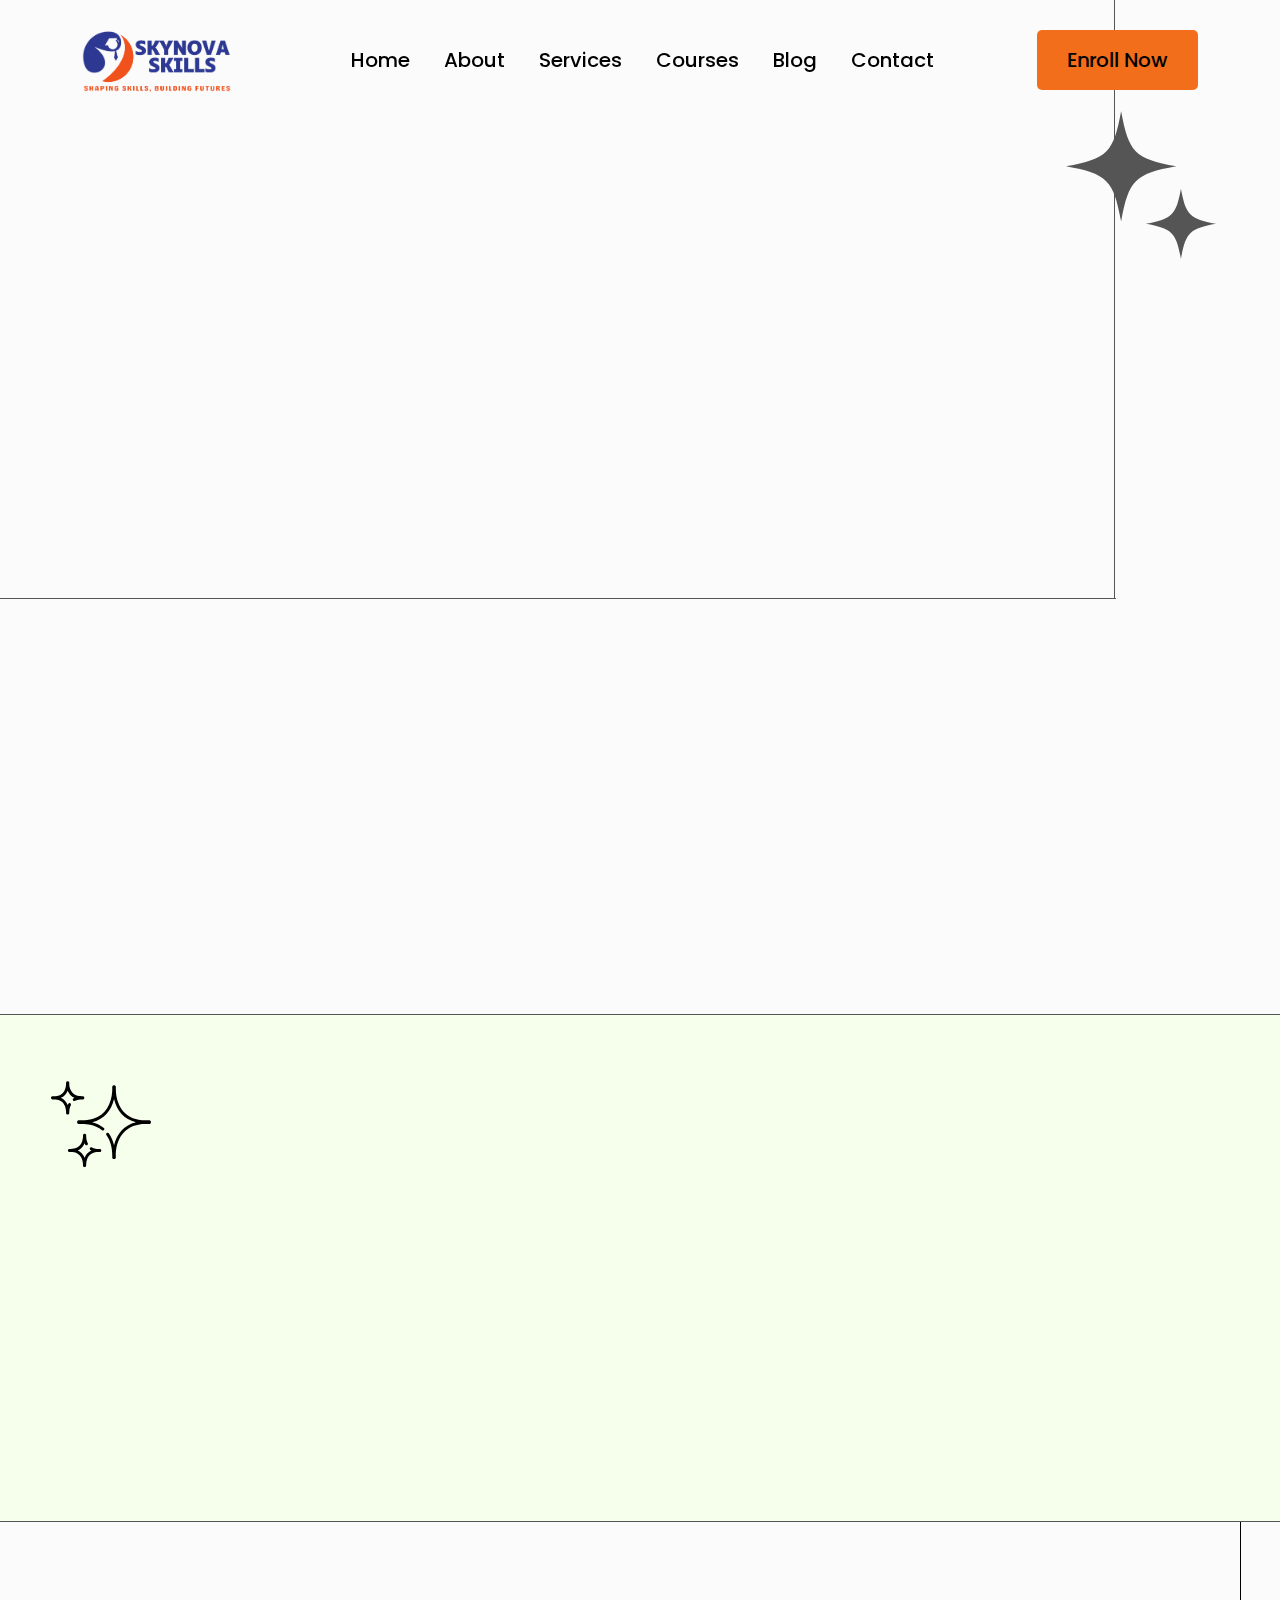
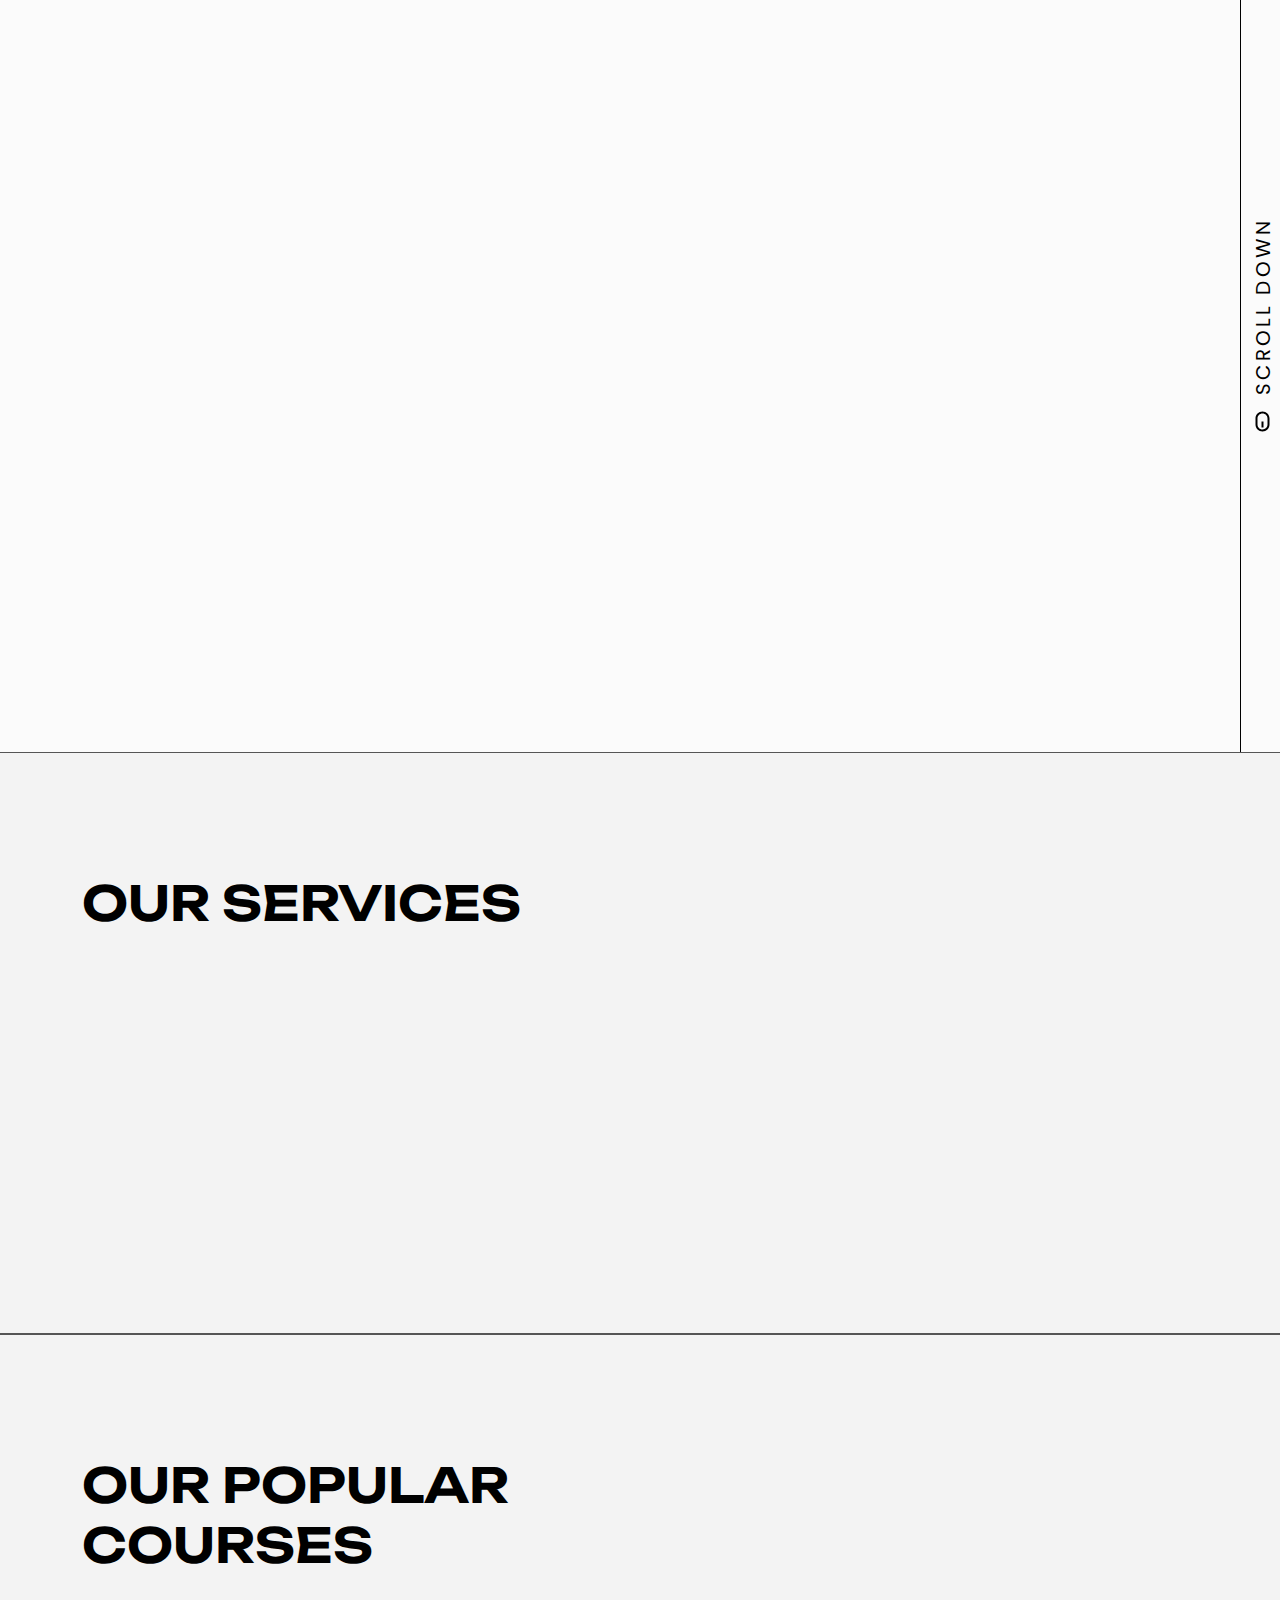
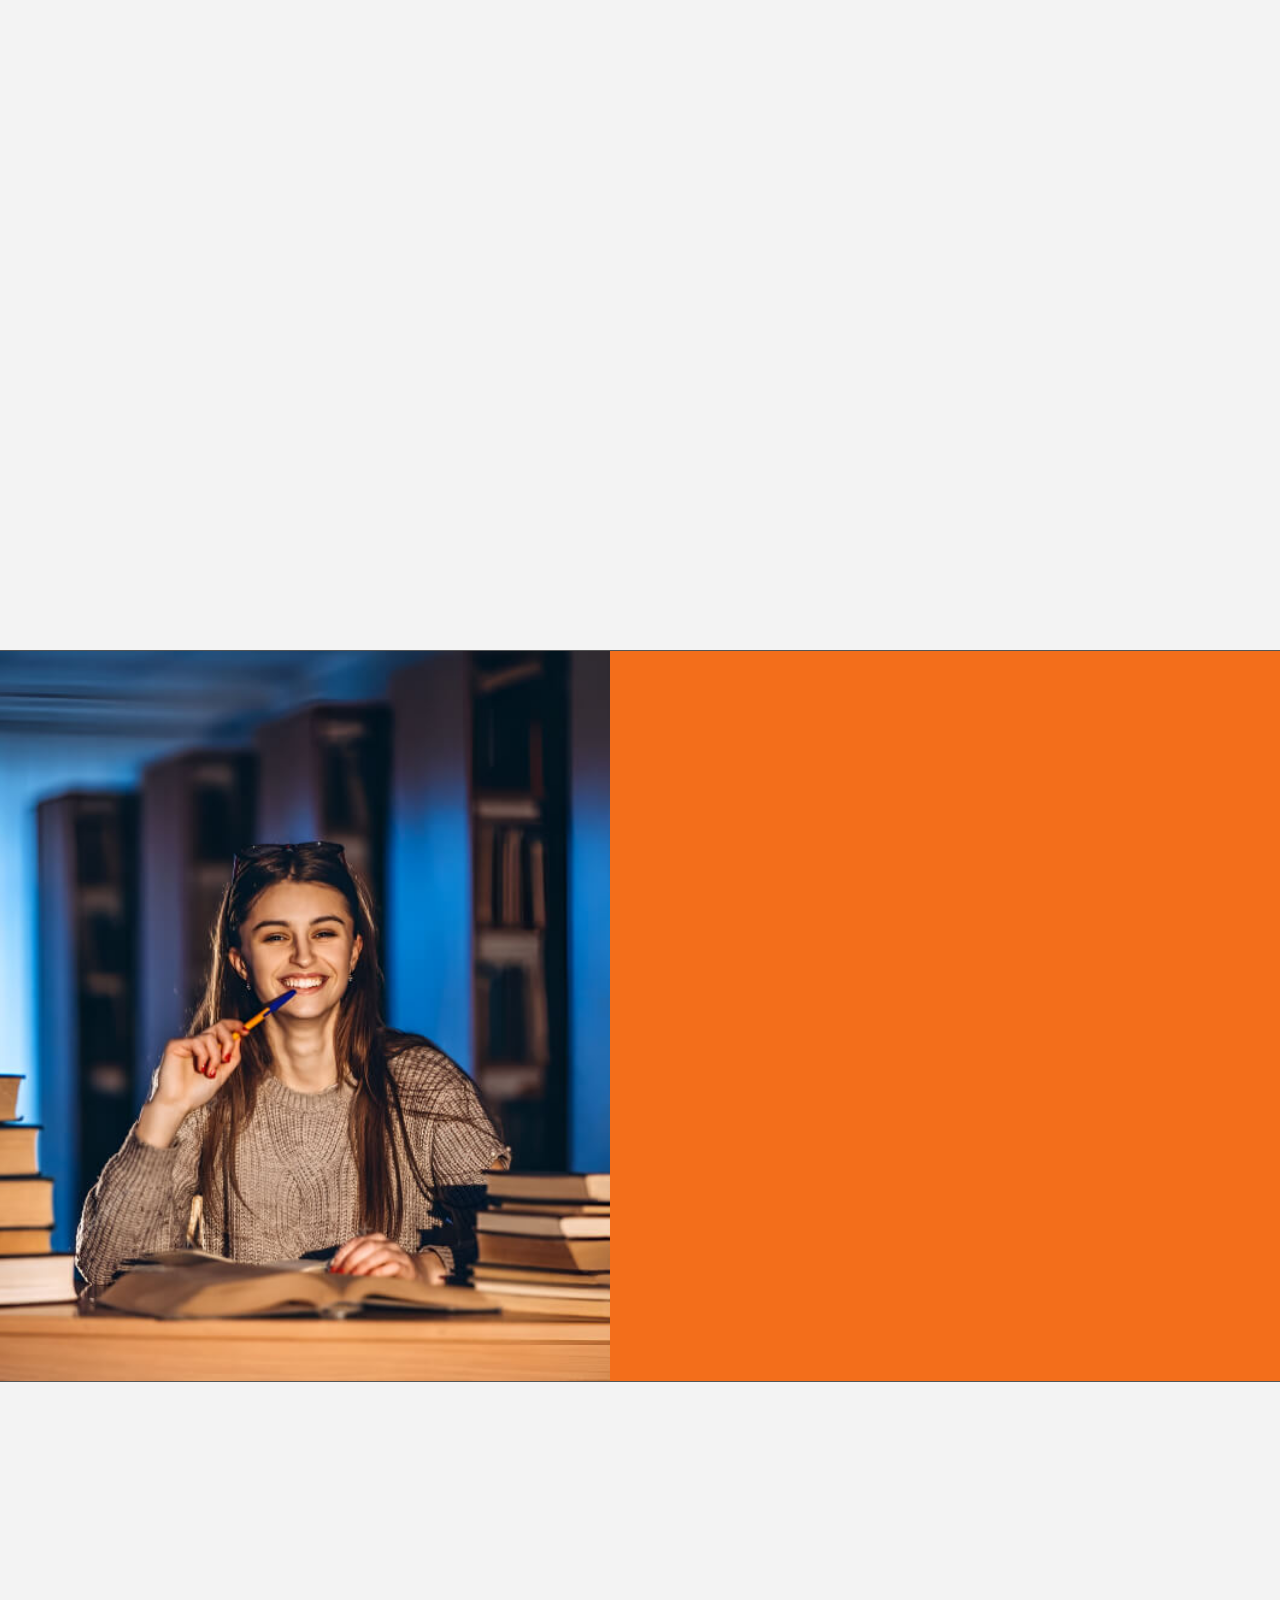
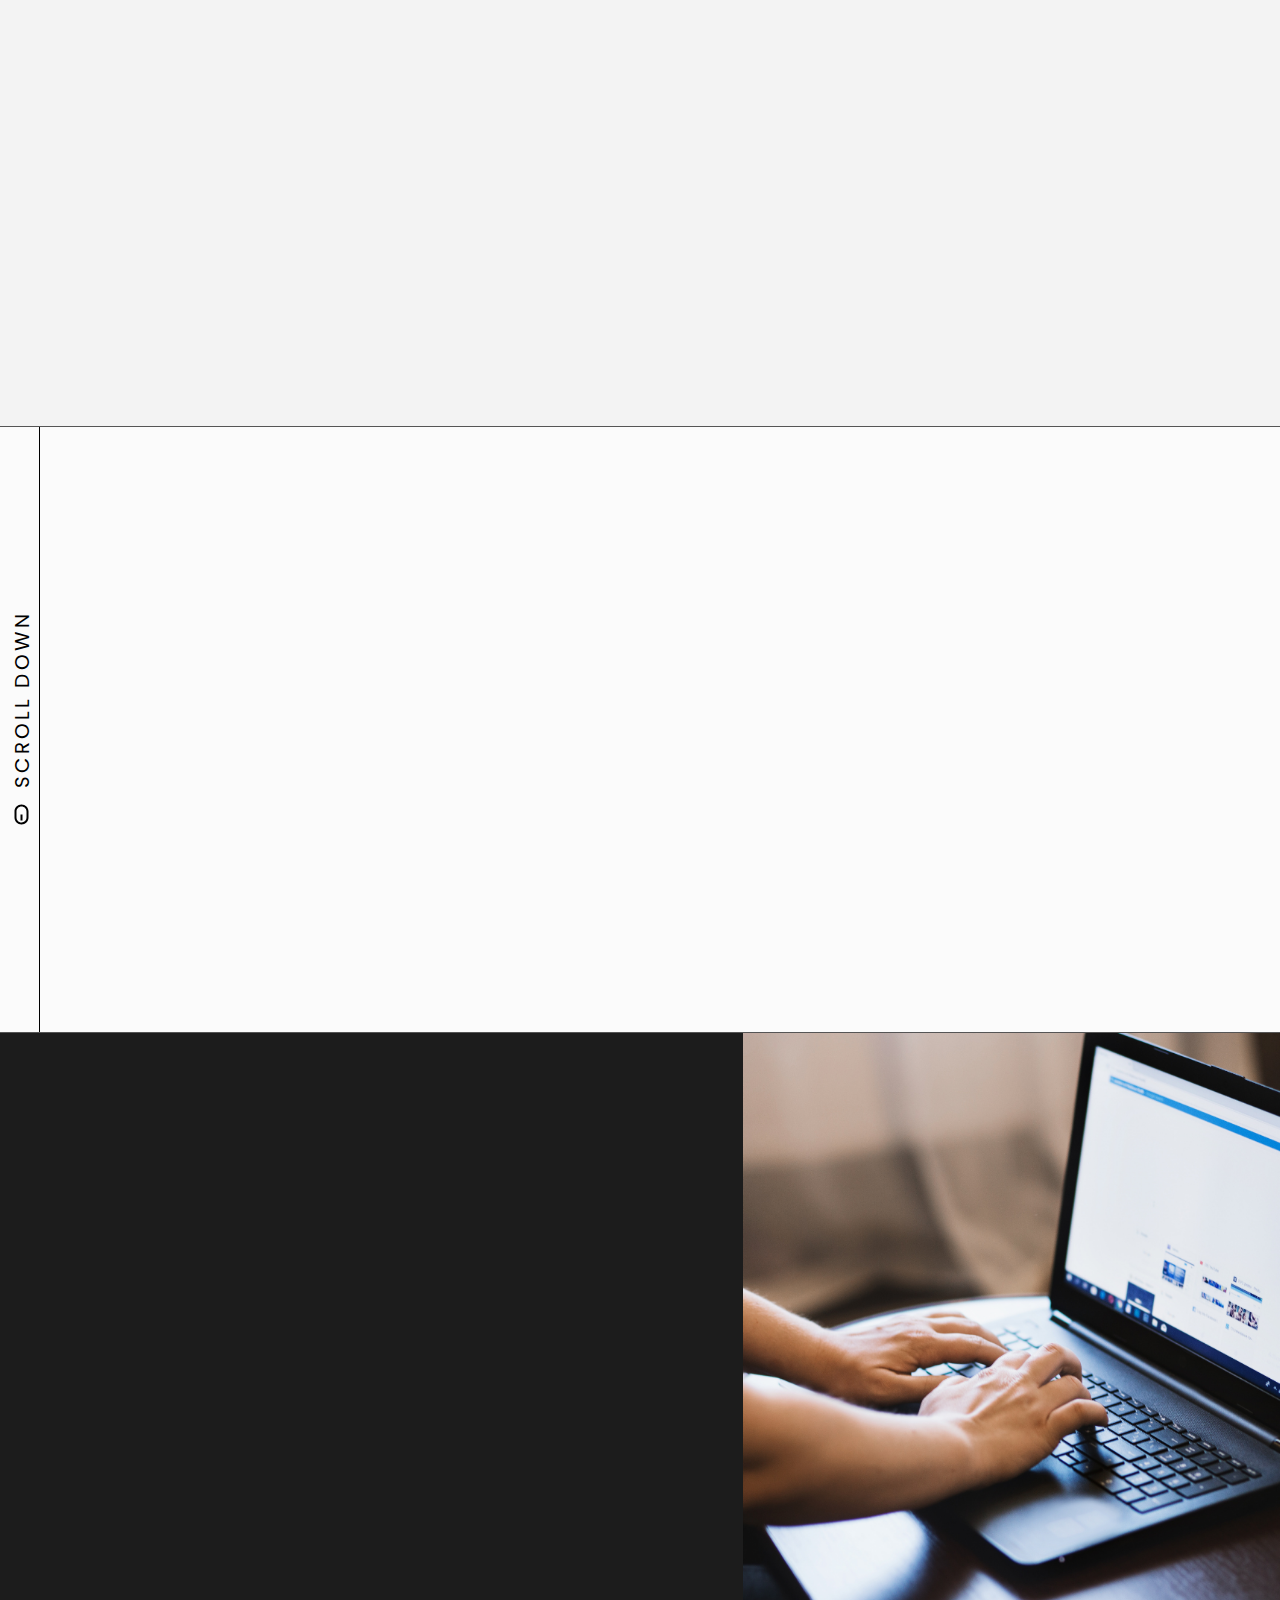
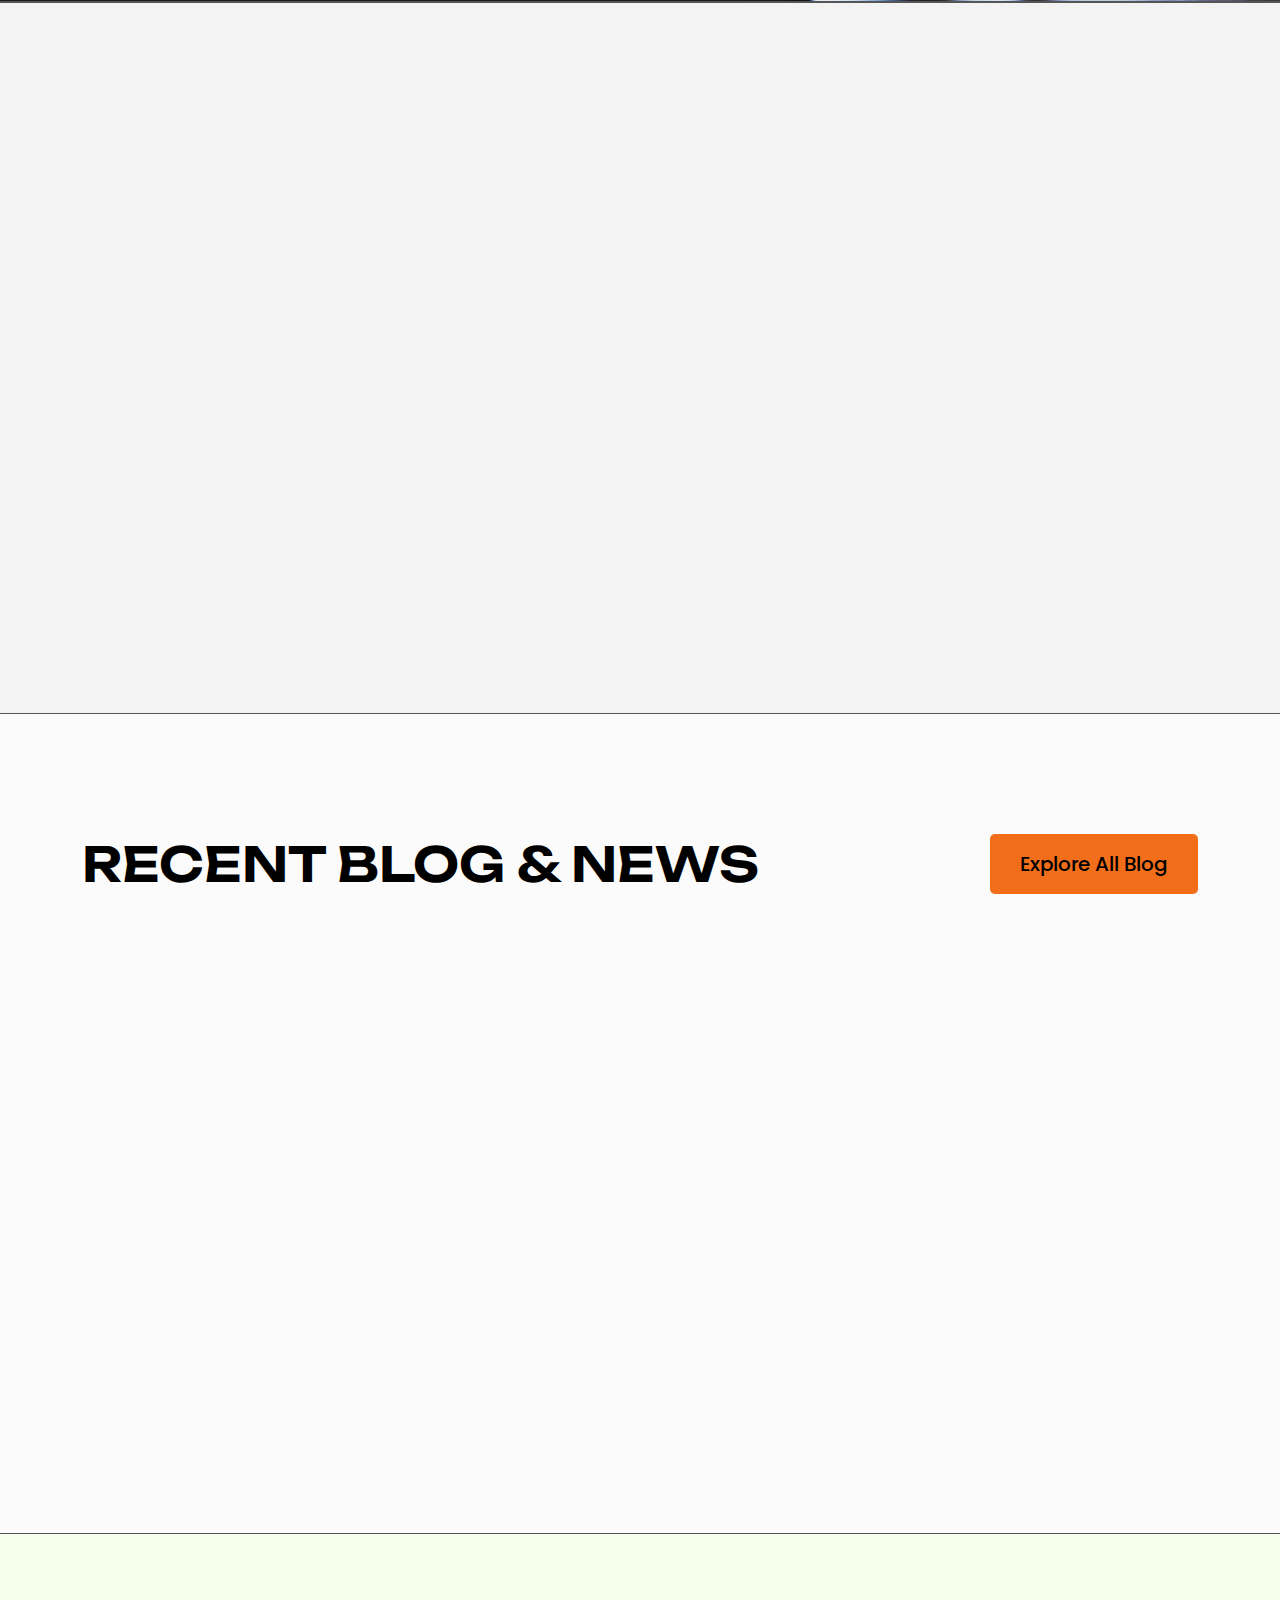
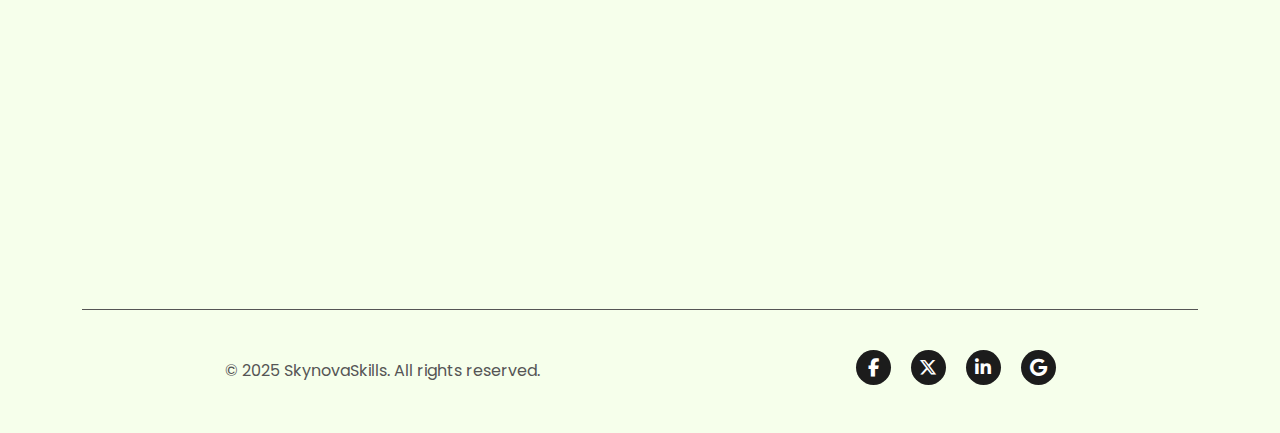
<file: index.html>
<!DOCTYPE html>
<html lang="zxx">

<head>
    <meta charset="UTF-8">
    <meta http-equiv="X-UA-Compatible" content="IE=edge">
    <meta name="viewport" content="width=device-width, initial-scale=1">

    <!-- Link of CSS Files -->
    <link rel="stylesheet" href="assets/css/bootstrap.min.css">
    <link rel="stylesheet" href="assets/css/magnific-popup.min.css">
    <link rel="stylesheet" href="assets/css/owl.carousel.min.css">
    <link rel="stylesheet" href="assets/css/owl.theme.default.min.css">
    <link rel="stylesheet" href="assets/css/meanmenu.min.css">
    <link rel="stylesheet" href="assets/css/scrollCue.css">
    <link rel="stylesheet" href="assets/css/all.min.css">
    <link rel="stylesheet" href="assets/css/style.css">
    <link rel="stylesheet" href="assets/css/responsive.css">

    <!-- Title -->
    <title>SkynovaSkills</title>

    <!-- Favicon -->
    <link rel="apple-touch-icon" sizes="180x180" href="assets/favicon_io/apple-touch-icon.png">
    <link rel="icon" type="image/png" sizes="32x32" href="assets/favicon_io/favicon-32x32.png">
    <link rel="icon" type="image/png" sizes="16x16" href="assets/favicon_io/favicon-16x16.png">
    <link rel="manifest" href="assets/favicon_io/site.webmanifest">
    <link rel="icon" type="image/x-icon" href="assets/favicon_io/favicon.ico">
</head>

<body class="bg-fbfbfb">

    <!-- Start Navbar Area -->
    <div class="navbar-area position-fixed top-0 start-0 end-0">
        <div class="lanklub-responsive-nav">
            <div class="container">
                <div class="lanklub-responsive-menu">
                    <div class="logo">
                        <a href="index.html">
                            <img src="assets/images/logo/logo.png" width="150" height="80" alt="logo">
                        </a>
                    </div>
                </div>
            </div>
        </div>
        <div class="lanklub-nav">
            <div class="container">
                <nav class="navbar navbar-expand-lg navbar-light bg-light">
                    <a class="navbar-brand" href="index.html">
                        <img src="assets/images/logo/logo.png" width="150" height="80" alt="logo">
                    </a>
                    <div class="collapse navbar-collapse mean-menu">
                        <ul class="navbar-nav mx-auto">
                            <li class="nav-item">
                                <a href="index.html" class="nav-link active">Home</a>
                            </li>
                            <li class="nav-item">
                                <a href="about.html" class="nav-link">About</a>
                            </li>
                            <li class="nav-item">
                                <a href="services.html" class="nav-link">Services</a>
                            </li>
                            <li class="nav-item">
                                <a href="courses.html" class="nav-link">Courses</a>
                            </li>
                            <li class="nav-item">
                                <a href="blog.html" class="nav-link">Blog</a>
                            </li>
                            <li class="nav-item">
                                <a href="contact.html" class="nav-link">Contact</a>
                            </li>
                        </ul>
                        <div class="others-option">
                            <a href="courses.html" class="default-btn">
                                Enroll Now
                            </a>
                        </div>
                    </div>
                </nav>
            </div>
        </div>
    </div>
    <!-- End Navbar Area -->
    <!-- Start Banner Area -->
    <div class="banner-area position-relative z-1 ">
        <div class="container">
            <div class="banner-text">
                <h1 class="text-uppercase" data-cues="slideInUp" data-group="bannerContent">
                    <span class="d-block">
                        Shaping skills
                    </span>
                    <span class="d-block">
                        Building Features
                    </span>
                    <span class="d-block">
                    </span>
                </h1>
            </div>
            <div class="banner-image text-center" data-cue="slideInUp">
                <div class="hero-slideshow">
                    <img src="assets/images/banners/banner1.png" alt="banner-image" class="hero-slide active">
                    <img src="assets/images/banners/banner1.png" alt="banner-image" class="hero-slide">
                    <img src="assets/images/banners/banner1.png" alt="banner-image" class="hero-slide">
                    <img src="assets/images/banners/banner1.png" alt="banner-image" class="hero-slide">
                    <img src="assets/images/banners/banner1.png" alt="banner-image" class="hero-slide">
                </div>
            </div>
            <div class="banner-content text">
                <div class="row align-items-center" data-cues="slideInUp" data-group="bannerText">
                    <div class="col-lg-10 col-md-8">
                        <p>
                            Unlock the world by mastering skills. We offers an immersive, interactive, and personalized
                            skills learning.
                        </p>
                        <div class="btn-box d-flex align-items-center">
                            <a href="contact.html" class="default-btn">
                                Get In Touch
                            </a>
                        </div>
                    </div>
                </div>
            </div>
        </div>
        <div class="shape1">
            <img src="assets/images/shapes/shape1.svg" alt="shape1">
        </div>
    </div>
    <!-- End Banner Area -->



    <!-- Start Features Area -->
    <div class="features-area pt-120 pb-95 position-relative z-1 border-top border-bottom bg-f6ffeb">
        <div class="container">
            <div class="row justify-content-center" data-cues="slideInUp" data-group="featuresContent">
                <div class="col-lg-3 col-sm-6">
                    <div class="single-feature-box text-center mb-25 position-relative z-1">
                        <h3 class="fw-semibold">
                            Expert-Led Training
                        </h3>
                        <p class="mx-auto">
                            Learn from professionals
                        </p>
                        <a href="courses.html"
                            class="link-btn position-relative z-1 d-inline-block rounded-circle text-center">
                            <img src="assets/images/icons/diagonal-arrow-right-up.svg" alt="diagonal-arrow-right-up">
                        </a>
                    </div>
                </div>
                <div class="col-lg-3 col-sm-6">
                    <div class="single-feature-box text-center mb-25 position-relative z-1">
                        <h3 class="fw-semibold">
                            IT Solutions
                        </h3>
                        <p class="mx-auto">
                            Innovative tech support
                        </p>
                        <a href="courses.html"
                            class="link-btn position-relative z-1 d-inline-block rounded-circle text-center">
                            <img src="assets/images/icons/diagonal-arrow-right-up.svg" alt="diagonal-arrow-right-up">
                        </a>
                    </div>
                </div>
                <div class="col-lg-3 col-sm-6">
                    <div class="single-feature-box text-center mb-25 position-relative z-1">
                        <h3 class="fw-semibold">
                            Internships
                        </h3>
                        <p class="mx-auto">
                            Real-world experience
                        </p>
                        <a href="courses.html"
                            class="link-btn position-relative z-1 d-inline-block rounded-circle text-center">
                            <img src="assets/images/icons/diagonal-arrow-right-up.svg" alt="diagonal-arrow-right-up">
                        </a>
                    </div>
                </div>
                <div class="col-lg-3 col-sm-6">
                    <div class="single-feature-box text-center mb-25 position-relative z-1">
                        <h3 class="fw-semibold">
                            Placement Support
                        </h3>
                        <p class="mx-auto">
                            Get now job ready
                        </p>
                        <a href="courses.html"
                            class="link-btn position-relative z-1 d-inline-block rounded-circle text-center">
                            <img src="assets/images/icons/diagonal-arrow-right-up.svg" alt="diagonal-arrow-right-up">
                        </a>
                    </div>
                </div>
            </div>
        </div>
        <div class="shape3">
            <img src="assets/images/shapes/shape3.svg" alt="shape3">
        </div>
    </div>
    <!-- End Features Area -->

    <!-- Start About Us Area -->
    <div class="about-us-area position-relative z-1 ptb-120">
        <div class="container">
            <div class="row align-items-center" data-cues="slideInUp" data-group="aboutUsContent">
                <div class="col-lg-6 col-md-12">
                    <div class="about-us-image text-center">
                        <img src="assets/images/about-us/about1.png" alt="about-image">
                    </div>
                </div>
                <div class="col-lg-6 col-md-12">
                    <div class="about-us-content">
                        <h2 class="fw-semibold text-uppercase">
                            Empowering Careers, Shaping Futures
                        </h2>
                        <p>
                            Skynova is a professional training and IT solutions provider offering online interactive
                            classes with expert guidance, internships, and placement assistance.
                        </p>
                        <p>
                            To empower learners and businesses with practical, job-ready skills through innovative
                            education and technology solutions.
                        </p>
                        <a href="courses.html" class="default-btn">
                            Enroll Now
                        </a>
                    </div>
                </div>
            </div>
        </div>
        <div class="scroll-down-text text-uppercase d-flex align-items-center">
            <div>
                <img src="assets/images/icons/bx-mouse.svg" alt="bx-mouse">
                Scroll Down
            </div>
        </div>
    </div>
    <!-- End About Us Area -->

    <!-- Start Services Area -->
    <div class="courses-area border-bottom border-top bg-f3f3f3 pt-120 pb-95">
        <div class="container">
            <div class="section-title position-relative">
                <h2 class="mb-0 fw-semibold text-uppercase">
                    Our Services
                </h2>
            </div>
            <div class="row justify-content-center" data-cues="slideInUp" data-group="CoursesContent">
                <div class="col-lg-4 col-md-4">
                    <div class="single-course-box mb-25 position-relative"
                        style="background-image: url('assets/images/course/svc_edu.png'); background-size: cover; background-position: center; height: 250px;">
                        <div
                            style="position: absolute; top: 0; left: 0; right: 0; bottom: 0; background: linear-gradient(135deg, rgba(0,0,0,0.7) 0%, rgba(0,0,0,0.5) 100%); border-radius: inherit;">
                        </div>
                        <div
                            style="position: relative; z-index: 2; color: white; display: flex; align-items: center; justify-content: center; height: 100%; text-align: center;">
                            <h3 class="fw-semibold">
                                <a style="color: white;">
                                    Education & Training
                                </a>
                            </h3>
                        </div>
                    </div>
                </div>
                <div class="col-lg-4 col-md-4">
                    <div class="single-course-box mb-25 position-relative"
                        style="background-image: url('assets/images/course/svc_it.png'); background-size: cover; background-position: center; height: 250px;">
                        <div
                            style="position: absolute; top: 0; left: 0; right: 0; bottom: 0; background: linear-gradient(135deg, rgba(0,0,0,0.7) 0%, rgba(0,0,0,0.5) 100%); border-radius: inherit;">
                        </div>
                        <div
                            style="position: relative; z-index: 2; color: white; display: flex; align-items: center; justify-content: center; height: 100%; text-align: center;">
                            <h3 class="fw-semibold">
                                <a style="color: white;">
                                    IT Services & Solutions
                                </a>
                            </h3>
                        </div>
                    </div>
                </div>
                <div class="col-lg-4 col-md-4">
                    <div class="single-course-box mb-25 position-relative"
                        style="background-image: url('assets/images/course/svc_digital.png'); background-size: cover; background-position: center; height: 250px;">
                        <div
                            style="position: absolute; top: 0; left: 0; right: 0; bottom: 0; background: linear-gradient(135deg, rgba(0,0,0,0.7) 0%, rgba(0,0,0,0.5) 100%); border-radius: inherit;">
                        </div>
                        <div
                            style="position: relative; z-index: 2; color: white; display: flex; align-items: center; justify-content: center; height: 100%; text-align: center;">
                            <h3 class="fw-semibold">
                                <a style="color: white;">
                                    Digital Marketing
                                </a>
                            </h3>
                        </div>
                    </div>
                </div>
            </div>
        </div>
    </div>
    <!-- End Services Area -->

    <!-- Start Courses Area -->
    <div class="courses-area border-bottom border-top bg-f3f3f3 pt-120 pb-95">
        <div class="container">
            <div class="section-title position-relative">
                <h2 class="mb-0 fw-semibold text-uppercase">
                    Our Popular Courses
                </h2>
            </div>
            <div class="row justify-content-center" data-cues="slideInUp" data-group="CoursesContent">
                <div class="col-xl-4 col-md-6">
                    <div class="single-course-box mb-25 position-relative"
                        style="background-image: url('assets/images/course/drt.png'); background-size: cover; background-position: center; height: 250px;">
                        <div
                            style="position: absolute; top: 0; left: 0; right: 0; bottom: 0; background: linear-gradient(135deg, rgba(0,0,0,0.7) 0%, rgba(0,0,0,0.5) 100%); border-radius: inherit;">
                        </div>
                        <div style="position: relative; z-index: 2; color: white; text-align: left;">
                            <h3 class="fw-semibold">
                                <a href="course-details.html" style="color: white;">
                                    Drug Regulatory Training (DRT)
                                </a>
                            </h3>
                        </div>
                    </div>
                </div>
                <div class="col-xl-4 col-md-6">
                    <div class="single-course-box mb-25 position-relative"
                        style="background-image: url('assets/images/course/pmt.png'); background-size: cover; background-position: center; height: 250px;">
                        <div
                            style="position: absolute; top: 0; left: 0; right: 0; bottom: 0; background: linear-gradient(135deg, rgba(0,0,0,0.7) 0%, rgba(0,0,0,0.5) 100%); border-radius: inherit;">
                        </div>
                        <div style="position: relative; z-index: 2; color: white; text-align: left;">
                            <h3 class="fw-semibold">
                                <a href="course-details.html" style="color: white;">
                                    Pharmaceutical Manufacturing Training (PMT)
                                </a>
                            </h3>
                        </div>
                    </div>
                </div>
                <div class="col-xl-4 col-md-6">
                    <div class="single-course-box mb-25 position-relative"
                        style="background-image: url('assets/images/course/rd.png'); background-size: cover; background-position: center; height: 250px;">
                        <div
                            style="position: absolute; top: 0; left: 0; right: 0; bottom: 0; background: linear-gradient(135deg, rgba(0,0,0,0.7) 0%, rgba(0,0,0,0.5) 100%); border-radius: inherit;">
                        </div>
                        <div style="position: relative; z-index: 2; color: white; text-align: left;">
                            <h3 class="fw-semibold">
                                <a href="course-details.html" style="color: white;">
                                    R&D Essentials
                                </a>
                            </h3>
                        </div>
                    </div>
                </div>
                <div class="col-xl-4 col-md-6">
                    <div class="single-course-box mb-25 position-relative"
                        style="background-image: url('assets/images/course/pcdm.png'); background-size: cover; background-position: center; height: 250px;">
                        <div
                            style="position: absolute; top: 0; left: 0; right: 0; bottom: 0; background: linear-gradient(135deg, rgba(0,0,0,0.7) 0%, rgba(0,0,0,0.5) 100%); border-radius: inherit;">
                        </div>
                        <div style="position: relative; z-index: 2; color: white; text-align: left;">
                            <h3 class="fw-semibold">
                                <a href="course-details.html" style="color: white;">
                                    Pharmacovigilance & Clinical Data Management
                                </a>
                            </h3>
                        </div>
                    </div>
                </div>
                <div class="col-xl-4 col-md-6">
                    <div class="single-course-box mb-25 position-relative"
                        style="background-image: url('assets/images/course/ai.png'); background-size: cover; background-position: center; height: 250px;">
                        <div
                            style="position: absolute; top: 0; left: 0; right: 0; bottom: 0; background: linear-gradient(135deg, rgba(0,0,0,0.7) 0%, rgba(0,0,0,0.5) 100%); border-radius: inherit;">
                        </div>
                        <div style="position: relative; z-index: 2; color: white; text-align: left;">
                            <h3 class="fw-semibold">
                                <a href="course-details.html" style="color: white;">
                                    AI for Healthcare & Pharma
                                </a>
                            </h3>
                        </div>
                    </div>
                </div>
                <div class="col-xl-4 col-md-6">
                    <div class="single-course-box mb-25 position-relative"
                        style="background-image: url('assets/images/course/tech.png'); background-size: cover; background-position: center; height: 250px;">
                        <div
                            style="position: absolute; top: 0; left: 0; right: 0; bottom: 0; background: linear-gradient(135deg, rgba(0,0,0,0.7) 0%, rgba(0,0,0,0.5) 100%); border-radius: inherit;">
                        </div>
                        <div style="position: relative; z-index: 2; color: white; text-align: left;">
                            <h3 class="fw-semibold">
                                <a href="course-details.html" style="color: white;">
                                    Technology & Data Analytics
                                </a>
                            </h3>
                        </div>
                    </div>
                </div>
            </div>
        </div>
    </div>
    <!-- End Courses Area -->

    <!-- Start Why Us Area -->
    <div class="why-us-area">
        <div class="container-fluid px-0">
            <div class="row mx-0">
                <div class="col-lg-6 col-md-12 px-0">
                    <div class="why-us-image">
                        <img src="assets/images/why-us/why-us1.jpg" alt="why-us-image">
                    </div>
                </div>
                <div class="col-lg-6 col-md-12 px-0">
                    <div class="why-us-content">
                        <div class="content">
                            <h2 class="fw-semibold text-uppercase" data-cue="slideInUp">
                                Unraveling the Unique WHY US
                            </h2>
                            <ul class="features-list ps-0 mb-0 list-unstyled" data-cues="slideInUp"
                                data-group="whyUsContent">
                                <li class="d-flex align-items-center">
                                    <div class="icon d-flex align-items-center justify-content-center">
                                        <img src="assets/images/icons/expert.svg" alt="expert">
                                    </div>
                                    <div>
                                        <h3 class="fw-semibold">
                                            Expert-Led Learning
                                        </h3>
                                        <p>
                                            Learn directly from industry professionals.
                                        </p>
                                    </div>
                                </li>
                                <li class="d-flex align-items-center">
                                    <div class="icon d-flex align-items-center justify-content-center">
                                        <img src="assets/images/icons/small.svg" alt="small">
                                    </div>
                                    <div>
                                        <h3 class="fw-semibold">
                                            Career-Focused Training
                                        </h3>
                                        <p>
                                            Programs designed to get you job-ready.
                                        </p>
                                    </div>
                                </li>
                                <li class="d-flex align-items-center">
                                    <div class="icon d-flex align-items-center justify-content-center">
                                        <img src="assets/images/icons/learning.svg" alt="learning">
                                    </div>
                                    <div>
                                        <h3 class="fw-semibold">
                                            IT & Digital Solutions
                                        </h3>
                                        <p>
                                            Support for both learners and businesses.
                                        </p>
                                    </div>
                                </li>
                            </ul>
                        </div>
                    </div>
                </div>
            </div>
        </div>
    </div>
    <!-- End Why Us Area -->

    <!-- Start Upcoming Courses Area -->
    <div class="upcoming-courses-area border-top border-bottom bg-f3f3f3 ptb-120">
        <div class="container" data-cues="slideInUp" data-group="upcomingCoursesContent">
            <div class="section-title text-center">
                <h2 class="fw-semibold mx-auto mb-0 text-uppercase">
                    Upcoming Courses These will be started soon
                </h2>
            </div>
            <div class="upcoming-courses-slides owl-carousel owl-theme mx-auto">
                <div class="single-upcoming-course-box position-relative">
                    <div class="image position-relative">
                        <img src="assets/images/shapes/bg-shape1.png" class="bg-image" alt="bg-image">
                        <img src="assets/images/shapes/bg-shape2.png" class="bg-image" alt="bg-image">
                    </div>
                    <div class="content">
                        <h3 class="fw-semibold">
                            AI in Drug Discovery
                        </h3>
                        <ul class="p-0 list-unstyled">
                            <li class="fw-medium">
                                Starting Date : <span class="fw-normal">22 Nov, 2025</span>
                            </li>
                        </ul>
                    </div>
                    <a href="course-details.html" class="default-btn">
                        Enroll Now
                    </a>
                </div>
                <div class="single-upcoming-course-box position-relative">
                    <div class="image position-relative">
                        <img src="assets/images/shapes/bg-shape1.png" class="bg-image" alt="bg-image">
                        <img src="assets/images/shapes/bg-shape2.png" class="bg-image" alt="bg-image">
                    </div>
                    <div class="content">
                        <h3 class="fw-semibold">
                            Advanced ML App
                        </h3>
                        <ul class="p-0 list-unstyled">
                            <li class="fw-medium">
                                Starting Date : <span class="fw-normal">1 Jan, 2026</span>
                            </li>
                        </ul>
                    </div>
                    <a href="course-details.html" class="default-btn">
                        Enroll Now
                    </a>
                </div>
                <div class="single-upcoming-course-box position-relative">
                    <div class="image position-relative">
                        <img src="assets/images/shapes/bg-shape1.png" class="bg-image" alt="bg-image">
                        <img src="assets/images/shapes/bg-shape2.png" class="bg-image" alt="bg-image">
                    </div>
                    <div class="content">
                        <h3 class="fw-semibold">
                            Cybersecurity
                        </h3>
                        <ul class="p-0 list-unstyled">
                            <li class="fw-medium">
                                Starting Date : <span class="fw-normal">22 Nov, 2023</span>
                            </li>
                        </ul>
                    </div>
                    <a href="course-details.html" class="default-btn">
                        Enroll Now
                    </a>
                </div>
            </div>
        </div>
    </div>
    <!-- End Upcoming Courses Area -->

    <!-- Start Feedback Area -->
    <div class="feedback-area ptb-120 position-relative z-1">
        <div class="container" data-cues="slideInUp" data-group="feedbackContent">
            <div class="section-title text-center">
                <h2 class="fw-semibold mx-auto mb-0 text-uppercase">
                    What our students say
                </h2>
            </div>
            <div class="feedback-slides mx-auto owl-carousel owl-theme">
                <div class="single-feedback-item text-center">
                    <p class="fw-medium">
                        “Skynova’s training completely changed my career path. The live classes and real projects gave
                        me the confidence to land my first job in just 3 months!”
                    </p>
                    <div class="info">
                        <h3 class="fw-semibold">
                            Riya Sharma
                        </h3>
                        <span class="d-block">
                            – Digital Marketing Graduate
                        </span>
                    </div>
                </div>
                <div class="single-feedback-item text-center">
                    <p class="fw-medium">
                        “The mentorship and hands-on labs were outstanding. I not only learned technical skills but also
                        got internship support that boosted my CV.”
                    </p>
                    <div class="info">
                        <h3 class="fw-semibold">
                            Amit Verma
                        </h3>
                        <span class="d-block">
                            – IT Services Trainee
                        </span>
                    </div>
                </div>
                <div class="single-feedback-item text-center">
                    <p class="fw-medium">
                        “The industry-focused modules and placement guidance helped me crack interviews with ease.
                        Skynova truly delivers on its promises.”
                    </p>
                    <div class="info">
                        <!-- <img src="assets/images/users/user2.jpg" class="rounded-circle" alt="user-image"> -->
                        <h3 class="fw-semibold">
                            Neha Kapoor
                        </h3>
                        <span class="d-block">
                            – Pharma Training Student
                        </span>
                    </div>
                </div>
            </div>
        </div>
        <div class="scroll-down-text left text-uppercase d-flex align-items-center">
            <div>
                <img src="assets/images/icons/bx-mouse.svg" alt="bx-mouse">
                Scroll Down
            </div>
        </div>
    </div>
    <!-- End Feedback Area -->

    <!-- Start CTA Area -->
    <div class="cta-area border-bottom border-top">
        <div class="container-fluid px-0">
            <div class="row mx-0">
                <div class="col-lg-6 col-md-12 px-0">
                    <div class="cta-content">
                        <div class="content" data-cues="slideInUp" data-group="ctaContent">
                            <h2 class="text-uppercase fw-semibold">
                                Unlock Your Career Potential
                            </h2>
                            <p>
                                Embark on an exciting journey to master in-demand skills with our industry-endorsed
                                training, hands-on internships, and expert guidance — designed to shape your future and
                                open doors to endless opportunities.
                            </p>
                            <div class="btn-box">
                                <a href="courses.html" class="default-btn">
                                    Enroll Now
                                </a>
                                <a href="contact.html" class="default-btn">
                                    Contact Us
                                </a>
                            </div>
                        </div>
                    </div>
                </div>
                <div class="col-lg-6 col-md-12 px-0">
                    <div class="cta-image">
                        <img src="assets/images/why-us/cta.png" alt="cta-image">
                    </div>
                </div>
            </div>
        </div>
    </div>
    <!-- End CTA Area -->


    <!-- Start Contact Area -->
    <div class="contact-area bg-f3f3f3 border-top border-bottom ptb-120">
        <div class="container" data-cues="slideInUp" data-group="contactContent">
            <div class="section-title text-center">
                <h2 class="fw-semibold mx-auto mb-0 text-uppercase">
                    Have any question?
                </h2>
                <p>
                    Your email address will not be published. Required field are marked*
                </p>
            </div>
            <div class="contact-form text-center mx-auto">
                <div class="row">
                    <div class="col-lg-6 col-md-6">
                        <div class="form-group">
                            <input type="text" placeholder="Full name *" class="form-control">
                        </div>
                    </div>
                    <div class="col-lg-6 col-md-6">
                        <div class="form-group">
                            <input type="text" placeholder="Email address *" class="form-control">
                        </div>
                    </div>
                    <div class="col-lg-12 col-md-12">
                        <div class="form-group mb-0">
                            <textarea class="form-control" placeholder="Write your message *"></textarea>
                        </div>
                    </div>
                </div>
                <button class="default-btn" type="submit">
                    Send Message
                </button>
            </div>
        </div>
    </div>
    <!-- End Contact Area -->

    <!-- Start Blog Area -->
    <div class="blog-area pt-120 pb-95">
        <div class="container">
            <div class="section-title position-relative">
                <h2 class="mb-0 fw-semibold text-uppercase">
                    Recent blog & news
                </h2>
                <a href="blog.html" class="default-btn">
                    Explore All Blog
                </a>
            </div>
            <div class="row justify-content-center" data-cues="slideInUp" data-group="blogContent">
                <div class="col-xl-4 col-md-6">
                    <div class="single-blog-post mb-25">
                        <a href="blog.html" class="image d-block">
                            <img src="assets/images/blogs/blog1.jpg" alt="Professional Training">
                        </a>
                        <div class="content">
                            <h3 class="fw-semibold">
                                <a href="blog.html">
                                    Mastering Professional Skills in the Digital Age
                                </a>
                            </h3>
                            <div class="text-end">
                                <a href="blog.html" class="default-btn">
                                    Read More
                                </a>
                            </div>
                        </div>
                    </div>
                </div>
                <div class="col-xl-4 col-md-6">
                    <div class="single-blog-post mb-25">
                        <a href="blog.html" class="image d-block">
                            <img src="assets/images/blogs/blog2.jpg" alt="IT Solutions">
                        </a>
                        <div class="content">
                            <h3 class="fw-semibold">
                                <a href="blog.html">
                                    Innovative IT Solutions for Modern Businesses
                                </a>
                            </h3>
                            <div class="text-end">
                                <a href="blog.html" class="default-btn">
                                    Read More
                                </a>
                            </div>
                        </div>
                    </div>
                </div>
                <div class="col-xl-4 col-md-6">
                    <div class="single-blog-post mb-25">
                        <a href="blog.html" class="image d-block">
                            <img src="assets/images/blogs/blog3.jpg" alt="Career Development">
                        </a>
                        <div class="content">
                            <h3 class="fw-semibold">
                                <a href="blog.html">
                                    From Training to Career Success: A Complete Guide
                                </a>
                            </h3>
                            <div class="text-end">
                                <a href="blog.html" class="default-btn">
                                    Read More
                                </a>
                            </div>
                        </div>
                    </div>
                </div>
            </div>
        </div>
    </div>
    <!-- End Blog Area -->

    <!--<< Footer Section Start >>-->
    <!-- Start Footer Area -->
    <footer class="footer-area bg-f6ffeb pt-120 border-top">
        <div class="container">
            <div class="row" data-cues="fadeIn" data-group="footerContent">
                <div class="col-lg-4 col-md-12 mb-4">
                    <div class="footer-logo text-center text-lg-start">
                        <a href="index.html" class="logo d-inline-block">
                            <img src="assets/images/logo/logo.png" width="300" height="160" alt="logo">
                        </a>
                    </div>
                </div>
                <div class="col-lg-3 col-md-4 col-sm-6">
                    <div class="single-footer-widget mb-25">
                        <h3 class="fw-medium">
                            Services
                        </h3>
                        <ul class="custom-links p-0 mb-0 list-unstyled">
                            <li>
                                <a href="services.html">
                                    Education & Training
                                </a>
                            </li>
                            <li>
                                <a href="services.html">
                                    IT Services & Solutions
                                </a>
                            </li>
                            <li>
                                <a href="services.html">
                                    Digital Marketing
                                </a>
                            </li>
                            <li>
                                <a href="contact.html">
                                    Consultation
                                </a>
                            </li>
                            <li>
                                <a href="courses.html">
                                    Internships
                                </a>
                            </li>
                        </ul>
                    </div>
                </div>
                <div class="col-lg-2 col-md-4 col-sm-6">
                    <div class="single-footer-widget mb-25">
                        <h3 class="fw-medium">
                            About
                        </h3>
                        <ul class="custom-links p-0 mb-0 list-unstyled">
                            <li>
                                <a href="contact.html">
                                    Contact
                                </a>
                            </li>
                            <li>
                                <a href="contact.html">
                                    Support
                                </a>
                            </li>
                            <li>
                                <a href="blog.html">
                                    Resources
                                </a>
                            </li>
                            <li>
                                <a href="privacy-policy.html">
                                    Help Center
                                </a>
                            </li>
                            <li>
                                <a href="blog.html">
                                    Blog
                                </a>
                            </li>
                        </ul>
                    </div>
                </div>
                <div class="col-lg-3 col-md-4 col-sm-6">
                    <div class="single-footer-widget mb-25">
                        <h3 class="fw-medium">
                            Courses
                        </h3>
                        <ul class="custom-links p-0 mb-0 list-unstyled">
                            <li>
                                <a href="course-details.html">
                                    Language Learning
                                </a>
                            </li>
                            <li>
                                <a href="index.php.html#">
                                    Testimonials
                                </a>
                            </li>
                            <li>
                                <a href="index.php.html#">
                                    Events
                                </a>
                            </li>
                            <li>
                                <a href="index.php.html#">
                                    Partners
                                </a>
                            </li>
                            <li>
                                <a href="index.php.html#">
                                    Careers
                                </a>
                            </li>
                        </ul>
                    </div>
                </div>
            </div>
            <div class="copyright-area border-top">
                <div class="row align-items-center justify-content-center">
                    <div class="col-lg-6 col-sm-6">
                        <p class="mb-0">
                            © 2025 SkynovaSkills. All rights reserved.
                        </p>
                    </div>
                    <div class="col-lg-3 col-sm-6">
                        <div class="socials">
                            <a href="index.php.html#"
                                class="d-inline-block position-relative rounded-circle text-center">
                                <i class="fa-brands fa-facebook-f"></i>
                            </a>
                            <a href="index.php.html#"
                                class="d-inline-block position-relative rounded-circle text-center">
                                <i class="fa-brands fa-x-twitter"></i>
                            </a>
                            <a href="index.php.html#"
                                class="d-inline-block position-relative rounded-circle text-center">
                                <i class="fa-brands fa-linkedin-in"></i>
                            </a>
                            <a href="index.php.html#"
                                class="d-inline-block position-relative rounded-circle text-center">
                                <i class="fa-brands fa-google"></i>
                            </a>
                        </div>
                    </div>
                </div>
            </div>
        </div>
    </footer>
    <!-- End Footer Area -->

    <!-- Go Top -->
    <div class="go-top bg-white text-center rounded-circle position-fixed">
        <i class="fa-solid fa-chevron-up"></i>
    </div>
    <!-- End Go Top -->
    <!--<< All JS Plugins >>-->
    <!-- Link of JS Files -->
    <script src="assets/js/jquery.min.js"></script>
    <script src="assets/js/bootstrap.bundle.min.js"></script>
    <script src="assets/js/magnific-popup.min.js"></script>
    <script src="assets/js/meanmenu.min.js"></script>
    <script src="assets/js/owl.carousel.min.js"></script>
    <script src="assets/js/scrollCue.min.js"></script>
    <script src="assets/js/custom.js"></script>

    <style>
    .hero-slideshow {
        position: relative;
        width: 100%;
        height: auto;
    }
    
    .hero-slide {
        position: absolute;
        top: 0;
        left: 0;
        width: 100%;
        height: 500px;
        object-fit: cover;
        opacity: 0;
        transition: opacity 0.5s ease-in-out;
    }
    
    .hero-slide.active {
        position: relative;
        opacity: 1;
    }
    
    @media (max-width: 768px) {
        .hero-slideshow {
            width: 100vw;
            margin-left: calc(-50vw + 50%);
        }
        
        .hero-slide {
            width: 100vw;
            height: 100vw;
            max-height: 400px;
        }
    }
    
    @media (max-width: 480px) {
        .hero-slide {
            height: 100vw;
            max-height: 350px;
        }
    }
    </style>

    <script>
    document.addEventListener('DOMContentLoaded', function() {
        const slides = document.querySelectorAll('.hero-slide');
        let currentSlide = 0;
        
        function showNextSlide() {
            slides[currentSlide].classList.remove('active');
            currentSlide = (currentSlide + 1) % slides.length;
            slides[currentSlide].classList.add('active');
        }
        
        // Change slide every 3 seconds
        setInterval(showNextSlide, 3000);
    });
    </script>

</body>

</html>
</file>
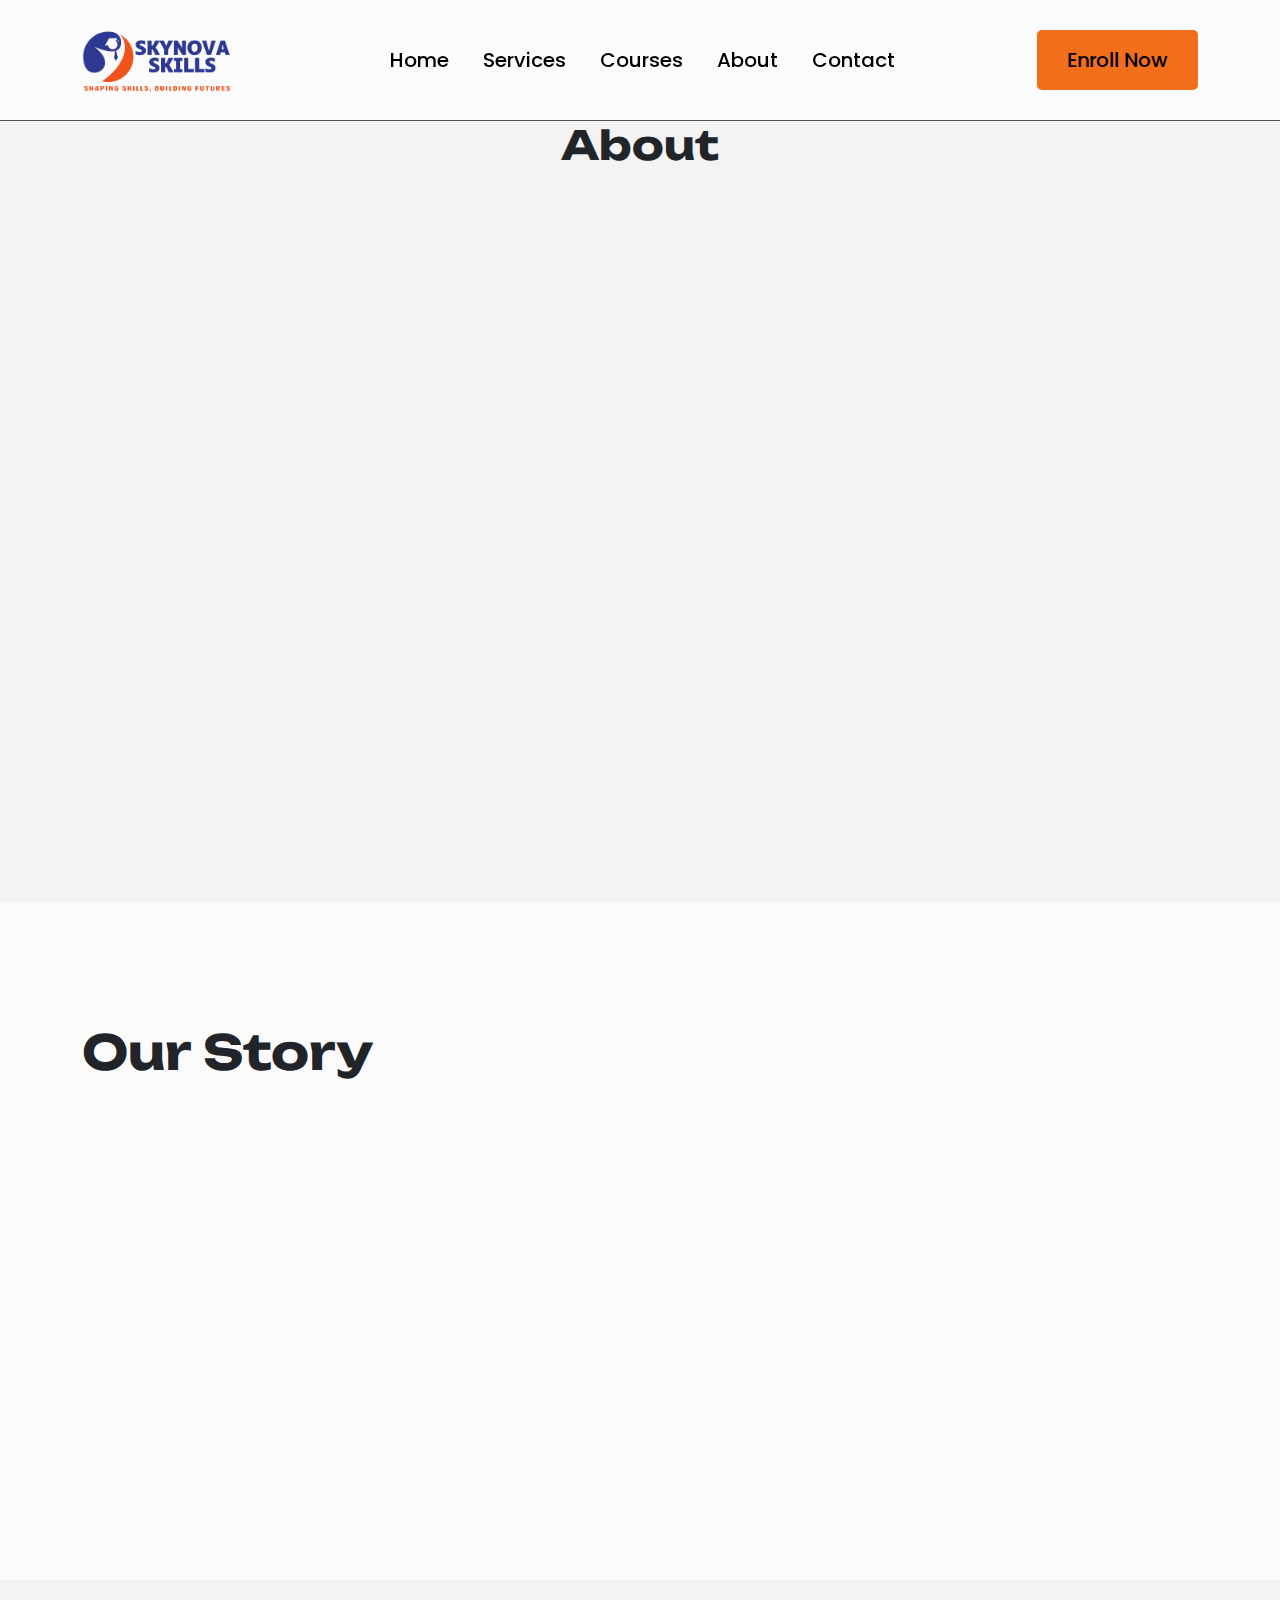
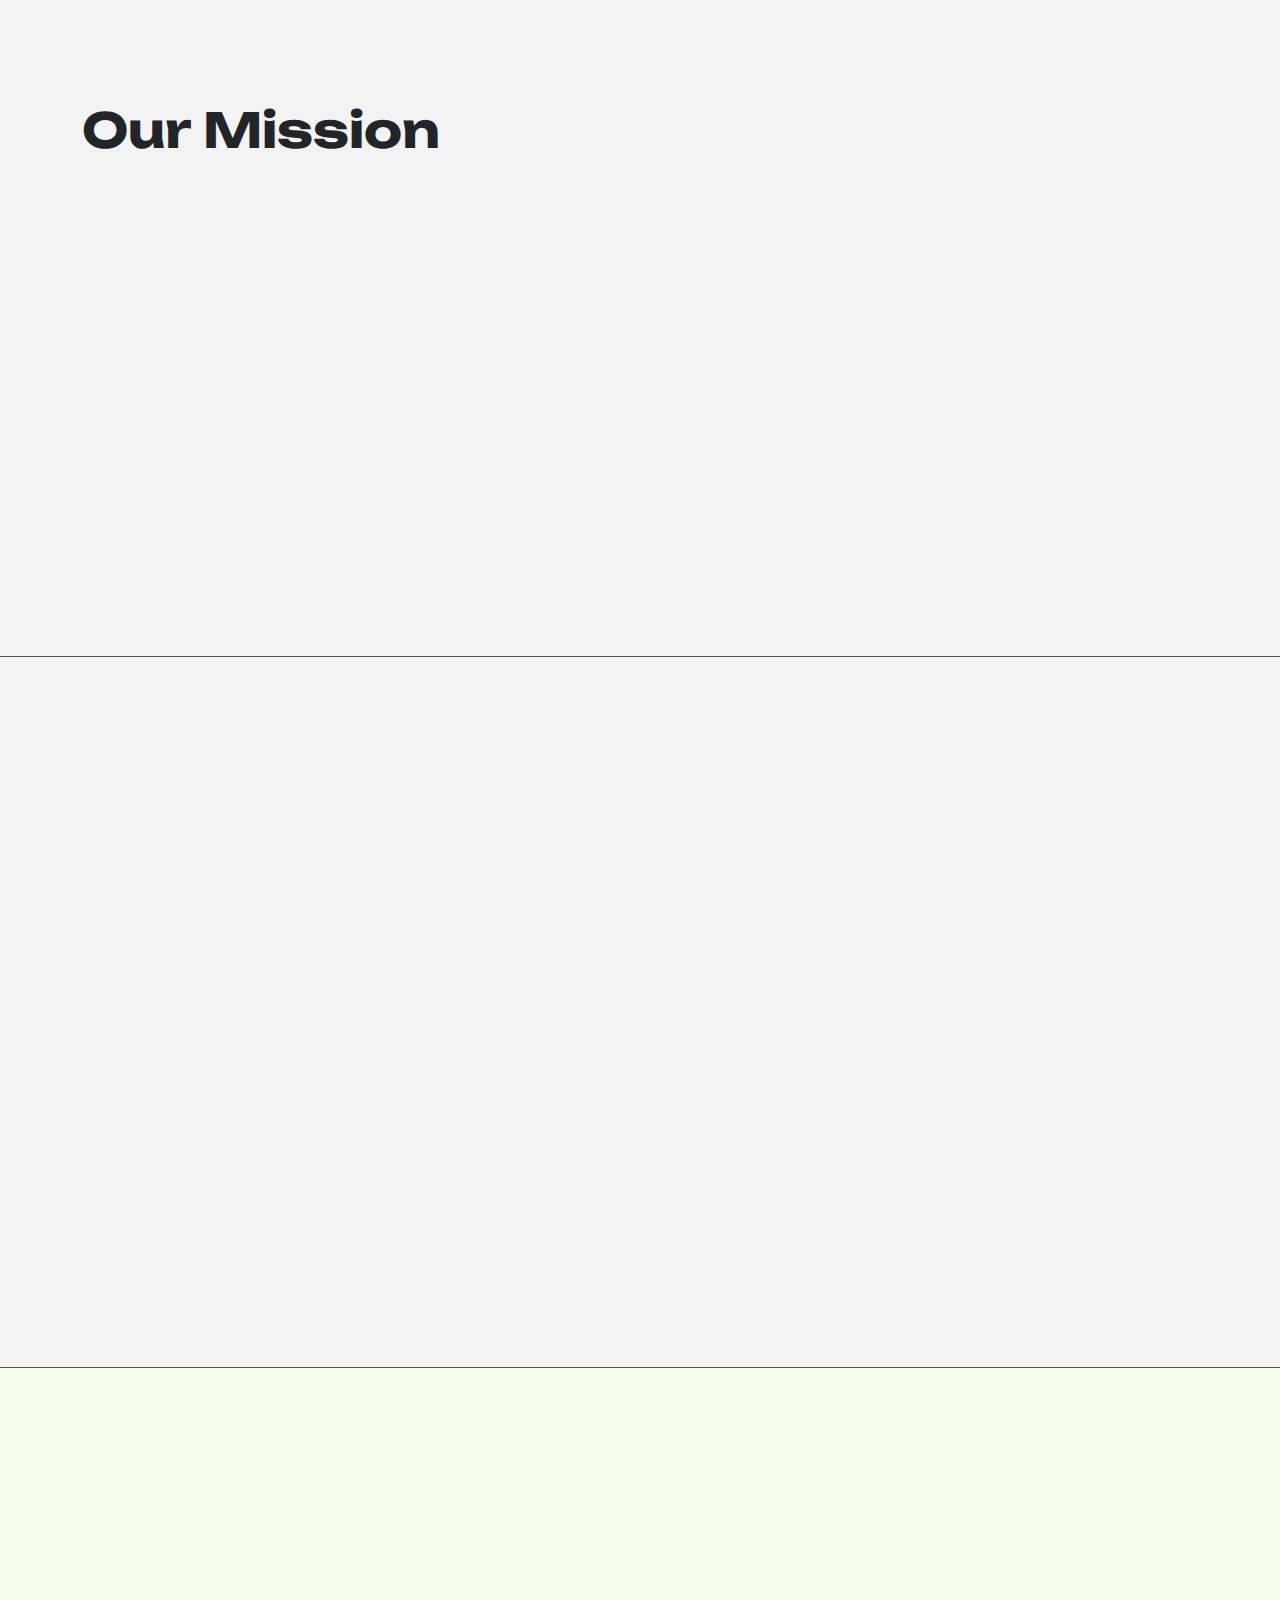
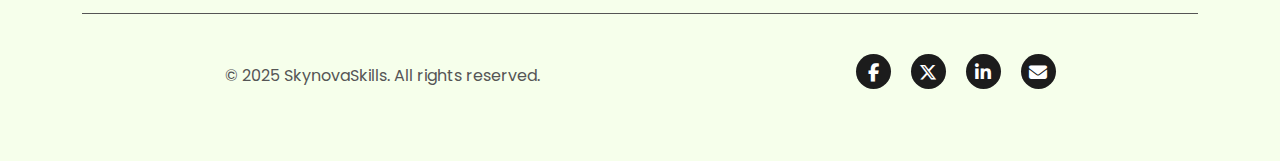
<file: about.html>
<!DOCTYPE html>
<html lang="zxx">

<head>
    <meta charset="UTF-8">
    <meta http-equiv="X-UA-Compatible" content="IE=edge">
    <meta name="viewport" content="width=device-width, initial-scale=1">

    <!-- Link of CSS Files -->
    <link rel="stylesheet" href="assets/css/bootstrap.min.css">
    <link rel="stylesheet" href="assets/css/magnific-popup.min.css">
    <link rel="stylesheet" href="assets/css/owl.carousel.min.css">
    <link rel="stylesheet" href="assets/css/owl.theme.default.min.css">
    <link rel="stylesheet" href="assets/css/meanmenu.min.css">
    <link rel="stylesheet" href="assets/css/scrollCue.css">
    <link rel="stylesheet" href="assets/css/all.min.css">
    <link rel="stylesheet" href="assets/css/style.css">
    <link rel="stylesheet" href="assets/css/responsive.css">

    <!-- Title -->
    <title>SkynovaSkills</title>

    <!-- Favicon -->
    <link rel="apple-touch-icon" sizes="180x180" href="assets/favicon_io/apple-touch-icon.png">
    <link rel="icon" type="image/png" sizes="32x32" href="assets/favicon_io/favicon-32x32.png">
    <link rel="icon" type="image/png" sizes="16x16" href="assets/favicon_io/favicon-16x16.png">
    <link rel="manifest" href="assets/favicon_io/site.webmanifest">
    <link rel="icon" type="image/x-icon" href="assets/favicon_io/favicon.ico">
</head>

<body class="bg-fbfbfb">

    <!-- Start Navbar Area -->
    <div class="navbar-area position-fixed top-0 start-0 end-0">
        <div class="lanklub-responsive-nav">
            <div class="container">
                <div class="lanklub-responsive-menu">
                    <div class="logo">
                        <a href="index.html">
                            <img src="assets/images/logo/logo.png" width="150" height="80" alt="logo">
                        </a>
                    </div>
                </div>
            </div>
        </div>
        <div class="lanklub-nav">
            <div class="container">
                <nav class="navbar navbar-expand-lg navbar-light bg-light">
                    <a class="navbar-brand" href="index.html">
                        <img src="assets/images/logo/logo.png" width="150" height="80" alt="logo">
                    </a>
                    <div class="collapse navbar-collapse mean-menu">
                        <ul class="navbar-nav mx-auto">
                            <li class="nav-item">
                                <a href="index.html" class="nav-link">Home</a>
                            </li>
                            <li class="nav-item">
                                <a href="services.html" class="nav-link">Services</a>
                            </li>
                            <li class="nav-item">
                                <a href="courses.html" class="nav-link">Courses</a>
                            </li>
                            <li class="nav-item">
                                <a href="about.html" class="nav-link">About</a>
                            </li>
                            <li class="nav-item">
                                <a href="contact.html" class="nav-link">Contact</a>
                            </li>
                        </ul>
                        <div class="others-option">
                            <a href="courses.html" class="default-btn">
                                Enroll Now
                            </a>
                        </div>
                    </div>
                </nav>
            </div>
        </div>
    </div>
    <!-- End Navbar Area -->

    <div class="navbar-spacer border-bottom"></div>

    <!-- Start About Us Area -->
    <div class="about-us-area bg-f3f3f3 position-relative z-1 pb-95">
        <div class="container">
            <div class="section-title text-center mb-5">
                <h1 class="fw-bold text-dark mb-3">About</h1>
            </div>
            <div class="row align-items-center" data-cues="slideInUp" data-group="aboutUsContent">
                <div class="col-lg-6 col-md-12">
                    <div class="about-us-image text-center mb-4 mb-lg-0">
                        <img src="assets/images/about-us/about1.png" alt="about-image" class="img-fluid">
                    </div>
                </div>
                <div class="col-lg-6 col-md-12">
                    <div class="about-us-content">
                        <h2 class="fw-semibold text-uppercase">
                            Empowering Careers, Shaping Futures
                        </h2>
                        <p>
                            Skynova is a professional training and IT solutions provider offering online interactive
                            classes with expert guidance, internships, and placement assistance.
                        </p>
                        <p>
                            To empower learners and businesses with practical, job-ready skills through innovative
                            education and technology solutions.
                        </p>
                        <a href="courses.html" class="default-btn">
                            Enroll Now
                        </a>
                    </div>
                </div>
            </div>
        </div>
    </div>
    <!-- End About Us Area -->

    <!-- Start Our Story Area -->
    <div class="our-story-area position-relative z-1 ptb-120">
        <div class="container">
            <div class="section-title text-start mb-5">
                <h2 class="fw-bold text-dark mb-3">Our Story</h2>
            </div>
            <div class="row" data-cues="slideInUp" data-group="storyContent">
                <div class="col-12">
                    <div class="story-content text-start pt-0">
                        <p>
                            Founded with a vision to revolutionize skill development in the pharmaceutical and IT sectors, SkynovaSkills emerged from the recognition of a critical gap in the industry. Our founders, seasoned professionals with decades of experience, witnessed firsthand the challenges faced by learners and businesses in adapting to rapidly evolving technologies and regulations.
                        </p>
                        <p>
                            In 2023, we set out to create a platform that not only imparts knowledge but also ensures practical application and career readiness. Through innovative online interactive classes, expert mentorship, and hands-on internships, we've helped thousands of individuals transform their careers and empowered businesses to thrive in a competitive landscape.
                        </p>
                        <p>
                            Today, SkynovaSkills stands as a beacon of excellence, committed to shaping the future of work through education and technology.
                        </p>
                    </div>
                </div>
            </div>
        </div>
    </div>
    <!-- End Our Story Area -->

    <!-- Start Our Mission Area -->
    <div class="our-mission-area bg-f3f3f3 position-relative z-1 ptb-120">
        <div class="container">
            <div class="section-title text-start">
                <h2 class="fw-bold text-dark">Our Mission</h2>
            </div>
            <div class="row" data-cues="slideInUp" data-group="missionContent">
                <div class="col-12">
                    <div class="mission-content text-start pt-0">
                        <p>
                            At SkynovaSkills, our mission is to empower learners and businesses with practical, job-ready skills through innovative education and technology solutions. We believe that everyone deserves access to high-quality training that bridges the gap between learning and real-world application.
                        </p>
                        <p>
                            We strive to:
                        </p>
                        <ul>
                            <li>Provide expert-led, interactive online courses in pharmaceuticals, IT, and emerging technologies</li>
                            <li>Offer comprehensive IT services and digital marketing solutions to businesses</li>
                            <li>Facilitate internships and placement assistance to ensure career success</li>
                            <li>Foster a community of lifelong learners committed to innovation and excellence</li>
                        </ul>
                        <p>
                            By combining cutting-edge technology with personalized guidance, we aim to create a world where skills development is accessible, engaging, and directly aligned with industry needs.
                        </p>
                    </div>
                </div>
            </div>
        </div>
    </div>
    <!-- End Our Mission Area -->


    <!-- Start Contact Area -->
    <div class="contact-area bg-f3f3f3 border-top ptb-120">
        <div class="container" data-cues="slideInUp" data-group="contactContent">
            <div class="section-title text-center">
                <h2 class="fw-semibold mx-auto mb-0 text-uppercase">
                    Have any question?
                </h2>
                <p>
                    Your email address will not be published. Required field are marked*
                </p>
            </div>
            <div class="contact-form text-center mx-auto">
                <div class="row">
                    <div class="col-lg-6 col-md-6">
                        <div class="form-group">
                            <input type="text" placeholder="Full name *" class="form-control">
                        </div>
                    </div>
                    <div class="col-lg-6 col-md-6">
                        <div class="form-group">
                            <input type="text" placeholder="Email address *" class="form-control">
                        </div>
                    </div>
                    <div class="col-lg-12 col-md-12">
                        <div class="form-group mb-0">
                            <textarea class="form-control" placeholder="Write your message *"></textarea>
                        </div>
                    </div>
                </div>
                <button class="default-btn" type="submit">
                    Send Message
                </button>
            </div>
        </div>
    </div>
    <!-- End Contact Area -->

    <!--<< Footer Section Start >>-->
    <!-- Start Footer Area -->
    <footer class="footer-area bg-f6ffeb p-4 border-top">
        <div class="container">
            <div class="row" data-cues="fadeIn" data-group="footerContent">
                <div class="col-lg-4 col-md-12 mb-4">
                    <div class="footer-logo text-center text-lg-start">
                        <a href="index.html" class="logo d-inline-block">
                            <img src="assets/images/logo/logo.png" width="300" height="160" alt="logo">
                        </a>
                    </div>
                </div>
                <div class="col-lg-3 col-md-4 col-sm-6">
                    <div class="single-footer-widget mb-25">
                        <h3 class="fw-medium">
                            Services
                        </h3>
                        <ul class="custom-links p-0 mb-0 list-unstyled">
                            <li>
                                <a href="services.html">
                                    Education & Training
                                </a>
                            </li>
                            <li>
                                <a href="services.html">
                                    IT Services & Solutions
                                </a>
                            </li>
                            <li>
                                <a href="services.html">
                                    Digital Marketing
                                </a>
                            </li>
                            <li>
                                <a href="contact.html">
                                    Consultation
                                </a>
                            </li>
                        </ul>
                    </div>
                </div>
                <div class="col-lg-2 col-md-4 col-sm-6">
                    <div class="single-footer-widget mb-25">
                        <h3 class="fw-medium">
                            About
                        </h3>
                        <ul class="custom-links p-0 mb-0 list-unstyled">
                            <li>
                                <a href="contact.html">
                                    Contact
                                </a>
                            </li>
                            <li>
                                <a href="contact.html">
                                    Support
                                </a>
                            </li>
                            <li>
                                <a href="contact.html">
                                    Help Center
                                </a>
                            </li>
                            <li>
                                <a href="blog.html">
                                    Blog
                                </a>
                            </li>
                        </ul>
                    </div>
                </div>
                <div class="col-lg-3 col-md-4 col-sm-6">
                    <div class="single-footer-widget mb-25">
                        <h3 class="fw-medium">
                            Courses
                        </h3>
                        <ul class="custom-links p-0 mb-0 list-unstyled">
                            <li>
                                <a href="course-details.html">
                                    DRT
                                </a>
                            </li>
                            <li>
                                <a href="#">
                                    PMT
                                </a>
                            </li>
                            <li>
                                <a href="#">
                                     R&D Essentials 
                                </a>
                            </li>
                            <li>
                                <a href="#">
                                    AI for Healthcare
                                </a>
                            </li>
                        </ul>
                    </div>
                </div>
            </div>
            <div class="copyright-area border-top">
                <div class="row align-items-center justify-content-center">
                    <div class="col-lg-6 col-sm-6">
                        <p class="mb-0">
                            © 2025 SkynovaSkills. All rights reserved.
                        </p>
                    </div>
                    <div class="col-lg-3 col-sm-6">
                        <div class="socials">
                            <a href="#"
                                class="d-inline-block position-relative rounded-circle text-center">
                                <i class="fa-brands fa-facebook-f"></i>
                            </a>
                            <a href="#"
                                class="d-inline-block position-relative rounded-circle text-center">
                                <i class="fa-brands fa-x-twitter"></i>
                            </a>
                            <a href="#"
                                class="d-inline-block position-relative rounded-circle text-center">
                                <i class="fa-brands fa-linkedin-in"></i>
                            </a>
                            <a href="#"
                                class="d-inline-block position-relative rounded-circle text-center">
                                <i class="fa-solid fa-envelope"></i>
                            </a>
                        </div>
                    </div>
                </div>
            </div>
        </div>
    </footer>
    <!-- End Footer Area -->

    <!-- Go Top -->
    <div class="go-top bg-white text-center rounded-circle position-fixed">
        <i class="fa-solid fa-chevron-up"></i>
    </div>
    <!-- End Go Top -->
    <!--<< All JS Plugins >>-->
    <!-- Link of JS Files -->
    <script src="assets/js/jquery.min.js"></script>
    <script src="assets/js/bootstrap.bundle.min.js"></script>
    <script src="assets/js/magnific-popup.min.js"></script>
    <script src="assets/js/meanmenu.min.js"></script>
    <script src="assets/js/owl.carousel.min.js"></script>
    <script src="assets/js/scrollCue.min.js"></script>
    <script src="assets/js/custom.js"></script>

</body>

</html>
</file>
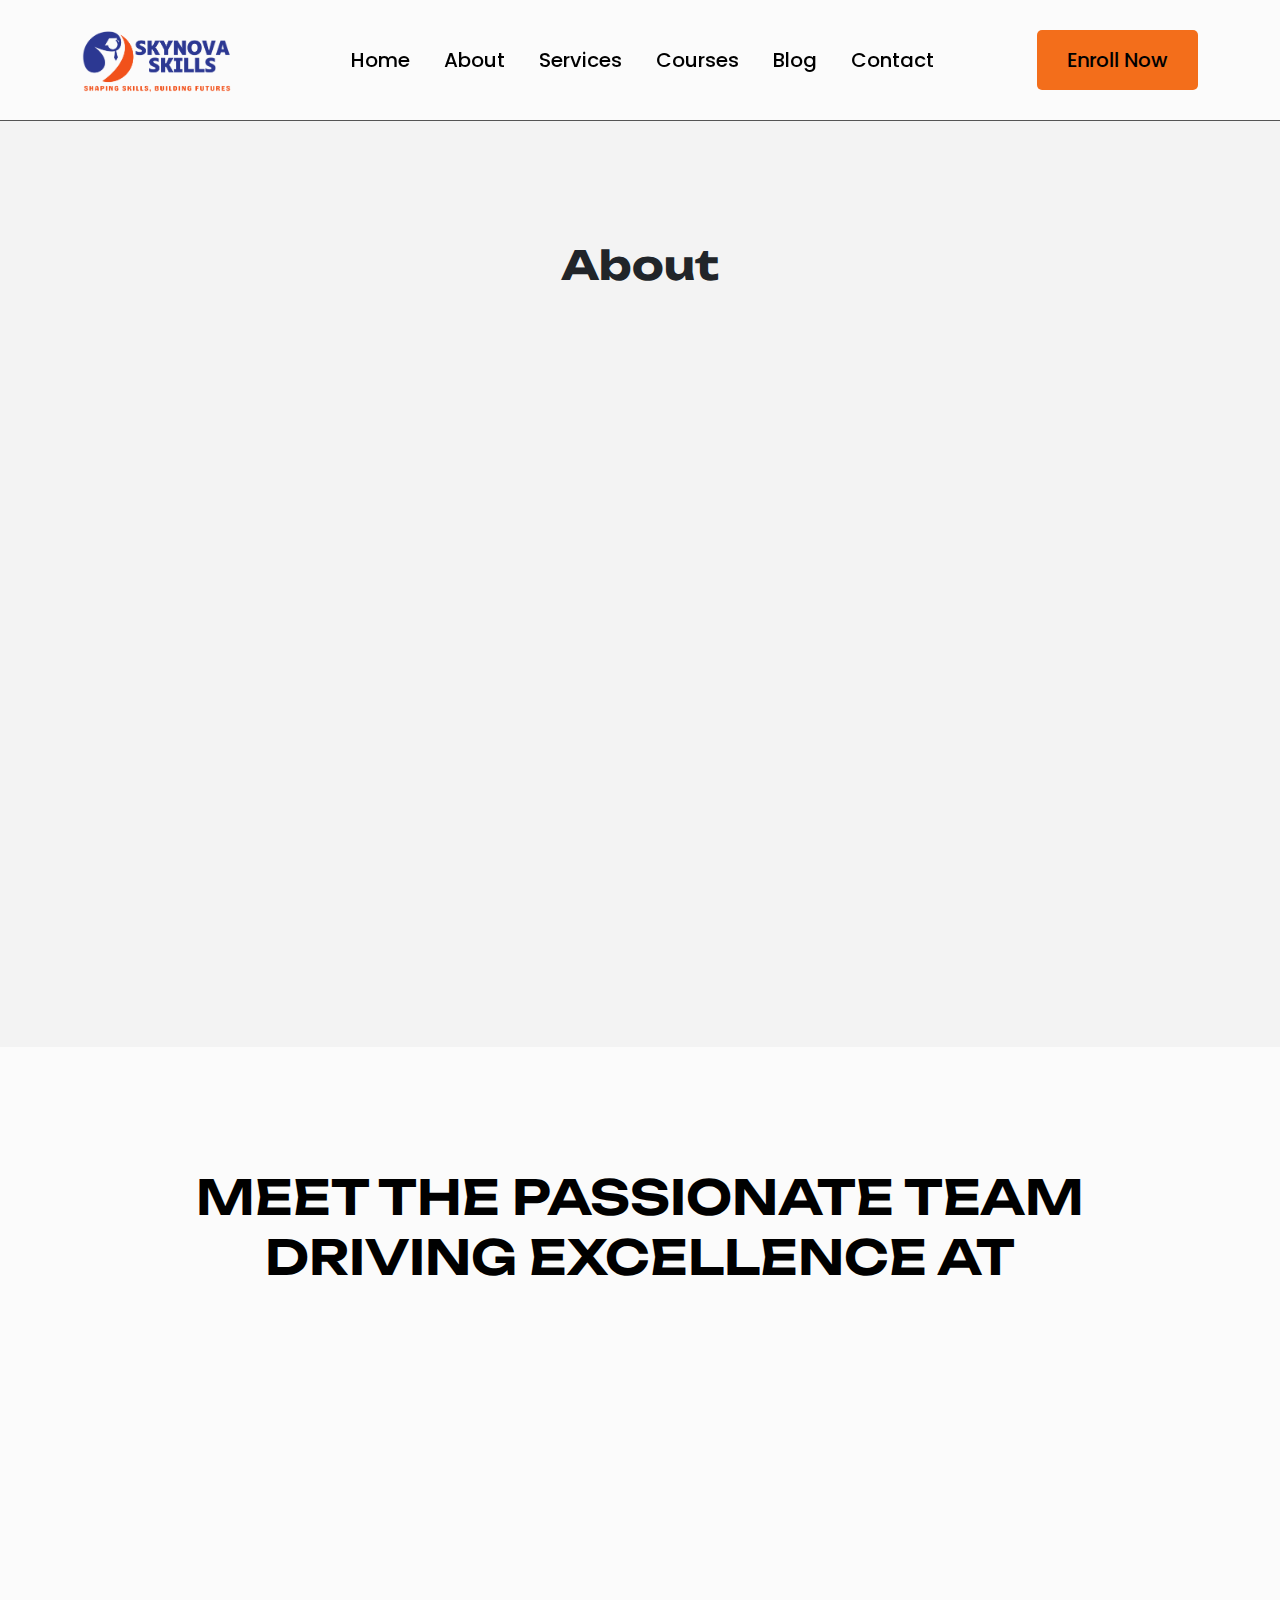
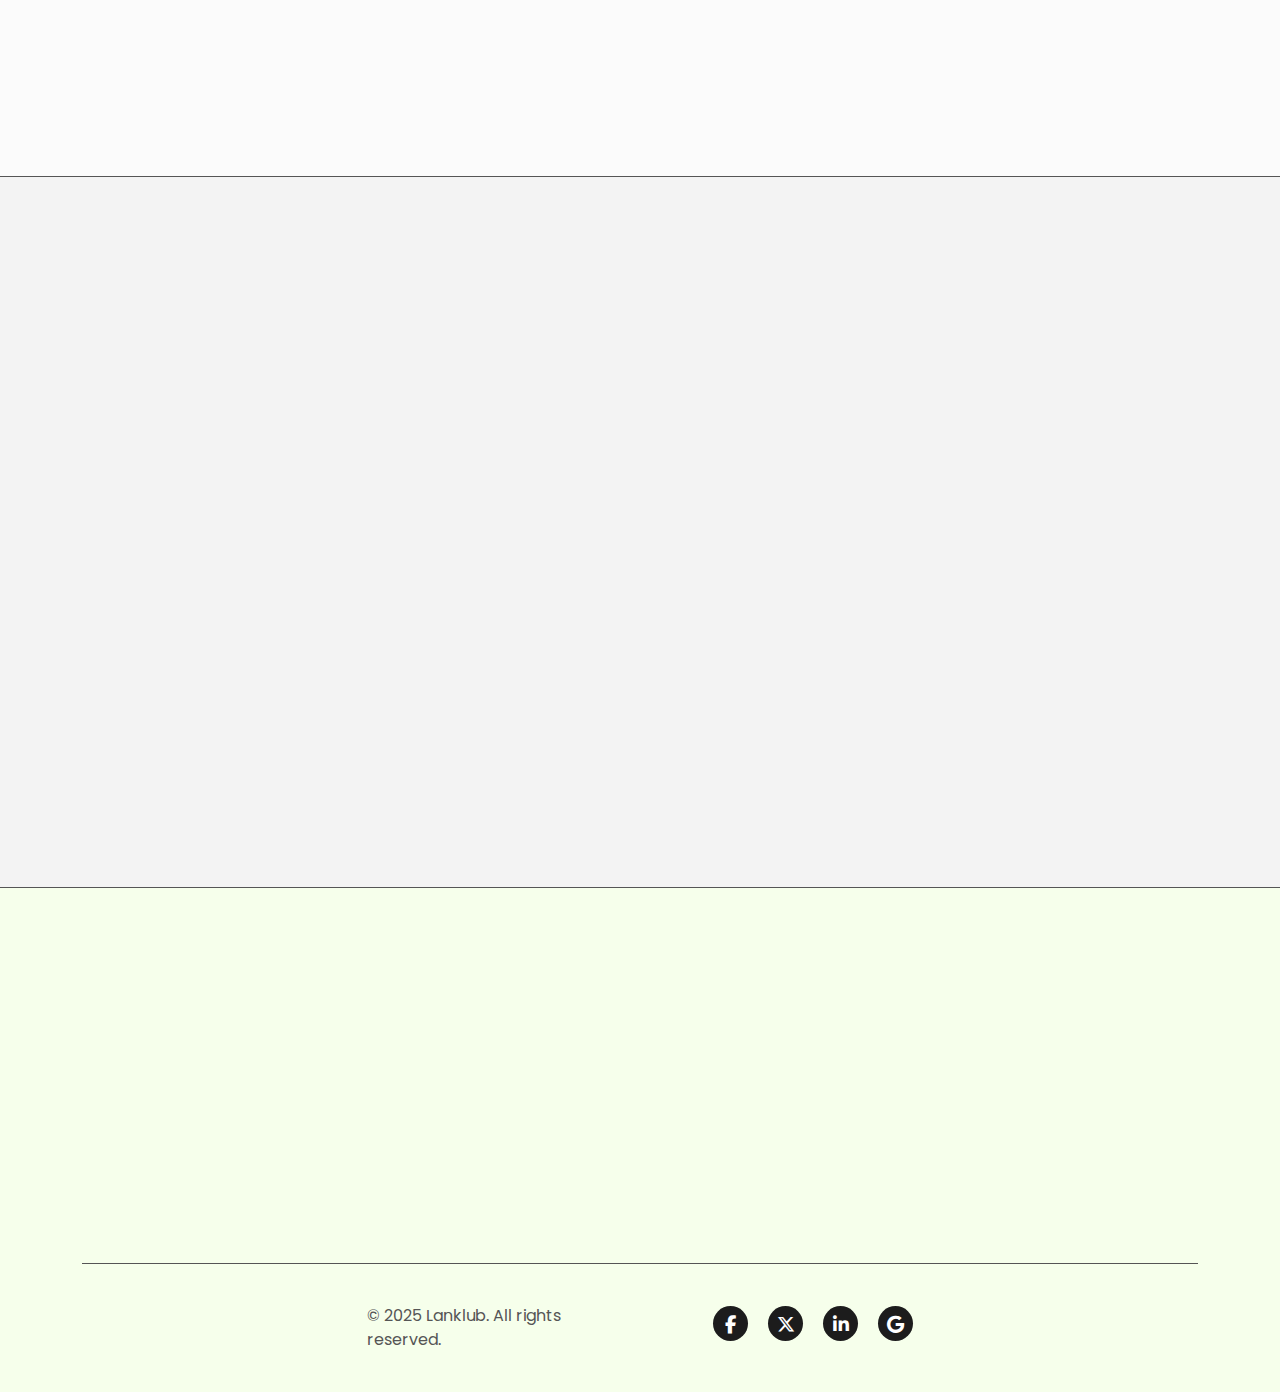
<file: about.php.html>
<!DOCTYPE html>
<html lang="zxx">

<head>
    <meta charset="UTF-8">
    <meta http-equiv="X-UA-Compatible" content="IE=edge">
    <meta name="viewport" content="width=device-width, initial-scale=1">

    <!-- Link of CSS Files -->
    <link rel="stylesheet" href="assets/css/bootstrap.min.css">
    <link rel="stylesheet" href="assets/css/magnific-popup.min.css">
    <link rel="stylesheet" href="assets/css/owl.carousel.min.css">
    <link rel="stylesheet" href="assets/css/owl.theme.default.min.css">
    <link rel="stylesheet" href="assets/css/meanmenu.min.css">
    <link rel="stylesheet" href="assets/css/scrollCue.css">
    <link rel="stylesheet" href="assets/css/all.min.css">
    <link rel="stylesheet" href="assets/css/style.css">
    <link rel="stylesheet" href="assets/css/responsive.css">

    <!-- Title -->
    <title>SkynovaSkills</title>

    <!-- Favicon -->
    <link rel="icon" type="image/png" href="assets/images/favicon.svg">
</head>

<body class="bg-fbfbfb">

    <!-- Start Navbar Area -->
    <div class="navbar-area position-fixed top-0 start-0 end-0">
        <div class="lanklub-responsive-nav">
            <div class="container">
                <div class="lanklub-responsive-menu">
                    <div class="logo">
                        <a href="index.php.html">
                            <img src="assets/images/logo/logo.png" width="150" height="80" alt="logo">
                        </a>
                    </div>
                </div>
            </div>
        </div>
        <div class="lanklub-nav">
            <div class="container">
                <nav class="navbar navbar-expand-lg navbar-light bg-light">
                    <a class="navbar-brand" href="index.php.html">
                        <img src="assets/images/logo/logo.png" width="150" height="80" alt="logo">
                    </a>
                    <div class="collapse navbar-collapse mean-menu">
                        <ul class="navbar-nav mx-auto">
                            <li class="nav-item">
                                <a href="index.php.html" class="nav-link">Home</a>
                            </li>
                            <li class="nav-item">
                                <a href="about.php.html" class="nav-link active">About</a>
                            </li>
                            <li class="nav-item">
                                <a href="services.php.html" class="nav-link">Services</a>
                            </li>
                            <li class="nav-item">
                                <a href="courses.php.html" class="nav-link">Courses</a>
                            </li>
                            <li class="nav-item">
                                <a href="blog.php.html" class="nav-link">Blog</a>
                            </li>
                            <li class="nav-item">
                                <a href="contact.php.html" class="nav-link">Contact</a>
                            </li>
                        </ul>
                        <div class="others-option">
                            <a href="courses.php.html" class="default-btn">
                                Enroll Now
                            </a>
                        </div>
                    </div>
                </nav>
            </div>
        </div>
    </div>
    <!-- End Navbar Area -->

    <!-- Start Page Banner Area -->
    <!-- <div class="page-banner-area text-center position-relative z-1">
        <div class="container">
            <h1 class="mb-0 text-white text-uppercase" data-cue="slideInUp">
                About
            </h1>
        </div>
    </div> -->
    <!-- End Page Banner Area -->

    <div class="pb-120 border-bottom"></div>

    <!-- Start About Us Area -->
    <div class="about-us-area bg-f3f3f3 position-relative z-1 ptb-120">
        <div class="container">
            <div class="text-center mb-5">
                <h1 class="fw-bold text-dark mb-3">About</h1>
            </div>
            <div class="row align-items-center" data-cues="slideInUp" data-group="aboutUsContent">
                <div class="col-lg-6 col-md-12">
                    <div class="about-us-image text-center">
                        <img src="assets/images/about-us/about1.png" alt="about-image">
                    </div>
                </div>
                <div class="col-lg-6 col-md-12">
                    <div class="about-us-content">
                        <h2 class="fw-semibold text-uppercase">
                            Empowering Careers, Shaping Futures
                        </h2>
                        <p>
                            Skynova is a professional training and IT solutions provider offering online interactive
                            classes with expert guidance, internships, and placement assistance.
                        </p>
                        <p>
                            To empower learners and businesses with practical, job-ready skills through innovative
                            education and technology solutions.
                        </p>
                        <a href="courses.php.html" class="default-btn">
                            Enroll Now
                        </a>
                    </div>
                </div>
            </div>
        </div>
    </div>
    <!-- End About Us Area -->

    <!-- Start Team Area -->
    <div class="team-area pt-120 pb-95">
        <div class="container">
            <div class="section-title text-center">
                <h2 class="fw-semibold mx-auto mb-0 text-uppercase">
                    Meet the Passionate Team Driving Excellence at
                </h2>
            </div>
            <div class="row justify-content-center" data-cues="slideInUp" data-group="teamContent">
                <div class="col-lg-3 col-sm-6">
                    <div class="single-team-member text-center mb-25 position-relative">
                        <img src="assets/images/teams/team1.jpg" alt="team-image">
                        <div class="content">
                            <h3 class="fw-semibold">
                                <a href="team-details.php.html">
                                    Aleid Batsaikhan
                                </a>
                            </h3>
                            <span class="d-block">
                                Instructor
                            </span>
                        </div>
                    </div>
                </div>
                <div class="col-lg-3 col-sm-6">
                    <div class="single-team-member text-center mb-25 position-relative">
                        <img src="assets/images/teams/team2.jpg" alt="team-image">
                        <div class="content">
                            <h3 class="fw-semibold">
                                <a href="team-details.php.html">
                                    Erica Castellanos
                                </a>
                            </h3>
                            <span class="d-block">
                                Instructor
                            </span>
                        </div>
                    </div>
                </div>
                <div class="col-lg-3 col-sm-6">
                    <div class="single-team-member text-center mb-25 position-relative">
                        <img src="assets/images/teams/team3.jpg" alt="team-image">
                        <div class="content">
                            <h3 class="fw-semibold">
                                <a href="team-details.php.html">
                                    Cillian Czeslaw
                                </a>
                            </h3>
                            <span class="d-block">
                                Instructor
                            </span>
                        </div>
                    </div>
                </div>
            </div>
        </div>
    </div>
    <!-- End Team Area -->


    <!-- Start Contact Area -->
    <div class="contact-area bg-f3f3f3 border-top ptb-120">
        <div class="container" data-cues="slideInUp" data-group="contactContent">
            <div class="section-title text-center">
                <h2 class="fw-semibold mx-auto mb-0 text-uppercase">
                    Have any question?
                </h2>
                <p>
                    Your email address will not be published. Required field are marked*
                </p>
            </div>
            <div class="contact-form text-center mx-auto">
                <div class="row">
                    <div class="col-lg-6 col-md-6">
                        <div class="form-group">
                            <input type="text" placeholder="Full name *" class="form-control">
                        </div>
                    </div>
                    <div class="col-lg-6 col-md-6">
                        <div class="form-group">
                            <input type="text" placeholder="Email address *" class="form-control">
                        </div>
                    </div>
                    <div class="col-lg-12 col-md-12">
                        <div class="form-group mb-0">
                            <textarea class="form-control" placeholder="Write your message *"></textarea>
                        </div>
                    </div>
                </div>
                <button class="default-btn" type="submit">
                    Send Message
                </button>
            </div>
        </div>
    </div>
    <!-- End Contact Area -->

    <!--<< Footer Section Start >>-->
    <!-- Start Footer Area -->
    <footer class="footer-area bg-f6ffeb pt-120 border-top">
        <div class="container">
            <div class="row" data-cues="fadeIn" data-group="footerContent">
                <div class="col-lg-4 col-md-12 mb-4">
                    <div class="footer-logo text-center text-lg-start">
                        <a href="index.php.html" class="logo d-inline-block">
                            <img src="assets/images/logo/logo.png" width="300" height="160" alt="logo">
                        </a>
                    </div>
                </div>
                <div class="col-lg-3 col-md-4 col-sm-6">
                    <div class="single-footer-widget mb-25">
                        <h3 class="fw-medium">
                            Services
                        </h3>
                        <ul class="custom-links p-0 mb-0 list-unstyled">
                            <li>
                                <a href="services.php.html">
                                    Education & Training
                                </a>
                            </li>
                            <li>
                                <a href="services.php.html">
                                    IT Services & Solutions
                                </a>
                            </li>
                            <li>
                                <a href="services.php.html">
                                    Digital Marketing
                                </a>
                            </li>
                            <li>
                                <a href="contact.php.html">
                                    Consultation
                                </a>
                            </li>
                            <li>
                                <a href="courses.php.html">
                                    Internships
                                </a>
                            </li>
                        </ul>
                    </div>
                </div>
                <div class="col-lg-2 col-md-4 col-sm-6">
                    <div class="single-footer-widget mb-25">
                        <h3 class="fw-medium">
                            About
                        </h3>
                        <ul class="custom-links p-0 mb-0 list-unstyled">
                            <li>
                                <a href="contact.php.html">
                                    Contact
                                </a>
                            </li>
                            <li>
                                <a href="contact.php.html">
                                    Support
                                </a>
                            </li>
                            <li>
                                <a href="blog.php.html">
                                    Resources
                                </a>
                            </li>
                            <li>
                                <a href="privacy-policy.php.html">
                                    Help Center
                                </a>
                            </li>
                            <li>
                                <a href="blog.php.html">
                                    Blog
                                </a>
                            </li>
                        </ul>
                    </div>
                </div>
                <div class="col-lg-3 col-md-4 col-sm-6">
                    <div class="single-footer-widget mb-25">
                        <h3 class="fw-medium">
                            Courses
                        </h3>
                        <ul class="custom-links p-0 mb-0 list-unstyled">
                            <li>
                                <a href="course-details.php.html">
                                    Language Learning
                                </a>
                            </li>
                            <li>
                                <a href="index.php.html#">
                                    Testimonials
                                </a>
                            </li>
                            <li>
                                <a href="index.php.html#">
                                    Events
                                </a>
                            </li>
                            <li>
                                <a href="index.php.html#">
                                    Partners
                                </a>
                            </li>
                            <li>
                                <a href="index.php.html#">
                                    Careers
                                </a>
                            </li>
                        </ul>
                    </div>
                </div>
            </div>
            <div class="copyright-area border-top">
                <div class="row align-items-center justify-content-center">
                    <div class="col-lg-3 col-sm-6">
                        <p class="mb-0">
                            © 2025 Lanklub. All rights reserved.
                        </p>
                    </div>
                    <div class="col-lg-3 col-sm-6">
                        <div class="socials">
                            <a href="index.php.html#"
                                class="d-inline-block position-relative rounded-circle text-center">
                                <i class="fa-brands fa-facebook-f"></i>
                            </a>
                            <a href="index.php.html#"
                                class="d-inline-block position-relative rounded-circle text-center">
                                <i class="fa-brands fa-x-twitter"></i>
                            </a>
                            <a href="index.php.html#"
                                class="d-inline-block position-relative rounded-circle text-center">
                                <i class="fa-brands fa-linkedin-in"></i>
                            </a>
                            <a href="index.php.html#"
                                class="d-inline-block position-relative rounded-circle text-center">
                                <i class="fa-brands fa-google"></i>
                            </a>
                        </div>
                    </div>
                </div>
            </div>
        </div>
    </footer>
    <!-- End Footer Area -->

    <!-- Go Top -->
    <div class="go-top bg-white text-center rounded-circle position-fixed">
        <i class="fa-solid fa-chevron-up"></i>
    </div>
    <!-- End Go Top -->
    <!--<< All JS Plugins >>-->
    <!-- Link of JS Files -->
    <script src="assets/js/jquery.min.js"></script>
    <script src="assets/js/bootstrap.bundle.min.js"></script>
    <script src="assets/js/magnific-popup.min.js"></script>
    <script src="assets/js/meanmenu.min.js"></script>
    <script src="assets/js/owl.carousel.min.js"></script>
    <script src="assets/js/scrollCue.min.js"></script>
    <script src="assets/js/custom.js"></script>

</body>

</html>
</file>
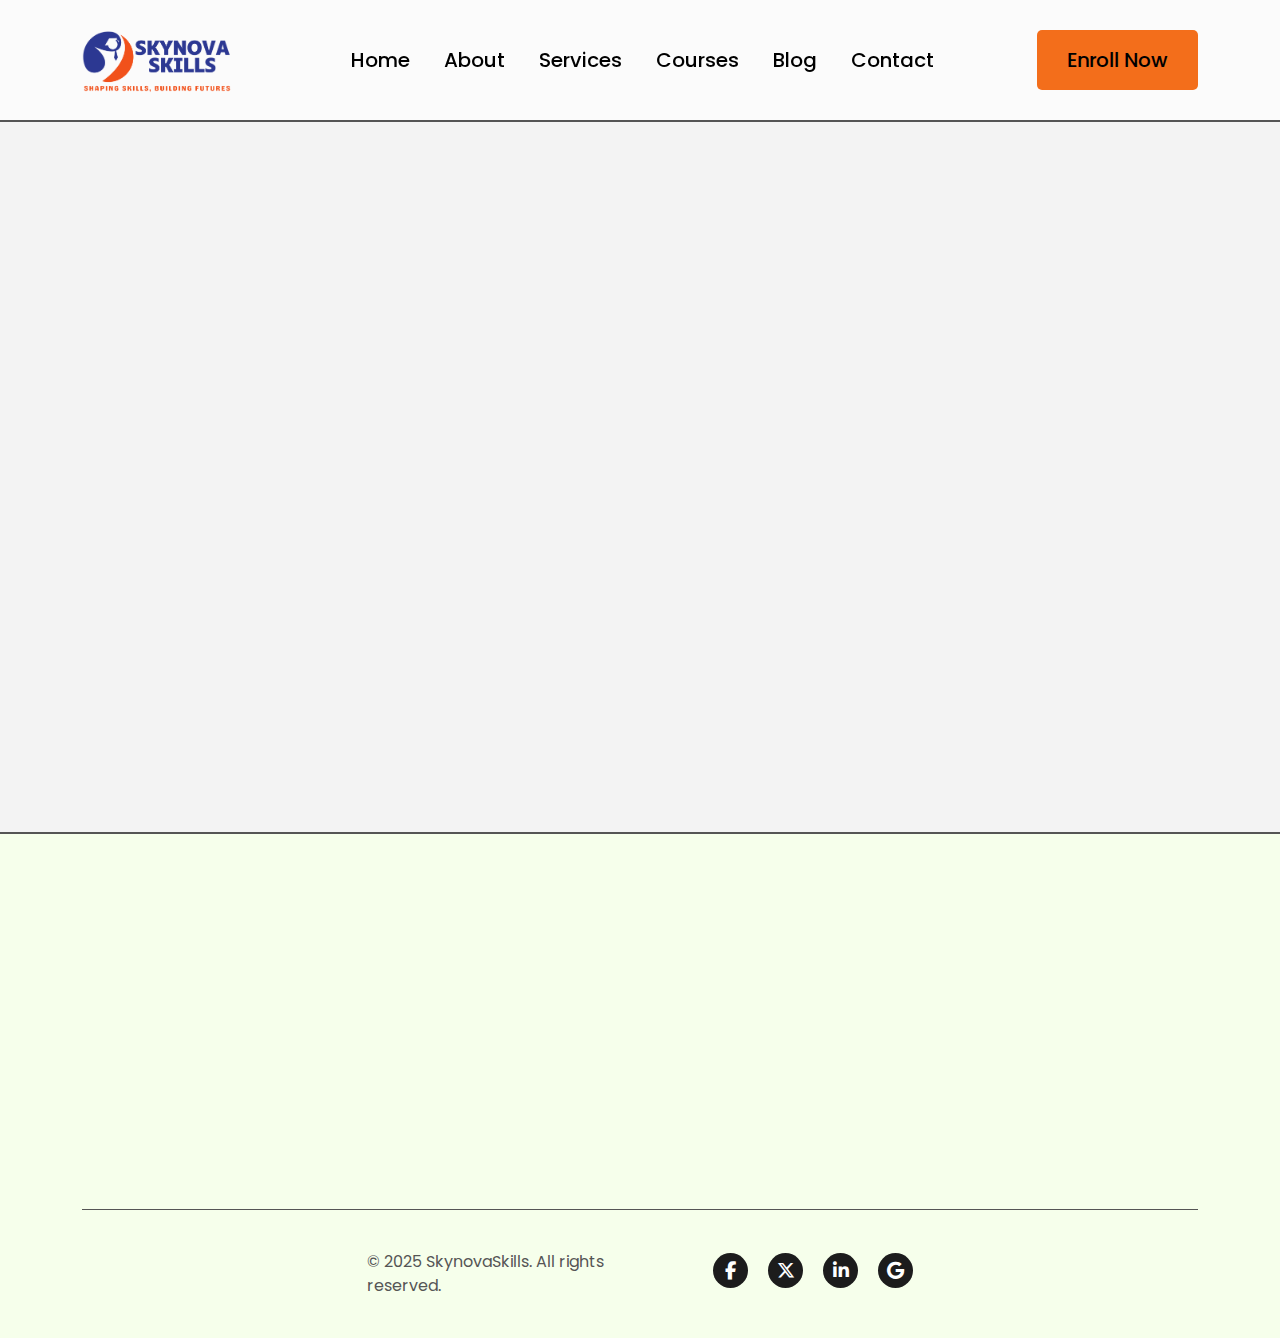
<file: contact.html>
<!DOCTYPE html>
<html lang="zxx">

<head>
    <meta charset="UTF-8">
    <meta http-equiv="X-UA-Compatible" content="IE=edge">
    <meta name="viewport" content="width=device-width, initial-scale=1">

    <!-- Link of CSS Files -->
    <link rel="stylesheet" href="assets/css/bootstrap.min.css">
    <link rel="stylesheet" href="assets/css/magnific-popup.min.css">
    <link rel="stylesheet" href="assets/css/owl.carousel.min.css">
    <link rel="stylesheet" href="assets/css/owl.theme.default.min.css">
    <link rel="stylesheet" href="assets/css/meanmenu.min.css">
    <link rel="stylesheet" href="assets/css/scrollCue.css">
    <link rel="stylesheet" href="assets/css/all.min.css">
    <link rel="stylesheet" href="assets/css/style.css">
    <link rel="stylesheet" href="assets/css/responsive.css">

    <!-- Title -->
    <title>SkynovaSkills</title>

    <!-- Favicon -->
    <link rel="apple-touch-icon" sizes="180x180" href="assets/favicon_io/apple-touch-icon.png">
    <link rel="icon" type="image/png" sizes="32x32" href="assets/favicon_io/favicon-32x32.png">
    <link rel="icon" type="image/png" sizes="16x16" href="assets/favicon_io/favicon-16x16.png">
    <link rel="manifest" href="assets/favicon_io/site.webmanifest">
    <link rel="icon" type="image/x-icon" href="assets/favicon_io/favicon.ico">
</head>

<body class="bg-fbfbfb">

    <!-- Start Navbar Area -->
    <div class="navbar-area position-fixed top-0 start-0 end-0">
        <div class="lanklub-responsive-nav">
            <div class="container">
                <div class="lanklub-responsive-menu">
                    <div class="logo">
                        <a href="index.html">
                            <img src="assets/images/logo/logo.png" width="150" height="80" alt="logo">
                        </a>
                    </div>
                </div>
            </div>
        </div>
        <div class="lanklub-nav">
            <div class="container">
                <nav class="navbar navbar-expand-lg navbar-light bg-light">
                    <a class="navbar-brand" href="index.html">
                        <img src="assets/images/logo/logo.png" width="150" height="80" alt="logo">
                    </a>
                    <div class="collapse navbar-collapse mean-menu">
                        <ul class="navbar-nav mx-auto">
                            <li class="nav-item">
                                <a href="index.html" class="nav-link">Home</a>
                            </li>
                            <li class="nav-item">
                                <a href="about.html" class="nav-link">About</a>
                            </li>
                            <li class="nav-item">
                                <a href="services.html" class="nav-link">Services</a>
                            </li>
                            <li class="nav-item">
                                <a href="courses.html" class="nav-link">Courses</a>
                            </li>
                            <li class="nav-item">
                                <a href="blog.html" class="nav-link">Blog</a>
                            </li>
                            <li class="nav-item">
                                <a href="contact.html" class="nav-link active">Contact</a>
                            </li>
                        </ul>
                        <div class="others-option">
                            <a href="courses.html" class="default-btn">
                                Enroll Now
                            </a>
                        </div>
                    </div>
                </nav>
            </div>
        </div>
    </div>
    <!-- End Navbar Area -->

    <div class="navbar-spacer border-bottom"></div>

    <!-- Start Contact Area -->
    <div class="contact-area bg-f3f3f3 border-top border-bottom ptb-120">
        <div class="container" data-cues="slideInUp" data-group="contactContent">
            <div class="section-title text-center">
                <h2 class="fw-semibold mx-auto mb-0 text-uppercase">
                    Contact us
                </h2>
                <p>
                    Your email address will not be published. Required field are marked*
                </p>
            </div>
            <div class="contact-form text-center mx-auto">
                <div class="row">
                    <div class="col-lg-6 col-md-6">
                        <div class="form-group">
                            <input type="text" placeholder="Full name *" class="form-control">
                        </div>
                    </div>
                    <div class="col-lg-6 col-md-6">
                        <div class="form-group">
                            <input type="text" placeholder="Email address *" class="form-control">
                        </div>
                    </div>
                    <div class="col-lg-12 col-md-12">
                        <div class="form-group mb-0">
                            <textarea class="form-control" placeholder="Write your message *"></textarea>
                        </div>
                    </div>
                </div>
                <button class="default-btn" type="submit">
                    Send Message
                </button>
            </div>
        </div>
    </div>
    <!-- End Contact Area -->

    <!--<< Footer Section Start >>-->
    <!-- Start Footer Area -->
    <footer class="footer-area bg-f6ffeb pt-120 border-top">
        <div class="container">
            <div class="row" data-cues="fadeIn" data-group="footerContent">
                <div class="col-lg-4 col-md-12 mb-4">
                    <div class="footer-logo text-center text-lg-start">
                        <a href="index.html" class="logo d-inline-block">
                            <img src="assets/images/logo/logo.png" width="300" height="160" alt="logo">
                        </a>
                    </div>
                </div>
                <div class="col-lg-3 col-md-4 col-sm-6">
                    <div class="single-footer-widget mb-25">
                        <h3 class="fw-medium">
                            Services
                        </h3>
                        <ul class="custom-links p-0 mb-0 list-unstyled">
                            <li>
                                <a href="services.html">
                                    Education & Training
                                </a>
                            </li>
                            <li>
                                <a href="services.html">
                                    IT Services & Solutions
                                </a>
                            </li>
                            <li>
                                <a href="services.html">
                                    Digital Marketing
                                </a>
                            </li>
                            <li>
                                <a href="contact.html">
                                    Consultation
                                </a>
                            </li>
                            <li>
                                <a href="courses.html">
                                    Internships
                                </a>
                            </li>
                        </ul>
                    </div>
                </div>
                <div class="col-lg-2 col-md-4 col-sm-6">
                    <div class="single-footer-widget mb-25">
                        <h3 class="fw-medium">
                            About
                        </h3>
                        <ul class="custom-links p-0 mb-0 list-unstyled">
                            <li>
                                <a href="contact.html">
                                    Contact
                                </a>
                            </li>
                            <li>
                                <a href="contact.html">
                                    Support
                                </a>
                            </li>
                            <li>
                                <a href="blog.html">
                                    Resources
                                </a>
                            </li>
                            <li>
                                <a href="privacy-policy.html">
                                    Help Center
                                </a>
                            </li>
                            <li>
                                <a href="blog.html">
                                    Blog
                                </a>
                            </li>
                        </ul>
                    </div>
                </div>
                <div class="col-lg-3 col-md-4 col-sm-6">
                    <div class="single-footer-widget mb-25">
                        <h3 class="fw-medium">
                            Courses
                        </h3>
                        <ul class="custom-links p-0 mb-0 list-unstyled">
                            <li>
                                <a href="course-details.html">
                                    Language Learning
                                </a>
                            </li>
                            <li>
                                <a href="index.php.html#">
                                    Testimonials
                                </a>
                            </li>
                            <li>
                                <a href="index.php.html#">
                                    Events
                                </a>
                            </li>
                            <li>
                                <a href="index.php.html#">
                                    Partners
                                </a>
                            </li>
                            <li>
                                <a href="index.php.html#">
                                    Careers
                                </a>
                            </li>
                        </ul>
                    </div>
                </div>
            </div>
            <div class="copyright-area border-top">
                <div class="row align-items-center justify-content-center">
                    <div class="col-lg-3 col-sm-6">
                        <p class="mb-0">
                            © 2025 SkynovaSkills. All rights reserved.
                        </p>
                    </div>
                    <div class="col-lg-3 col-sm-6">
                        <div class="socials">
                            <a href="index.php.html#"
                                class="d-inline-block position-relative rounded-circle text-center">
                                <i class="fa-brands fa-facebook-f"></i>
                            </a>
                            <a href="index.php.html#"
                                class="d-inline-block position-relative rounded-circle text-center">
                                <i class="fa-brands fa-x-twitter"></i>
                            </a>
                            <a href="index.php.html#"
                                class="d-inline-block position-relative rounded-circle text-center">
                                <i class="fa-brands fa-linkedin-in"></i>
                            </a>
                            <a href="index.php.html#"
                                class="d-inline-block position-relative rounded-circle text-center">
                                <i class="fa-brands fa-google"></i>
                            </a>
                        </div>
                    </div>
                </div>
            </div>
        </div>
    </footer>
    <!-- End Footer Area -->

    <!-- Go Top -->
    <div class="go-top bg-white text-center rounded-circle position-fixed">
        <i class="fa-solid fa-chevron-up"></i>
    </div>
    <!-- End Go Top -->
    <!--<< All JS Plugins >>-->
    <!-- Link of JS Files -->
    <script src="assets/js/jquery.min.js"></script>
    <script src="assets/js/bootstrap.bundle.min.js"></script>
    <script src="assets/js/magnific-popup.min.js"></script>
    <script src="assets/js/meanmenu.min.js"></script>
    <script src="assets/js/owl.carousel.min.js"></script>
    <script src="assets/js/scrollCue.min.js"></script>
    <script src="assets/js/custom.js"></script>

</body>

</html>
</file>
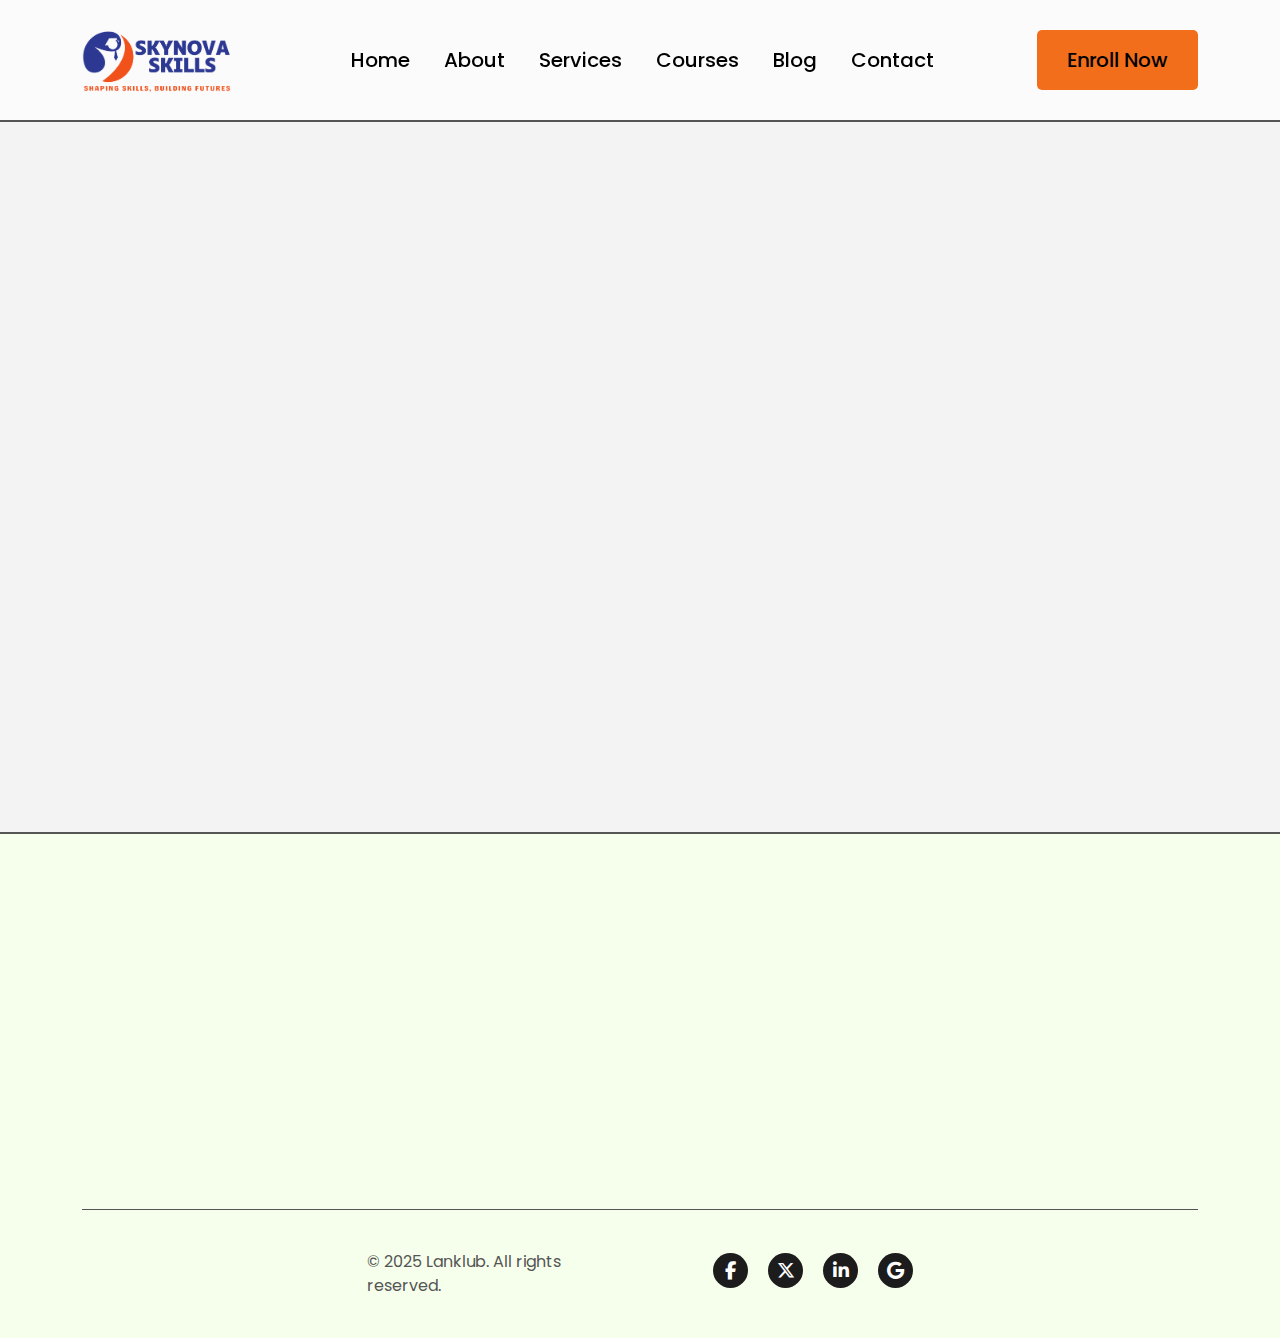
<file: contact.php.html>
<!DOCTYPE html>
<html lang="zxx">

<head>
    <meta charset="UTF-8">
    <meta http-equiv="X-UA-Compatible" content="IE=edge">
    <meta name="viewport" content="width=device-width, initial-scale=1">

    <!-- Link of CSS Files -->
    <link rel="stylesheet" href="assets/css/bootstrap.min.css">
    <link rel="stylesheet" href="assets/css/magnific-popup.min.css">
    <link rel="stylesheet" href="assets/css/owl.carousel.min.css">
    <link rel="stylesheet" href="assets/css/owl.theme.default.min.css">
    <link rel="stylesheet" href="assets/css/meanmenu.min.css">
    <link rel="stylesheet" href="assets/css/scrollCue.css">
    <link rel="stylesheet" href="assets/css/all.min.css">
    <link rel="stylesheet" href="assets/css/style.css">
    <link rel="stylesheet" href="assets/css/responsive.css">

    <!-- Title -->
    <title>SkynovaSkills</title>

    <!-- Favicon -->
    <link rel="icon" type="image/png" href="assets/images/favicon.svg">
</head>

<body class="bg-fbfbfb">

    <!-- Start Navbar Area -->
    <div class="navbar-area position-fixed top-0 start-0 end-0">
        <div class="lanklub-responsive-nav">
            <div class="container">
                <div class="lanklub-responsive-menu">
                    <div class="logo">
                        <a href="index.php.html">
                            <img src="assets/images/logo/logo.png" width="150" height="80" alt="logo">
                        </a>
                    </div>
                </div>
            </div>
        </div>
        <div class="lanklub-nav">
            <div class="container">
                <nav class="navbar navbar-expand-lg navbar-light bg-light">
                    <a class="navbar-brand" href="index.php.html">
                        <img src="assets/images/logo/logo.png" width="150" height="80" alt="logo">
                    </a>
                    <div class="collapse navbar-collapse mean-menu">
                        <ul class="navbar-nav mx-auto">
                            <li class="nav-item">
                                <a href="index.php.html" class="nav-link">Home</a>
                            </li>
                            <li class="nav-item">
                                <a href="about.php.html" class="nav-link">About</a>
                            </li>
                            <li class="nav-item">
                                <a href="services.php.html" class="nav-link">Services</a>
                            </li>
                            <li class="nav-item">
                                <a href="courses.php.html" class="nav-link">Courses</a>
                            </li>
                            <li class="nav-item">
                                <a href="blog.php.html" class="nav-link">Blog</a>
                            </li>
                            <li class="nav-item">
                                <a href="contact.php.html" class="nav-link active">Contact</a>
                            </li>
                        </ul>
                        <div class="others-option">
                            <a href="courses.php.html" class="default-btn">
                                Enroll Now
                            </a>
                        </div>
                    </div>
                </nav>
            </div>
        </div>
    </div>
    <!-- End Navbar Area -->

    <div class="pb-120 border-bottom"></div>

    <!-- Start Contact Area -->
    <div class="contact-area bg-f3f3f3 border-top border-bottom ptb-120">
        <div class="container" data-cues="slideInUp" data-group="contactContent">
            <div class="section-title text-center">
                <h2 class="fw-semibold mx-auto mb-0 text-uppercase">
                    Contact us
                </h2>
                <p>
                    Your email address will not be published. Required field are marked*
                </p>
            </div>
            <div class="contact-form text-center mx-auto">
                <div class="row">
                    <div class="col-lg-6 col-md-6">
                        <div class="form-group">
                            <input type="text" placeholder="Full name *" class="form-control">
                        </div>
                    </div>
                    <div class="col-lg-6 col-md-6">
                        <div class="form-group">
                            <input type="text" placeholder="Email address *" class="form-control">
                        </div>
                    </div>
                    <div class="col-lg-12 col-md-12">
                        <div class="form-group mb-0">
                            <textarea class="form-control" placeholder="Write your message *"></textarea>
                        </div>
                    </div>
                </div>
                <button class="default-btn" type="submit">
                    Send Message
                </button>
            </div>
        </div>
    </div>
    <!-- End Contact Area -->

    <!--<< Footer Section Start >>-->
    <!-- Start Footer Area -->
    <footer class="footer-area bg-f6ffeb pt-120 border-top">
        <div class="container">
            <div class="row" data-cues="fadeIn" data-group="footerContent">
                <div class="col-lg-4 col-md-12 mb-4">
                    <div class="footer-logo text-center text-lg-start">
                        <a href="index.php.html" class="logo d-inline-block">
                            <img src="assets/images/logo/logo.png" width="300" height="160" alt="logo">
                        </a>
                    </div>
                </div>
                <div class="col-lg-3 col-md-4 col-sm-6">
                    <div class="single-footer-widget mb-25">
                        <h3 class="fw-medium">
                            Services
                        </h3>
                        <ul class="custom-links p-0 mb-0 list-unstyled">
                            <li>
                                <a href="services.php.html">
                                    Education & Training
                                </a>
                            </li>
                            <li>
                                <a href="services.php.html">
                                    IT Services & Solutions
                                </a>
                            </li>
                            <li>
                                <a href="services.php.html">
                                    Digital Marketing
                                </a>
                            </li>
                            <li>
                                <a href="contact.php.html">
                                    Consultation
                                </a>
                            </li>
                            <li>
                                <a href="courses.php.html">
                                    Internships
                                </a>
                            </li>
                        </ul>
                    </div>
                </div>
                <div class="col-lg-2 col-md-4 col-sm-6">
                    <div class="single-footer-widget mb-25">
                        <h3 class="fw-medium">
                            About
                        </h3>
                        <ul class="custom-links p-0 mb-0 list-unstyled">
                            <li>
                                <a href="contact.php.html">
                                    Contact
                                </a>
                            </li>
                            <li>
                                <a href="contact.php.html">
                                    Support
                                </a>
                            </li>
                            <li>
                                <a href="blog.php.html">
                                    Resources
                                </a>
                            </li>
                            <li>
                                <a href="privacy-policy.php.html">
                                    Help Center
                                </a>
                            </li>
                            <li>
                                <a href="blog.php.html">
                                    Blog
                                </a>
                            </li>
                        </ul>
                    </div>
                </div>
                <div class="col-lg-3 col-md-4 col-sm-6">
                    <div class="single-footer-widget mb-25">
                        <h3 class="fw-medium">
                            Courses
                        </h3>
                        <ul class="custom-links p-0 mb-0 list-unstyled">
                            <li>
                                <a href="course-details.php.html">
                                    Language Learning
                                </a>
                            </li>
                            <li>
                                <a href="index.php.html#">
                                    Testimonials
                                </a>
                            </li>
                            <li>
                                <a href="index.php.html#">
                                    Events
                                </a>
                            </li>
                            <li>
                                <a href="index.php.html#">
                                    Partners
                                </a>
                            </li>
                            <li>
                                <a href="index.php.html#">
                                    Careers
                                </a>
                            </li>
                        </ul>
                    </div>
                </div>
            </div>
            <div class="copyright-area border-top">
                <div class="row align-items-center justify-content-center">
                    <div class="col-lg-3 col-sm-6">
                        <p class="mb-0">
                            © 2025 Lanklub. All rights reserved.
                        </p>
                    </div>
                    <div class="col-lg-3 col-sm-6">
                        <div class="socials">
                            <a href="index.php.html#"
                                class="d-inline-block position-relative rounded-circle text-center">
                                <i class="fa-brands fa-facebook-f"></i>
                            </a>
                            <a href="index.php.html#"
                                class="d-inline-block position-relative rounded-circle text-center">
                                <i class="fa-brands fa-x-twitter"></i>
                            </a>
                            <a href="index.php.html#"
                                class="d-inline-block position-relative rounded-circle text-center">
                                <i class="fa-brands fa-linkedin-in"></i>
                            </a>
                            <a href="index.php.html#"
                                class="d-inline-block position-relative rounded-circle text-center">
                                <i class="fa-brands fa-google"></i>
                            </a>
                        </div>
                    </div>
                </div>
            </div>
        </div>
    </footer>
    <!-- End Footer Area -->

    <!-- Go Top -->
    <div class="go-top bg-white text-center rounded-circle position-fixed">
        <i class="fa-solid fa-chevron-up"></i>
    </div>
    <!-- End Go Top -->
    <!--<< All JS Plugins >>-->
    <!-- Link of JS Files -->
    <script src="assets/js/jquery.min.js"></script>
    <script src="assets/js/bootstrap.bundle.min.js"></script>
    <script src="assets/js/magnific-popup.min.js"></script>
    <script src="assets/js/meanmenu.min.js"></script>
    <script src="assets/js/owl.carousel.min.js"></script>
    <script src="assets/js/scrollCue.min.js"></script>
    <script src="assets/js/custom.js"></script>

</body>

</html>
</file>
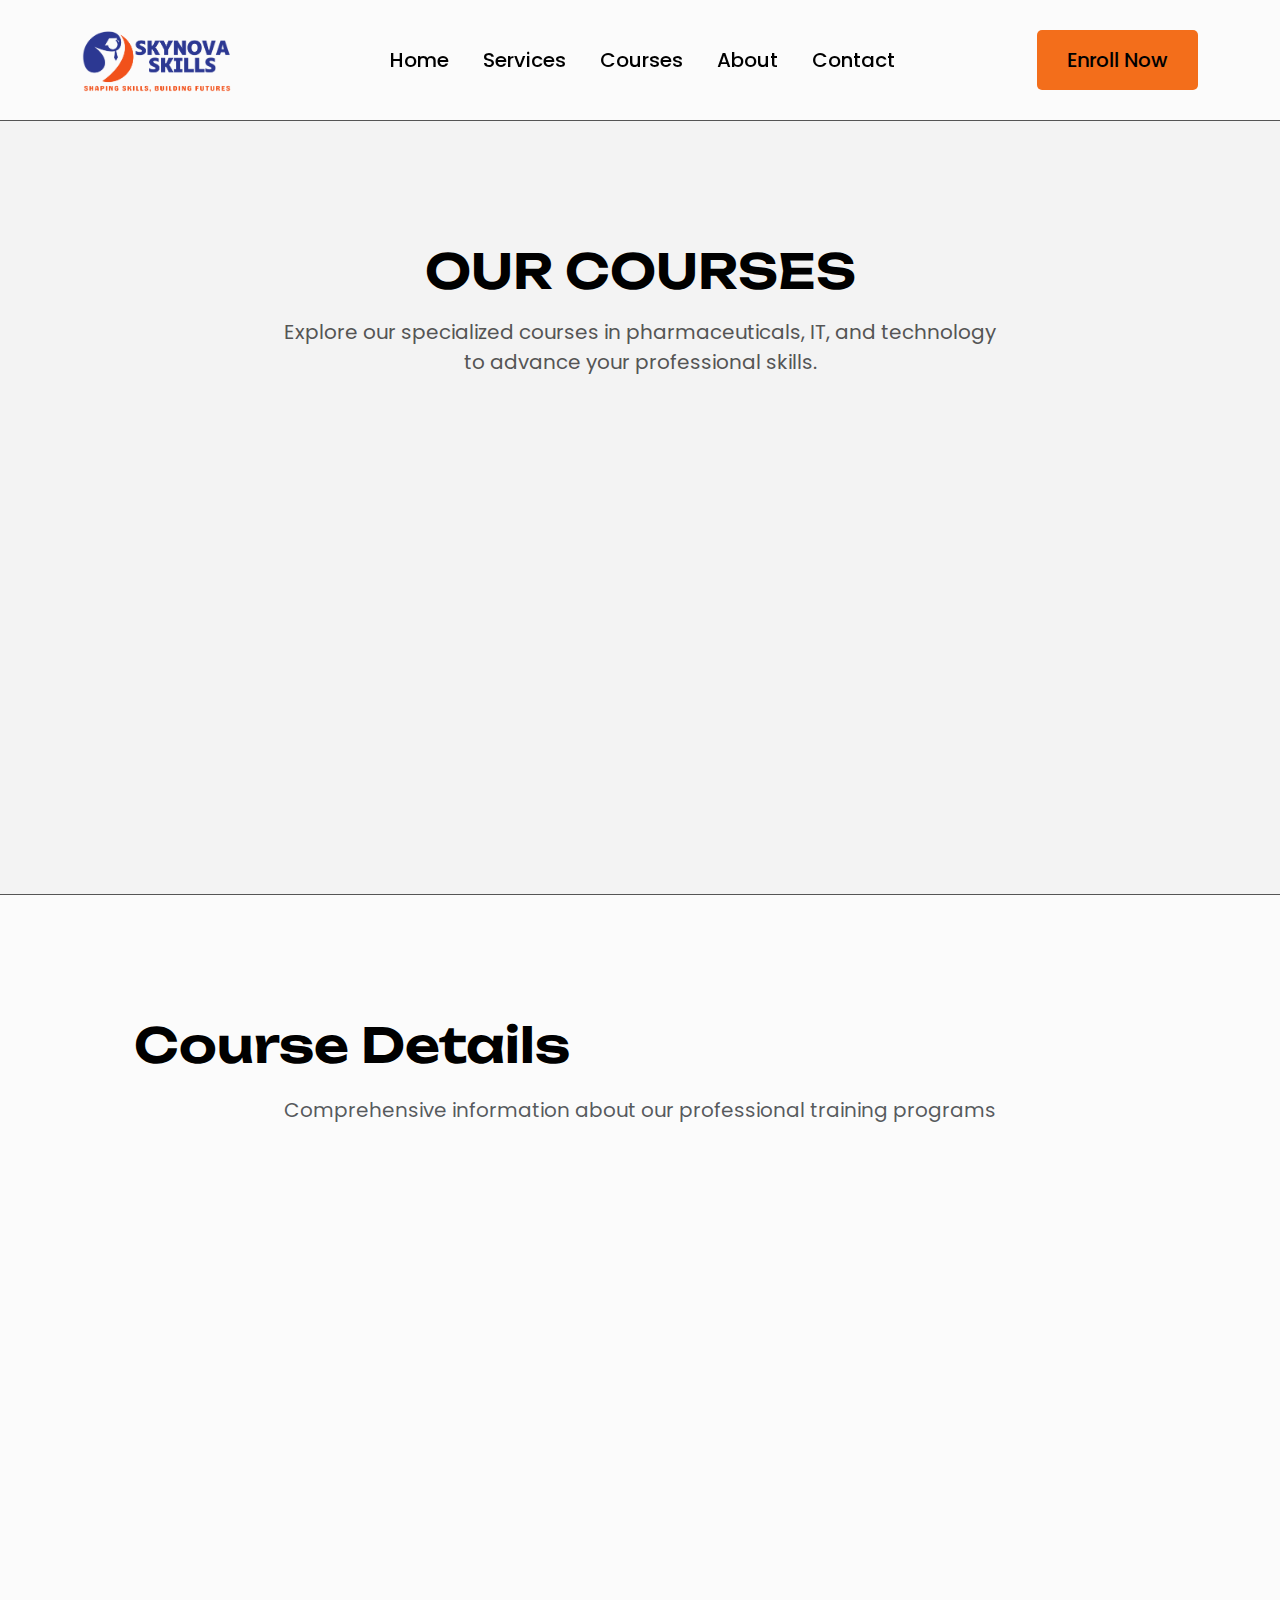
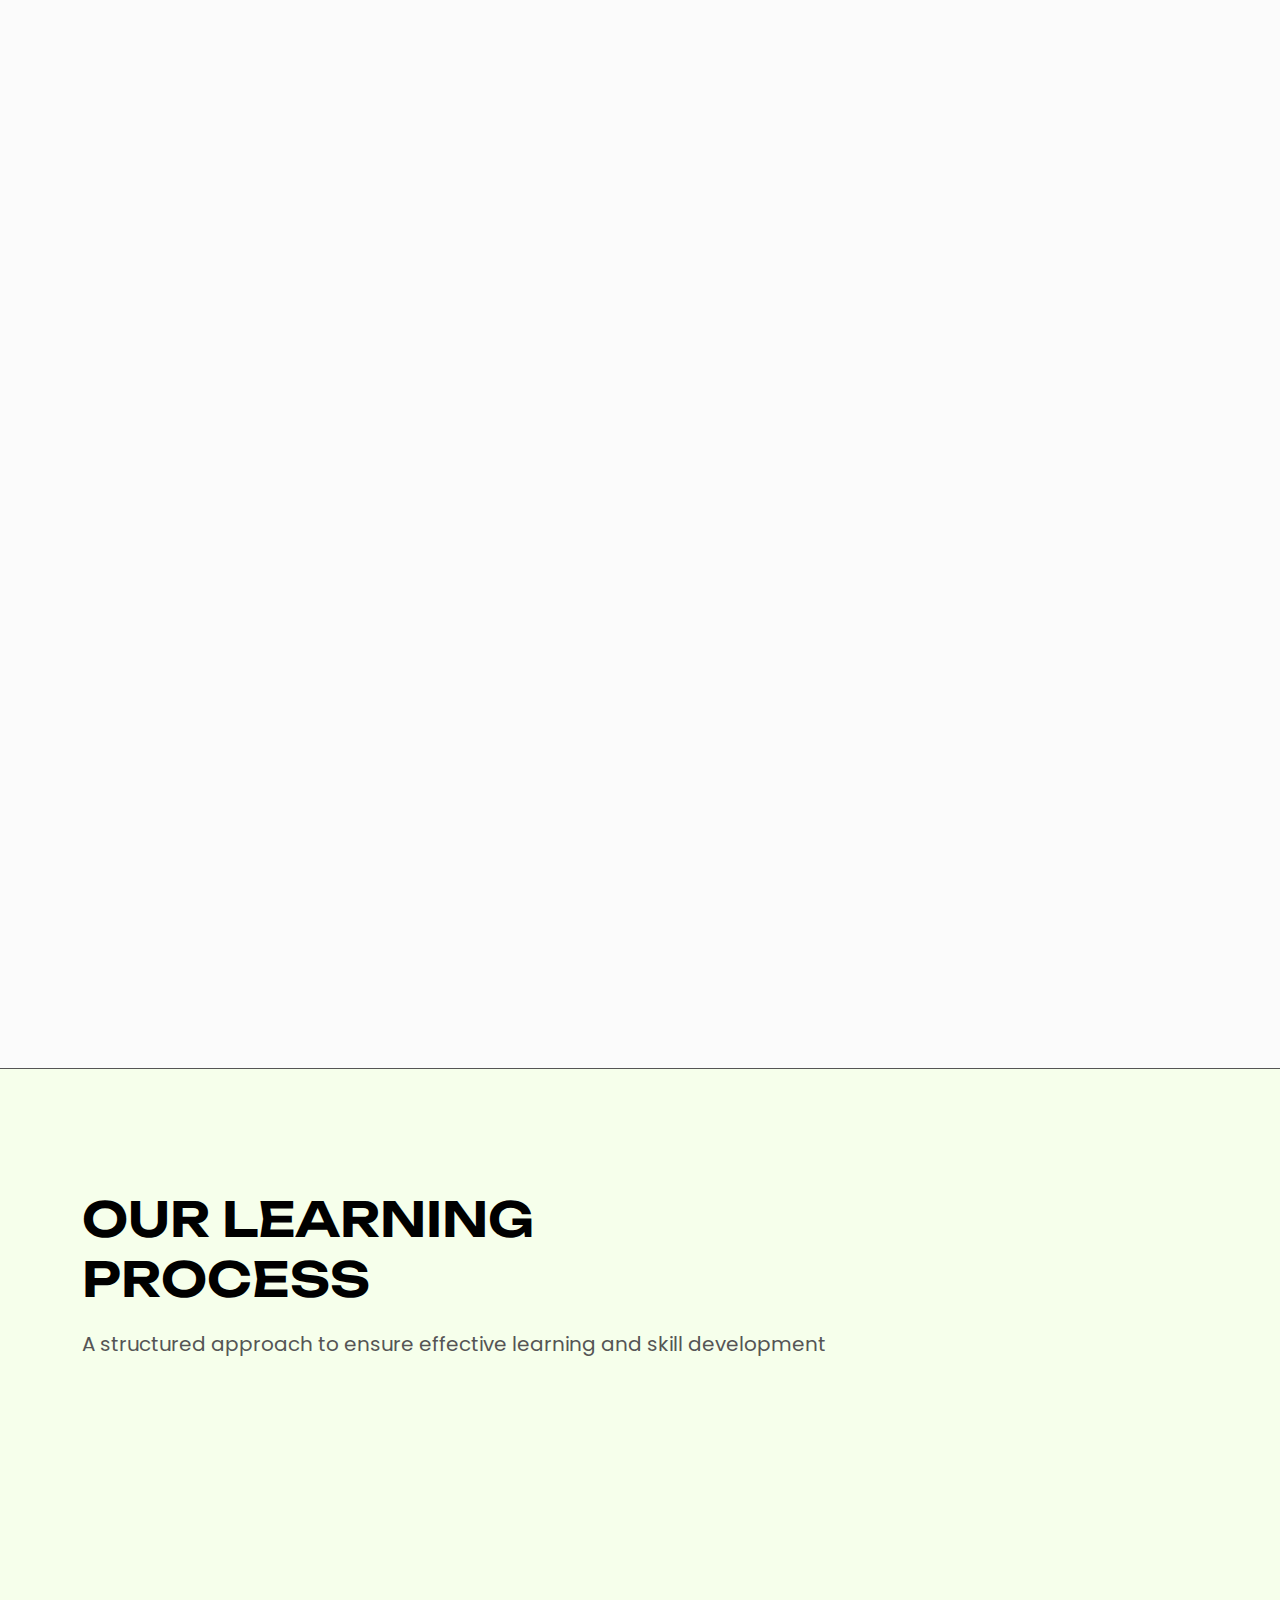
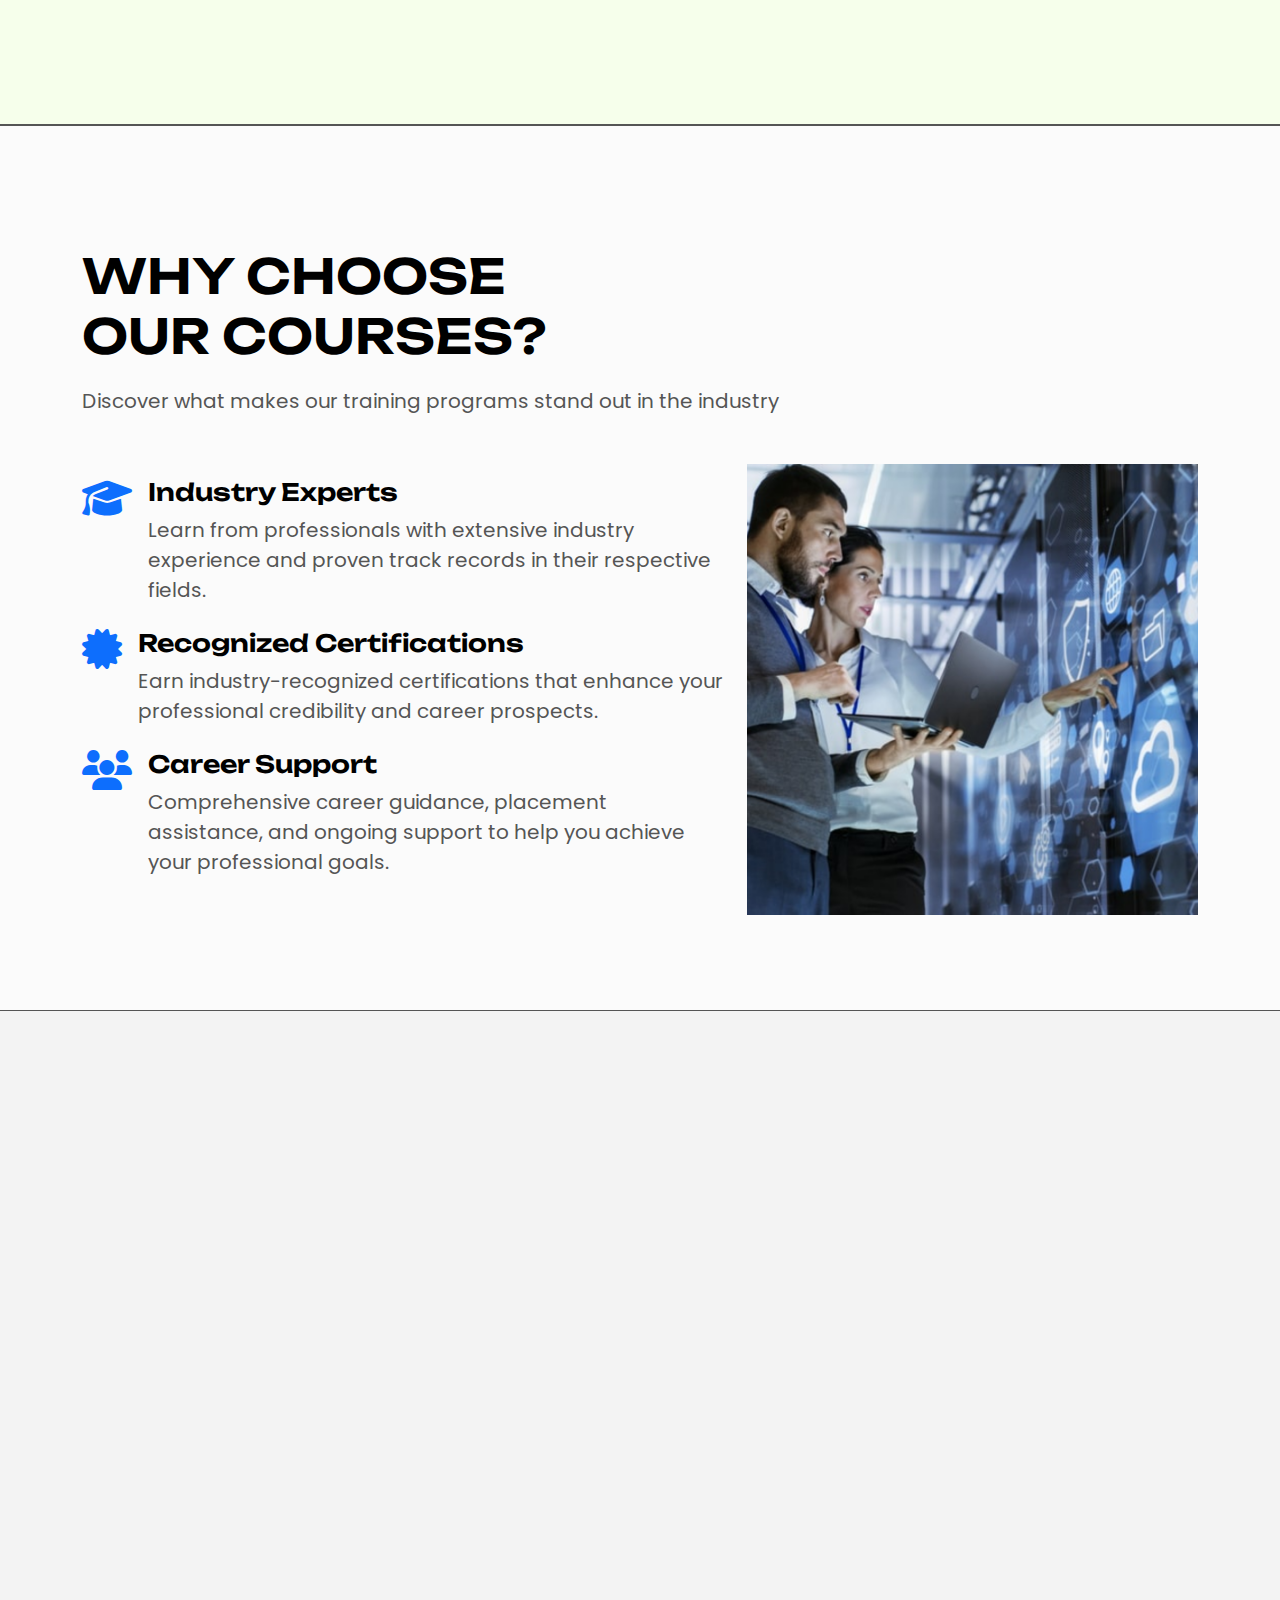
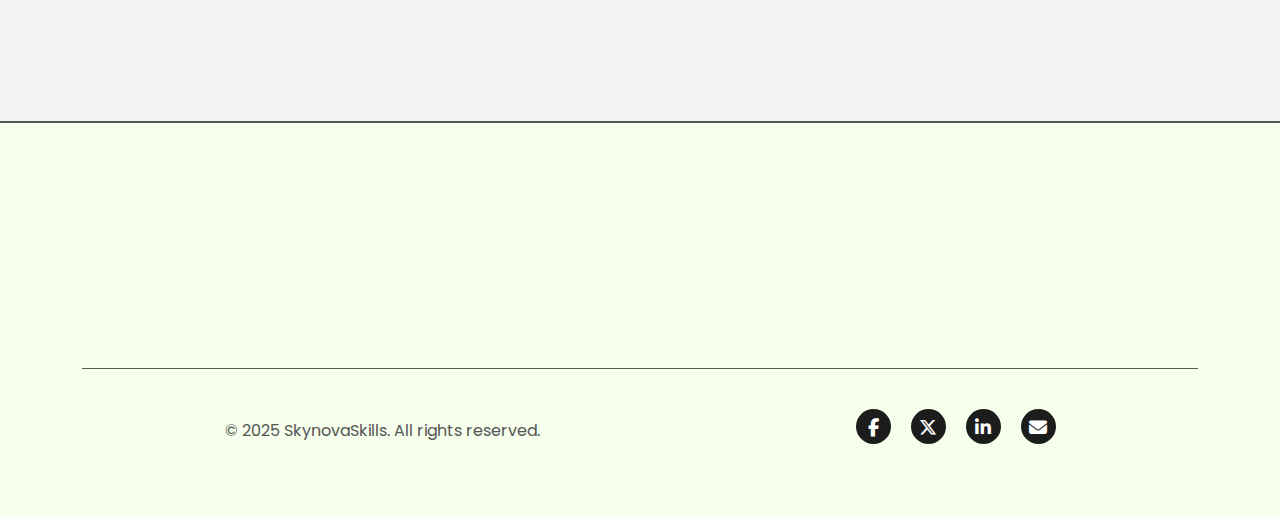
<file: courses.html>
<!DOCTYPE html>
<html lang="zxx">

<head>
    <meta charset="UTF-8">
    <meta http-equiv="X-UA-Compatible" content="IE=edge">
    <meta name="viewport" content="width=device-width, initial-scale=1">

    <!-- Link of CSS Files -->
    <link rel="stylesheet" href="assets/css/bootstrap.min.css">
    <link rel="stylesheet" href="assets/css/magnific-popup.min.css">
    <link rel="stylesheet" href="assets/css/owl.carousel.min.css">
    <link rel="stylesheet" href="assets/css/owl.theme.default.min.css">
    <link rel="stylesheet" href="assets/css/meanmenu.min.css">
    <link rel="stylesheet" href="assets/css/scrollCue.css">
    <link rel="stylesheet" href="assets/css/all.min.css">
    <link rel="stylesheet" href="assets/css/style.css">
    <link rel="stylesheet" href="assets/css/responsive.css">

    <!-- Title -->
    <title>SkynovaSkills</title>

    <!-- Favicon -->
    <link rel="apple-touch-icon" sizes="180x180" href="assets/favicon_io/apple-touch-icon.png">
    <link rel="icon" type="image/png" sizes="32x32" href="assets/favicon_io/favicon-32x32.png">
    <link rel="icon" type="image/png" sizes="16x16" href="assets/favicon_io/favicon-16x16.png">
    <link rel="manifest" href="assets/favicon_io/site.webmanifest">
    <link rel="icon" type="image/x-icon" href="assets/favicon_io/favicon.ico">
</head>

<body class="bg-fbfbfb">

    <!-- Start Navbar Area -->
    <div class="navbar-area position-fixed top-0 start-0 end-0">
        <div class="lanklub-responsive-nav">
            <div class="container">
                <div class="lanklub-responsive-menu">
                    <div class="logo">
                        <a href="index.html">
                            <img src="assets/images/logo/logo.png" width="150" height="80" alt="logo">
                        </a>
                    </div>
                </div>
            </div>
        </div>
        <div class="lanklub-nav">
            <div class="container">
                <nav class="navbar navbar-expand-lg navbar-light bg-light">
                    <a class="navbar-brand" href="index.html">
                        <img src="assets/images/logo/logo.png" width="150" height="80" alt="logo">
                    </a>
                    <div class="collapse navbar-collapse mean-menu">
                        <ul class="navbar-nav mx-auto">
                            <li class="nav-item">
                                <a href="index.html" class="nav-link">Home</a>
                            </li>
                            <li class="nav-item">
                                <a href="services.html" class="nav-link">Services</a>
                            </li>
                            <li class="nav-item">
                                <a href="courses.html" class="nav-link active">Courses</a>
                            </li>
                            <li class="nav-item">
                                <a href="about.html" class="nav-link">About</a>
                            </li>
                            <li class="nav-item">
                                <a href="contact.html" class="nav-link">Contact</a>
                            </li>
                        </ul>
                        <div class="others-option">
                            <a href="courses.html" class="default-btn">
                                Enroll Now
                            </a>
                        </div>
                    </div>
                </nav>
            </div>
        </div>
    </div>
    <!-- End Navbar Area -->

    <div class="navbar-spacer border-bottom"></div>

    <!-- Start Courses Area -->
    <div class="courses-area bg-f3f3f3 ptb-120">
        <div class="container">
            <div class="section-title position-relative text-center">
                <h2 class="mb-0 fw-semibold text-uppercase mx-auto">
                    Our Courses
                </h2>
                <div class="row justify-content-center">
                    <div class="col-lg-8 col-md-10">
                        <p class="mt-3 text-center custom-para-large">
                            Explore our specialized courses in pharmaceuticals, IT, and technology to advance your professional skills.
                        </p>
                    </div>
                </div>
            </div>
            <div class="row justify-content-center" data-cues="slideInUp" data-group="CoursesContent">
                <div class="col-xl-4 col-md-6">
                    <div class="single-course-box mb-25 position-relative course-box-bg bg-drt">
                        <div
                            class="course-overlay">
                        </div>
                        <div class="course-title">
                            <h3 class="fw-semibold">
                                <a href="#contact" class="course-link">
                                    Drug Regulatory Training (DRT)
                                </a>
                            </h3>
                        </div>
                        <div class="course-bottom">
                            <a href="registration.html" class="default-btn">Register Now</a>
                        </div>
                    </div>
                </div>
                <div class="col-xl-4 col-md-6">
                    <div class="single-course-box mb-25 position-relative course-box-bg bg-pmt">
                        <div
                            class="course-overlay">
                        </div>
                        <div class="course-title">
                            <h3 class="fw-semibold">
                                <a href="#contact" class="course-link">
                                    Pharmaceutical Manufacturing Training (PMT)
                                </a>
                            </h3>
                        </div>
                        <div class="course-bottom">
                            <a href="registration.html" class="default-btn">Register Now</a>
                        </div>
                    </div>
                </div>
                <div class="col-xl-4 col-md-6">
                    <div class="single-course-box mb-25 position-relative course-box-bg bg-rd">
                        <div
                            class="course-overlay">
                        </div>
                        <div class="course-title">
                            <h3 class="fw-semibold">
                                <a href="#contact" class="course-link">
                                    R&D Essentials
                                </a>
                            </h3>
                        </div>
                        <div class="course-bottom">
                            <a href="registration.html" class="default-btn">Register Now</a>
                        </div>
                    </div>
                </div>
                <div class="col-xl-4 col-md-6">
                    <div class="single-course-box mb-25 position-relative course-box-bg bg-pcdm">
                        <div
                            class="course-overlay">
                        </div>
                        <div class="course-title">
                            <h3 class="fw-semibold">
                                <a href="#contact" class="course-link">
                                    Pharmacovigilance & Clinical Data Management
                                </a>
                            </h3>
                        </div>
                        <div class="course-bottom">
                            <a href="registration.html" class="default-btn">Register Now</a>
                        </div>
                    </div>
                </div>
                <div class="col-xl-4 col-md-6">
                    <div class="single-course-box mb-25 position-relative course-box-bg bg-ai">
                        <div
                            class="course-overlay">
                        </div>
                        <div class="course-title">
                            <h3 class="fw-semibold">
                                <a href="#contact" class="course-link">
                                    AI for Healthcare & Pharma
                                </a>
                            </h3>
                        </div>
                        <div class="course-bottom">
                            <a href="registration.html" class="default-btn">Register Now</a>
                        </div>
                    </div>
                </div>
                <div class="col-xl-4 col-md-6">
                    <div class="single-course-box mb-25 position-relative course-box-bg bg-tech">
                        <div
                            class="course-overlay">
                        </div>
                        <div class="course-title">
                            <h3 class="fw-semibold">
                                <a href="#contact" class="course-link">
                                    Technology & Data Analytics
                                </a>
                            </h3>
                        </div>
                        <div class="course-bottom">
                            <a href="registration.html" class="default-btn">Register Now</a>
                        </div>
                    </div>
                </div>
            </div>
        </div>
    </div>
    <!-- End Courses Area -->

    <!-- Start Course Details Section -->
    <div class="course-details-area border-top ptb-120">
        <div class="container">
            <div class="section-title text-center mb-5">
                <h2 class="fw-semibold">Course Details</h2>
                <p class="text-muted">Comprehensive information about our professional training programs</p>
            </div>
            <div class="row justify-content-center" data-cues="slideInUp">
                <div class="col-lg-4 col-md-6 mb-4">
                    <div class="course-detail-card bg-white p-4 rounded shadow-sm" style="padding-left: 1.5rem; min-height: 350px;">
                        <h3 class="fw-semibold mb-3">Drug Regulatory Training (DRT)</h3>
                        <p class="mb-3">Master drug regulatory affairs with comprehensive training on FDA guidelines, clinical trial regulations, and compliance strategies for pharmaceutical professionals.</p>
                        <p class="mb-3"><strong>Duration:</strong> 12 weeks</p>
                        <ul class="course-features list-unstyled mb-3" style="padding-left: 1rem;">
                            <li class="mb-2"><i class="fas fa-check text-success me-2"></i>Regulatory frameworks and compliance</li>
                            <li class="mb-2"><i class="fas fa-check text-success me-2"></i>Submission and documentation processes</li>
                            <li class="mb-2"><i class="fas fa-check text-success me-2"></i>Risk management and quality assurance</li>
                        </ul>
                        <a href="registration.html" class="default-btn">Register Now</a>
                    </div>
                </div>
                <div class="col-lg-4 col-md-6 mb-4">
                    <div class="course-detail-card bg-white p-4 rounded shadow-sm" style="padding-left: 1.5rem; min-height: 350px;">
                        <h3 class="fw-semibold mb-3">Pharmaceutical Manufacturing Training (PMT)</h3>
                        <p class="mb-3">Gain expertise in pharmaceutical manufacturing with training on processes, quality control, GMP standards, and regulatory compliance.</p>
                        <p class="mb-3"><strong>Duration:</strong> 16 weeks</p>
                        <ul class="course-features list-unstyled mb-3" style="padding-left: 1rem;">
                            <li class="mb-2"><i class="fas fa-check text-success me-2"></i>Manufacturing techniques and processes</li>
                            <li class="mb-2"><i class="fas fa-check text-success me-2"></i>Quality assurance and control</li>
                            <li class="mb-2"><i class="fas fa-check text-success me-2"></i>Regulatory compliance and GMP</li>
                        </ul>
                        <a href="registration.html" class="default-btn">Register Now</a>
                    </div>
                </div>
                <div class="col-lg-4 col-md-6 mb-4">
                    <div class="course-detail-card bg-white p-4 rounded shadow-sm" style="padding-left: 1.5rem; min-height: 350px;">
                        <h3 class="fw-semibold mb-3">R&D Essentials</h3>
                        <p class="mb-3">Explore research and development in pharmaceuticals, covering drug discovery, preclinical studies, clinical trials, and development phases.</p>
                        <p class="mb-3"><strong>Duration:</strong> 10 weeks</p>
                        <ul class="course-features list-unstyled mb-3" style="padding-left: 1rem;">
                            <li class="mb-2"><i class="fas fa-check text-success me-2"></i>Drug discovery and screening</li>
                            <li class="mb-2"><i class="fas fa-check text-success me-2"></i>Preclinical and clinical studies</li>
                            <li class="mb-2"><i class="fas fa-check text-success me-2"></i>Development and testing protocols</li>
                        </ul>
                        <a href="registration.html" class="default-btn">Register Now</a>
                    </div>
                </div>
                <div class="col-lg-4 col-md-6 mb-4">
                    <div class="course-detail-card bg-white p-4 rounded shadow-sm" style="padding-left: 1.5rem; min-height: 350px;">
                        <h3 class="fw-semibold mb-3">Pharmacovigilance & Clinical Data Management</h3>
                        <p class="mb-3">Learn pharmacovigilance and clinical data management for effective drug safety monitoring and regulatory compliance.</p>
                        <p class="mb-3"><strong>Duration:</strong> 14 weeks</p>
                        <ul class="course-features list-unstyled mb-3" style="padding-left: 1rem;">
                            <li class="mb-2"><i class="fas fa-check text-success me-2"></i>Adverse event reporting and analysis</li>
                            <li class="mb-2"><i class="fas fa-check text-success me-2"></i>Clinical data collection and management</li>
                            <li class="mb-2"><i class="fas fa-check text-success me-2"></i>Regulatory reporting and compliance</li>
                        </ul>
                        <a href="registration.html" class="default-btn">Register Now</a>
                    </div>
                </div>
                <div class="col-lg-4 col-md-6 mb-4">
                    <div class="course-detail-card bg-white p-4 rounded shadow-sm" style="padding-left: 1.5rem; min-height: 350px;">
                        <h3 class="fw-semibold mb-3">AI for Healthcare & Pharma</h3>
                        <p class="mb-3">Discover AI applications in healthcare and pharma, including machine learning, data analytics, and innovative problem-solving techniques.</p>
                        <p class="mb-3"><strong>Duration:</strong> 8 weeks</p>
                        <ul class="course-features list-unstyled mb-3" style="padding-left: 1rem;">
                            <li class="mb-2"><i class="fas fa-check text-success me-2"></i>Machine learning and AI models</li>
                            <li class="mb-2"><i class="fas fa-check text-success me-2"></i>Data analytics and visualization</li>
                            <li class="mb-2"><i class="fas fa-check text-success me-2"></i>Predictive modeling for healthcare</li>
                        </ul>
                        <a href="registration.html" class="default-btn">Register Now</a>
                    </div>
                </div>
                <div class="col-lg-4 col-md-6 mb-4">
                    <div class="course-detail-card bg-white p-4 rounded shadow-sm" style="padding-left: 1.5rem; min-height: 350px;">
                        <h3 class="fw-semibold mb-3">Technology & Data Analytics</h3>
                        <p class="mb-3">Master data analytics and technology tools for effective pharmaceutical data management, visualization, and strategic insights.</p>
                        <p class="mb-3"><strong>Duration:</strong> 12 weeks</p>
                        <ul class="course-features list-unstyled mb-3" style="padding-left: 1rem;">
                            <li class="mb-2"><i class="fas fa-check text-success me-2"></i>Data visualization techniques</li>
                            <li class="mb-2"><i class="fas fa-check text-success me-2"></i>Statistical analysis and modeling</li>
                            <li class="mb-2"><i class="fas fa-check text-success me-2"></i>Database management systems</li>
                        </ul>
                        <a href="registration.html" class="default-btn">Register Now</a>
                    </div>
                </div>
            </div>
        </div>
    </div>
    <!-- End Course Details Section -->

    <!-- Start Learning Process Section -->
    <div class="learning-process-area bg-f6ffeb border-top border-bottom ptb-120">
        <div class="container">
            <div class="section-title mb-5 section-title-center">
                <h2 class="fw-semibold text-uppercase section-title-center">Our Learning Process</h2>
                <p class="section-title-center">A structured approach to ensure effective learning and skill development</p>
            </div>
            <div class="row justify-content-center" data-cues="slideInUp" data-group="processContent">
                <div class="col-lg-3 col-md-6">
                    <div class="process-step text-center mb-4">
                        <div class="step-number bg-primary text-white rounded-circle mx-auto mb-3 d-flex align-items-center justify-content-center step-number-size"
                            >
                            <span class="fw-bold">1</span>
                        </div>
                        <h4 class="fw-semibold">Assessment</h4>
                        <p>Evaluate your current skills and identify learning objectives</p>
                    </div>
                </div>
                <div class="col-lg-3 col-md-6">
                    <div class="process-step text-center mb-4">
                        <div class="step-number bg-primary text-white rounded-circle mx-auto mb-3 d-flex align-items-center justify-content-center step-number-size"
                            >
                            <span class="fw-bold">2</span>
                        </div>
                        <h4 class="fw-semibold">Learning</h4>
                        <p>Engage with interactive content and expert-led sessions</p>
                    </div>
                </div>
                <div class="col-lg-3 col-md-6">
                    <div class="process-step text-center mb-4">
                        <div class="step-number bg-primary text-white rounded-circle mx-auto mb-3 d-flex align-items-center justify-content-center step-number-size"
                            >
                            <span class="fw-bold">3</span>
                        </div>
                        <h4 class="fw-semibold">Practice</h4>
                        <p>Apply knowledge through hands-on projects and assignments</p>
                    </div>
                </div>
                <div class="col-lg-3 col-md-6">
                    <div class="process-step text-center mb-4">
                        <div class="step-number bg-primary text-white rounded-circle mx-auto mb-3 d-flex align-items-center justify-content-center step-number-size"
                            >
                            <span class="fw-bold">4</span>
                        </div>
                        <h4 class="fw-semibold">Certification</h4>
                        <p>Earn recognized certifications and career advancement support</p>
                    </div>
                </div>
            </div>
        </div>
    </div>
    <!-- End Learning Process Section -->

    <!-- Start Why Choose Our Courses Section -->
    <div class="why-choose-courses-area border-top pt-120 pb-95">
        <div class="container">
            <div class="section-title mb-5 section-title-center">
                <h2 class="fw-semibold text-uppercase section-title-center">Why Choose Our Courses?</h2>
                <p class="section-title-center">Discover what makes our training programs stand out in the industry</p>
            </div>
            <div class="row align-items-center">
                <div class="col-lg-7 col-md-12">
                    <div class="why-choose-content mb-4 mb-lg-0">
                        <div class="feature-item d-flex mb-4">
                            <div class="feature-icon me-3">
                                <i class="fas fa-graduation-cap fa-2x text-primary"></i>
                            </div>
                            <div class="feature-content">
                                <h4 class="fw-semibold">Industry Experts</h4>
                                <p>Learn from professionals with extensive industry experience and proven track records in their respective fields.</p>
                            </div>
                        </div>
                        <div class="feature-item d-flex mb-4">
                            <div class="feature-icon me-3">
                                <i class="fas fa-certificate fa-2x text-primary"></i>
                            </div>
                            <div class="feature-content">
                                <h4 class="fw-semibold">Recognized Certifications</h4>
                                <p>Earn industry-recognized certifications that enhance your professional credibility and career prospects.</p>
                            </div>
                        </div>
                        <div class="feature-item d-flex mb-4">
                            <div class="feature-icon me-3">
                                <i class="fas fa-users fa-2x text-primary"></i>
                            </div>
                            <div class="feature-content">
                                <h4 class="fw-semibold">Career Support</h4>
                                <p>Comprehensive career guidance, placement assistance, and ongoing support to help you achieve your professional goals.</p>
                            </div>
                        </div>
                    </div>
                </div>
                <div class="col-lg-5 col-md-12">
                    <div class="course-image text-center">
                        <img src="assets/images/scv/2.png" alt="Course Benefits" class="img-fluid course-image-style">
                    </div>
                </div>
            </div>
        </div>
    </div>
    <!-- End Why Choose Our Courses Section -->

    <!-- Start Contact Area -->
    <div id="contact" class="contact-area bg-f3f3f3 border-top border-bottom ptb-120">
        <div class="container" data-cues="slideInUp" data-group="contactContent">
            <div class="section-title text-center">
                <h2 class="fw-semibold mx-auto mb-0 text-uppercase">
                    Have any question?
                </h2>
                <p>
                    Your email address will not be published. Required field are marked*
                </p>
            </div>
            <div class="contact-form text-center mx-auto">
                <div class="row">
                    <div class="col-lg-6 col-md-6">
                        <div class="form-group">
                            <input type="text" placeholder="Full name *" class="form-control">
                        </div>
                    </div>
                    <div class="col-lg-6 col-md-6">
                        <div class="form-group">
                            <input type="text" placeholder="Email address *" class="form-control">
                        </div>
                    </div>
                    <div class="col-lg-12 col-md-12">
                        <div class="form-group mb-0">
<!-- Registration Modal -->
<div class="modal fade" id="registrationModal" tabindex="-1" aria-labelledby="registrationModalLabel" aria-hidden="true">
    <div class="modal-dialog">
        <div class="modal-content">
            <div class="modal-header">
                <h5 class="modal-title" id="registrationModalLabel">Register Now</h5>
                <button type="button" class="btn-close" data-bs-dismiss="modal" aria-label="Close"></button>
            </div>
            <div class="modal-body">
                <form>
                    <div class="mb-3">
                        <label for="fullName" class="form-label">Full Name *</label>
                        <input type="text" class="form-control" id="fullName" required>
                    </div>
                    <div class="mb-3">
                        <label for="email" class="form-label">Email Address *</label>
                        <input type="email" class="form-control" id="email" required>
                    </div>
                    <div class="mb-3">
                        <label for="courseSelect" class="form-label">Select Course</label>
                        <select class="form-control" id="courseSelect">
                            <option>Drug Regulatory Training (DRT)</option>
                            <option>Pharmaceutical Manufacturing Training (PMT)</option>
                            <option>R&D Essentials</option>
                            <option>Pharmacovigilance & Clinical Data Management</option>
                            <option>AI for Healthcare & Pharma</option>
                            <option>Technology & Data Analytics</option>
                        </select>
                    </div>
                    <div class="mb-3">
                        <label for="message" class="form-label">Message</label>
                        <textarea class="form-control" id="message" rows="3"></textarea>
                    </div>
                    <button type="submit" class="default-btn">Submit Registration</button>
                </form>
            </div>
        </div>
    </div>
</div>
<!-- End Registration Modal -->
                            <textarea class="form-control" placeholder="Write your message *"></textarea>
                        </div>
                    </div>
                </div>
                <button class="default-btn" type="submit">
                    Send Message
                </button>
            </div>
        </div>
    </div>
    <!-- End Contact Area -->

    <!--<< Footer Section Start >>-->
    <!-- Start Footer Area -->
    <footer class="footer-area bg-f6ffeb p-4 border-top">
        <div class="container">
            <div class="row" data-cues="fadeIn" data-group="footerContent">
                <div class="col-lg-4 col-md-12 mb-4">
                    <div class="footer-logo text-center text-lg-start">
                        <a href="index.html" class="logo d-inline-block">
                            <img src="assets/images/logo/logo.png" width="300" height="160" alt="logo">
                        </a>
                    </div>
                </div>
                <div class="col-lg-3 col-md-4 col-sm-6">
                    <div class="single-footer-widget mb-25">
                        <h3 class="fw-medium">
                            Services
                        </h3>
                        <ul class="custom-links p-0 mb-0 list-unstyled">
                            <li>
                                <a href="services.html">
                                    Education & Training
                                </a>
                            </li>
                            <li>
                                <a href="services.html">
                                    IT Services & Solutions
                                </a>
                            </li>
                            <li>
                                <a href="services.html">
                                    Digital Marketing
                                </a>
                            </li>
                            <li>
                                <a href="contact.html">
                                    Consultation
                                </a>
                            </li>
                        </ul>
                    </div>
                </div>
                <div class="col-lg-2 col-md-4 col-sm-6">
                    <div class="single-footer-widget mb-25">
                        <h3 class="fw-medium">
                            About
                        </h3>
                        <ul class="custom-links p-0 mb-0 list-unstyled">
                            <li>
                                <a href="contact.html">
                                    Contact
                                </a>
                            </li>
                            <li>
                                <a href="contact.html">
                                    Support
                                </a>
                            </li>
                            <li>
                                <a href="contact.html">
                                    Help Center
                                </a>
                            </li>
                            <li>
                                <a href="blog.html">
                                    Blog
                                </a>
                            </li>
                        </ul>
                    </div>
                </div>
                <div class="col-lg-3 col-md-4 col-sm-6">
                    <div class="single-footer-widget mb-25">
                        <h3 class="fw-medium">
                            Courses
                        </h3>
                        <ul class="custom-links p-0 mb-0 list-unstyled">
                            <li>
                                <a href="course-details.html">
                                    DRT
                                </a>
                            </li>
                            <li>
                                <a href="#">
                                    PMT
                                </a>
                            </li>
                            <li>
                                <a href="#">
                                     R&D Essentials 
                                </a>
                            </li>
                            <li>
                                <a href="#">
                                    AI for Healthcare
                                </a>
                            </li>
                        </ul>
                    </div>
                </div>
            </div>
            <div class="copyright-area border-top">
                <div class="row align-items-center justify-content-center">
                    <div class="col-lg-6 col-sm-6">
                        <p class="mb-0">
                            © 2025 SkynovaSkills. All rights reserved.
                        </p>
                    </div>
                    <div class="col-lg-3 col-sm-6">
                        <div class="socials">
                            <a href="#"
                                class="d-inline-block position-relative rounded-circle text-center">
                                <i class="fa-brands fa-facebook-f"></i>
                            </a>
                            <a href="#"
                                class="d-inline-block position-relative rounded-circle text-center">
                                <i class="fa-brands fa-x-twitter"></i>
                            </a>
                            <a href="#"
                                class="d-inline-block position-relative rounded-circle text-center">
                                <i class="fa-brands fa-linkedin-in"></i>
                            </a>
                            <a href="#"
                                class="d-inline-block position-relative rounded-circle text-center">
                                <i class="fa-solid fa-envelope"></i>
                            </a>
                        </div>
                    </div>
                </div>
            </div>
        </div>
    </footer>
    <!-- End Footer Area -->

    <!-- Go Top -->
    <div class="go-top bg-white text-center rounded-circle position-fixed">
        <i class="fa-solid fa-chevron-up"></i>
    </div>
    <!-- End Go Top -->
     
    <script src="assets/js/jquery.min.js"></script>
    <script src="assets/js/bootstrap.bundle.min.js"></script>
    <script src="assets/js/magnific-popup.min.js"></script>
    <script src="assets/js/meanmenu.min.js"></script>
    <script src="assets/js/owl.carousel.min.js"></script>
    <script src="assets/js/scrollCue.min.js"></script>
    <script src="assets/js/custom.js"></script>

</body>

</html>
</file>
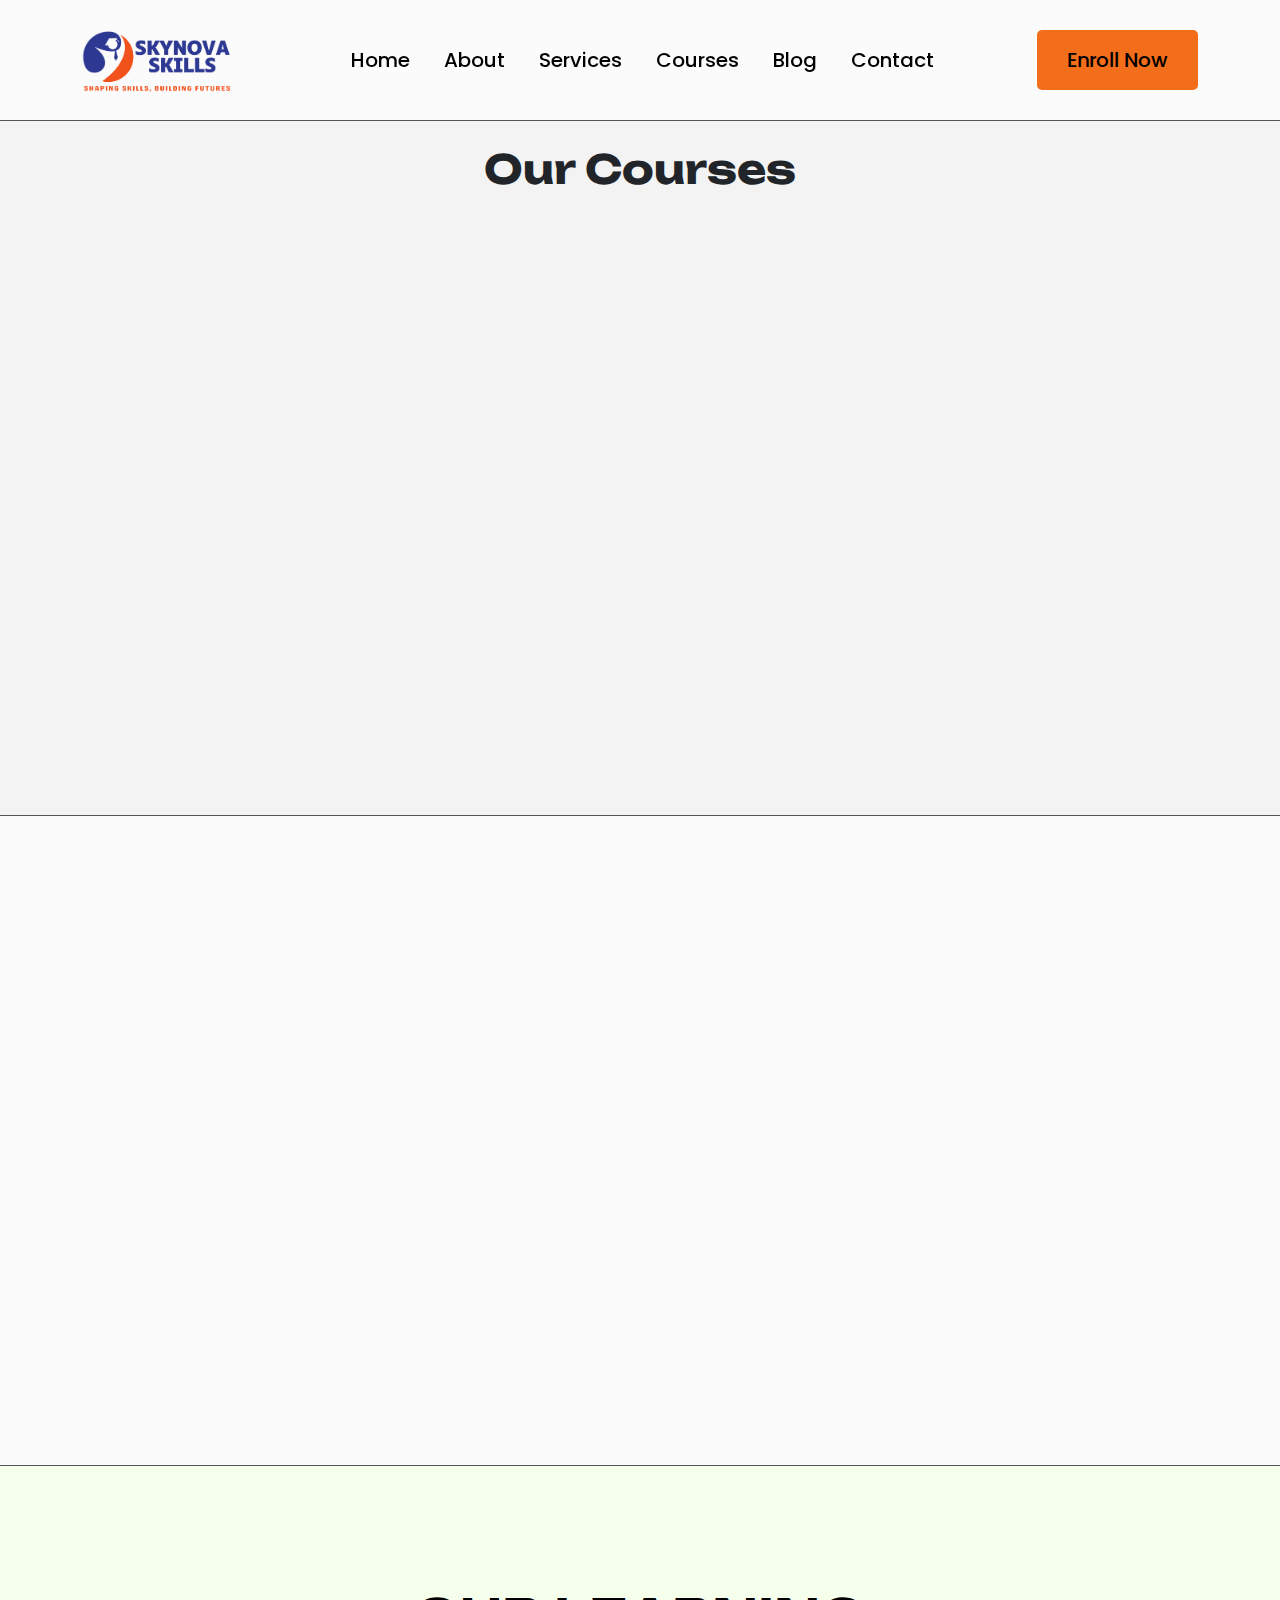
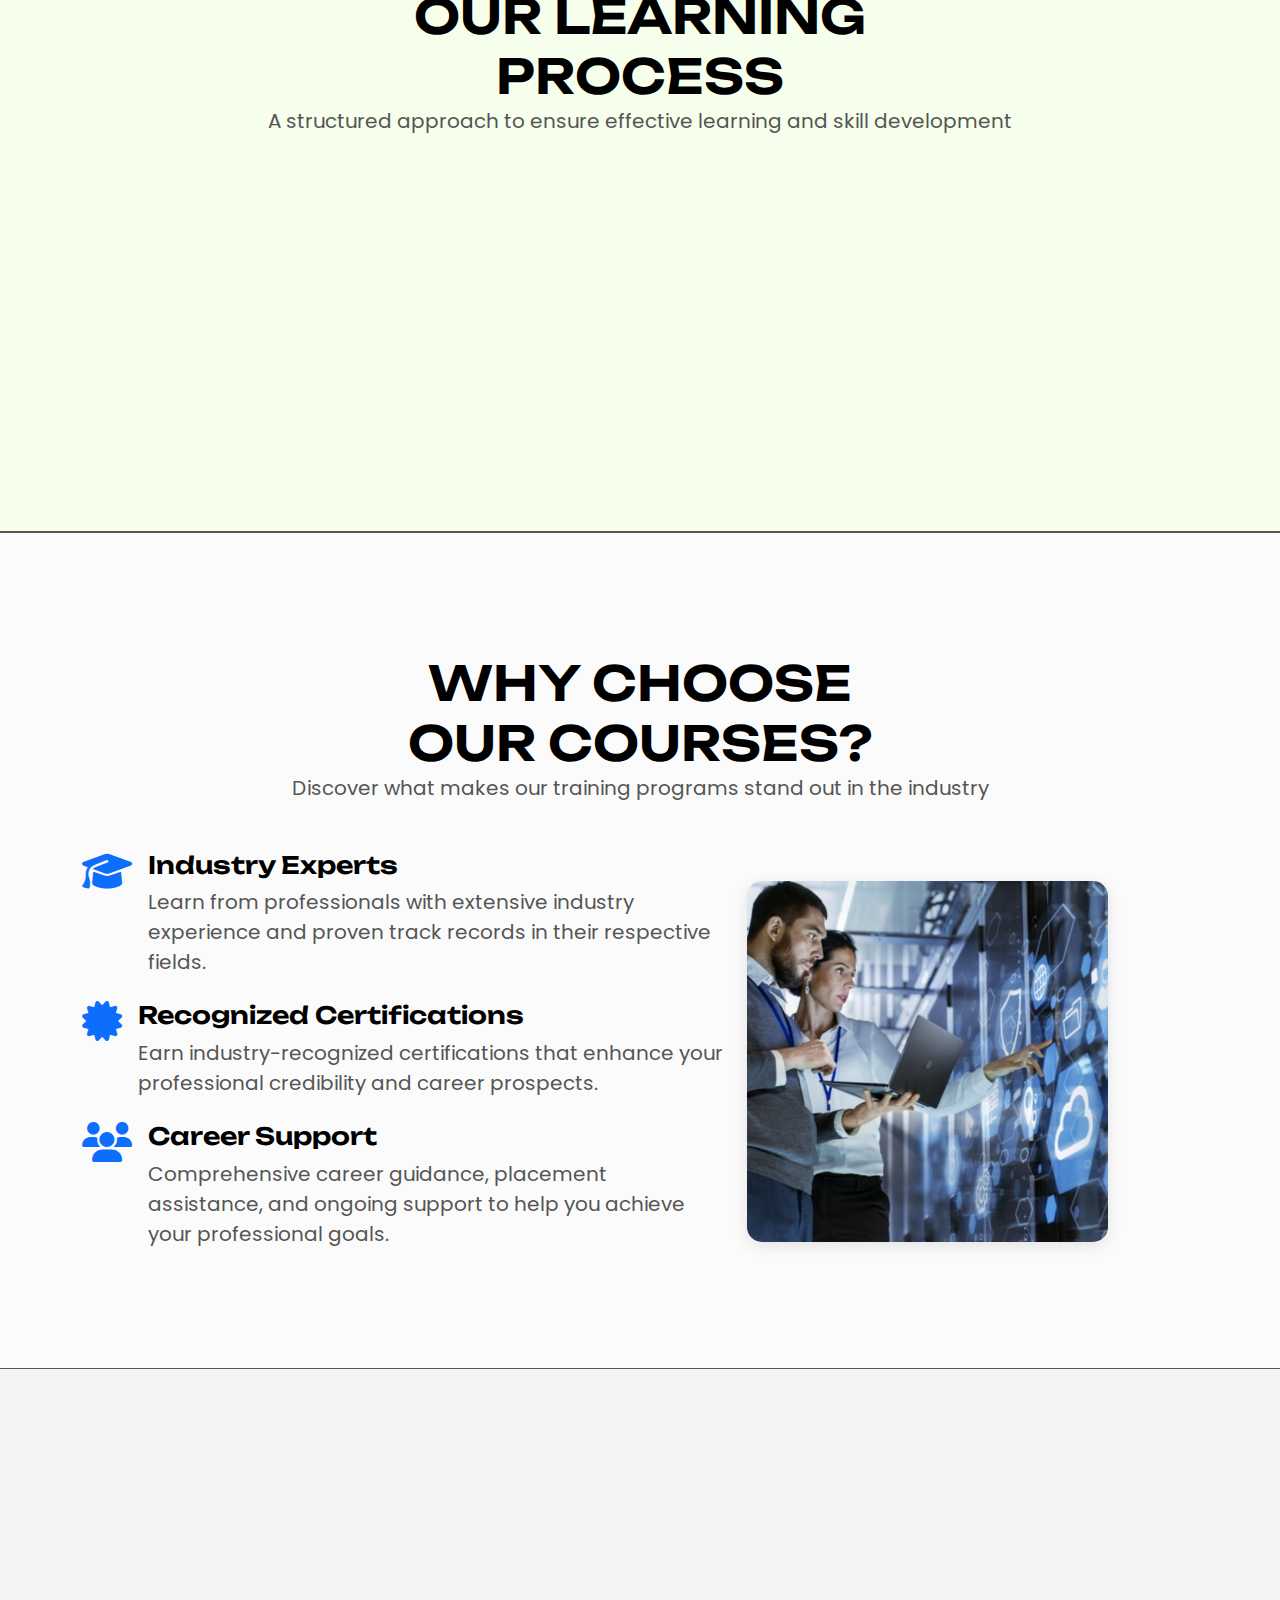
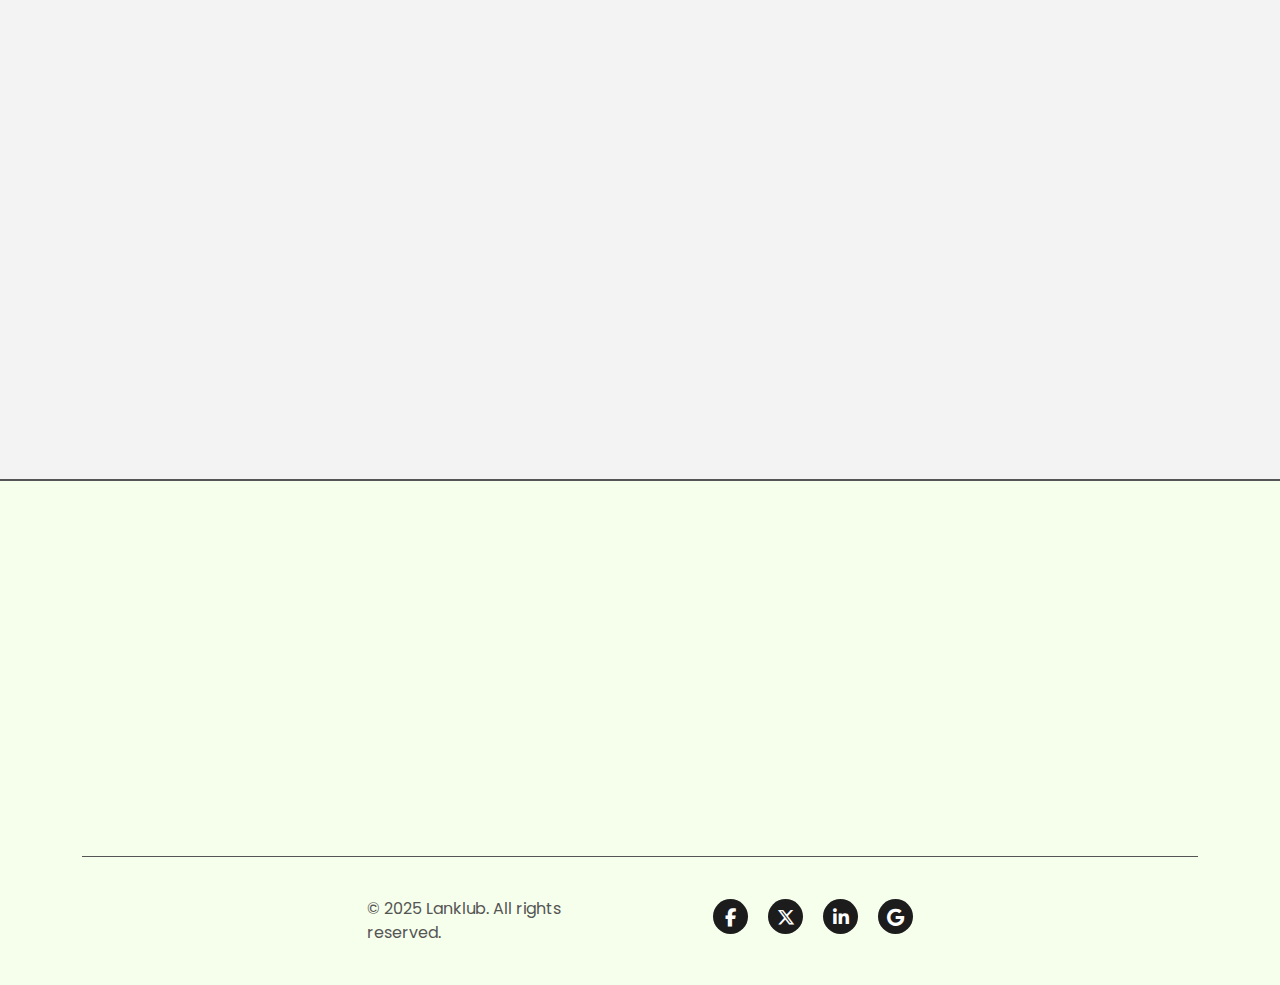
<file: courses.php.html>
<!DOCTYPE html>
<html lang="zxx">

<head>
    <meta charset="UTF-8">
    <meta http-equiv="X-UA-Compatible" content="IE=edge">
    <meta name="viewport" content="width=device-width, initial-scale=1">

    <!-- Link of CSS Files -->
    <link rel="stylesheet" href="assets/css/bootstrap.min.css">
    <link rel="stylesheet" href="assets/css/magnific-popup.min.css">
    <link rel="stylesheet" href="assets/css/owl.carousel.min.css">
    <link rel="stylesheet" href="assets/css/owl.theme.default.min.css">
    <link rel="stylesheet" href="assets/css/meanmenu.min.css">
    <link rel="stylesheet" href="assets/css/scrollCue.css">
    <link rel="stylesheet" href="assets/css/all.min.css">
    <link rel="stylesheet" href="assets/css/style.css">
    <link rel="stylesheet" href="assets/css/responsive.css">

    <!-- Title -->
    <title>SkynovaSkills</title>

    <!-- Favicon -->
    <link rel="icon" type="image/png" href="assets/images/favicon.svg">
</head>

<body class="bg-fbfbfb">

    <!-- Start Navbar Area -->
    <div class="navbar-area position-fixed top-0 start-0 end-0">
        <div class="lanklub-responsive-nav">
            <div class="container">
                <div class="lanklub-responsive-menu">
                    <div class="logo">
                        <a href="index.php.html">
                            <img src="assets/images/logo/logo.png" width="150" height="80" alt="logo">
                        </a>
                    </div>
                </div>
            </div>
        </div>
        <div class="lanklub-nav">
            <div class="container">
                <nav class="navbar navbar-expand-lg navbar-light bg-light">
                    <a class="navbar-brand" href="index.php.html">
                        <img src="assets/images/logo/logo.png" width="150" height="80" alt="logo">
                    </a>
                    <div class="collapse navbar-collapse mean-menu">
                        <ul class="navbar-nav mx-auto">
                            <li class="nav-item">
                                <a href="index.php.html" class="nav-link">Home</a>
                            </li>
                            <li class="nav-item">
                                <a href="about.php.html" class="nav-link">About</a>
                            </li>
                            <li class="nav-item">
                                <a href="services.php.html" class="nav-link">Services</a>
                            </li>
                            <li class="nav-item">
                                <a href="courses.php.html" class="nav-link active">Courses</a>
                            </li>
                            <li class="nav-item">
                                <a href="blog.php.html" class="nav-link">Blog</a>
                            </li>
                            <li class="nav-item">
                                <a href="contact.php.html" class="nav-link">Contact</a>
                            </li>
                        </ul>
                        <div class="others-option">
                            <a href="courses.php.html" class="default-btn">
                                Enroll Now
                            </a>
                        </div>
                    </div>
                </nav>
            </div>
        </div>
    </div>
    <!-- End Navbar Area -->

    <!-- Start Page Banner Area -->
    <!-- <div class="page-banner-area text-center position-relative z-1">
        <div class="container">
            <h1 class="mb-0 text-white text-uppercase" data-cue="slideInUp">
                Courses
            </h1>
        </div>
    </div> -->
    <!-- End Page Banner Area -->

    <div class="pb-120 pt-0 border-bottom"></div>

    <!-- Start Courses Area -->
    <div class="courses-area bg-f3f3f3 p-4 pb-95">
        <div class="container">
            <div class="text-center mb-5">
                <h1 class="fw-bold text-dark mb-3">Our Courses</h1>
                <!-- <p class="text-muted">Explore our comprehensive range of professional courses designed to advance your
                    career</p> -->
            </div>
            <div class="row justify-content-center" data-cues="slideInUp" data-group="CoursesContent">
                <div class="col-xl-4 col-md-6">
                    <div class="single-course-box mb-25 position-relative"
                        style="background-image: url('assets/images/course/drt.png'); background-size: cover; background-position: center; height: 250px;">
                        <div
                            style="position: absolute; top: 0; left: 0; right: 0; bottom: 0; background: linear-gradient(135deg, rgba(0,0,0,0.7) 0%, rgba(0,0,0,0.5) 100%); border-radius: inherit;">
                        </div>
                        <div style="position: absolute; top: 0; left: 0; right: 0; z-index: 2; color: white; text-align: center; padding: 15px;">
                            <h3 class="fw-semibold">
                                <a href="#contact" style="color: white;">
                                    Drug Regulatory Training (DRT)
                                </a>
                            </h3>
                        </div>
                        <div style="position: absolute; bottom: 0; left: 0; right: 0; z-index: 2; color: white; text-align: center;">
                            <a href="registration.php.html" class="default-btn">Register Now</a>
                        </div>
                    </div>
                </div>
                <div class="col-xl-4 col-md-6">
                    <div class="single-course-box mb-25 position-relative"
                        style="background-image: url('assets/images/course/pmt.png'); background-size: cover; background-position: center; height: 250px;">
                        <div
                            style="position: absolute; top: 0; left: 0; right: 0; bottom: 0; background: linear-gradient(135deg, rgba(0,0,0,0.7) 0%, rgba(0,0,0,0.5) 100%); border-radius: inherit;">
                        </div>
                        <div style="position: absolute; top: 0; left: 0; right: 0; z-index: 2; color: white; text-align: center; padding: 15px;">
                            <h3 class="fw-semibold">
                                <a href="#contact" style="color: white;">
                                    Pharmaceutical Manufacturing Training (PMT)
                                </a>
                            </h3>
                        </div>
                        <div style="position: absolute; bottom: 0; left: 0; right: 0; z-index: 2; color: white; text-align: center;">
                            <a href="registration.php.html" class="default-btn">Register Now</a>
                        </div>
                    </div>
                </div>
                <div class="col-xl-4 col-md-6">
                    <div class="single-course-box mb-25 position-relative"
                        style="background-image: url('assets/images/course/rd.png'); background-size: cover; background-position: center; height: 250px;">
                        <div
                            style="position: absolute; top: 0; left: 0; right: 0; bottom: 0; background: linear-gradient(135deg, rgba(0,0,0,0.7) 0%, rgba(0,0,0,0.5) 100%); border-radius: inherit;">
                        </div>
                        <div style="position: absolute; top: 0; left: 0; right: 0; z-index: 2; color: white; text-align: center; padding: 15px;">
                            <h3 class="fw-semibold">
                                <a href="#contact" style="color: white;">
                                    R&D Essentials
                                </a>
                            </h3>
                        </div>
                        <div style="position: absolute; bottom: 0; left: 0; right: 0; z-index: 2; color: white; text-align: center;">
                            <a href="registration.php.html" class="default-btn">Register Now</a>
                        </div>
                    </div>
                </div>
                <div class="col-xl-4 col-md-6">
                    <div class="single-course-box mb-25 position-relative"
                        style="background-image: url('assets/images/course/pcdm.png'); background-size: cover; background-position: center; height: 250px;">
                        <div
                            style="position: absolute; top: 0; left: 0; right: 0; bottom: 0; background: linear-gradient(135deg, rgba(0,0,0,0.7) 0%, rgba(0,0,0,0.5) 100%); border-radius: inherit;">
                        </div>
                        <div style="position: absolute; top: 0; left: 0; right: 0; z-index: 2; color: white; text-align: center; padding: 15px;">
                            <h3 class="fw-semibold">
                                <a href="#contact" style="color: white;">
                                    Pharmacovigilance & Clinical Data Management
                                </a>
                            </h3>
                        </div>
                        <div style="position: absolute; bottom: 0; left: 0; right: 0; z-index: 2; color: white; text-align: center;">
                            <a href="registration.php.html" class="default-btn">Register Now</a>
                        </div>
                    </div>
                </div>
                <div class="col-xl-4 col-md-6">
                    <div class="single-course-box mb-25 position-relative"
                        style="background-image: url('assets/images/course/ai.png'); background-size: cover; background-position: center; height: 250px;">
                        <div
                            style="position: absolute; top: 0; left: 0; right: 0; bottom: 0; background: linear-gradient(135deg, rgba(0,0,0,0.7) 0%, rgba(0,0,0,0.5) 100%); border-radius: inherit;">
                        </div>
                        <div style="position: absolute; top: 0; left: 0; right: 0; z-index: 2; color: white; text-align: center; padding: 15px;">
                            <h3 class="fw-semibold">
                                <a href="#contact" style="color: white;">
                                    AI for Healthcare & Pharma
                                </a>
                            </h3>
                        </div>
                        <div style="position: absolute; bottom: 0; left: 0; right: 0; z-index: 2; color: white; text-align: center;">
                            <a href="registration.php.html" class="default-btn">Register Now</a>
                        </div>
                    </div>
                </div>
                <div class="col-xl-4 col-md-6">
                    <div class="single-course-box mb-25 position-relative"
                        style="background-image: url('assets/images/course/tech.png'); background-size: cover; background-position: center; height: 250px;">
                        <div
                            style="position: absolute; top: 0; left: 0; right: 0; bottom: 0; background: linear-gradient(135deg, rgba(0,0,0,0.7) 0%, rgba(0,0,0,0.5) 100%); border-radius: inherit;">
                        </div>
                        <div style="position: absolute; top: 0; left: 0; right: 0; z-index: 2; color: white; text-align: center; padding: 15px;">
                            <h3 class="fw-semibold">
                                <a href="#contact" style="color: white;">
                                    Technology & Data Analytics
                                </a>
                            </h3>
                        </div>
                        <div style="position: absolute; bottom: 0; left: 0; right: 0; z-index: 2; color: white; text-align: center;">
                            <a href="registration.php.html" class="default-btn">Register Now</a>
                        </div>
                    </div>
                </div>
            </div>
        </div>
    </div>
    <!-- End Courses Area -->

    <!-- Start Course Features Section -->
    <div class="course-features-area border-top pt-120 pb-60">
        <div class="container">
            <div class="row align-items-start mb-5" data-cues="slideInUp">
                <div class="col-lg-5">
                    <div class="course-image">
                        <img src="assets/images/scv/1.png" alt="Professional Training" class="img-fluid"
                            style="max-width: 80%; border-radius: 15px; box-shadow: 0 4px 15px rgba(0,0,0,0.1);">
                    </div>
                </div>
                <div class="col-lg-7">
                    <div class="course-content" style="padding-left: 20px;">
                        <h2 class="fw-semibold mb-4">Professional Training Programs</h2>
                        <p class="mb-4">Our comprehensive courses are designed by industry experts to provide you with practical skills and knowledge that directly apply to your career advancement.</p>
                        <ul class="course-features list-unstyled mb-4">
                            <li class="mb-2"><i class="fas fa-check text-success me-2"></i>Industry-Relevant Curriculum</li>
                            <li class="mb-2"><i class="fas fa-check text-success me-2"></i>Expert Instructors</li>
                            <li class="mb-2"><i class="fas fa-check text-success me-2"></i>Hands-on Projects</li>
                            <li class="mb-2"><i class="fas fa-check text-success me-2"></i>Flexible Learning Schedule</li>
                            <li class="mb-2"><i class="fas fa-check text-success me-2"></i>Career Support & Placement</li>
                        </ul>
                        <a href="registration.php.html" class="default-btn">Register Now</a>
                    </div>
                </div>
            </div>
        </div>
    </div>
    <!-- End Course Features Section -->

    <!-- Start Learning Process Section -->
    <div class="learning-process-area bg-f6ffeb border-top border-bottom ptb-120">
        <div class="container">
            <div class="section-title mb-5" style="text-align: center !important;">
                <h2 class="fw-semibold text-uppercase" style="text-align: center !important; margin: 0 auto;">Our Learning Process</h2>
                <p style="text-align: center !important; margin: 0 auto;">A structured approach to ensure effective learning and skill development</p>
            </div>
            <div class="row justify-content-center" data-cues="slideInUp" data-group="processContent">
                <div class="col-lg-3 col-md-6">
                    <div class="process-step text-center mb-4">
                        <div class="step-number bg-primary text-white rounded-circle mx-auto mb-3 d-flex align-items-center justify-content-center"
                            style="width: 60px; height: 60px;">
                            <span class="fw-bold">1</span>
                        </div>
                        <h4 class="fw-semibold">Assessment</h4>
                        <p>Evaluate your current skills and identify learning objectives</p>
                    </div>
                </div>
                <div class="col-lg-3 col-md-6">
                    <div class="process-step text-center mb-4">
                        <div class="step-number bg-primary text-white rounded-circle mx-auto mb-3 d-flex align-items-center justify-content-center"
                            style="width: 60px; height: 60px;">
                            <span class="fw-bold">2</span>
                        </div>
                        <h4 class="fw-semibold">Learning</h4>
                        <p>Engage with interactive content and expert-led sessions</p>
                    </div>
                </div>
                <div class="col-lg-3 col-md-6">
                    <div class="process-step text-center mb-4">
                        <div class="step-number bg-primary text-white rounded-circle mx-auto mb-3 d-flex align-items-center justify-content-center"
                            style="width: 60px; height: 60px;">
                            <span class="fw-bold">3</span>
                        </div>
                        <h4 class="fw-semibold">Practice</h4>
                        <p>Apply knowledge through hands-on projects and assignments</p>
                    </div>
                </div>
                <div class="col-lg-3 col-md-6">
                    <div class="process-step text-center mb-4">
                        <div class="step-number bg-primary text-white rounded-circle mx-auto mb-3 d-flex align-items-center justify-content-center"
                            style="width: 60px; height: 60px;">
                            <span class="fw-bold">4</span>
                        </div>
                        <h4 class="fw-semibold">Certification</h4>
                        <p>Earn recognized certifications and career advancement support</p>
                    </div>
                </div>
            </div>
        </div>
    </div>
    <!-- End Learning Process Section -->

    <!-- Start Why Choose Our Courses Section -->
    <div class="why-choose-courses-area border-top pt-120 pb-95">
        <div class="container">
            <div class="section-title mb-5" style="text-align: center !important;">
                <h2 class="fw-semibold text-uppercase" style="text-align: center !important; margin: 0 auto;">Why Choose Our Courses?</h2>
                <p style="text-align: center !important; margin: 0 auto;">Discover what makes our training programs stand out in the industry</p>
            </div>
            <div class="row align-items-center">
                <div class="col-lg-7">
                    <div class="why-choose-content">
                        <div class="feature-item d-flex mb-4">
                            <div class="feature-icon me-3">
                                <i class="fas fa-graduation-cap fa-2x text-primary"></i>
                            </div>
                            <div class="feature-content">
                                <h4 class="fw-semibold">Industry Experts</h4>
                                <p>Learn from professionals with extensive industry experience and proven track records in their respective fields.</p>
                            </div>
                        </div>
                        <div class="feature-item d-flex mb-4">
                            <div class="feature-icon me-3">
                                <i class="fas fa-certificate fa-2x text-primary"></i>
                            </div>
                            <div class="feature-content">
                                <h4 class="fw-semibold">Recognized Certifications</h4>
                                <p>Earn industry-recognized certifications that enhance your professional credibility and career prospects.</p>
                            </div>
                        </div>
                        <div class="feature-item d-flex mb-4">
                            <div class="feature-icon me-3">
                                <i class="fas fa-users fa-2x text-primary"></i>
                            </div>
                            <div class="feature-content">
                                <h4 class="fw-semibold">Career Support</h4>
                                <p>Comprehensive career guidance, placement assistance, and ongoing support to help you achieve your professional goals.</p>
                            </div>
                        </div>
                    </div>
                </div>
                <div class="col-lg-5">
                    <div class="course-image">
                        <img src="assets/images/scv/2.png" alt="Course Benefits" class="img-fluid"
                            style="max-width: 80%; border-radius: 15px; box-shadow: 0 4px 15px rgba(0,0,0,0.1);">
                    </div>
                </div>
            </div>
        </div>
    </div>
    <!-- End Why Choose Our Courses Section -->

    <!-- Start Contact Area -->
    <div id="contact" class="contact-area bg-f3f3f3 border-top border-bottom ptb-120">
        <div class="container" data-cues="slideInUp" data-group="contactContent">
            <div class="section-title text-center">
                <h2 class="fw-semibold mx-auto mb-0 text-uppercase">
                    Have any question?
                </h2>
                <p>
                    Your email address will not be published. Required field are marked*
                </p>
            </div>
            <div class="contact-form text-center mx-auto">
                <div class="row">
                    <div class="col-lg-6 col-md-6">
                        <div class="form-group">
                            <input type="text" placeholder="Full name *" class="form-control">
                        </div>
                    </div>
                    <div class="col-lg-6 col-md-6">
                        <div class="form-group">
                            <input type="text" placeholder="Email address *" class="form-control">
                        </div>
                    </div>
                    <div class="col-lg-12 col-md-12">
                        <div class="form-group mb-0">
<!-- Registration Modal -->
<div class="modal fade" id="registrationModal" tabindex="-1" aria-labelledby="registrationModalLabel" aria-hidden="true">
    <div class="modal-dialog">
        <div class="modal-content">
            <div class="modal-header">
                <h5 class="modal-title" id="registrationModalLabel">Register Now</h5>
                <button type="button" class="btn-close" data-bs-dismiss="modal" aria-label="Close"></button>
            </div>
            <div class="modal-body">
                <form>
                    <div class="mb-3">
                        <label for="fullName" class="form-label">Full Name *</label>
                        <input type="text" class="form-control" id="fullName" required>
                    </div>
                    <div class="mb-3">
                        <label for="email" class="form-label">Email Address *</label>
                        <input type="email" class="form-control" id="email" required>
                    </div>
                    <div class="mb-3">
                        <label for="courseSelect" class="form-label">Select Course</label>
                        <select class="form-control" id="courseSelect">
                            <option>Drug Regulatory Training (DRT)</option>
                            <option>Pharmaceutical Manufacturing Training (PMT)</option>
                            <option>R&D Essentials</option>
                            <option>Pharmacovigilance & Clinical Data Management</option>
                            <option>AI for Healthcare & Pharma</option>
                            <option>Technology & Data Analytics</option>
                        </select>
                    </div>
                    <div class="mb-3">
                        <label for="message" class="form-label">Message</label>
                        <textarea class="form-control" id="message" rows="3"></textarea>
                    </div>
                    <button type="submit" class="default-btn">Submit Registration</button>
                </form>
            </div>
        </div>
    </div>
</div>
<!-- End Registration Modal -->
                            <textarea class="form-control" placeholder="Write your message *"></textarea>
                        </div>
                    </div>
                </div>
                <button class="default-btn" type="submit">
                    Send Message
                </button>
            </div>
        </div>
    </div>
    <!-- End Contact Area -->

    <!--<< Footer Section Start >>-->
    <!-- Start Footer Area -->
    <footer class="footer-area bg-f6ffeb pt-120 border-top">
        <div class="container">
            <div class="row" data-cues="fadeIn" data-group="footerContent">
                <div class="col-lg-4 col-md-12 mb-4">
                    <div class="footer-logo text-center text-lg-start">
                        <a href="index.php.html" class="logo d-inline-block">
                            <img src="assets/images/logo/logo.png" width="300" height="160" alt="logo">
                        </a>
                    </div>
                </div>
                <div class="col-lg-3 col-md-4 col-sm-6">
                    <div class="single-footer-widget mb-25">
                        <h3 class="fw-medium">
                            Services
                        </h3>
                        <ul class="custom-links p-0 mb-0 list-unstyled">
                            <li>
                                <a href="services.php.html">
                                    Education & Training
                                </a>
                            </li>
                            <li>
                                <a href="services.php.html">
                                    IT Services & Solutions
                                </a>
                            </li>
                            <li>
                                <a href="services.php.html">
                                    Digital Marketing
                                </a>
                            </li>
                            <li>
                                <a href="contact.php.html">
                                    Consultation
                                </a>
                            </li>
                            <li>
                                <a href="courses.php.html">
                                    Internships
                                </a>
                            </li>
                        </ul>
                    </div>
                </div>
                <div class="col-lg-2 col-md-4 col-sm-6">
                    <div class="single-footer-widget mb-25">
                        <h3 class="fw-medium">
                            About
                        </h3>
                        <ul class="custom-links p-0 mb-0 list-unstyled">
                            <li>
                                <a href="contact.php.html">
                                    Contact
                                </a>
                            </li>
                            <li>
                                <a href="contact.php.html">
                                    Support
                                </a>
                            </li>
                            <li>
                                <a href="blog.php.html">
                                    Resources
                                </a>
                            </li>
                            <li>
                                <a href="privacy-policy.php.html">
                                    Help Center
                                </a>
                            </li>
                            <li>
                                <a href="blog.php.html">
                                    Blog
                                </a>
                            </li>
                        </ul>
                    </div>
                </div>
                <div class="col-lg-3 col-md-4 col-sm-6">
                    <div class="single-footer-widget mb-25">
                        <h3 class="fw-medium">
                            Courses
                        </h3>
                        <ul class="custom-links p-0 mb-0 list-unstyled">
                            <li>
                                <a href="#contact">
                                    Language Learning
                                </a>
                            </li>
                            <li>
                                <a href="index.php.html#">
                                    Testimonials
                                </a>
                            </li>
                            <li>
                                <a href="index.php.html#">
                                    Events
                                </a>
                            </li>
                            <li>
                                <a href="index.php.html#">
                                    Partners
                                </a>
                            </li>
                            <li>
                                <a href="index.php.html#">
                                    Careers
                                </a>
                            </li>
                        </ul>
                    </div>
                </div>
            </div>
            <div class="copyright-area border-top">
                <div class="row align-items-center justify-content-center">
                    <div class="col-lg-3 col-sm-6">
                        <p class="mb-0">
                            © 2025 Lanklub. All rights reserved.
                        </p>
                    </div>
                    <div class="col-lg-3 col-sm-6">
                        <div class="socials">
                            <a href="index.php.html#"
                                class="d-inline-block position-relative rounded-circle text-center">
                                <i class="fa-brands fa-facebook-f"></i>
                            </a>
                            <a href="index.php.html#"
                                class="d-inline-block position-relative rounded-circle text-center">
                                <i class="fa-brands fa-x-twitter"></i>
                            </a>
                            <a href="index.php.html#"
                                class="d-inline-block position-relative rounded-circle text-center">
                                <i class="fa-brands fa-linkedin-in"></i>
                            </a>
                            <a href="index.php.html#"
                                class="d-inline-block position-relative rounded-circle text-center">
                                <i class="fa-brands fa-google"></i>
                            </a>
                        </div>
                    </div>
                </div>
            </div>
        </div>
    </footer>
    <!-- End Footer Area -->

    <!-- Go Top -->
    <div class="go-top bg-white text-center rounded-circle position-fixed">
        <i class="fa-solid fa-chevron-up"></i>
    </div>
    <!-- End Go Top -->
    <!--<< All JS Plugins >>-->
    <!-- Link of JS Files -->
    <script src="assets/js/jquery.min.js"></script>
    <script src="assets/js/bootstrap.bundle.min.js"></script>
    <script src="assets/js/magnific-popup.min.js"></script>
    <script src="assets/js/meanmenu.min.js"></script>
    <script src="assets/js/owl.carousel.min.js"></script>
    <script src="assets/js/scrollCue.min.js"></script>
    <script src="assets/js/custom.js"></script>

</body>

</html>
</file>
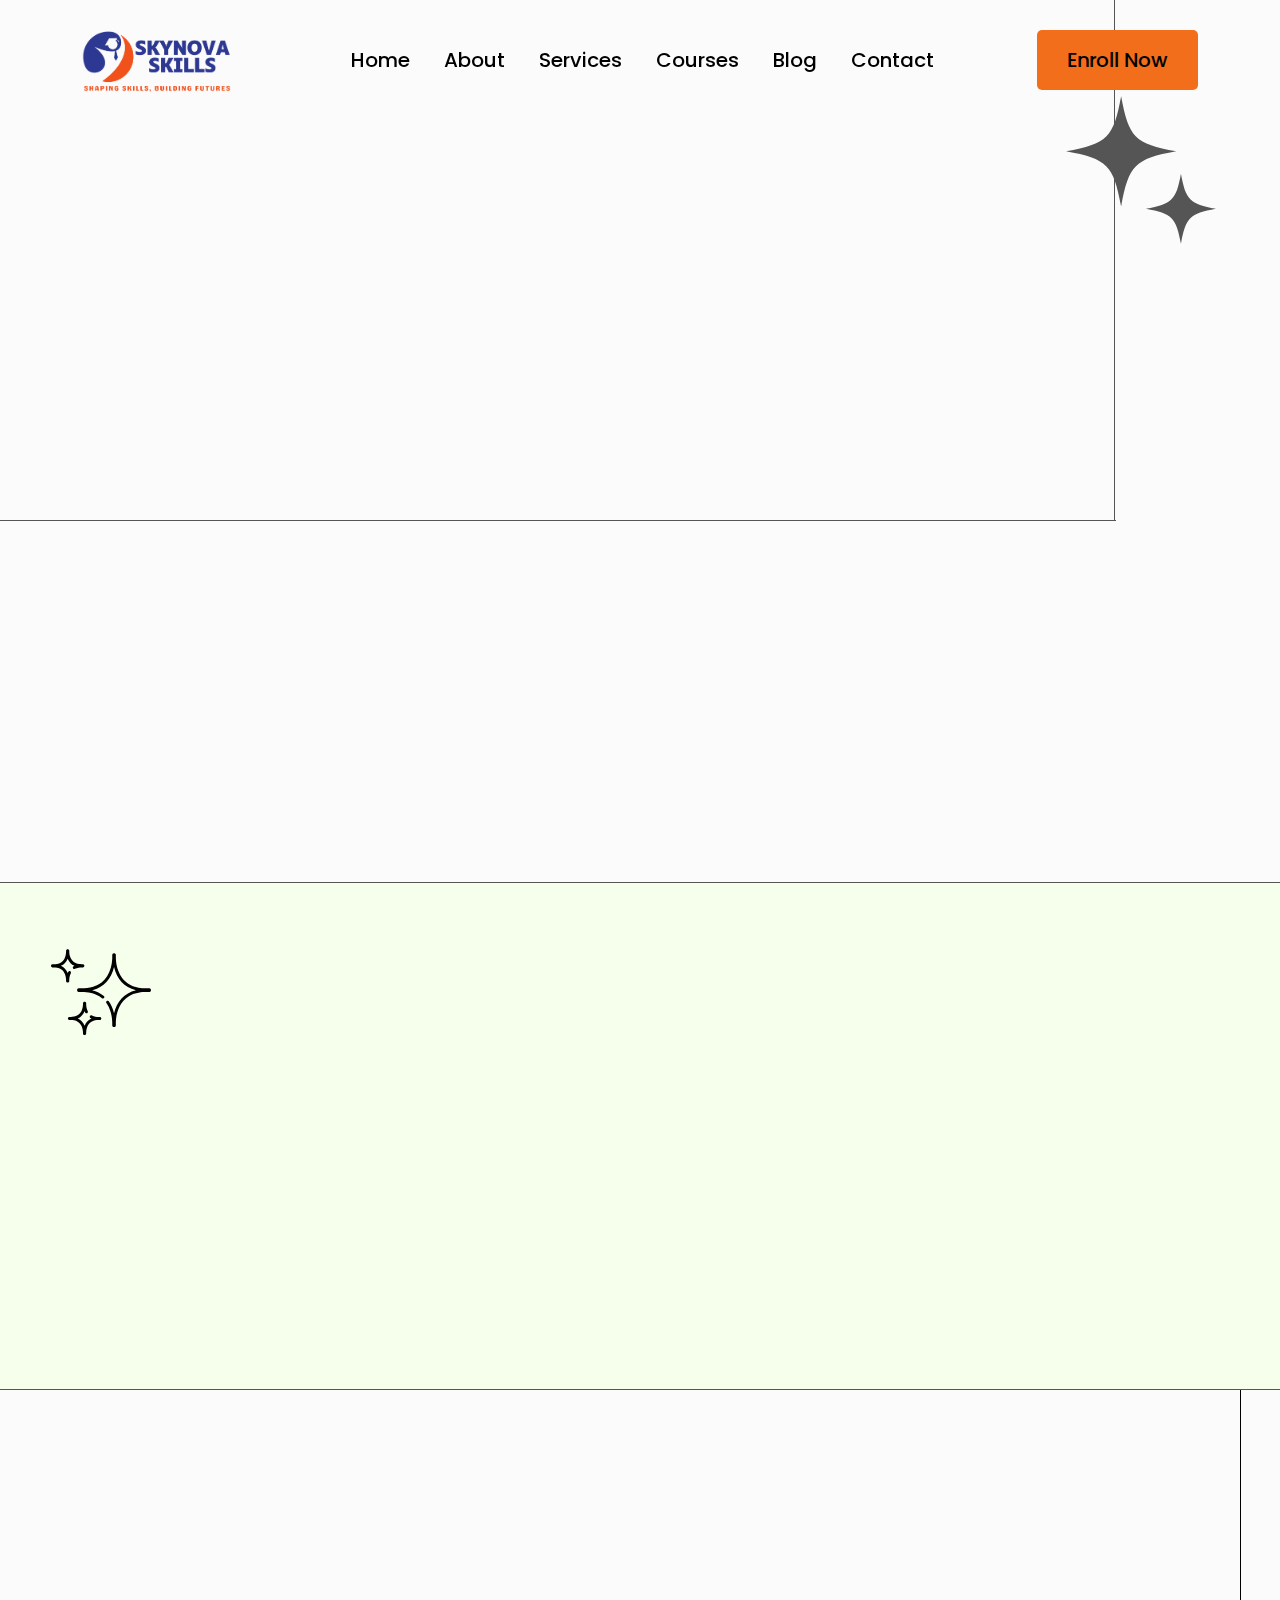
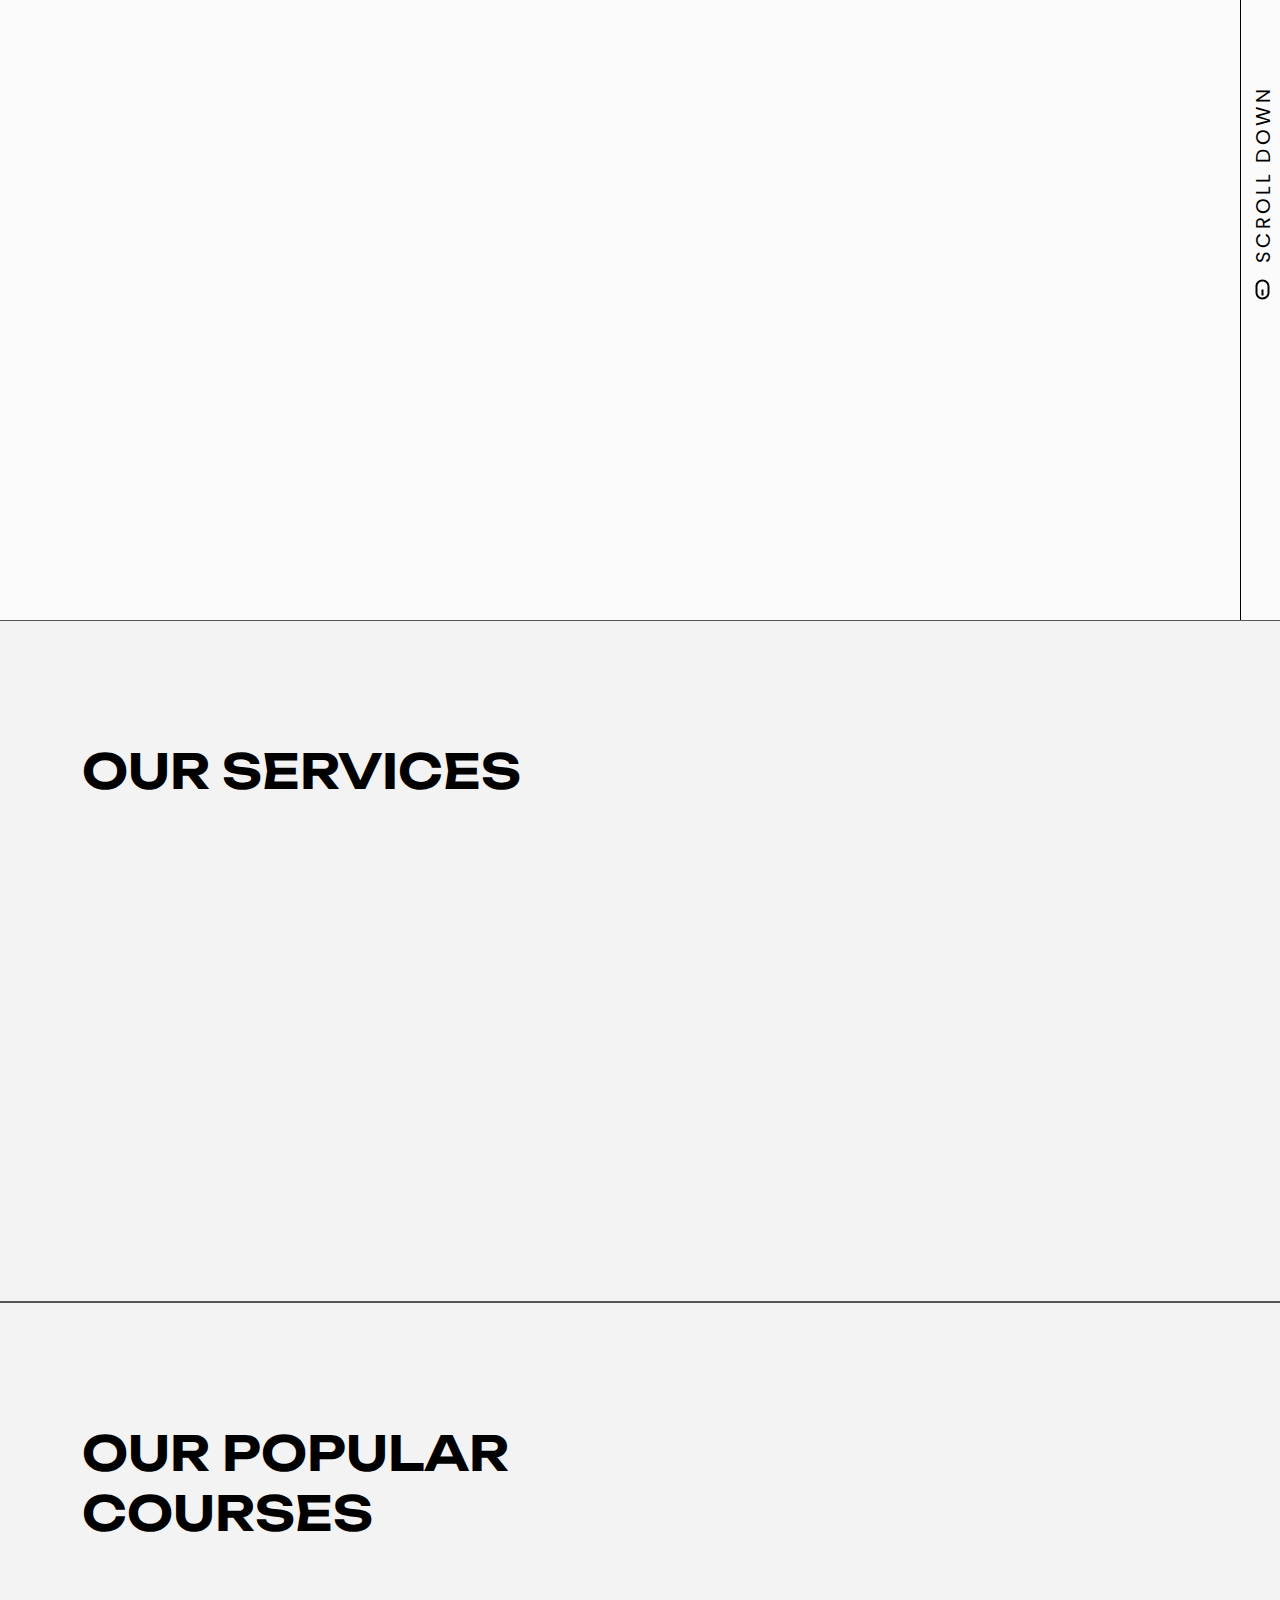
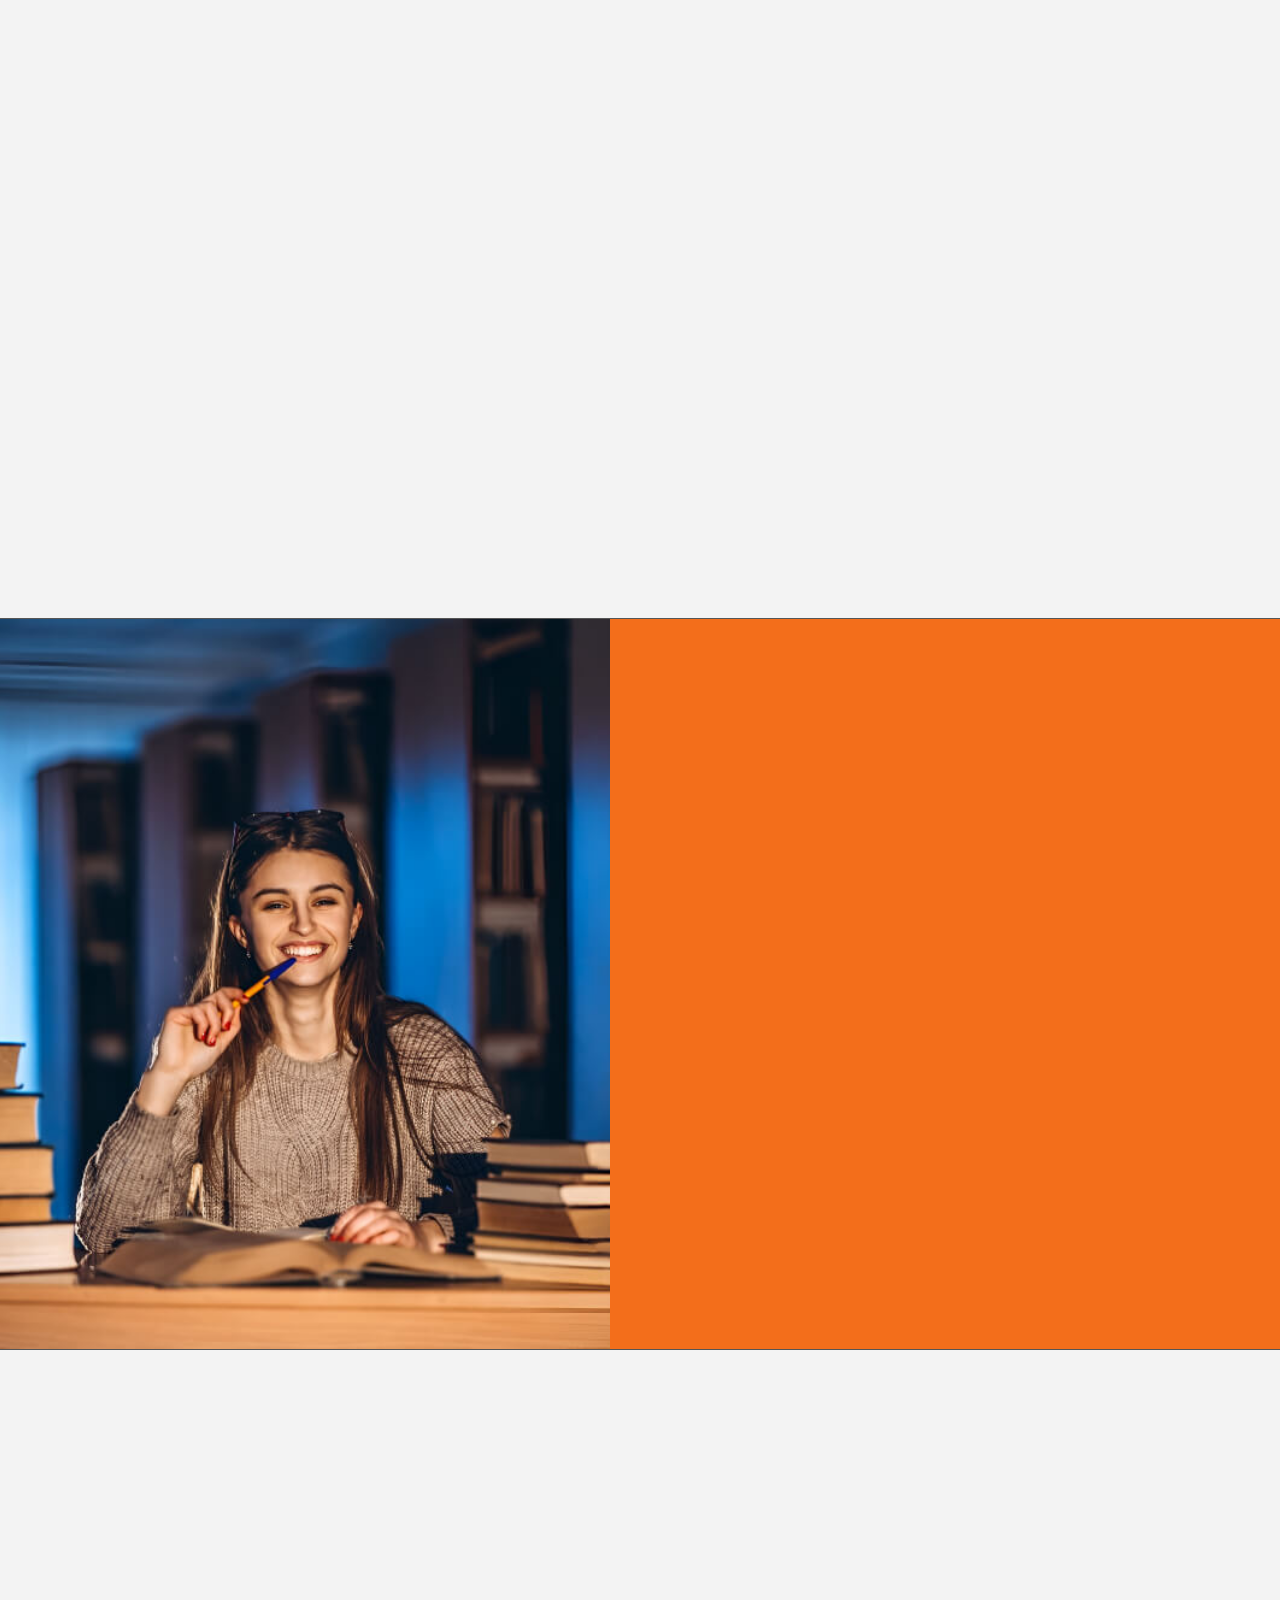
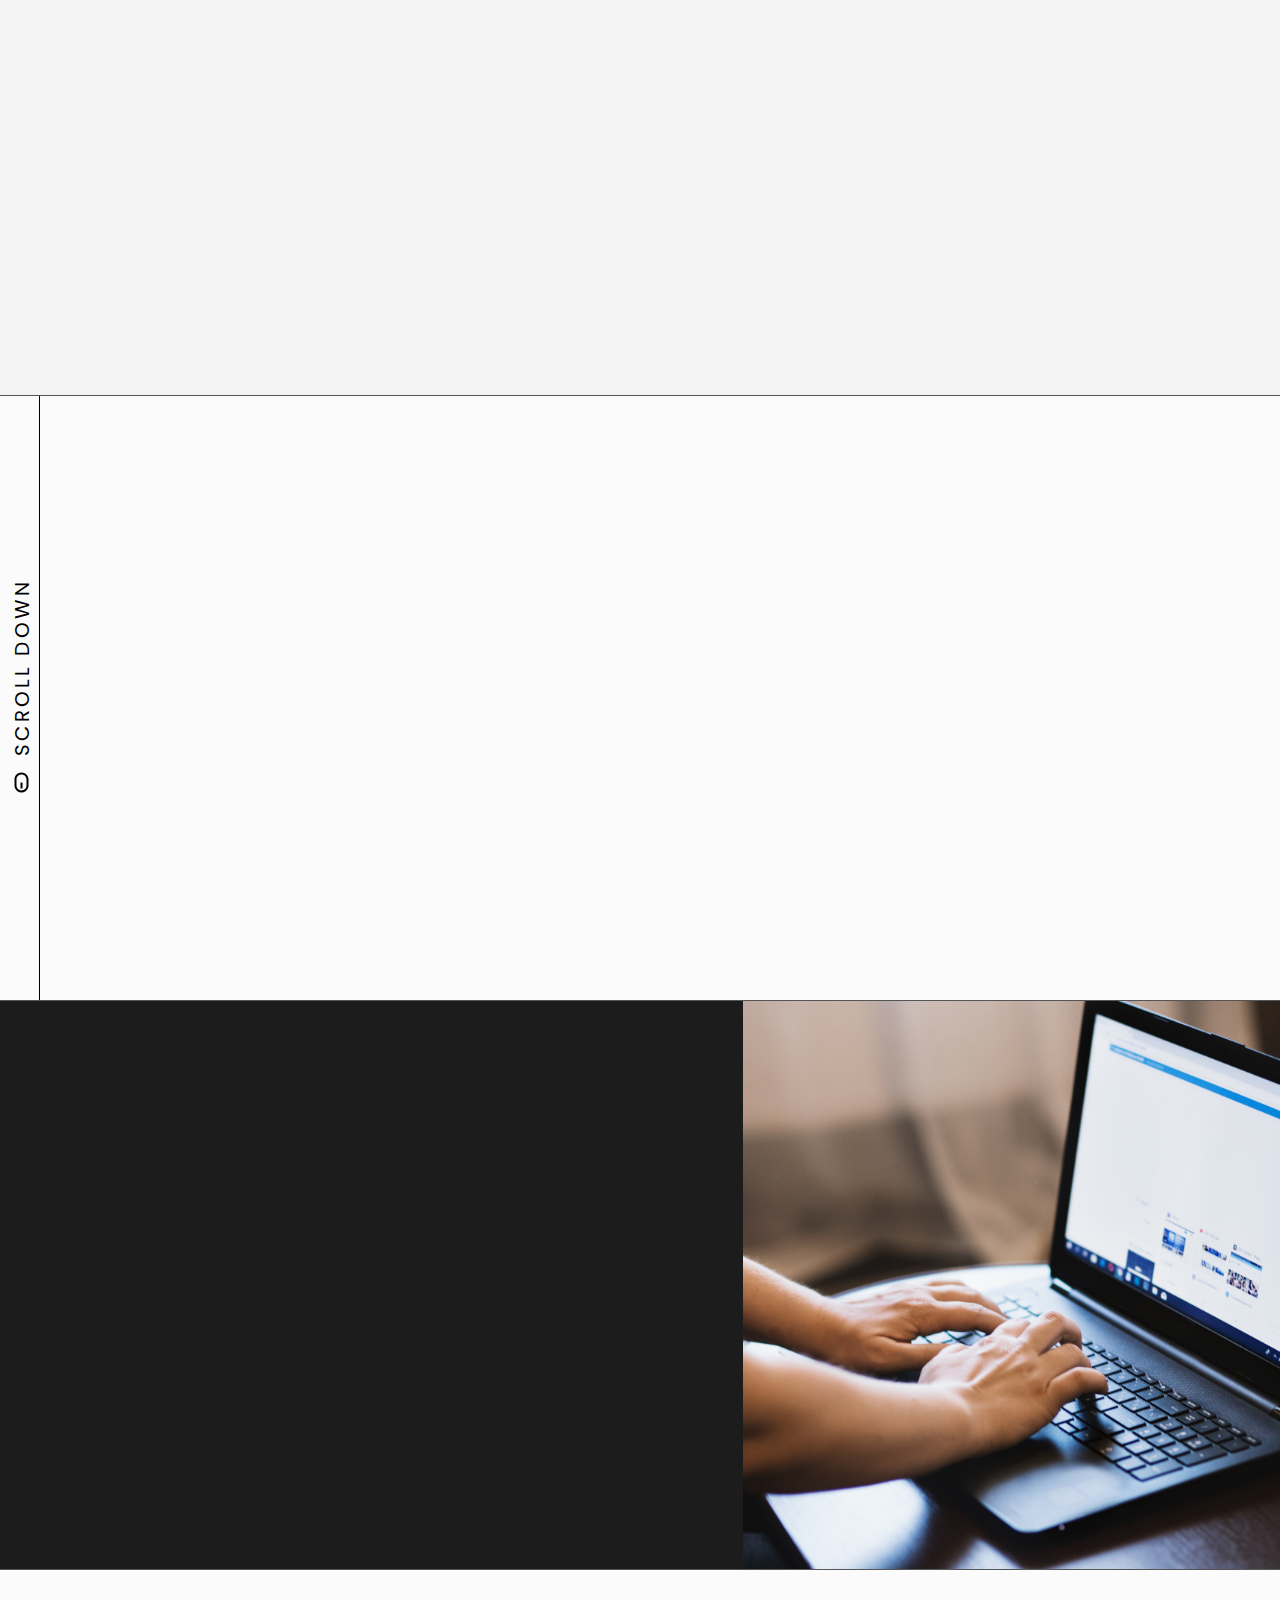
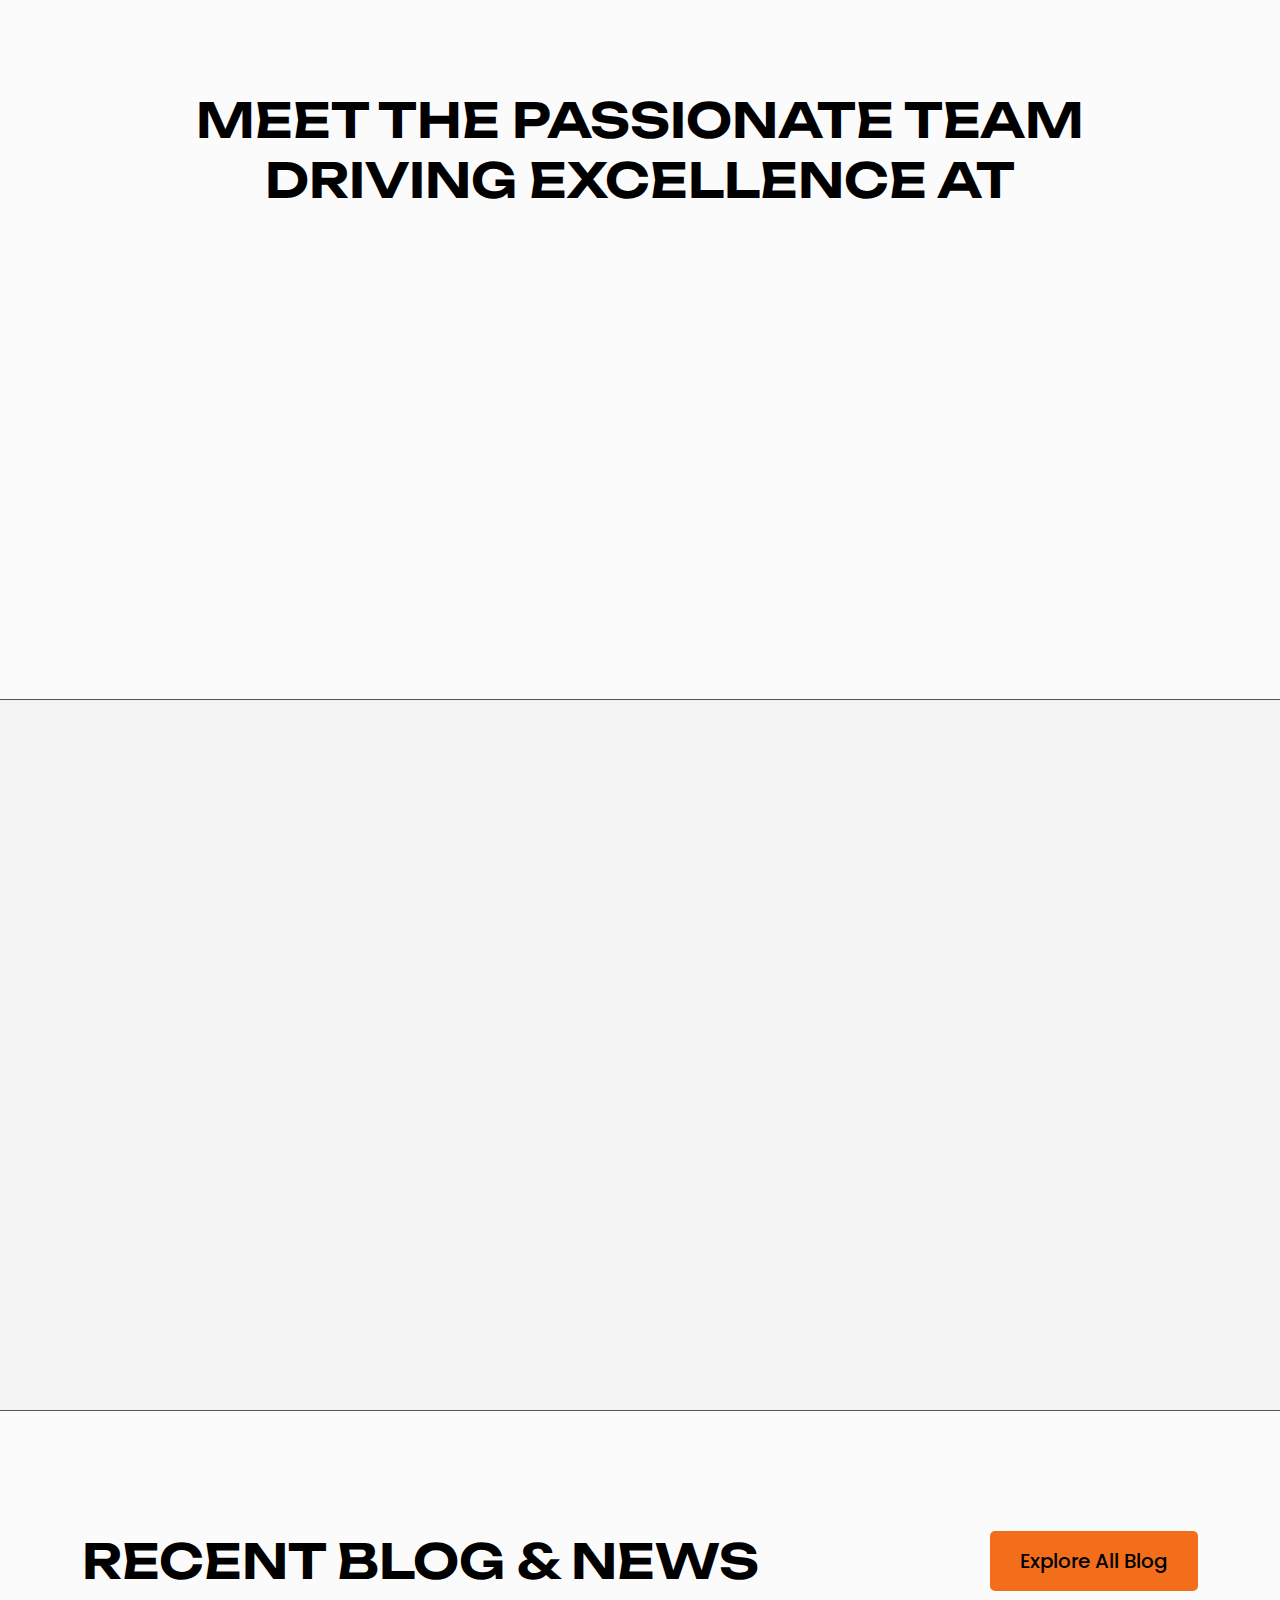
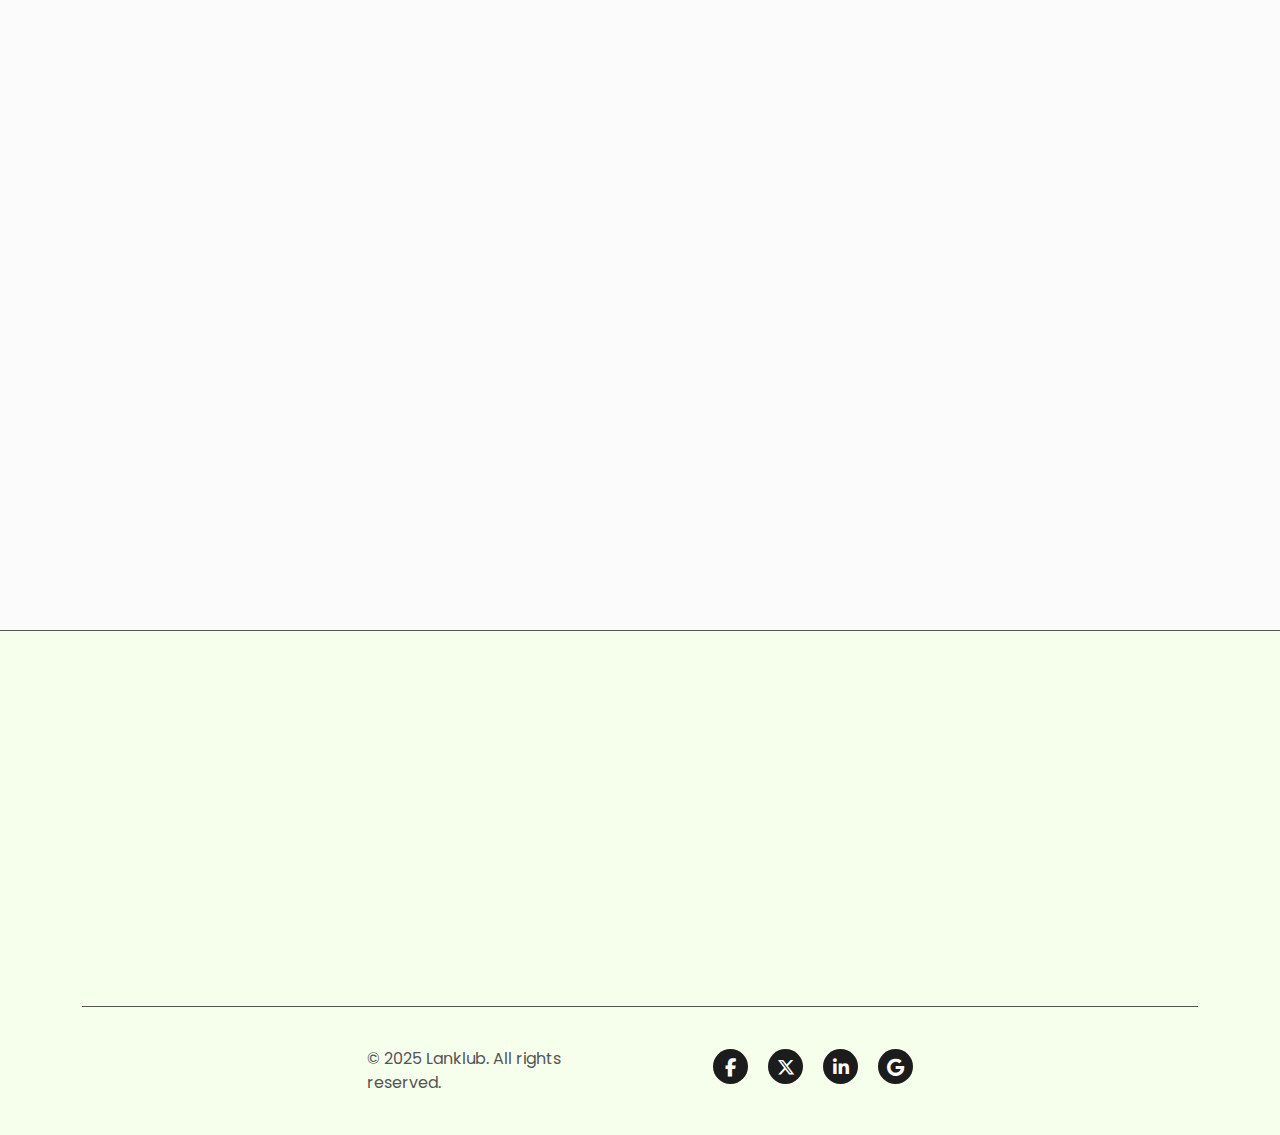
<file: index.php.html>
<!DOCTYPE html>
<html lang="zxx">

<head>
    <meta charset="UTF-8">
    <meta http-equiv="X-UA-Compatible" content="IE=edge">
    <meta name="viewport" content="width=device-width, initial-scale=1">

    <!-- Link of CSS Files -->
    <link rel="stylesheet" href="assets/css/bootstrap.min.css">
    <link rel="stylesheet" href="assets/css/magnific-popup.min.css">
    <link rel="stylesheet" href="assets/css/owl.carousel.min.css">
    <link rel="stylesheet" href="assets/css/owl.theme.default.min.css">
    <link rel="stylesheet" href="assets/css/meanmenu.min.css">
    <link rel="stylesheet" href="assets/css/scrollCue.css">
    <link rel="stylesheet" href="assets/css/all.min.css">
    <link rel="stylesheet" href="assets/css/style.css">
    <link rel="stylesheet" href="assets/css/responsive.css">

    <!-- Title -->
    <title>SkynovaSkills</title>

    <!-- Favicon -->
    <link rel="icon" type="image/png" href="assets/images/favicon.svg">
</head>

<body class="bg-fbfbfb">

    <!-- Start Navbar Area -->
    <div class="navbar-area position-fixed top-0 start-0 end-0">
        <div class="lanklub-responsive-nav">
            <div class="container">
                <div class="lanklub-responsive-menu">
                    <div class="logo">
                        <a href="index.php.html">
                            <img src="assets/images/logo/logo.png" width="150" height="80" alt="logo">
                        </a>
                    </div>
                </div>
            </div>
        </div>
        <div class="lanklub-nav">
            <div class="container">
                <nav class="navbar navbar-expand-lg navbar-light bg-light">
                    <a class="navbar-brand" href="index.php.html">
                        <img src="assets/images/logo/logo.png" width="150" height="80" alt="logo">
                    </a>
                    <div class="collapse navbar-collapse mean-menu">
                        <ul class="navbar-nav mx-auto">
                            <li class="nav-item">
                                <a href="index.php.html" class="nav-link active">Home</a>
                            </li>
                            <li class="nav-item">
                                <a href="about.php.html" class="nav-link">About</a>
                            </li>
                            <li class="nav-item">
                                <a href="services.php.html" class="nav-link">Services</a>
                            </li>
                            <li class="nav-item">
                                <a href="courses.php.html" class="nav-link">Courses</a>
                            </li>
                            <li class="nav-item">
                                <a href="blog.php.html" class="nav-link">Blog</a>
                            </li>
                            <li class="nav-item">
                                <a href="contact.php.html" class="nav-link">Contact</a>
                            </li>
                        </ul>
                        <div class="others-option">
                            <a href="courses.php.html" class="default-btn">
                                Enroll Now
                            </a>
                        </div>
                    </div>
                </nav>
            </div>
        </div>
    </div>
    <!-- End Navbar Area -->
    <!-- Start Banner Area -->
    <div class="banner-area position-relative z-1">
        <div class="container">
            <div class="banner-text">
                <h1 class="text-uppercase" data-cues="slideInUp" data-group="bannerContent">
                    <span class="d-block">
                        Shaping skills
                    </span>
                    <span class="d-block">
                        Building Features
                    </span>
                    <span class="d-block">
                    </span>
                </h1>
            </div>
            <div class="banner-image text-center" data-cue="slideInUp">
                <img src="assets/images/banners/banner1.jpg" alt="banner-image">
            </div>
            <div class="banner-content">
                <div class="row align-items-center" data-cues="slideInUp" data-group="bannerText">
                    <div class="col-lg-6 col-md-8">
                        <p>
                            Unlock the world by mastering skills. We offers an immersive, interactive, and personalized
                            skills learning.
                        </p>
                        <div class="btn-box d-flex align-items-center">
                            <a href="contact.php.html" class="default-btn">
                                Get In Touch
                            </a>
                        </div>
                    </div>
                    <div class="col-lg-6 col-md-4">
                        <div class="text-md-end">
                            <a href="courses.php.html"
                                class="link-btn d-inline-block text-center rounded-circle fw-medium">
                                <span class="d-block">
                                    Explore All Courses
                                </span>
                                <img src="assets/images/icons/diagonal-arrow-right-up.svg"
                                    alt="diagonal-arrow-right-up">
                            </a>
                        </div>
                    </div>
                </div>
            </div>
        </div>
        <div class="shape1">
            <img src="assets/images/shapes/shape1.svg" alt="shape1">
        </div>
    </div>
    <!-- End Banner Area -->



    <!-- Start Features Area -->
    <div class="features-area pt-120 pb-95 position-relative z-1 border-top border-bottom bg-f6ffeb">
        <div class="container">
            <div class="row justify-content-center" data-cues="slideInUp" data-group="featuresContent">
                <div class="col-lg-3 col-sm-6">
                    <div class="single-feature-box text-center mb-25 position-relative z-1">
                        <h3 class="fw-semibold">
                            Expert-Led Training
                        </h3>
                        <p class="mx-auto">
                            Learn from professionals
                        </p>
                        <a href="courses.php.html"
                            class="link-btn position-relative z-1 d-inline-block rounded-circle text-center">
                            <img src="assets/images/icons/diagonal-arrow-right-up.svg" alt="diagonal-arrow-right-up">
                        </a>
                    </div>
                </div>
                <div class="col-lg-3 col-sm-6">
                    <div class="single-feature-box text-center mb-25 position-relative z-1">
                        <h3 class="fw-semibold">
                            IT Solutions
                        </h3>
                        <p class="mx-auto">
                            Innovative tech support
                        </p>
                        <a href="courses.php.html"
                            class="link-btn position-relative z-1 d-inline-block rounded-circle text-center">
                            <img src="assets/images/icons/diagonal-arrow-right-up.svg" alt="diagonal-arrow-right-up">
                        </a>
                    </div>
                </div>
                <div class="col-lg-3 col-sm-6">
                    <div class="single-feature-box text-center mb-25 position-relative z-1">
                        <h3 class="fw-semibold">
                            Internships
                        </h3>
                        <p class="mx-auto">
                            Real-world experience
                        </p>
                        <a href="courses.php.html"
                            class="link-btn position-relative z-1 d-inline-block rounded-circle text-center">
                            <img src="assets/images/icons/diagonal-arrow-right-up.svg" alt="diagonal-arrow-right-up">
                        </a>
                    </div>
                </div>
                <div class="col-lg-3 col-sm-6">
                    <div class="single-feature-box text-center mb-25 position-relative z-1">
                        <h3 class="fw-semibold">
                            Placement Support
                        </h3>
                        <p class="mx-auto">
                            Get now job ready
                        </p>
                        <a href="courses.php.html"
                            class="link-btn position-relative z-1 d-inline-block rounded-circle text-center">
                            <img src="assets/images/icons/diagonal-arrow-right-up.svg" alt="diagonal-arrow-right-up">
                        </a>
                    </div>
                </div>
            </div>
        </div>
        <div class="shape3">
            <img src="assets/images/shapes/shape3.svg" alt="shape3">
        </div>
    </div>
    <!-- End Features Area -->

    <!-- Start About Us Area -->
    <div class="about-us-area position-relative z-1 ptb-120">
        <div class="container">
            <div class="row align-items-center" data-cues="slideInUp" data-group="aboutUsContent">
                <div class="col-lg-6 col-md-12">
                    <div class="about-us-image text-center">
                        <img src="assets/images/about-us/about1.png" alt="about-image">
                    </div>
                </div>
                <div class="col-lg-6 col-md-12">
                    <div class="about-us-content">
                        <h2 class="fw-semibold text-uppercase">
                            Empowering Careers, Shaping Futures
                        </h2>
                        <p>
                            Skynova is a professional training and IT solutions provider offering online interactive
                            classes with expert guidance, internships, and placement assistance.
                        </p>
                        <p>
                            To empower learners and businesses with practical, job-ready skills through innovative
                            education and technology solutions.
                        </p>
                        <a href="courses.php.html" class="default-btn">
                            Enroll Now
                        </a>
                    </div>
                </div>
            </div>
        </div>
        <div class="scroll-down-text text-uppercase d-flex align-items-center">
            <div>
                <img src="assets/images/icons/bx-mouse.svg" alt="bx-mouse">
                Scroll Down
            </div>
        </div>
    </div>
    <!-- End About Us Area -->

    <!-- Start Services Area -->
    <div class="courses-area border-bottom border-top bg-f3f3f3 pt-120 pb-95">
        <div class="container">
            <div class="section-title position-relative">
                <h2 class="mb-0 fw-semibold text-uppercase">
                    Our Services
                </h2>
            </div>
            <div class="row justify-content-center" data-cues="slideInUp" data-group="CoursesContent">
                <div class="col-lg-4 col-md-4">
                    <div class="single-course-box mb-25 position-relative"
                        style="background-image: url('assets/images/course/svc_edu.png'); background-size: cover; background-position: center; height: 350px;">
                        <div
                            style="position: absolute; top: 0; left: 0; right: 0; bottom: 0; background: linear-gradient(135deg, rgba(0,0,0,0.7) 0%, rgba(0,0,0,0.5) 100%); border-radius: inherit;">
                        </div>
                        <div style="position: relative; z-index: 2; color: white; display: flex; align-items: center; justify-content: center; height: 100%; text-align: center;">
                            <h3 class="fw-semibold">
                                <a style="color: white;">
                                    Education & Training
                                </a>
                            </h3>
                        </div>
                    </div>
                </div>
                <div class="col-lg-4 col-md-4">
                    <div class="single-course-box mb-25 position-relative"
                        style="background-image: url('assets/images/course/svc_it.png'); background-size: cover; background-position: center; height: 350px;">
                        <div
                            style="position: absolute; top: 0; left: 0; right: 0; bottom: 0; background: linear-gradient(135deg, rgba(0,0,0,0.7) 0%, rgba(0,0,0,0.5) 100%); border-radius: inherit;">
                        </div>
                        <div style="position: relative; z-index: 2; color: white; display: flex; align-items: center; justify-content: center; height: 100%; text-align: center;">
                            <h3 class="fw-semibold">
                                <a style="color: white;">
                                    IT Services & Solutions
                                </a>
                            </h3>
                        </div>
                    </div>
                </div>
                <div class="col-lg-4 col-md-4">
                    <div class="single-course-box mb-25 position-relative"
                        style="background-image: url('assets/images/course/svc_digital.png'); background-size: cover; background-position: center; height: 350px;">
                        <div
                            style="position: absolute; top: 0; left: 0; right: 0; bottom: 0; background: linear-gradient(135deg, rgba(0,0,0,0.7) 0%, rgba(0,0,0,0.5) 100%); border-radius: inherit;">
                        </div>
                        <div style="position: relative; z-index: 2; color: white; display: flex; align-items: center; justify-content: center; height: 100%; text-align: center;">
                            <h3 class="fw-semibold">
                                <a style="color: white;">
                                    Digital Marketing
                                </a>
                            </h3>
                        </div>
                    </div>
                </div>
            </div>
        </div>
    </div>
    <!-- End Services Area -->

    <!-- Start Courses Area -->
    <div class="courses-area border-bottom border-top bg-f3f3f3 pt-120 pb-95">
        <div class="container">
            <div class="section-title position-relative">
                <h2 class="mb-0 fw-semibold text-uppercase">
                    Our Popular Courses
                </h2>
            </div>
            <div class="row justify-content-center" data-cues="slideInUp" data-group="CoursesContent">
                <div class="col-xl-4 col-md-6">
                    <div class="single-course-box mb-25 position-relative"
                        style="background-image: url('assets/images/course/drt.png'); background-size: cover; background-position: center; height: 250px;">
                        <div
                            style="position: absolute; top: 0; left: 0; right: 0; bottom: 0; background: linear-gradient(135deg, rgba(0,0,0,0.7) 0%, rgba(0,0,0,0.5) 100%); border-radius: inherit;">
                        </div>
                        <div style="position: relative; z-index: 2; color: white; text-align: left;">
                            <h3 class="fw-semibold">
                                <a href="course-details.php.html" style="color: white;">
                                    Drug Regulatory Training (DRT)
                                </a>
                            </h3>
                        </div>
                    </div>
                </div>
                <div class="col-xl-4 col-md-6">
                    <div class="single-course-box mb-25 position-relative"
                        style="background-image: url('assets/images/course/pmt.png'); background-size: cover; background-position: center; height: 250px;">
                        <div
                            style="position: absolute; top: 0; left: 0; right: 0; bottom: 0; background: linear-gradient(135deg, rgba(0,0,0,0.7) 0%, rgba(0,0,0,0.5) 100%); border-radius: inherit;">
                        </div>
                        <div style="position: relative; z-index: 2; color: white; text-align: left;">
                            <h3 class="fw-semibold">
                                <a href="course-details.php.html" style="color: white;">
                                    Pharmaceutical Manufacturing Training (PMT)
                                </a>
                            </h3>
                        </div>
                    </div>
                </div>
                <div class="col-xl-4 col-md-6">
                    <div class="single-course-box mb-25 position-relative"
                        style="background-image: url('assets/images/course/rd.png'); background-size: cover; background-position: center; height: 250px;">
                        <div
                            style="position: absolute; top: 0; left: 0; right: 0; bottom: 0; background: linear-gradient(135deg, rgba(0,0,0,0.7) 0%, rgba(0,0,0,0.5) 100%); border-radius: inherit;">
                        </div>
                        <div style="position: relative; z-index: 2; color: white; text-align: left;">
                            <h3 class="fw-semibold">
                                <a href="course-details.php.html" style="color: white;">
                                    R&D Essentials
                                </a>
                            </h3>
                        </div>
                    </div>
                </div>
                <div class="col-xl-4 col-md-6">
                    <div class="single-course-box mb-25 position-relative"
                        style="background-image: url('assets/images/course/pcdm.png'); background-size: cover; background-position: center; height: 250px;">
                        <div
                            style="position: absolute; top: 0; left: 0; right: 0; bottom: 0; background: linear-gradient(135deg, rgba(0,0,0,0.7) 0%, rgba(0,0,0,0.5) 100%); border-radius: inherit;">
                        </div>
                        <div style="position: relative; z-index: 2; color: white; text-align: left;">
                            <h3 class="fw-semibold">
                                <a href="course-details.php.html" style="color: white;">
                                    Pharmacovigilance & Clinical Data Management
                                </a>
                            </h3>
                        </div>
                    </div>
                </div>
                <div class="col-xl-4 col-md-6">
                    <div class="single-course-box mb-25 position-relative"
                        style="background-image: url('assets/images/course/ai.png'); background-size: cover; background-position: center; height: 250px;">
                        <div
                            style="position: absolute; top: 0; left: 0; right: 0; bottom: 0; background: linear-gradient(135deg, rgba(0,0,0,0.7) 0%, rgba(0,0,0,0.5) 100%); border-radius: inherit;">
                        </div>
                        <div style="position: relative; z-index: 2; color: white; text-align: left;">
                            <h3 class="fw-semibold">
                                <a href="course-details.php.html" style="color: white;">
                                    AI for Healthcare & Pharma
                                </a>
                            </h3>
                        </div>
                    </div>
                </div>
                <div class="col-xl-4 col-md-6">
                    <div class="single-course-box mb-25 position-relative"
                        style="background-image: url('assets/images/course/tech.png'); background-size: cover; background-position: center; height: 250px;">
                        <div
                            style="position: absolute; top: 0; left: 0; right: 0; bottom: 0; background: linear-gradient(135deg, rgba(0,0,0,0.7) 0%, rgba(0,0,0,0.5) 100%); border-radius: inherit;">
                        </div>
                        <div style="position: relative; z-index: 2; color: white; text-align: left;">
                            <h3 class="fw-semibold">
                                <a href="course-details.php.html" style="color: white;">
                                    Technology & Data Analytics
                                </a>
                            </h3>
                        </div>
                    </div>
                </div>
            </div>
        </div>
    </div>
    <!-- End Courses Area -->

    <!-- Start Why Us Area -->
    <div class="why-us-area">
        <div class="container-fluid px-0">
            <div class="row mx-0">
                <div class="col-lg-6 col-md-12 px-0">
                    <div class="why-us-image">
                        <img src="assets/images/why-us/why-us1.jpg" alt="why-us-image">
                    </div>
                </div>
                <div class="col-lg-6 col-md-12 px-0">
                    <div class="why-us-content">
                        <div class="content">
                            <h2 class="fw-semibold text-uppercase" data-cue="slideInUp">
                                Unraveling the Unique WHY US
                            </h2>
                            <ul class="features-list ps-0 mb-0 list-unstyled" data-cues="slideInUp"
                                data-group="whyUsContent">
                                <li class="d-flex align-items-center">
                                    <div class="icon d-flex align-items-center justify-content-center">
                                        <img src="assets/images/icons/expert.svg" alt="expert">
                                    </div>
                                    <div>
                                        <h3 class="fw-semibold">
                                            Expert-Led Learning
                                        </h3>
                                        <p>
                                            Learn directly from industry professionals.
                                        </p>
                                    </div>
                                </li>
                                <li class="d-flex align-items-center">
                                    <div class="icon d-flex align-items-center justify-content-center">
                                        <img src="assets/images/icons/small.svg" alt="small">
                                    </div>
                                    <div>
                                        <h3 class="fw-semibold">
                                            Career-Focused Training
                                        </h3>
                                        <p>
                                            Programs designed to get you job-ready.
                                        </p>
                                    </div>
                                </li>
                                <li class="d-flex align-items-center">
                                    <div class="icon d-flex align-items-center justify-content-center">
                                        <img src="assets/images/icons/learning.svg" alt="learning">
                                    </div>
                                    <div>
                                        <h3 class="fw-semibold">
                                            IT & Digital Solutions
                                        </h3>
                                        <p>
                                            Support for both learners and businesses.
                                        </p>
                                    </div>
                                </li>
                            </ul>
                        </div>
                    </div>
                </div>
            </div>
        </div>
    </div>
    <!-- End Why Us Area -->

    <!-- Start Upcoming Courses Area -->
    <div class="upcoming-courses-area border-top border-bottom bg-f3f3f3 ptb-120">
        <div class="container" data-cues="slideInUp" data-group="upcomingCoursesContent">
            <div class="section-title text-center">
                <h2 class="fw-semibold mx-auto mb-0 text-uppercase">
                    Upcoming Courses These will be started soon
                </h2>
            </div>
            <div class="upcoming-courses-slides owl-carousel owl-theme mx-auto">
                <div class="single-upcoming-course-box position-relative">
                    <div class="image position-relative">
                        <img src="assets/images/shapes/bg-shape1.png" class="bg-image" alt="bg-image">
                        <img src="assets/images/shapes/bg-shape2.png" class="bg-image" alt="bg-image">
                    </div>
                    <div class="content">
                        <h3 class="fw-semibold">
                            AI in Drug Discovery
                        </h3>
                        <ul class="p-0 list-unstyled">
                            <li class="fw-medium">
                                Starting Date : <span class="fw-normal">22 Nov, 2025</span>
                            </li>
                        </ul>
                    </div>
                    <a href="course-details.php.html" class="default-btn">
                        Enroll Now
                    </a>
                </div>
                <div class="single-upcoming-course-box position-relative">
                    <div class="image position-relative">
                        <img src="assets/images/shapes/bg-shape1.png" class="bg-image" alt="bg-image">
                        <img src="assets/images/shapes/bg-shape2.png" class="bg-image" alt="bg-image">
                    </div>
                    <div class="content">
                        <h3 class="fw-semibold">
                            Advanced ML App
                        </h3>
                        <ul class="p-0 list-unstyled">
                            <li class="fw-medium">
                                Starting Date : <span class="fw-normal">1 Jan, 2026</span>
                            </li>
                        </ul>
                    </div>
                    <a href="course-details.php.html" class="default-btn">
                        Enroll Now
                    </a>
                </div>
                <div class="single-upcoming-course-box position-relative">
                    <div class="image position-relative">
                        <img src="assets/images/shapes/bg-shape1.png" class="bg-image" alt="bg-image">
                        <img src="assets/images/shapes/bg-shape2.png" class="bg-image" alt="bg-image">
                    </div>
                    <div class="content">
                        <h3 class="fw-semibold">
                            Cybersecurity
                        </h3>
                        <ul class="p-0 list-unstyled">
                            <li class="fw-medium">
                                Starting Date : <span class="fw-normal">22 Nov, 2023</span>
                            </li>
                        </ul>
                    </div>
                    <a href="course-details.php.html" class="default-btn">
                        Enroll Now
                    </a>
                </div>
            </div>
        </div>
    </div>
    <!-- End Upcoming Courses Area -->

    <!-- Start Feedback Area -->
    <div class="feedback-area ptb-120 position-relative z-1">
        <div class="container" data-cues="slideInUp" data-group="feedbackContent">
            <div class="section-title text-center">
                <h2 class="fw-semibold mx-auto mb-0 text-uppercase">
                    What our students say
                </h2>
            </div>
            <div class="feedback-slides mx-auto owl-carousel owl-theme">
                <div class="single-feedback-item text-center">
                    <p class="fw-medium">
                        “Skynova’s training completely changed my career path. The live classes and real projects gave
                        me the confidence to land my first job in just 3 months!”
                    </p>
                    <div class="info">
                        <h3 class="fw-semibold">
                            Riya Sharma
                        </h3>
                        <span class="d-block">
                            – Digital Marketing Graduate
                        </span>
                    </div>
                </div>
                <div class="single-feedback-item text-center">
                    <p class="fw-medium">
                        “The mentorship and hands-on labs were outstanding. I not only learned technical skills but also
                        got internship support that boosted my CV.”
                    </p>
                    <div class="info">
                        <h3 class="fw-semibold">
                            Amit Verma
                        </h3>
                        <span class="d-block">
                            – IT Services Trainee
                        </span>
                    </div>
                </div>
                <div class="single-feedback-item text-center">
                    <p class="fw-medium">
                        “The industry-focused modules and placement guidance helped me crack interviews with ease.
                        Skynova truly delivers on its promises.”
                    </p>
                    <div class="info">
                        <!-- <img src="assets/images/users/user2.jpg" class="rounded-circle" alt="user-image"> -->
                        <h3 class="fw-semibold">
                            Neha Kapoor
                        </h3>
                        <span class="d-block">
                            – Pharma Training Student
                        </span>
                    </div>
                </div>
            </div>
        </div>
        <div class="scroll-down-text left text-uppercase d-flex align-items-center">
            <div>
                <img src="assets/images/icons/bx-mouse.svg" alt="bx-mouse">
                Scroll Down
            </div>
        </div>
    </div>
    <!-- End Feedback Area -->

    <!-- Start CTA Area -->
    <div class="cta-area border-bottom border-top">
        <div class="container-fluid px-0">
            <div class="row mx-0">
                <div class="col-lg-6 col-md-12 px-0">
                    <div class="cta-content">
                        <div class="content" data-cues="slideInUp" data-group="ctaContent">
                            <h2 class="text-uppercase fw-semibold">
                                Unlock Your Career Potential
                            </h2>
                            <p>
                                Embark on an exciting journey to master in-demand skills with our industry-endorsed
                                training, hands-on internships, and expert guidance — designed to shape your future and
                                open doors to endless opportunities.
                            </p>
                            <div class="btn-box">
                                <a href="courses.php.html" class="default-btn">
                                    Enroll Now
                                </a>
                                <a href="contact.php.html" class="default-btn">
                                    Contact Us
                                </a>
                            </div>
                        </div>
                    </div>
                </div>
                <div class="col-lg-6 col-md-12 px-0">
                    <div class="cta-image">
                        <img src="assets/images/why-us/cta.png" alt="cta-image">
                    </div>
                </div>
            </div>
        </div>
    </div>
    <!-- End CTA Area -->

    <!-- Start Team Area -->
    <div class="team-area pt-120 pb-95">
        <div class="container">
            <div class="section-title text-center">
                <h2 class="fw-semibold mx-auto mb-0 text-uppercase">
                    Meet the Passionate Team Driving Excellence at
                </h2>
            </div>
            <div class="row justify-content-center" data-cues="slideInUp" data-group="teamContent">
                <div class="col-lg-3 col-sm-6">
                    <div class="single-team-member text-center mb-25 position-relative">
                        <img src="assets/images/teams/team1.jpg" alt="team-image">
                        <div class="content">
                            <h3 class="fw-semibold">
                                <a href="team-details.php.html">
                                    Aleid Batsaikhan
                                </a>
                            </h3>
                            <span class="d-block">
                                Instructor
                            </span>
                        </div>
                    </div>
                </div>
                <div class="col-lg-3 col-sm-6">
                    <div class="single-team-member text-center mb-25 position-relative">
                        <img src="assets/images/teams/team2.jpg" alt="team-image">
                        <div class="content">
                            <h3 class="fw-semibold">
                                <a href="team-details.php.html">
                                    Erica Castellanos
                                </a>
                            </h3>
                            <span class="d-block">
                                Instructor
                            </span>
                        </div>
                    </div>
                </div>
                <div class="col-lg-3 col-sm-6">
                    <div class="single-team-member text-center mb-25 position-relative">
                        <img src="assets/images/teams/team3.jpg" alt="team-image">
                        <div class="content">
                            <h3 class="fw-semibold">
                                <a href="team-details.php.html">
                                    Cillian Czeslaw
                                </a>
                            </h3>
                            <span class="d-block">
                                Instructor
                            </span>
                        </div>
                    </div>
                </div>
            </div>
        </div>
    </div>
    <!-- End Team Area -->

    <!-- Start Contact Area -->
    <div class="contact-area bg-f3f3f3 border-top border-bottom ptb-120">
        <div class="container" data-cues="slideInUp" data-group="contactContent">
            <div class="section-title text-center">
                <h2 class="fw-semibold mx-auto mb-0 text-uppercase">
                    Have any question?
                </h2>
                <p>
                    Your email address will not be published. Required field are marked*
                </p>
            </div>
            <div class="contact-form text-center mx-auto">
                <div class="row">
                    <div class="col-lg-6 col-md-6">
                        <div class="form-group">
                            <input type="text" placeholder="Full name *" class="form-control">
                        </div>
                    </div>
                    <div class="col-lg-6 col-md-6">
                        <div class="form-group">
                            <input type="text" placeholder="Email address *" class="form-control">
                        </div>
                    </div>
                    <div class="col-lg-12 col-md-12">
                        <div class="form-group mb-0">
                            <textarea class="form-control" placeholder="Write your message *"></textarea>
                        </div>
                    </div>
                </div>
                <button class="default-btn" type="submit">
                    Send Message
                </button>
            </div>
        </div>
    </div>
    <!-- End Contact Area -->

    <!-- Start Blog Area -->
    <div class="blog-area pt-120 pb-95">
        <div class="container">
            <div class="section-title position-relative">
                <h2 class="mb-0 fw-semibold text-uppercase">
                    Recent blog & news
                </h2>
                <a href="blog.php.html" class="default-btn">
                    Explore All Blog
                </a>
            </div>
            <div class="row justify-content-center" data-cues="slideInUp" data-group="blogContent">
                <div class="col-xl-4 col-md-6">
                    <div class="single-blog-post mb-25">
                        <a href="blog.php.html" class="image d-block">
                            <img src="assets/images/blogs/blog1.jpg" alt="Professional Training">
                        </a>
                        <div class="content">
                            <h3 class="fw-semibold">
                                <a href="blog.php.html">
                                    Mastering Professional Skills in the Digital Age
                                </a>
                            </h3>
                            <div class="text-end">
                                <a href="blog.php.html" class="default-btn">
                                    Read More
                                </a>
                            </div>
                        </div>
                    </div>
                </div>
                <div class="col-xl-4 col-md-6">
                    <div class="single-blog-post mb-25">
                        <a href="blog.php.html" class="image d-block">
                            <img src="assets/images/blogs/blog2.jpg" alt="IT Solutions">
                        </a>
                        <div class="content">
                            <h3 class="fw-semibold">
                                <a href="blog.php.html">
                                    Innovative IT Solutions for Modern Businesses
                                </a>
                            </h3>
                            <div class="text-end">
                                <a href="blog.php.html" class="default-btn">
                                    Read More
                                </a>
                            </div>
                        </div>
                    </div>
                </div>
                <div class="col-xl-4 col-md-6">
                    <div class="single-blog-post mb-25">
                        <a href="blog.php.html" class="image d-block">
                            <img src="assets/images/blogs/blog3.jpg" alt="Career Development">
                        </a>
                        <div class="content">
                            <h3 class="fw-semibold">
                                <a href="blog.php.html">
                                    From Training to Career Success: A Complete Guide
                                </a>
                            </h3>
                            <div class="text-end">
                                <a href="blog.php.html" class="default-btn">
                                    Read More
                                </a>
                            </div>
                        </div>
                    </div>
                </div>
            </div>
        </div>
    </div>
    <!-- End Blog Area -->

    <!--<< Footer Section Start >>-->
    <!-- Start Footer Area -->
    <footer class="footer-area bg-f6ffeb pt-120 border-top">
        <div class="container">
            <div class="row" data-cues="fadeIn" data-group="footerContent">
                <div class="col-lg-4 col-md-12 mb-4">
                    <div class="footer-logo text-center text-lg-start">
                        <a href="index.php.html" class="logo d-inline-block">
                            <img src="assets/images/logo/logo.png" width="300" height="160" alt="logo">
                        </a>
                    </div>
                </div>
                <div class="col-lg-3 col-md-4 col-sm-6">
                    <div class="single-footer-widget mb-25">
                        <h3 class="fw-medium">
                            Services
                        </h3>
                        <ul class="custom-links p-0 mb-0 list-unstyled">
                            <li>
                                <a href="services.php.html">
                                    Education & Training
                                </a>
                            </li>
                            <li>
                                <a href="services.php.html">
                                    IT Services & Solutions
                                </a>
                            </li>
                            <li>
                                <a href="services.php.html">
                                    Digital Marketing
                                </a>
                            </li>
                            <li>
                                <a href="contact.php.html">
                                    Consultation
                                </a>
                            </li>
                            <li>
                                <a href="courses.php.html">
                                    Internships
                                </a>
                            </li>
                        </ul>
                    </div>
                </div>
                <div class="col-lg-2 col-md-4 col-sm-6">
                    <div class="single-footer-widget mb-25">
                        <h3 class="fw-medium">
                            About
                        </h3>
                        <ul class="custom-links p-0 mb-0 list-unstyled">
                            <li>
                                <a href="contact.php.html">
                                    Contact
                                </a>
                            </li>
                            <li>
                                <a href="contact.php.html">
                                    Support
                                </a>
                            </li>
                            <li>
                                <a href="blog.php.html">
                                    Resources
                                </a>
                            </li>
                            <li>
                                <a href="privacy-policy.php.html">
                                    Help Center
                                </a>
                            </li>
                            <li>
                                <a href="blog.php.html">
                                    Blog
                                </a>
                            </li>
                        </ul>
                    </div>
                </div>
                <div class="col-lg-3 col-md-4 col-sm-6">
                    <div class="single-footer-widget mb-25">
                        <h3 class="fw-medium">
                            Courses
                        </h3>
                        <ul class="custom-links p-0 mb-0 list-unstyled">
                            <li>
                                <a href="course-details.php.html">
                                    Language Learning
                                </a>
                            </li>
                            <li>
                                <a href="index.php.html#">
                                    Testimonials
                                </a>
                            </li>
                            <li>
                                <a href="index.php.html#">
                                    Events
                                </a>
                            </li>
                            <li>
                                <a href="index.php.html#">
                                    Partners
                                </a>
                            </li>
                            <li>
                                <a href="index.php.html#">
                                    Careers
                                </a>
                            </li>
                        </ul>
                    </div>
                </div>
            </div>
            <div class="copyright-area border-top">
                <div class="row align-items-center justify-content-center">
                    <div class="col-lg-3 col-sm-6">
                        <p class="mb-0">
                            © 2025 Lanklub. All rights reserved.
                        </p>
                    </div>
                    <div class="col-lg-3 col-sm-6">
                        <div class="socials">
                            <a href="index.php.html#"
                                class="d-inline-block position-relative rounded-circle text-center">
                                <i class="fa-brands fa-facebook-f"></i>
                            </a>
                            <a href="index.php.html#"
                                class="d-inline-block position-relative rounded-circle text-center">
                                <i class="fa-brands fa-x-twitter"></i>
                            </a>
                            <a href="index.php.html#"
                                class="d-inline-block position-relative rounded-circle text-center">
                                <i class="fa-brands fa-linkedin-in"></i>
                            </a>
                            <a href="index.php.html#"
                                class="d-inline-block position-relative rounded-circle text-center">
                                <i class="fa-brands fa-google"></i>
                            </a>
                        </div>
                    </div>
                </div>
            </div>
        </div>
    </footer>
    <!-- End Footer Area -->

    <!-- Go Top -->
    <div class="go-top bg-white text-center rounded-circle position-fixed">
        <i class="fa-solid fa-chevron-up"></i>
    </div>
    <!-- End Go Top -->
    <!--<< All JS Plugins >>-->
    <!-- Link of JS Files -->
    <script src="assets/js/jquery.min.js"></script>
    <script src="assets/js/bootstrap.bundle.min.js"></script>
    <script src="assets/js/magnific-popup.min.js"></script>
    <script src="assets/js/meanmenu.min.js"></script>
    <script src="assets/js/owl.carousel.min.js"></script>
    <script src="assets/js/scrollCue.min.js"></script>
    <script src="assets/js/custom.js"></script>


</body>

</html>
</file>
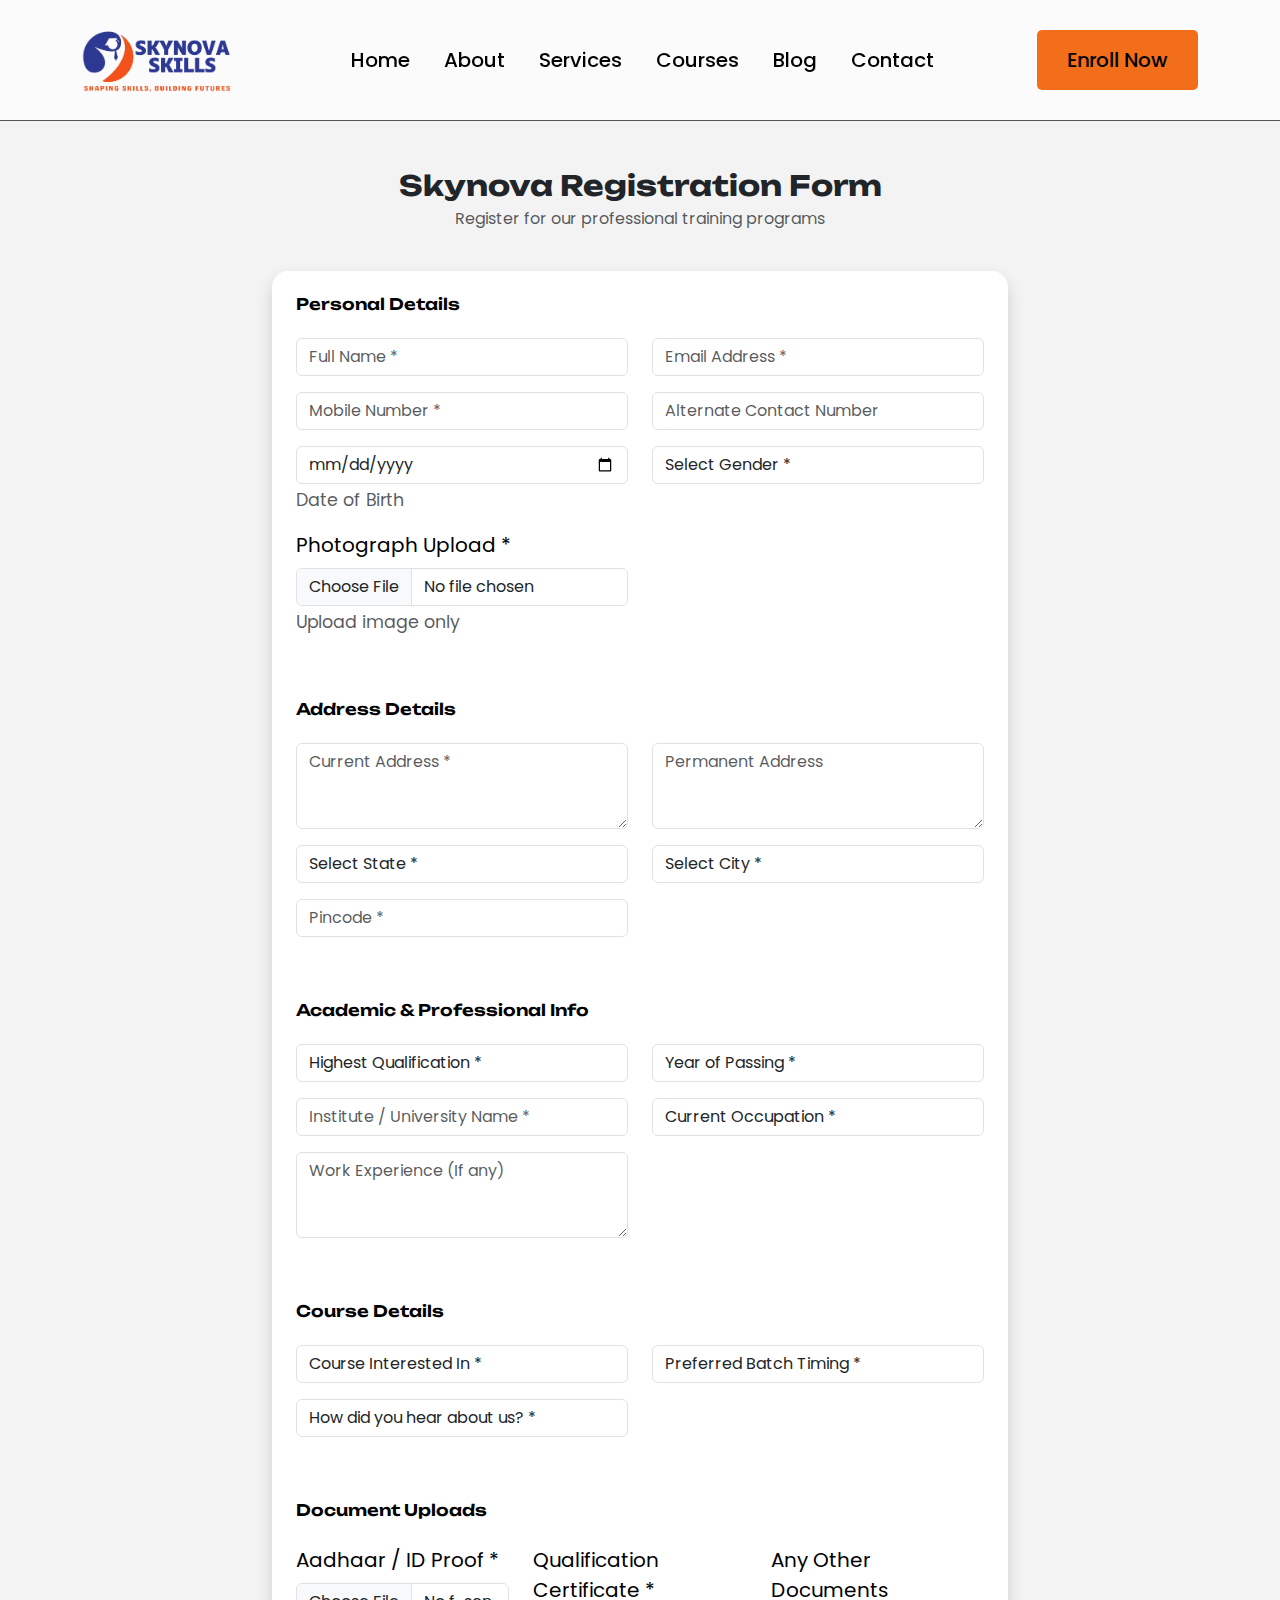
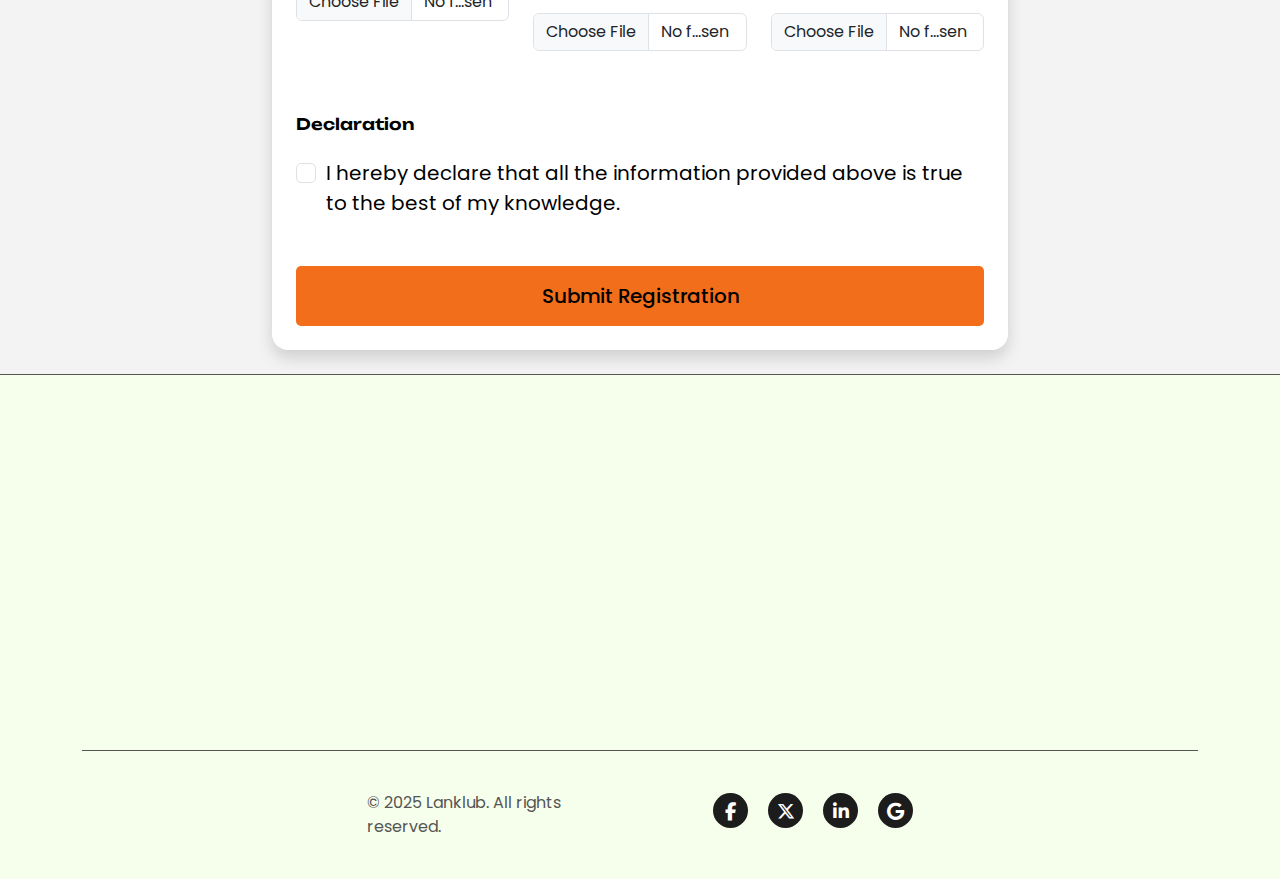
<file: registration.html>
<!DOCTYPE html>
<html lang="zxx">

<head>
    <meta charset="UTF-8">
    <meta http-equiv="X-UA-Compatible" content="IE=edge">
    <meta name="viewport" content="width=device-width, initial-scale=1">

    <!-- Link of CSS Files -->
    <link rel="stylesheet" href="assets/css/bootstrap.min.css">
    <link rel="stylesheet" href="assets/css/magnific-popup.min.css">
    <link rel="stylesheet" href="assets/css/owl.carousel.min.css">
    <link rel="stylesheet" href="assets/css/owl.theme.default.min.css">
    <link rel="stylesheet" href="assets/css/meanmenu.min.css">
    <link rel="stylesheet" href="assets/css/scrollCue.css">
    <link rel="stylesheet" href="assets/css/all.min.css">
    <link rel="stylesheet" href="assets/css/style.css">
    <link rel="stylesheet" href="assets/css/responsive.css">

    <!-- Title -->
    <title>Registration - SkynovaSkills</title>

    <!-- Favicon -->
    <link rel="icon" type="image/png" href="assets/images/favicon.svg">
</head>

<body class="bg-fbfbfb">

    <!-- Start Navbar Area -->
    <div class="navbar-area position-fixed top-0 start-0 end-0">
        <div class="lanklub-responsive-nav">
            <div class="container">
                <div class="lanklub-responsive-menu">
                    <div class="logo">
                        <a href="index.html">
                            <img src="assets/images/logo/logo.png" width="150" height="80" alt="logo">
                        </a>
                    </div>
                </div>
            </div>
        </div>
        <div class="lanklub-nav">
            <div class="container">
                <nav class="navbar navbar-expand-lg navbar-light bg-light">
                    <a class="navbar-brand" href="index.html">
                        <img src="assets/images/logo/logo.png" width="150" height="80" alt="logo">
                    </a>
                    <div class="collapse navbar-collapse mean-menu">
                        <ul class="navbar-nav mx-auto">
                            <li class="nav-item">
                                <a href="index.html" class="nav-link">Home</a>
                            </li>
                            <li class="nav-item">
                                <a href="about.html" class="nav-link">About</a>
                            </li>
                            <li class="nav-item">
                                <a href="services.html" class="nav-link">Services</a>
                            </li>
                            <li class="nav-item">
                                <a href="courses.html" class="nav-link">Courses</a>
                            </li>
                            <li class="nav-item">
                                <a href="blog.html" class="nav-link">Blog</a>
                            </li>
                            <li class="nav-item">
                                <a href="contact.html" class="nav-link">Contact</a>
                            </li>
                        </ul>
                        <div class="others-option">
                            <a href="courses.html" class="default-btn">
                                Enroll Now
                            </a>
                        </div>
                    </div>
                </nav>
            </div>
        </div>
    </div>
    <!-- End Navbar Area -->

    <div class="navbar-spacer border-bottom"></div>

    <!-- Start Registration Area -->
    <div class="registration-area bg-f3f3f3 p-2 p-md-4 pb-95">
        <div class="container">
            <div class="text-center mb-2 mb-md-3 p-2 p-md-4">
                <h1 class="fw-bold text-dark mb-1 fs-3 fs-md-1">Skynova Registration Form</h1>
                <p class="text-muted fs-6">Register for our professional training programs</p>
            </div>
            <div class="row justify-content-center">
                <div class="col-12 col-lg-8">
                    <div class="bg-white p-3 p-md-4 rounded-4 shadow">
                        <form class="registration-form" enctype="multipart/form-data">
                            <!-- Personal Details -->
                            <div class="form-section mb-4 mb-md-5">
                                <h3 class="fw-semibold mb-3 mb-md-4 fs-6 fs-md-5">Personal Details</h3>
                                <div class="row">
                                    <div class="col-12 col-md-6">
                                        <div class="form-group mb-3">
                                            <input type="text" name="full_name" placeholder="Full Name *"
                                                class="form-control" required>
                                        </div>
                                    </div>
                                    <div class="col-12 col-md-6">
                                        <div class="form-group mb-3">
                                            <input type="email" name="email" placeholder="Email Address *"
                                                class="form-control" required>
                                        </div>
                                    </div>
                                    <div class="col-12 col-md-6">
                                        <div class="form-group mb-3">
                                            <input type="tel" name="mobile" placeholder="Mobile Number *"
                                                class="form-control" pattern="[0-9]{10}" required>
                                        </div>
                                    </div>
                                    <div class="col-12 col-md-6">
                                        <div class="form-group mb-3">
                                            <input type="tel" name="alternate_contact"
                                                placeholder="Alternate Contact Number" class="form-control"
                                                pattern="[0-9]{10}">
                                        </div>
                                    </div>
                                    <div class="col-12 col-md-6">
                                        <div class="form-group mb-3">
                                            <input type="date" name="dob" class="form-control" required>
                                            <small class="form-text text-muted">Date of Birth</small>
                                        </div>
                                    </div>
                                    <div class="col-12 col-md-6">
                                        <div class="form-group mb-3">
                                            <select name="gender" class="form-control" required>
                                                <option value="">Select Gender *</option>
                                                <option value="Male">Male</option>
                                                <option value="Female">Female</option>
                                                <option value="Other">Other</option>
                                            </select>
                                        </div>
                                    </div>
                                    <div class="col-12 col-md-6">
                                        <div class="form-group mb-3">
                                            <label class="form-label">Photograph Upload *</label>
                                            <input type="file" name="photograph" class="form-control" accept="image/*"
                                                required>
                                            <small class="form-text text-muted">Upload image only</small>
                                        </div>
                                    </div>
                                </div>
                            </div>

                            <!-- Address Details -->
                            <div class="form-section mb-4 mb-md-5">
                                <h3 class="fw-semibold mb-3 mb-md-4 fs-6 fs-md-5">Address Details</h3>
                                <div class="row">
                                    <div class="col-12 col-md-6">
                                        <div class="form-group mb-3">
                                            <textarea name="current_address" class="form-control"
                                                placeholder="Current Address *" rows="3" required></textarea>
                                        </div>
                                    </div>
                                    <div class="col-12 col-md-6">
                                        <div class="form-group mb-3">
                                            <textarea name="permanent_address" class="form-control"
                                                placeholder="Permanent Address" rows="3"></textarea>
                                        </div>
                                    </div>
                                    <div class="col-12 col-md-6">
                                        <div class="form-group mb-3">
                                            <select name="state" class="form-control" required>
                                                <option value="">Select State *</option>
                                                <option value="Andhra Pradesh">Andhra Pradesh</option>
                                                <option value="Arunachal Pradesh">Arunachal Pradesh</option>
                                                <option value="Assam">Assam</option>
                                                <option value="Bihar">Bihar</option>
                                                <option value="Chhattisgarh">Chhattisgarh</option>
                                                <option value="Goa">Goa</option>
                                                <option value="Gujarat">Gujarat</option>
                                                <option value="Haryana">Haryana</option>
                                                <option value="Himachal Pradesh">Himachal Pradesh</option>
                                                <option value="Jharkhand">Jharkhand</option>
                                                <option value="Karnataka">Karnataka</option>
                                                <option value="Kerala">Kerala</option>
                                                <option value="Madhya Pradesh">Madhya Pradesh</option>
                                                <option value="Maharashtra">Maharashtra</option>
                                                <option value="Manipur">Manipur</option>
                                                <option value="Meghalaya">Meghalaya</option>
                                                <option value="Mizoram">Mizoram</option>
                                                <option value="Nagaland">Nagaland</option>
                                                <option value="Odisha">Odisha</option>
                                                <option value="Punjab">Punjab</option>
                                                <option value="Rajasthan">Rajasthan</option>
                                                <option value="Sikkim">Sikkim</option>
                                                <option value="Tamil Nadu">Tamil Nadu</option>
                                                <option value="Telangana">Telangana</option>
                                                <option value="Tripura">Tripura</option>
                                                <option value="Uttar Pradesh">Uttar Pradesh</option>
                                                <option value="Uttarakhand">Uttarakhand</option>
                                                <option value="West Bengal">West Bengal</option>
                                                <option value="Andaman and Nicobar Islands">Andaman and Nicobar Islands
                                                </option>
                                                <option value="Chandigarh">Chandigarh</option>
                                                <option value="Dadra and Nagar Haveli and Daman and Diu">Dadra and Nagar
                                                    Haveli and Daman and Diu</option>
                                                <option value="Delhi">Delhi</option>
                                                <option value="Jammu and Kashmir">Jammu and Kashmir</option>
                                                <option value="Ladakh">Ladakh</option>
                                                <option value="Lakshadweep">Lakshadweep</option>
                                                <option value="Puducherry">Puducherry</option>
                                            </select>
                                        </div>
                                    </div>
                                    <div class="col-12 col-md-6">
                                        <div class="form-group mb-3">
                                            <select name="city" class="form-control" required>
                                                <option value="">Select City *</option>
                                                <option value="Mumbai">Mumbai</option>
                                                <option value="Pune">Pune</option>
                                                <option value="Bangalore">Bangalore</option>
                                                <option value="Delhi">Delhi</option>
                                                <option value="Chennai">Chennai</option>
                                                <option value="Hyderabad">Hyderabad</option>
                                                <option value="Kolkata">Kolkata</option>
                                                <option value="Ahmedabad">Ahmedabad</option>
                                                <option value="Jaipur">Jaipur</option>
                                                <option value="Lucknow">Lucknow</option>
                                                <option value="Patna">Patna</option>
                                                <option value="Bhopal">Bhopal</option>
                                                <option value="Indore">Indore</option>
                                                <option value="Surat">Surat</option>
                                                <option value="Nagpur">Nagpur</option>
                                                <option value="Vadodara">Vadodara</option>
                                                <option value="Ludhiana">Ludhiana</option>
                                                <option value="Agra">Agra</option>
                                                <option value="Nashik">Nashik</option>
                                                <option value="Other">Other</option>
                                            </select>
                                        </div>
                                    </div>
                                    <div class="col-12 col-md-6">
                                        <div class="form-group mb-3">
                                            <input type="text" name="pincode" placeholder="Pincode *"
                                                class="form-control" pattern="[0-9]{6}" required>
                                        </div>
                                    </div>
                                </div>
                            </div>

                            <!-- Academic & Professional Info -->
                            <div class="form-section mb-4 mb-md-5">
                                <h3 class="fw-semibold mb-3 mb-md-4 fs-6 fs-md-5">Academic & Professional Info</h3>
                                <div class="row">
                                    <div class="col-12 col-md-6">
                                        <div class="form-group mb-3">
                                            <select name="qualification" class="form-control" required>
                                                <option value="">Highest Qualification *</option>
                                                <option value="10th">10th</option>
                                                <option value="12th">12th</option>
                                                <option value="Graduate">Graduate</option>
                                                <option value="Post Graduate">Post Graduate</option>
                                                <option value="Other">Other</option>
                                            </select>
                                        </div>
                                    </div>
                                    <div class="col-12 col-md-6">
                                        <div class="form-group mb-3">
                                            <select name="year_passing" class="form-control" required>
                                                <option value="">Year of Passing *</option>
                                                <option value="2024">2024</option>
                                                <option value="2023">2023</option>
                                                <option value="2022">2022</option>
                                                <option value="2021">2021</option>
                                                <option value="2020">2020</option>
                                                <option value="2019">2019</option>
                                                <option value="2018">2018</option>
                                                <option value="2017">2017</option>
                                                <option value="2016">2016</option>
                                                <option value="2015">2015</option>
                                                <option value="2014">2014</option>
                                                <option value="2013">2013</option>
                                                <option value="2012">2012</option>
                                                <option value="2011">2011</option>
                                            </select>
                                        </div>
                                    </div>
                                    <div class="col-12 col-md-6">
                                        <div class="form-group mb-3">
                                            <input type="text" name="institute"
                                                placeholder="Institute / University Name *" class="form-control"
                                                required>
                                        </div>
                                    </div>
                                    <div class="col-12 col-md-6">
                                        <div class="form-group mb-3">
                                            <select name="occupation" class="form-control" required>
                                                <option value="">Current Occupation *</option>
                                                <option value="Student">Student</option>
                                                <option value="Working Professional">Working Professional</option>
                                                <option value="Other">Other</option>
                                            </select>
                                        </div>
                                    </div>
                                    <div class="col-12 col-md-6">
                                        <div class="form-group mb-3">
                                            <textarea name="work_experience" class="form-control"
                                                placeholder="Work Experience (If any)" rows="3"></textarea>
                                        </div>
                                    </div>
                                </div>
                            </div>

                            <!-- Course Details -->
                            <div class="form-section mb-4 mb-md-5">
                                <h3 class="fw-semibold mb-3 mb-md-4 fs-6 fs-md-5">Course Details</h3>
                                <div class="row">
                                    <div class="col-12 col-md-6">
                                        <div class="form-group mb-3">
                                            <select name="course" class="form-control" required>
                                                <option value="">Course Interested In *</option>
                                                <option value="Drug Regulatory Training (DRT)">Drug Regulatory Training
                                                    (DRT)</option>
                                                <option value="Pharmaceutical Manufacturing Training (PMT)">
                                                    Pharmaceutical Manufacturing Training (PMT)</option>
                                                <option value="R&D Essentials">R&D Essentials</option>
                                                <option value="Pharmacovigilance & Clinical Data Management">
                                                    Pharmacovigilance & Clinical Data Management</option>
                                                <option value="AI for Healthcare & Pharma">AI for Healthcare & Pharma
                                                </option>
                                                <option value="Technology & Data Analytics">Technology & Data Analytics
                                                </option>
                                            </select>
                                        </div>
                                    </div>
                                    <div class="col-12 col-md-6">
                                        <div class="form-group mb-3">
                                            <select name="batch_timing" class="form-control" required>
                                                <option value="">Preferred Batch Timing *</option>
                                                <option value="Morning">Morning</option>
                                                <option value="Evening">Evening</option>
                                                <option value="Weekend">Weekend</option>
                                            </select>
                                        </div>
                                    </div>
                                    <div class="col-12 col-md-6">
                                        <div class="form-group mb-3">
                                            <select name="hear_about" class="form-control" required>
                                                <option value="">How did you hear about us? *</option>
                                                <option value="Friend">Friend</option>
                                                <option value="Social Media">Social Media</option>
                                                <option value="Website">Website</option>
                                                <option value="Other">Other</option>
                                            </select>
                                        </div>
                                    </div>
                                </div>
                            </div>

                            <!-- Document Uploads -->
                            <div class="form-section mb-4 mb-md-5">
                                <h3 class="fw-semibold mb-3 mb-md-4 fs-6 fs-md-5">Document Uploads</h3>
                                <div class="row">
                                    <div class="col-12 col-md-4">
                                        <div class="form-group mb-3">
                                            <label class="form-label">Aadhaar / ID Proof *</label>
                                            <input type="file" name="id_proof" class="form-control"
                                                accept=".pdf,.jpg,.png" required>
                                        </div>
                                    </div>
                                    <div class="col-12 col-md-4">
                                        <div class="form-group mb-3">
                                            <label class="form-label">Qualification Certificate *</label>
                                            <input type="file" name="qualification_cert" class="form-control"
                                                accept=".pdf,.jpg,.png" required>
                                        </div>
                                    </div>
                                    <div class="col-12 col-md-4">
                                        <div class="form-group mb-3">
                                            <label class="form-label">Any Other Documents</label>
                                            <input type="file" name="supporting_docs" class="form-control"
                                                accept=".pdf,.jpg,.png">
                                        </div>
                                    </div>
                                </div>
                            </div>

                            <!-- Declaration -->
                            <div class="form-section mb-4 mb-md-5">
                                <h3 class="fw-semibold mb-3 mb-md-4 fs-6 fs-md-5">Declaration</h3>
                                <div class="form-check">
                                    <input class="form-check-input" type="checkbox" name="declaration" required>
                                    <label class="form-check-label">
                                        I hereby declare that all the information provided above is true to the best of
                                        my knowledge.
                                    </label>
                                </div>
                            </div>

                            <div class="text-center">
                                <button type="submit" class="default-btn w-100 w-md-auto">Submit Registration</button>
                            </div>
                        </form>
                    </div>
                </div>
            </div>
        </div>
    </div>
    <!-- End Registration Area -->

    <!--<< Footer Section Start >>-->
    <!-- Start Footer Area -->
    <footer class="footer-area bg-f6ffeb pt-120 border-top">
        <div class="container">
            <div class="row" data-cues="fadeIn" data-group="footerContent">
                <div class="col-lg-4 col-md-12 mb-4">
                    <div class="footer-logo text-center text-lg-start">
                        <a href="index.html" class="logo d-inline-block">
                            <img src="assets/images/logo/logo.png" width="300" height="160" alt="logo">
                        </a>
                    </div>
                </div>
                <div class="col-lg-3 col-md-6 col-sm-6">
                    <div class="single-footer-widget mb-25">
                        <h3 class="fw-medium">
                            Services
                        </h3>
                        <ul class="custom-links p-0 mb-0 list-unstyled">
                            <li>
                                <a href="services.html">
                                    Education & Training
                                </a>
                            </li>
                            <li>
                                <a href="services.html">
                                    IT Services & Solutions
                                </a>
                            </li>
                            <li>
                                <a href="services.html">
                                    Digital Marketing
                                </a>
                            </li>
                            <li>
                                <a href="contact.html">
                                    Consultation
                                </a>
                            </li>
                            <li>
                                <a href="courses.html">
                                    Internships
                                </a>
                            </li>
                        </ul>
                    </div>
                </div>
                <div class="col-lg-2 col-md-6 col-sm-6">
                    <div class="single-footer-widget mb-25">
                        <h3 class="fw-medium">
                            About
                        </h3>
                        <ul class="custom-links p-0 mb-0 list-unstyled">
                            <li>
                                <a href="contact.html">
                                    Contact
                                </a>
                            </li>
                            <li>
                                <a href="contact.html">
                                    Support
                                </a>
                            </li>
                            <li>
                                <a href="blog.html">
                                    Resources
                                </a>
                            </li>
                            <li>
                                <a href="privacy-policy.html">
                                    Help Center
                                </a>
                            </li>
                            <li>
                                <a href="blog.html">
                                    Blog
                                </a>
                            </li>
                        </ul>
                    </div>
                </div>
                <div class="col-lg-3 col-md-6 col-sm-6">
                    <div class="single-footer-widget mb-25">
                        <h3 class="fw-medium">
                            Courses
                        </h3>
                        <ul class="custom-links p-0 mb-0 list-unstyled">
                            <li>
                                <a href="course-details.html">
                                    Language Learning
                                </a>
                            </li>
                            <li>
                                <a href="index.php.html#">
                                    Testimonials
                                </a>
                            </li>
                            <li>
                                <a href="index.php.html#">
                                    Events
                                </a>
                            </li>
                            <li>
                                <a href="index.php.html#">
                                    Partners
                                </a>
                            </li>
                            <li>
                                <a href="index.php.html#">
                                    Careers
                                </a>
                            </li>
                        </ul>
                    </div>
                </div>
            </div>
            <div class="copyright-area border-top">
                <div class="row align-items-center justify-content-center">
                    <div class="col-lg-3 col-sm-6">
                        <p class="mb-0">
                            © 2025 Lanklub. All rights reserved.
                        </p>
                    </div>
                    <div class="col-lg-3 col-sm-6">
                        <div class="socials">
                            <a href="index.php.html#"
                                class="d-inline-block position-relative rounded-circle text-center">
                                <i class="fa-brands fa-facebook-f"></i>
                            </a>
                            <a href="index.php.html#"
                                class="d-inline-block position-relative rounded-circle text-center">
                                <i class="fa-brands fa-x-twitter"></i>
                            </a>
                            <a href="index.php.html#"
                                class="d-inline-block position-relative rounded-circle text-center">
                                <i class="fa-brands fa-linkedin-in"></i>
                            </a>
                            <a href="index.php.html#"
                                class="d-inline-block position-relative rounded-circle text-center">
                                <i class="fa-brands fa-google"></i>
                            </a>
                        </div>
                    </div>
                </div>
            </div>
        </div>
    </footer>
    <!-- End Footer Area -->

    <!-- Go Top -->
    <div class="go-top bg-white text-center rounded-circle position-fixed">
        <i class="fa-solid fa-chevron-up"></i>
    </div>
    <!-- End Go Top -->
    <!--<< All JS Plugins >>-->
    <!-- Link of JS Files -->
    <script src="assets/js/jquery.min.js"></script>
    <script src="assets/js/bootstrap.bundle.min.js"></script>
    <script src="assets/js/magnific-popup.min.js"></script>
    <script src="assets/js/meanmenu.min.js"></script>
    <script src="assets/js/owl.carousel.min.js"></script>
    <script src="assets/js/scrollCue.min.js"></script>
    <script src="assets/js/custom.js"></script>

</body>

</html>
</file>
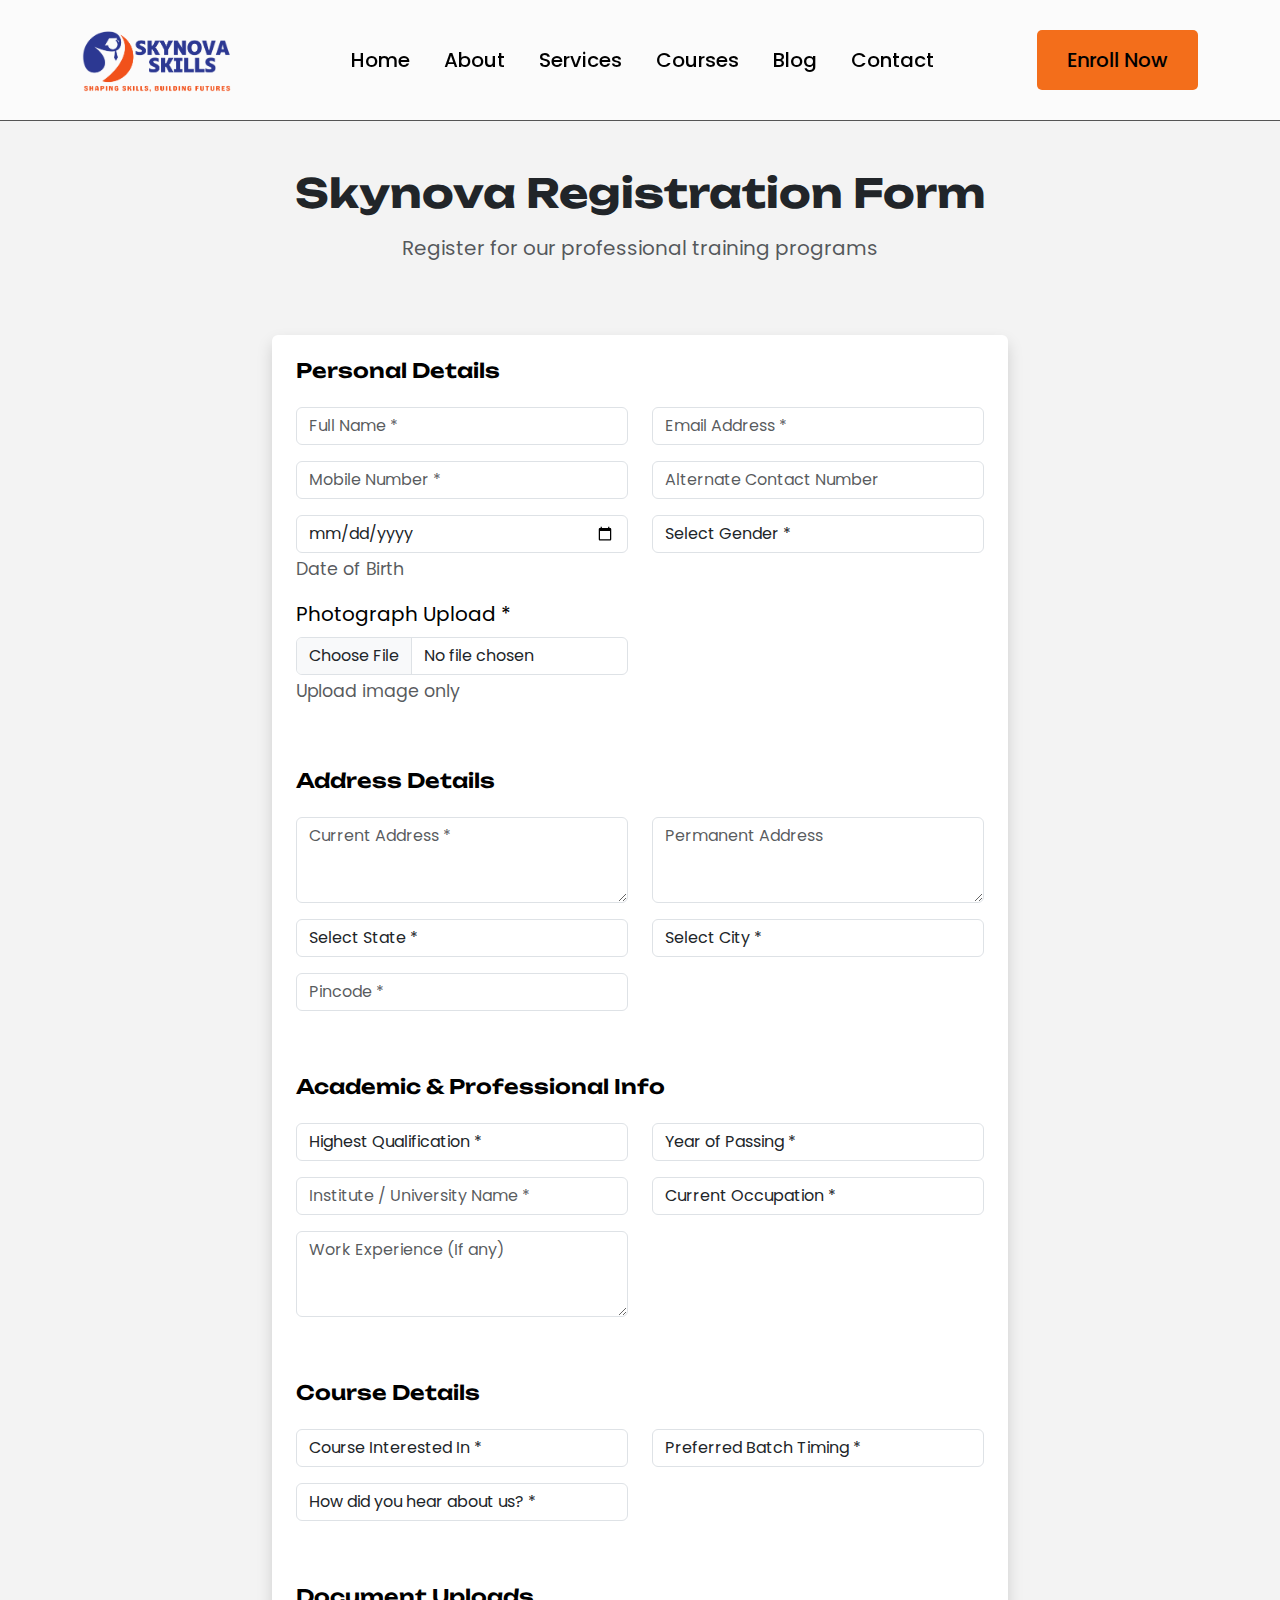
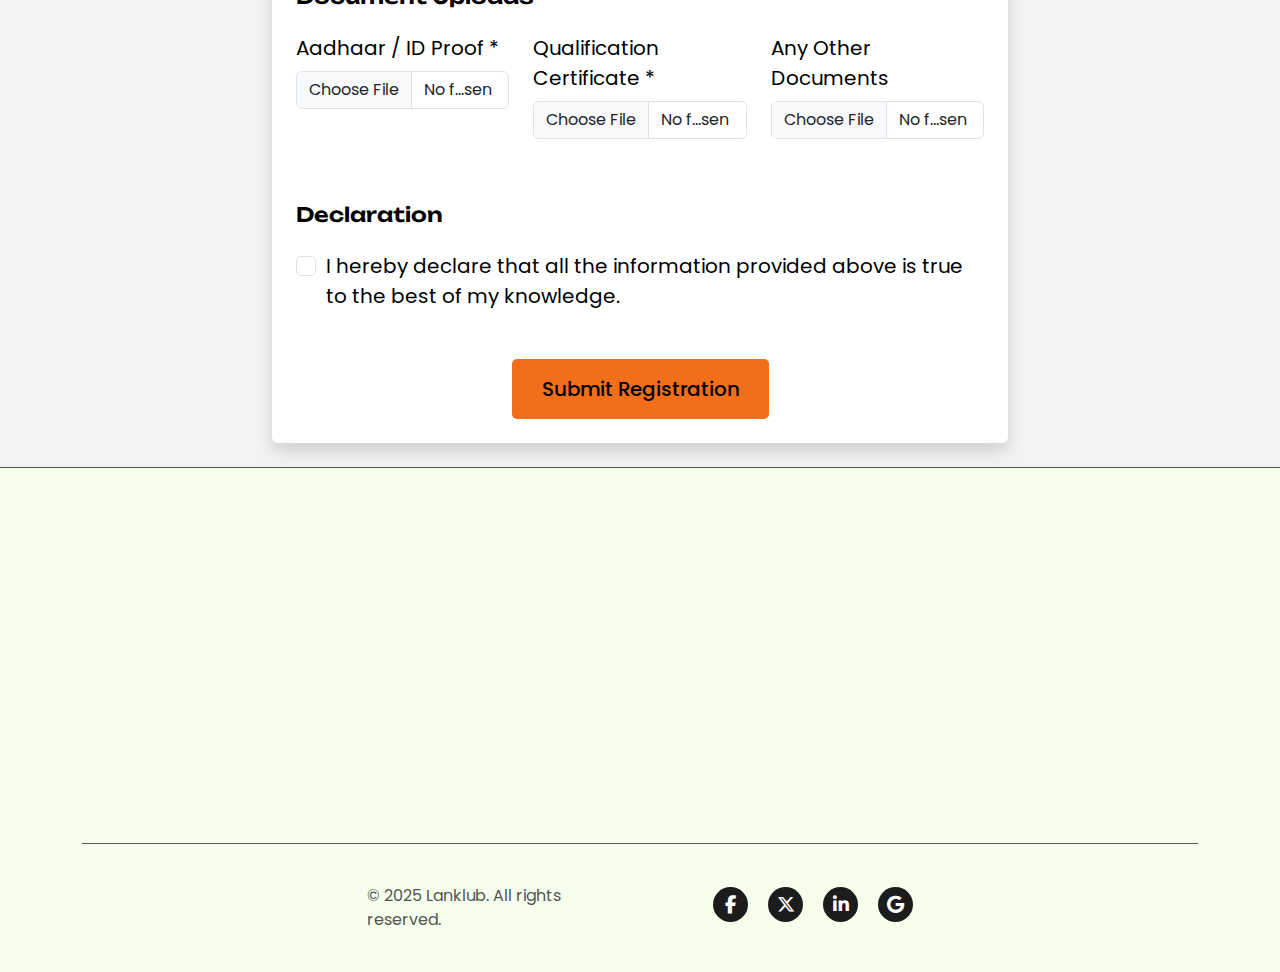
<file: registration.php.html>
<!DOCTYPE html>
<html lang="zxx">

<head>
    <meta charset="UTF-8">
    <meta http-equiv="X-UA-Compatible" content="IE=edge">
    <meta name="viewport" content="width=device-width, initial-scale=1">

    <!-- Link of CSS Files -->
    <link rel="stylesheet" href="assets/css/bootstrap.min.css">
    <link rel="stylesheet" href="assets/css/magnific-popup.min.css">
    <link rel="stylesheet" href="assets/css/owl.carousel.min.css">
    <link rel="stylesheet" href="assets/css/owl.theme.default.min.css">
    <link rel="stylesheet" href="assets/css/meanmenu.min.css">
    <link rel="stylesheet" href="assets/css/scrollCue.css">
    <link rel="stylesheet" href="assets/css/all.min.css">
    <link rel="stylesheet" href="assets/css/style.css">
    <link rel="stylesheet" href="assets/css/responsive.css">

    <!-- Title -->
    <title>Registration - SkynovaSkills</title>

    <!-- Favicon -->
    <link rel="icon" type="image/png" href="assets/images/favicon.svg">
</head>

<body class="bg-fbfbfb">

    <!-- Start Navbar Area -->
    <div class="navbar-area position-fixed top-0 start-0 end-0">
        <div class="lanklub-responsive-nav">
            <div class="container">
                <div class="lanklub-responsive-menu">
                    <div class="logo">
                        <a href="index.php.html">
                            <img src="assets/images/logo/logo.png" width="150" height="80" alt="logo">
                        </a>
                    </div>
                </div>
            </div>
        </div>
        <div class="lanklub-nav">
            <div class="container">
                <nav class="navbar navbar-expand-lg navbar-light bg-light">
                    <a class="navbar-brand" href="index.php.html">
                        <img src="assets/images/logo/logo.png" width="150" height="80" alt="logo">
                    </a>
                    <div class="collapse navbar-collapse mean-menu">
                        <ul class="navbar-nav mx-auto">
                            <li class="nav-item">
                                <a href="index.php.html" class="nav-link">Home</a>
                            </li>
                            <li class="nav-item">
                                <a href="about.php.html" class="nav-link">About</a>
                            </li>
                            <li class="nav-item">
                                <a href="services.php.html" class="nav-link">Services</a>
                            </li>
                            <li class="nav-item">
                                <a href="courses.php.html" class="nav-link">Courses</a>
                            </li>
                            <li class="nav-item">
                                <a href="blog.php.html" class="nav-link">Blog</a>
                            </li>
                            <li class="nav-item">
                                <a href="contact.php.html" class="nav-link">Contact</a>
                            </li>
                        </ul>
                        <div class="others-option">
                            <a href="courses.php.html" class="default-btn">
                                Enroll Now
                            </a>
                        </div>
                    </div>
                </nav>
            </div>
        </div>
    </div>
    <!-- End Navbar Area -->

    <div class="pb-120 border-bottom"></div>

    <!-- Start Registration Area -->
    <div class="registration-area bg-f3f3f3 p-4 pb-95">
        <div class="container">
            <div class="text-center mb-5 p-4">
                <h1 class="fw-bold text-dark mb-3">Skynova Registration Form</h1>
                <p class="text-muted">Register for our professional training programs</p>
            </div>
            <div class="row justify-content-center">
                <div class="col-lg-8">
                    <div class="bg-white p-4 rounded shadow">
                        <form class="registration-form" enctype="multipart/form-data">
                            <!-- Personal Details -->
                            <div class="form-section mb-5">
                                <h3 class="fw-semibold mb-4 fs-5">Personal Details</h3>
                                <div class="row">
                                    <div class="col-md-6">
                                        <div class="form-group mb-3">
                                            <input type="text" name="full_name" placeholder="Full Name *"
                                                class="form-control" required>
                                        </div>
                                    </div>
                                    <div class="col-md-6">
                                        <div class="form-group mb-3">
                                            <input type="email" name="email" placeholder="Email Address *"
                                                class="form-control" required>
                                        </div>
                                    </div>
                                    <div class="col-md-6">
                                        <div class="form-group mb-3">
                                            <input type="tel" name="mobile" placeholder="Mobile Number *"
                                                class="form-control" pattern="[0-9]{10}" required>
                                        </div>
                                    </div>
                                    <div class="col-md-6">
                                        <div class="form-group mb-3">
                                            <input type="tel" name="alternate_contact"
                                                placeholder="Alternate Contact Number" class="form-control"
                                                pattern="[0-9]{10}">
                                        </div>
                                    </div>
                                    <div class="col-md-6">
                                        <div class="form-group mb-3">
                                            <input type="date" name="dob" class="form-control" required>
                                            <small class="form-text text-muted">Date of Birth</small>
                                        </div>
                                    </div>
                                    <div class="col-md-6">
                                        <div class="form-group mb-3">
                                            <select name="gender" class="form-control" required>
                                                <option value="">Select Gender *</option>
                                                <option value="Male">Male</option>
                                                <option value="Female">Female</option>
                                                <option value="Other">Other</option>
                                            </select>
                                        </div>
                                    </div>
                                    <div class="col-md-6">
                                        <div class="form-group mb-3">
                                            <label class="form-label">Photograph Upload *</label>
                                            <input type="file" name="photograph" class="form-control" accept="image/*"
                                                required>
                                            <small class="form-text text-muted">Upload image only</small>
                                        </div>
                                    </div>
                                </div>
                            </div>

                            <!-- Address Details -->
                            <div class="form-section mb-5">
                                <h3 class="fw-semibold mb-4 fs-5">Address Details</h3>
                                <div class="row">
                                    <div class="col-md-6">
                                        <div class="form-group mb-3">
                                            <textarea name="current_address" class="form-control"
                                                placeholder="Current Address *" rows="3" required></textarea>
                                        </div>
                                    </div>
                                    <div class="col-md-6">
                                        <div class="form-group mb-3">
                                            <textarea name="permanent_address" class="form-control"
                                                placeholder="Permanent Address" rows="3"></textarea>
                                        </div>
                                    </div>
                                    <div class="col-md-6">
                                        <div class="form-group mb-3">
                                            <select name="state" class="form-control" required>
                                                <option value="">Select State *</option>
                                                <option value="Andhra Pradesh">Andhra Pradesh</option>
                                                <option value="Arunachal Pradesh">Arunachal Pradesh</option>
                                                <option value="Assam">Assam</option>
                                                <option value="Bihar">Bihar</option>
                                                <option value="Chhattisgarh">Chhattisgarh</option>
                                                <option value="Goa">Goa</option>
                                                <option value="Gujarat">Gujarat</option>
                                                <option value="Haryana">Haryana</option>
                                                <option value="Himachal Pradesh">Himachal Pradesh</option>
                                                <option value="Jharkhand">Jharkhand</option>
                                                <option value="Karnataka">Karnataka</option>
                                                <option value="Kerala">Kerala</option>
                                                <option value="Madhya Pradesh">Madhya Pradesh</option>
                                                <option value="Maharashtra">Maharashtra</option>
                                                <option value="Manipur">Manipur</option>
                                                <option value="Meghalaya">Meghalaya</option>
                                                <option value="Mizoram">Mizoram</option>
                                                <option value="Nagaland">Nagaland</option>
                                                <option value="Odisha">Odisha</option>
                                                <option value="Punjab">Punjab</option>
                                                <option value="Rajasthan">Rajasthan</option>
                                                <option value="Sikkim">Sikkim</option>
                                                <option value="Tamil Nadu">Tamil Nadu</option>
                                                <option value="Telangana">Telangana</option>
                                                <option value="Tripura">Tripura</option>
                                                <option value="Uttar Pradesh">Uttar Pradesh</option>
                                                <option value="Uttarakhand">Uttarakhand</option>
                                                <option value="West Bengal">West Bengal</option>
                                                <option value="Andaman and Nicobar Islands">Andaman and Nicobar Islands
                                                </option>
                                                <option value="Chandigarh">Chandigarh</option>
                                                <option value="Dadra and Nagar Haveli and Daman and Diu">Dadra and Nagar
                                                    Haveli and Daman and Diu</option>
                                                <option value="Delhi">Delhi</option>
                                                <option value="Jammu and Kashmir">Jammu and Kashmir</option>
                                                <option value="Ladakh">Ladakh</option>
                                                <option value="Lakshadweep">Lakshadweep</option>
                                                <option value="Puducherry">Puducherry</option>
                                            </select>
                                        </div>
                                    </div>
                                    <div class="col-md-6">
                                        <div class="form-group mb-3">
                                            <select name="city" class="form-control" required>
                                                <option value="">Select City *</option>
                                                <option value="Mumbai">Mumbai</option>
                                                <option value="Pune">Pune</option>
                                                <option value="Bangalore">Bangalore</option>
                                                <option value="Delhi">Delhi</option>
                                                <option value="Chennai">Chennai</option>
                                                <option value="Hyderabad">Hyderabad</option>
                                                <option value="Kolkata">Kolkata</option>
                                                <option value="Ahmedabad">Ahmedabad</option>
                                                <option value="Jaipur">Jaipur</option>
                                                <option value="Lucknow">Lucknow</option>
                                                <option value="Patna">Patna</option>
                                                <option value="Bhopal">Bhopal</option>
                                                <option value="Indore">Indore</option>
                                                <option value="Surat">Surat</option>
                                                <option value="Nagpur">Nagpur</option>
                                                <option value="Vadodara">Vadodara</option>
                                                <option value="Ludhiana">Ludhiana</option>
                                                <option value="Agra">Agra</option>
                                                <option value="Nashik">Nashik</option>
                                                <option value="Other">Other</option>
                                            </select>
                                        </div>
                                    </div>
                                    <div class="col-md-6">
                                        <div class="form-group mb-3">
                                            <input type="text" name="pincode" placeholder="Pincode *"
                                                class="form-control" pattern="[0-9]{6}" required>
                                        </div>
                                    </div>
                                </div>
                            </div>

                            <!-- Academic & Professional Info -->
                            <div class="form-section mb-5">
                                <h3 class="fw-semibold mb-4 fs-5">Academic & Professional Info</h3>
                                <div class="row">
                                    <div class="col-md-6">
                                        <div class="form-group mb-3">
                                            <select name="qualification" class="form-control" required>
                                                <option value="">Highest Qualification *</option>
                                                <option value="10th">10th</option>
                                                <option value="12th">12th</option>
                                                <option value="Graduate">Graduate</option>
                                                <option value="Post Graduate">Post Graduate</option>
                                                <option value="Other">Other</option>
                                            </select>
                                        </div>
                                    </div>
                                    <div class="col-md-6">
                                        <div class="form-group mb-3">
                                            <select name="year_passing" class="form-control" required>
                                                <option value="">Year of Passing *</option>
                                                <option value="2024">2024</option>
                                                <option value="2023">2023</option>
                                                <option value="2022">2022</option>
                                                <option value="2021">2021</option>
                                                <option value="2020">2020</option>
                                                <option value="2019">2019</option>
                                                <option value="2018">2018</option>
                                                <option value="2017">2017</option>
                                                <option value="2016">2016</option>
                                                <option value="2015">2015</option>
                                                <option value="2014">2014</option>
                                                <option value="2013">2013</option>
                                                <option value="2012">2012</option>
                                                <option value="2011">2011</option>
                                            </select>
                                        </div>
                                    </div>
                                    <div class="col-md-6">
                                        <div class="form-group mb-3">
                                            <input type="text" name="institute"
                                                placeholder="Institute / University Name *" class="form-control"
                                                required>
                                        </div>
                                    </div>
                                    <div class="col-md-6">
                                        <div class="form-group mb-3">
                                            <select name="occupation" class="form-control" required>
                                                <option value="">Current Occupation *</option>
                                                <option value="Student">Student</option>
                                                <option value="Working Professional">Working Professional</option>
                                                <option value="Other">Other</option>
                                            </select>
                                        </div>
                                    </div>
                                    <div class="col-md-6">
                                        <div class="form-group mb-3">
                                            <textarea name="work_experience" class="form-control"
                                                placeholder="Work Experience (If any)" rows="3"></textarea>
                                        </div>
                                    </div>
                                </div>
                            </div>

                            <!-- Course Details -->
                            <div class="form-section mb-5">
                                <h3 class="fw-semibold mb-4 fs-5">Course Details</h3>
                                <div class="row">
                                    <div class="col-md-6">
                                        <div class="form-group mb-3">
                                            <select name="course" class="form-control" required>
                                                <option value="">Course Interested In *</option>
                                                <option value="Drug Regulatory Training (DRT)">Drug Regulatory Training
                                                    (DRT)</option>
                                                <option value="Pharmaceutical Manufacturing Training (PMT)">
                                                    Pharmaceutical Manufacturing Training (PMT)</option>
                                                <option value="R&D Essentials">R&D Essentials</option>
                                                <option value="Pharmacovigilance & Clinical Data Management">
                                                    Pharmacovigilance & Clinical Data Management</option>
                                                <option value="AI for Healthcare & Pharma">AI for Healthcare & Pharma
                                                </option>
                                                <option value="Technology & Data Analytics">Technology & Data Analytics
                                                </option>
                                            </select>
                                        </div>
                                    </div>
                                    <div class="col-md-6">
                                        <div class="form-group mb-3">
                                            <select name="batch_timing" class="form-control" required>
                                                <option value="">Preferred Batch Timing *</option>
                                                <option value="Morning">Morning</option>
                                                <option value="Evening">Evening</option>
                                                <option value="Weekend">Weekend</option>
                                            </select>
                                        </div>
                                    </div>
                                    <div class="col-md-6">
                                        <div class="form-group mb-3">
                                            <select name="hear_about" class="form-control" required>
                                                <option value="">How did you hear about us? *</option>
                                                <option value="Friend">Friend</option>
                                                <option value="Social Media">Social Media</option>
                                                <option value="Website">Website</option>
                                                <option value="Other">Other</option>
                                            </select>
                                        </div>
                                    </div>
                                </div>
                            </div>

                            <!-- Document Uploads -->
                            <div class="form-section mb-5">
                                <h3 class="fw-semibold mb-4 fs-5">Document Uploads</h3>
                                <div class="row">
                                    <div class="col-md-4">
                                        <div class="form-group mb-3">
                                            <label class="form-label">Aadhaar / ID Proof *</label>
                                            <input type="file" name="id_proof" class="form-control"
                                                accept=".pdf,.jpg,.png" required>
                                        </div>
                                    </div>
                                    <div class="col-md-4">
                                        <div class="form-group mb-3">
                                            <label class="form-label">Qualification Certificate *</label>
                                            <input type="file" name="qualification_cert" class="form-control"
                                                accept=".pdf,.jpg,.png" required>
                                        </div>
                                    </div>
                                    <div class="col-md-4">
                                        <div class="form-group mb-3">
                                            <label class="form-label">Any Other Documents</label>
                                            <input type="file" name="supporting_docs" class="form-control"
                                                accept=".pdf,.jpg,.png">
                                        </div>
                                    </div>
                                </div>
                            </div>

                            <!-- Declaration -->
                            <div class="form-section mb-5">
                                <h3 class="fw-semibold mb-4 fs-5">Declaration</h3>
                                <div class="form-check">
                                    <input class="form-check-input" type="checkbox" name="declaration" required>
                                    <label class="form-check-label">
                                        I hereby declare that all the information provided above is true to the best of
                                        my knowledge.
                                    </label>
                                </div>
                            </div>

                            <div class="text-center">
                                <button type="submit" class="default-btn">Submit Registration</button>
                            </div>
                        </form>
                    </div>
                </div>
            </div>
        </div>
    </div>
    <!-- End Registration Area -->

    <!--<< Footer Section Start >>-->
    <!-- Start Footer Area -->
    <footer class="footer-area bg-f6ffeb pt-120 border-top">
        <div class="container">
            <div class="row" data-cues="fadeIn" data-group="footerContent">
                <div class="col-lg-4 col-md-12 mb-4">
                    <div class="footer-logo text-center text-lg-start">
                        <a href="index.php.html" class="logo d-inline-block">
                            <img src="assets/images/logo/logo.png" width="300" height="160" alt="logo">
                        </a>
                    </div>
                </div>
                <div class="col-lg-3 col-md-6 col-sm-6">
                    <div class="single-footer-widget mb-25">
                        <h3 class="fw-medium">
                            Services
                        </h3>
                        <ul class="custom-links p-0 mb-0 list-unstyled">
                            <li>
                                <a href="services.php.html">
                                    Education & Training
                                </a>
                            </li>
                            <li>
                                <a href="services.php.html">
                                    IT Services & Solutions
                                </a>
                            </li>
                            <li>
                                <a href="services.php.html">
                                    Digital Marketing
                                </a>
                            </li>
                            <li>
                                <a href="contact.php.html">
                                    Consultation
                                </a>
                            </li>
                            <li>
                                <a href="courses.php.html">
                                    Internships
                                </a>
                            </li>
                        </ul>
                    </div>
                </div>
                <div class="col-lg-2 col-md-6 col-sm-6">
                    <div class="single-footer-widget mb-25">
                        <h3 class="fw-medium">
                            About
                        </h3>
                        <ul class="custom-links p-0 mb-0 list-unstyled">
                            <li>
                                <a href="contact.php.html">
                                    Contact
                                </a>
                            </li>
                            <li>
                                <a href="contact.php.html">
                                    Support
                                </a>
                            </li>
                            <li>
                                <a href="blog.php.html">
                                    Resources
                                </a>
                            </li>
                            <li>
                                <a href="privacy-policy.php.html">
                                    Help Center
                                </a>
                            </li>
                            <li>
                                <a href="blog.php.html">
                                    Blog
                                </a>
                            </li>
                        </ul>
                    </div>
                </div>
                <div class="col-lg-3 col-md-6 col-sm-6">
                    <div class="single-footer-widget mb-25">
                        <h3 class="fw-medium">
                            Courses
                        </h3>
                        <ul class="custom-links p-0 mb-0 list-unstyled">
                            <li>
                                <a href="course-details.php.html">
                                    Language Learning
                                </a>
                            </li>
                            <li>
                                <a href="index.php.html#">
                                    Testimonials
                                </a>
                            </li>
                            <li>
                                <a href="index.php.html#">
                                    Events
                                </a>
                            </li>
                            <li>
                                <a href="index.php.html#">
                                    Partners
                                </a>
                            </li>
                            <li>
                                <a href="index.php.html#">
                                    Careers
                                </a>
                            </li>
                        </ul>
                    </div>
                </div>
            </div>
            <div class="copyright-area border-top">
                <div class="row align-items-center justify-content-center">
                    <div class="col-lg-3 col-sm-6">
                        <p class="mb-0">
                            © 2025 Lanklub. All rights reserved.
                        </p>
                    </div>
                    <div class="col-lg-3 col-sm-6">
                        <div class="socials">
                            <a href="index.php.html#"
                                class="d-inline-block position-relative rounded-circle text-center">
                                <i class="fa-brands fa-facebook-f"></i>
                            </a>
                            <a href="index.php.html#"
                                class="d-inline-block position-relative rounded-circle text-center">
                                <i class="fa-brands fa-x-twitter"></i>
                            </a>
                            <a href="index.php.html#"
                                class="d-inline-block position-relative rounded-circle text-center">
                                <i class="fa-brands fa-linkedin-in"></i>
                            </a>
                            <a href="index.php.html#"
                                class="d-inline-block position-relative rounded-circle text-center">
                                <i class="fa-brands fa-google"></i>
                            </a>
                        </div>
                    </div>
                </div>
            </div>
        </div>
    </footer>
    <!-- End Footer Area -->

    <!-- Go Top -->
    <div class="go-top bg-white text-center rounded-circle position-fixed">
        <i class="fa-solid fa-chevron-up"></i>
    </div>
    <!-- End Go Top -->
    <!--<< All JS Plugins >>-->
    <!-- Link of JS Files -->
    <script src="assets/js/jquery.min.js"></script>
    <script src="assets/js/bootstrap.bundle.min.js"></script>
    <script src="assets/js/magnific-popup.min.js"></script>
    <script src="assets/js/meanmenu.min.js"></script>
    <script src="assets/js/owl.carousel.min.js"></script>
    <script src="assets/js/scrollCue.min.js"></script>
    <script src="assets/js/custom.js"></script>

</body>

</html>
</file>
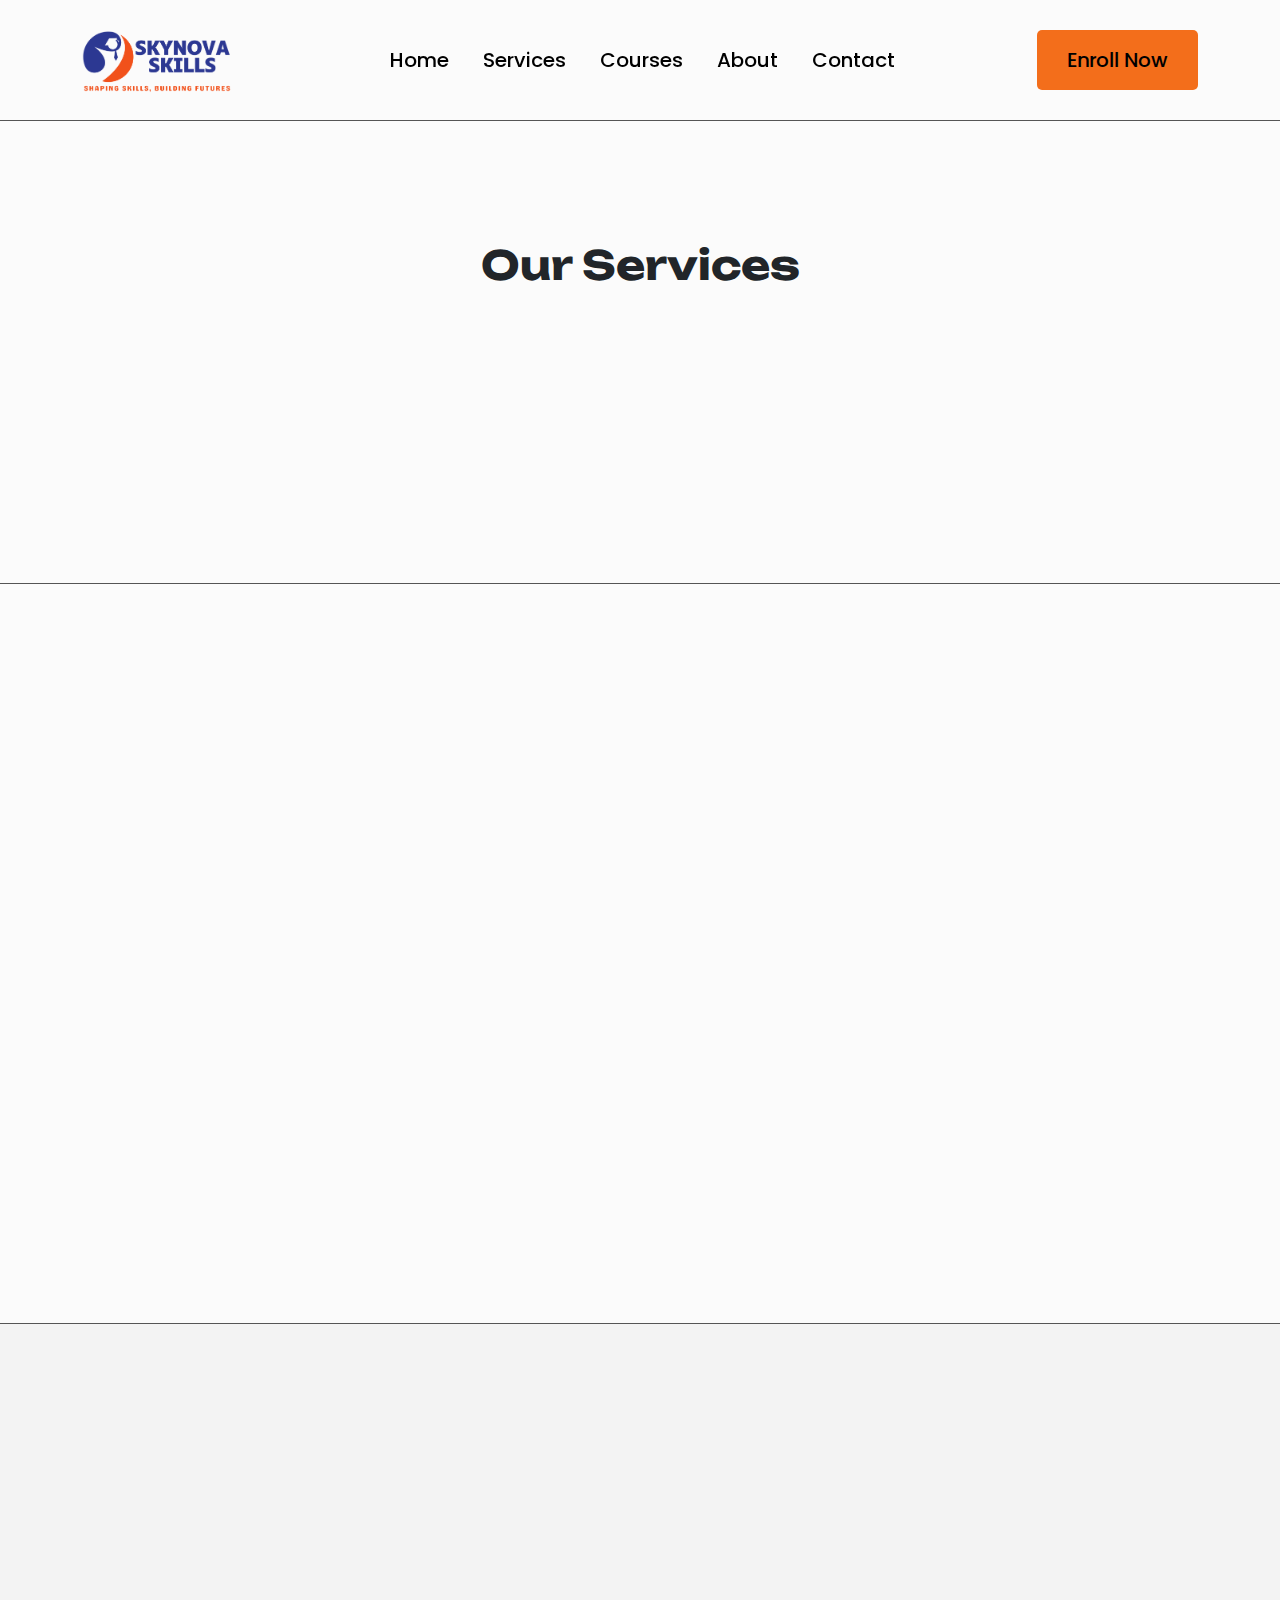
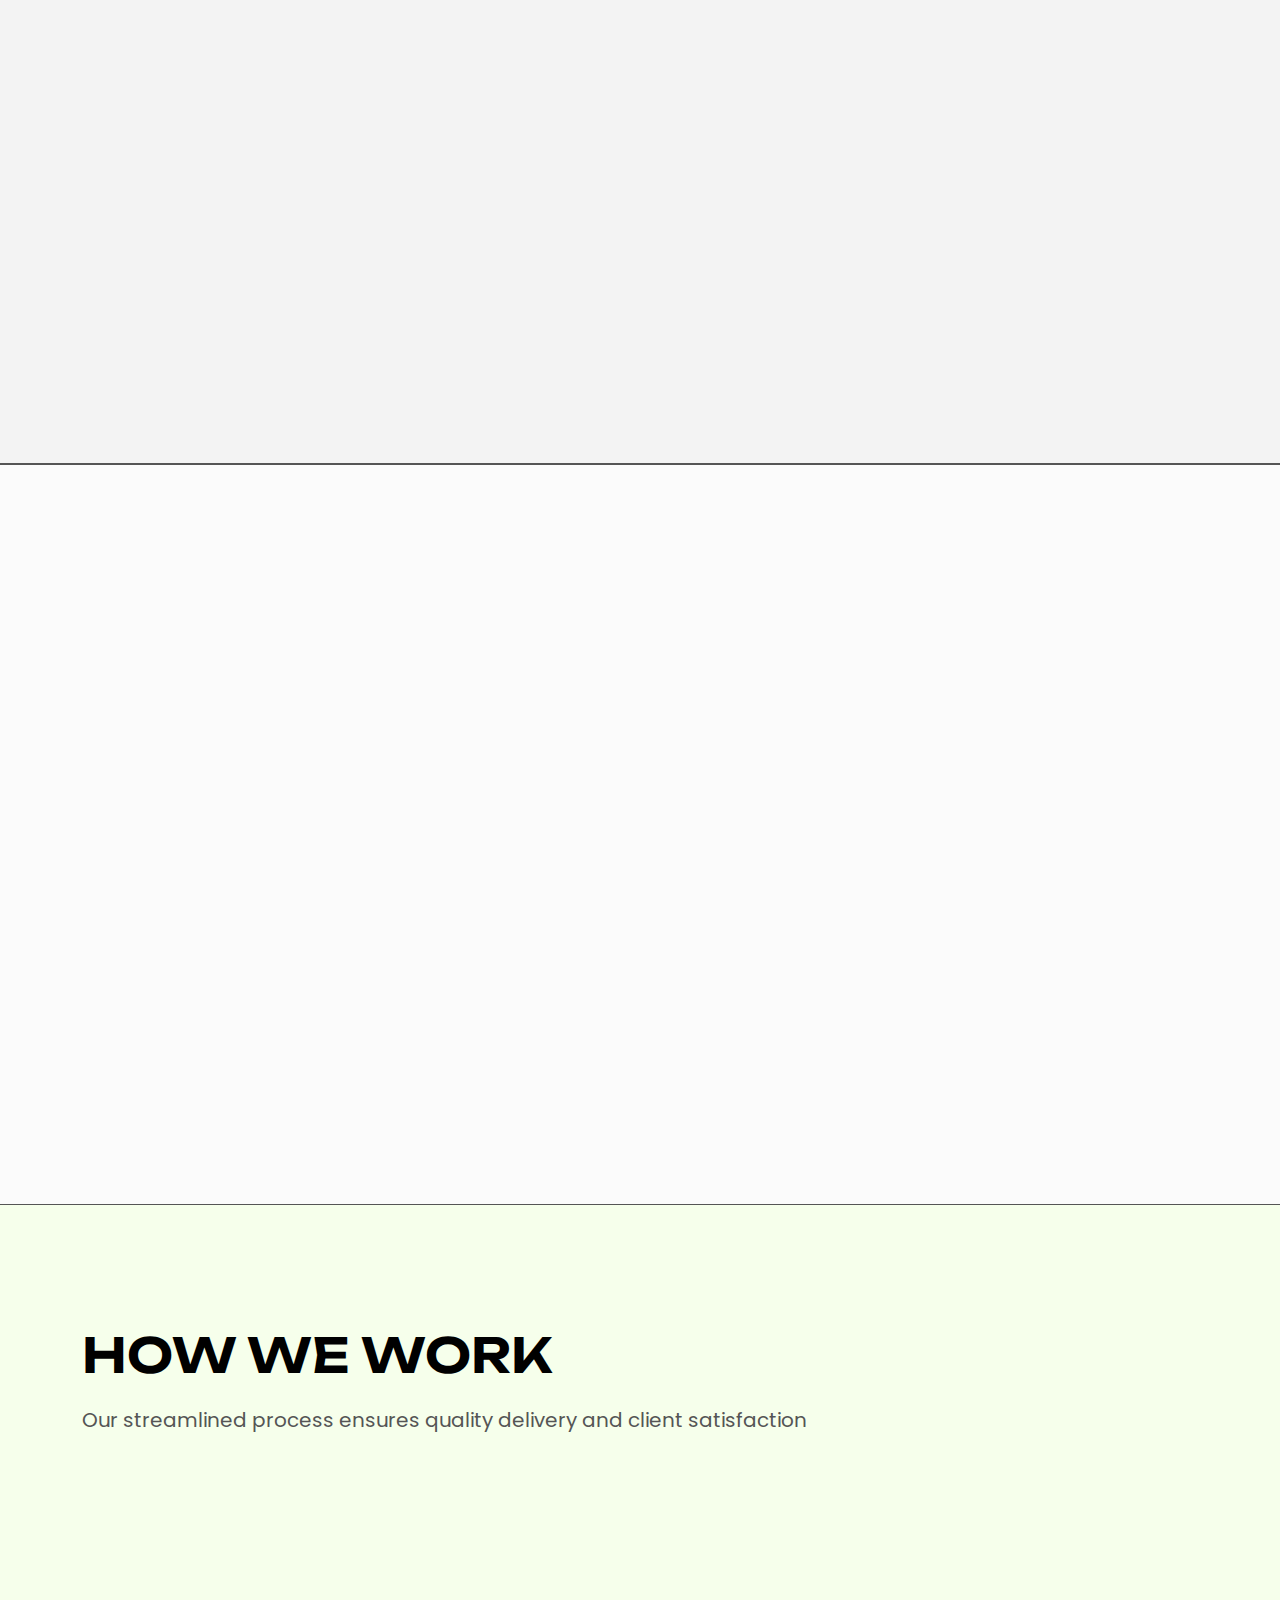
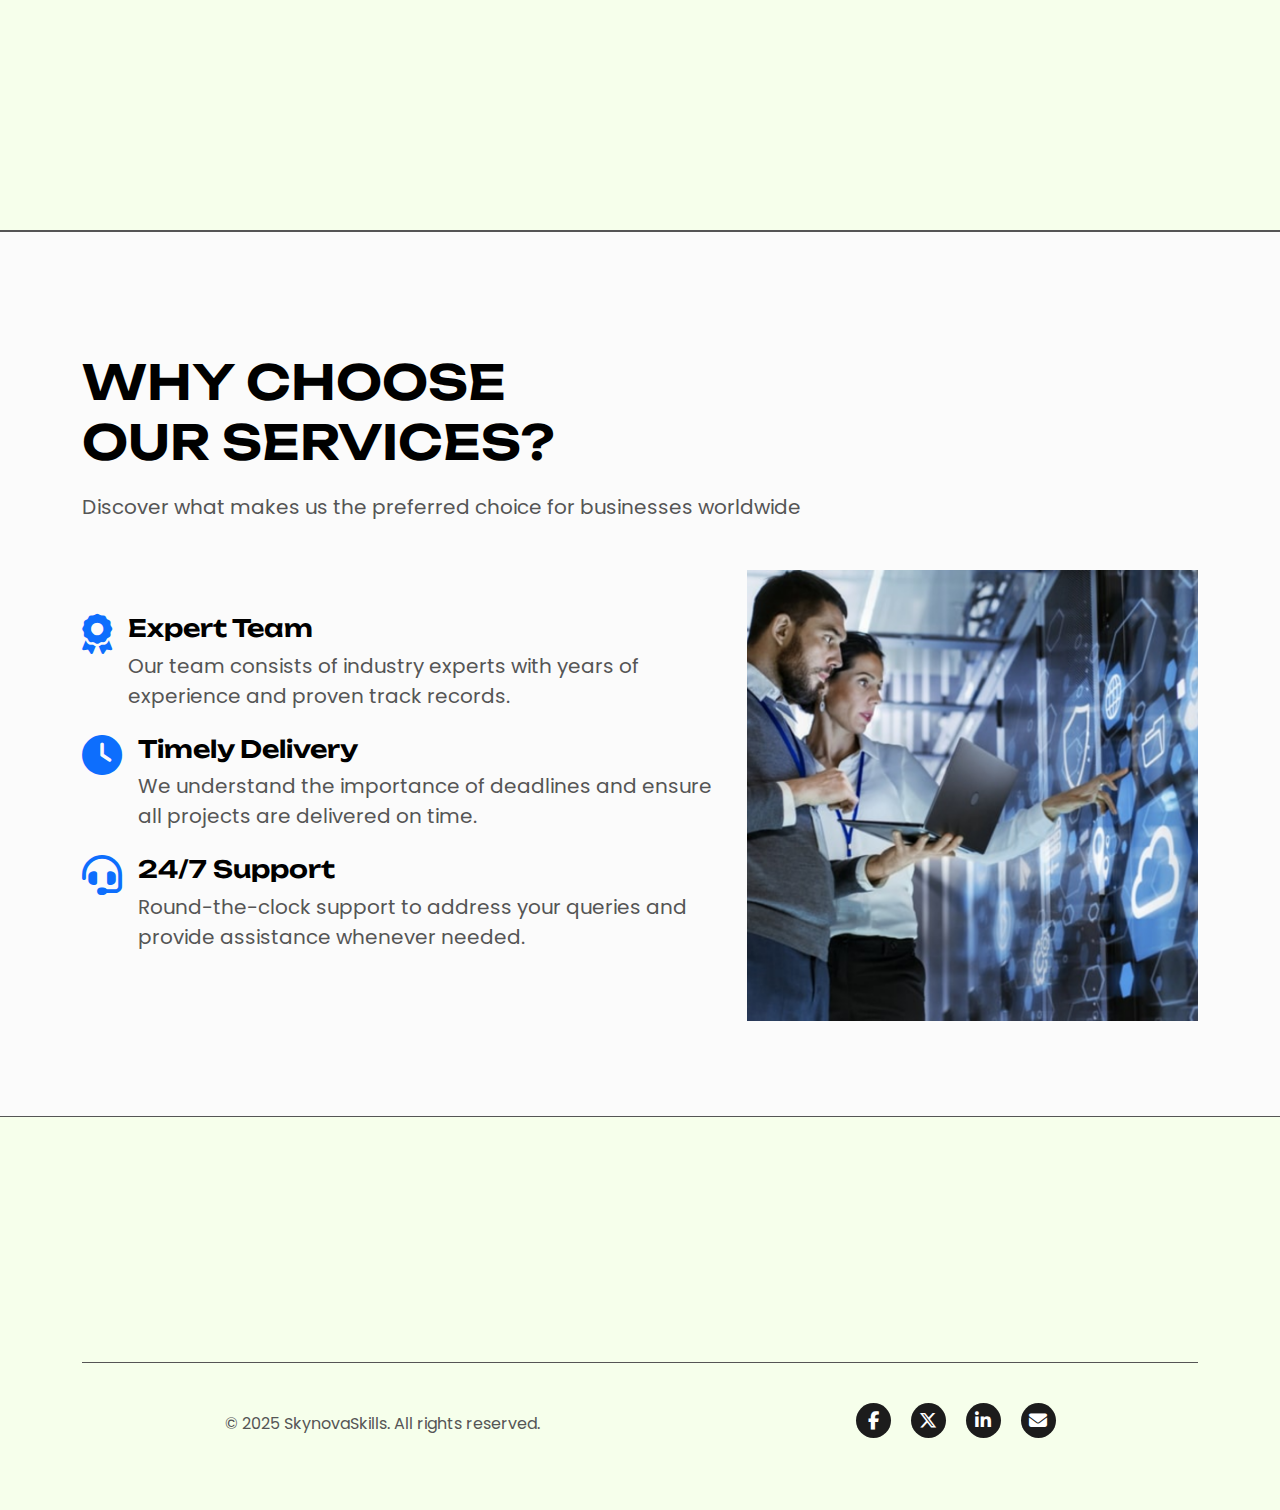
<file: services.html>
<!DOCTYPE html>
<html lang="zxx">

<head>
    <meta charset="UTF-8">
    <meta http-equiv="X-UA-Compatible" content="IE=edge">
    <meta name="viewport" content="width=device-width, initial-scale=1">

    <!-- Link of CSS Files -->
    <link rel="stylesheet" href="assets/css/bootstrap.min.css">
    <link rel="stylesheet" href="assets/css/magnific-popup.min.css">
    <link rel="stylesheet" href="assets/css/owl.carousel.min.css">
    <link rel="stylesheet" href="assets/css/owl.theme.default.min.css">
    <link rel="stylesheet" href="assets/css/meanmenu.min.css">
    <link rel="stylesheet" href="assets/css/scrollCue.css">
    <link rel="stylesheet" href="assets/css/all.min.css">
    <link rel="stylesheet" href="assets/css/style.css">
    <link rel="stylesheet" href="assets/css/responsive.css">

    <!-- Title -->
    <title>Services - SkynovaSkills</title>

    <!-- Favicon -->
    <link rel="apple-touch-icon" sizes="180x180" href="assets/favicon_io/apple-touch-icon.png">
    <link rel="icon" type="image/png" sizes="32x32" href="assets/favicon_io/favicon-32x32.png">
    <link rel="icon" type="image/png" sizes="16x16" href="assets/favicon_io/favicon-16x16.png">
    <link rel="manifest" href="assets/favicon_io/site.webmanifest">
    <link rel="icon" type="image/x-icon" href="assets/favicon_io/favicon.ico">
</head>

<body class="bg-fbfbfb">

    <!-- Start Navbar Area -->
    <div class="navbar-area position-fixed top-0 start-0 end-0">
        <div class="lanklub-responsive-nav">
            <div class="container">
                <div class="lanklub-responsive-menu">
                    <div class="logo">
                        <a href="index.html">
                            <img src="assets/images/logo/logo.png" width="150" height="80" alt="logo">
                        </a>
                    </div>
                </div>
            </div>
        </div>
        <div class="lanklub-nav">
            <div class="container">
                <nav class="navbar navbar-expand-lg navbar-light bg-light">
                    <a class="navbar-brand" href="index.html">
                        <img src="assets/images/logo/logo.png" width="150" height="80" alt="logo">
                    </a>
                    <div class="collapse navbar-collapse mean-menu">
                        <ul class="navbar-nav mx-auto">
                            <li class="nav-item">
                                <a href="index.html" class="nav-link">Home</a>
                            </li>
                            <li class="nav-item">
                                <a href="services.html" class="nav-link active">Services</a>
                            </li>
                            <li class="nav-item">
                                <a href="courses.html" class="nav-link">Courses</a>
                            </li>
                            <li class="nav-item">
                                <a href="about.html" class="nav-link">About</a>
                            </li>
                            <li class="nav-item">
                                <a href="contact.html" class="nav-link">Contact</a>
                            </li>
                        </ul>
                        <div class="others-option">
                            <a href="courses.html" class="default-btn">
                                Enroll Now
                            </a>
                        </div>
                    </div>
                </nav>
            </div>
        </div>
    </div>
    <!-- End Navbar Area -->

    <div class="navbar-spacer border-bottom"></div>

    <!-- Start Main Services Area -->
    <div class="main-services-area ptb-120">
        <div class="container">
            <div class="section-title text-center mb-5">
                <h1 class="fw-bold text-dark mb-3">Our Services</h1>
            </div>
            <div class="row justify-content-center" data-cues="slideInUp" data-group="servicesContent">

                <!-- Education & Training Service -->
                <div class="col-xl-4 col-md-6">
                    <div class="single-course-box mb-25 position-relative bg-svc-edu">
                        <div class="service-overlay">
                        </div>
                        <div class="service-content-center">
                            <h3 class="fw-semibold">
                                <a href="courses.html" class="service-link">
                                    Education & Training
                                </a>
                            </h3>
                        </div>
                    </div>
                </div>

                <!-- IT Services & Solutions -->
                <div class="col-xl-4 col-md-6">
                    <div class="single-course-box mb-25 position-relative bg-svc-it">
                        <div class="service-overlay">
                        </div>
                        <div class="service-content-center">
                            <h3 class="fw-semibold">
                                <a href="contact.html" class="service-link">
                                    IT Services & Solutions
                                </a>
                            </h3>
                        </div>
                    </div>
                </div>

                <!-- Digital Marketing -->
                <div class="col-xl-4 col-md-6">
                    <div class="single-course-box mb-25 position-relative bg-svc-digital">
                        <div class="service-overlay">
                        </div>
                        <div class="service-content-center">
                            <h3 class="fw-semibold">
                                <a href="contact.html" class="service-link">
                                    Digital Marketing
                                </a>
                            </h3>
                        </div>
                    </div>
                </div>

            </div>
        </div>
    </div>
    <!-- End Main Services Area -->

    <!-- Start Service Details Section -->

    <!-- Education & Training Details -->
    <div class="service-details-area border-top ptb-120">
        <div class="container">
            <div class="row align-items-center mb-5" data-cues="slideInUp">
                <div class="col-lg-5 col-md-12">
                    <div class="service-image text-center mb-4 mb-lg-0">
                        <img src="assets/images/scv/1.png" alt="Education & Training" class="img-fluid service-img-style">
                    </div>
                </div>
                <div class="col-lg-7 col-md-12">
                    <div class="service-content">
                        <h2 class="fw-semibold mb-4">Education & Training</h2>
                        <p class="mb-4">Professional training programs designed to enhance your skills and advance your
                            career with expert-led instruction and hands-on experience.</p>
                        <ul class="service-features list-unstyled mb-4">
                            <li class="mb-2"><i class="fas fa-check text-success me-2"></i>Interactive Online Classes
                            </li>
                            <li class="mb-2"><i class="fas fa-check text-success me-2"></i>Expert Instructors</li>
                            <li class="mb-2"><i class="fas fa-check text-success me-2"></i>Certification Programs</li>
                            <li class="mb-2"><i class="fas fa-check text-success me-2"></i>Flexible Learning Schedule
                            </li>
                            <li class="mb-2"><i class="fas fa-check text-success me-2"></i>Placement Assistance</li>
                        </ul>
                        <a href="courses.html" class="default-btn">Explore Courses</a>
                    </div>
                </div>
            </div>
        </div>
    </div>

    <!-- IT Services & Solutions Details -->
    <div class="service-details-area bg-f3f3f3 border-top border-bottom ptb-120">
        <div class="container">
            <div class="row align-items-center mb-5" data-cues="slideInUp">
                <div class="col-lg-5 col-md-12 order-lg-2">
                    <div class="service-image text-center mb-4 mb-lg-0">
                        <img src="assets/images/scv/2.png" alt="IT Services" class="img-fluid service-img-style">
                    </div>
                </div>
                <div class="col-lg-7 col-md-12 order-lg-1">
                    <div class="service-content">
                        <h2 class="fw-semibold mb-4">IT Services & Solutions</h2>
                        <p class="mb-4">Comprehensive IT solutions to streamline your business operations and enhance
                            technological capabilities with cutting-edge technology.</p>
                        <ul class="service-features list-unstyled mb-4">
                            <li class="mb-2"><i class="fas fa-check text-success me-2"></i>Web Development</li>
                            <li class="mb-2"><i class="fas fa-check text-success me-2"></i>Software Solutions</li>
                            <li class="mb-2"><i class="fas fa-check text-success me-2"></i>Technical Support</li>
                            <li class="mb-2"><i class="fas fa-check text-success me-2"></i>System Integration</li>
                            <li class="mb-2"><i class="fas fa-check text-success me-2"></i>Cloud Solutions</li>
                        </ul>
                        <a href="contact.html" class="default-btn">Get Quote</a>
                    </div>
                </div>
            </div>
        </div>
    </div>

    <!-- Digital Marketing Details -->
    <div class="service-details-area border-top ptb-120">
        <div class="container">
            <div class="row align-items-center mb-5" data-cues="slideInUp">
                <div class="col-lg-5 col-md-12">
                    <div class="service-image text-center mb-4 mb-lg-0">
                        <img src="assets/images/scv/3.png" alt="Digital Marketing" class="img-fluid service-img-style">
                    </div>
                </div>
                <div class="col-lg-7 col-md-12">
                    <div class="service-content">
                        <h2 class="fw-semibold mb-4">Digital Marketing</h2>
                        <p class="mb-4">Strategic digital marketing services to boost your online presence and drive
                            business growth through data-driven campaigns.</p>
                        <ul class="service-features list-unstyled mb-4">
                            <li class="mb-2"><i class="fas fa-check text-success me-2"></i>SEO Optimization</li>
                            <li class="mb-2"><i class="fas fa-check text-success me-2"></i>Social Media Marketing</li>
                            <li class="mb-2"><i class="fas fa-check text-success me-2"></i>Content Strategy</li>
                            <li class="mb-2"><i class="fas fa-check text-success me-2"></i>Analytics & Reporting</li>
                            <li class="mb-2"><i class="fas fa-check text-success me-2"></i>PPC Campaigns</li>
                        </ul>
                        <a href="contact.html" class="default-btn">Start Campaign</a>
                    </div>
                </div>
            </div>
        </div>
    </div>
    <!-- End Service Details Section -->

    <!-- Start Service Process Section -->
    <div class="service-process-area bg-f6ffeb border-top border-bottom ptb-120">
        <div class="container">
            <div class="section-title mb-5 section-title-center">
                <h2 class="fw-semibold text-uppercase section-title-center">How We Work</h2>
                <p class="section-title-center">Our streamlined process ensures quality delivery and client satisfaction</p>
            </div>
            <div class="row justify-content-center" data-cues="slideInUp" data-group="processContent">
                <div class="col-lg-3 col-md-6">
                    <div class="process-step text-center mb-4">
                        <div class="step-number bg-primary text-white rounded-circle mx-auto mb-3 d-flex align-items-center justify-content-center step-number-size">
                            <span class="fw-bold">1</span>
                        </div>
                        <h4 class="fw-semibold">Consultation</h4>
                        <p>We understand your needs and requirements through detailed consultation</p>
                    </div>
                </div>
                <div class="col-lg-3 col-md-6">
                    <div class="process-step text-center mb-4">
                        <div class="step-number bg-primary text-white rounded-circle mx-auto mb-3 d-flex align-items-center justify-content-center step-number-size">
                            <span class="fw-bold">2</span>
                        </div>
                        <h4 class="fw-semibold">Planning</h4>
                        <p>We create a customized strategy and timeline for your project</p>
                    </div>
                </div>
                <div class="col-lg-3 col-md-6">
                    <div class="process-step text-center mb-4">
                        <div class="step-number bg-primary text-white rounded-circle mx-auto mb-3 d-flex align-items-center justify-content-center step-number-size">
                            <span class="fw-bold">3</span>
                        </div>
                        <h4 class="fw-semibold">Implementation</h4>
                        <p>Our expert team executes the plan with precision and quality</p>
                    </div>
                </div>
                <div class="col-lg-3 col-md-6">
                    <div class="process-step text-center mb-4">
                        <div class="step-number bg-primary text-white rounded-circle mx-auto mb-3 d-flex align-items-center justify-content-center step-number-size">
                            <span class="fw-bold">4</span>
                        </div>
                        <h4 class="fw-semibold">Support</h4>
                        <p>Ongoing support and maintenance to ensure continued success</p>
                    </div>
                </div>
            </div>
        </div>
    </div>
    <!-- End Service Process Section -->

    <!-- Start Why Choose Us Section -->
    <div class="why-choose-area border-top pt-120 pb-95">
        <div class="container">
            <div class="section-title mb-5 section-title-center">
                <h2 class="fw-semibold text-uppercase section-title-center">Why Choose Our Services?</h2>
                <p class="section-title-center">Discover what makes us the preferred choice for businesses worldwide</p>
            </div>
            <div class="row align-items-center">
                <div class="col-lg-7 col-md-12">
                    <div class="why-choose-content mb-4 mb-lg-0">
                        <div class="feature-item d-flex mb-4">
                            <div class="feature-icon me-3">
                                <i class="fas fa-award fa-2x text-primary"></i>
                            </div>
                            <div class="feature-content">
                                <h4 class="fw-semibold">Expert Team</h4>
                                <p>Our team consists of industry experts with years of experience and proven track
                                    records.</p>
                            </div>
                        </div>
                        <div class="feature-item d-flex mb-4">
                            <div class="feature-icon me-3">
                                <i class="fas fa-clock fa-2x text-primary"></i>
                            </div>
                            <div class="feature-content">
                                <h4 class="fw-semibold">Timely Delivery</h4>
                                <p>We understand the importance of deadlines and ensure all projects are delivered on
                                    time.</p>
                            </div>
                        </div>
                        <div class="feature-item d-flex mb-4">
                            <div class="feature-icon me-3">
                                <i class="fas fa-headset fa-2x text-primary"></i>
                            </div>
                            <div class="feature-content">
                                <h4 class="fw-semibold">24/7 Support</h4>
                                <p>Round-the-clock support to address your queries and provide assistance whenever
                                    needed.</p>
                            </div>
                        </div>
                    </div>
                </div>
                <div class="col-lg-5 col-md-12">
                    <div class="service-image text-center">
                        <img src="assets/images/scv/2.png" alt="IT Services" class="img-fluid service-img-style">
                    </div>
                </div>
            </div>
        </div>
    </div>
    <!-- End Why Choose Us Section -->



    <!-- Start Footer Area -->
    <footer class="footer-area bg-f6ffeb p-4 border-top">
        <div class="container">
            <div class="row" data-cues="fadeIn" data-group="footerContent">
                <div class="col-lg-4 col-md-12 mb-4">
                    <div class="footer-logo text-center text-lg-start">
                        <a href="index.html" class="logo d-inline-block">
                            <img src="assets/images/logo/logo.png" width="300" height="160" alt="logo">
                        </a>
                    </div>
                </div>
                <div class="col-lg-3 col-md-4 col-sm-6">
                    <div class="single-footer-widget mb-25">
                        <h3 class="fw-medium">
                            Services
                        </h3>
                        <ul class="custom-links p-0 mb-0 list-unstyled">
                            <li>
                                <a href="services.html">
                                    Education & Training
                                </a>
                            </li>
                            <li>
                                <a href="services.html">
                                    IT Services & Solutions
                                </a>
                            </li>
                            <li>
                                <a href="services.html">
                                    Digital Marketing
                                </a>
                            </li>
                            <li>
                                <a href="contact.html">
                                    Consultation
                                </a>
                            </li>
                        </ul>
                    </div>
                </div>
                <div class="col-lg-2 col-md-4 col-sm-6">
                    <div class="single-footer-widget mb-25">
                        <h3 class="fw-medium">
                            About
                        </h3>
                        <ul class="custom-links p-0 mb-0 list-unstyled">
                            <li>
                                <a href="contact.html">
                                    Contact
                                </a>
                            </li>
                            <li>
                                <a href="contact.html">
                                    Support
                                </a>
                            </li>
                            <li>
                                <a href="contact.html">
                                    Help Center
                                </a>
                            </li>
                            <li>
                                <a href="blog.html">
                                    Blog
                                </a>
                            </li>
                        </ul>
                    </div>
                </div>
                <div class="col-lg-3 col-md-4 col-sm-6">
                    <div class="single-footer-widget mb-25">
                        <h3 class="fw-medium">
                            Courses
                        </h3>
                        <ul class="custom-links p-0 mb-0 list-unstyled">
                            <li>
                                <a href="course-details.html">
                                    DRT
                                </a>
                            </li>
                            <li>
                                <a href="#">
                                    PMT
                                </a>
                            </li>
                            <li>
                                <a href="#">
                                     R&D Essentials 
                                </a>
                            </li>
                            <li>
                                <a href="#">
                                    AI for Healthcare
                                </a>
                            </li>
                        </ul>
                    </div>
                </div>
            </div>
            <div class="copyright-area border-top">
                <div class="row align-items-center justify-content-center">
                    <div class="col-lg-6 col-sm-6">
                        <p class="mb-0">
                            © 2025 SkynovaSkills. All rights reserved.
                        </p>
                    </div>
                    <div class="col-lg-3 col-sm-6">
                        <div class="socials">
                            <a href="#"
                                class="d-inline-block position-relative rounded-circle text-center">
                                <i class="fa-brands fa-facebook-f"></i>
                            </a>
                            <a href="#"
                                class="d-inline-block position-relative rounded-circle text-center">
                                <i class="fa-brands fa-x-twitter"></i>
                            </a>
                            <a href="#"
                                class="d-inline-block position-relative rounded-circle text-center">
                                <i class="fa-brands fa-linkedin-in"></i>
                            </a>
                            <a href="#"
                                class="d-inline-block position-relative rounded-circle text-center">
                                <i class="fa-solid fa-envelope"></i>
                            </a>
                        </div>
                    </div>
                </div>
            </div>
        </div>
    </footer>
    <!-- End Footer Area -->

    <!-- Go Top -->
    <div class="go-top bg-white text-center rounded-circle position-fixed">
        <i class="fa-solid fa-chevron-up"></i>
    </div>
    <!-- End Go Top -->

    <!-- Link of JS Files -->
    <script src="assets/js/jquery.min.js"></script>
    <script src="assets/js/bootstrap.bundle.min.js"></script>
    <script src="assets/js/magnific-popup.min.js"></script>
    <script src="assets/js/meanmenu.min.js"></script>
    <script src="assets/js/owl.carousel.min.js"></script>
    <script src="assets/js/scrollCue.min.js"></script>
    <script src="assets/js/custom.js"></script>

</body>

</html>
</file>
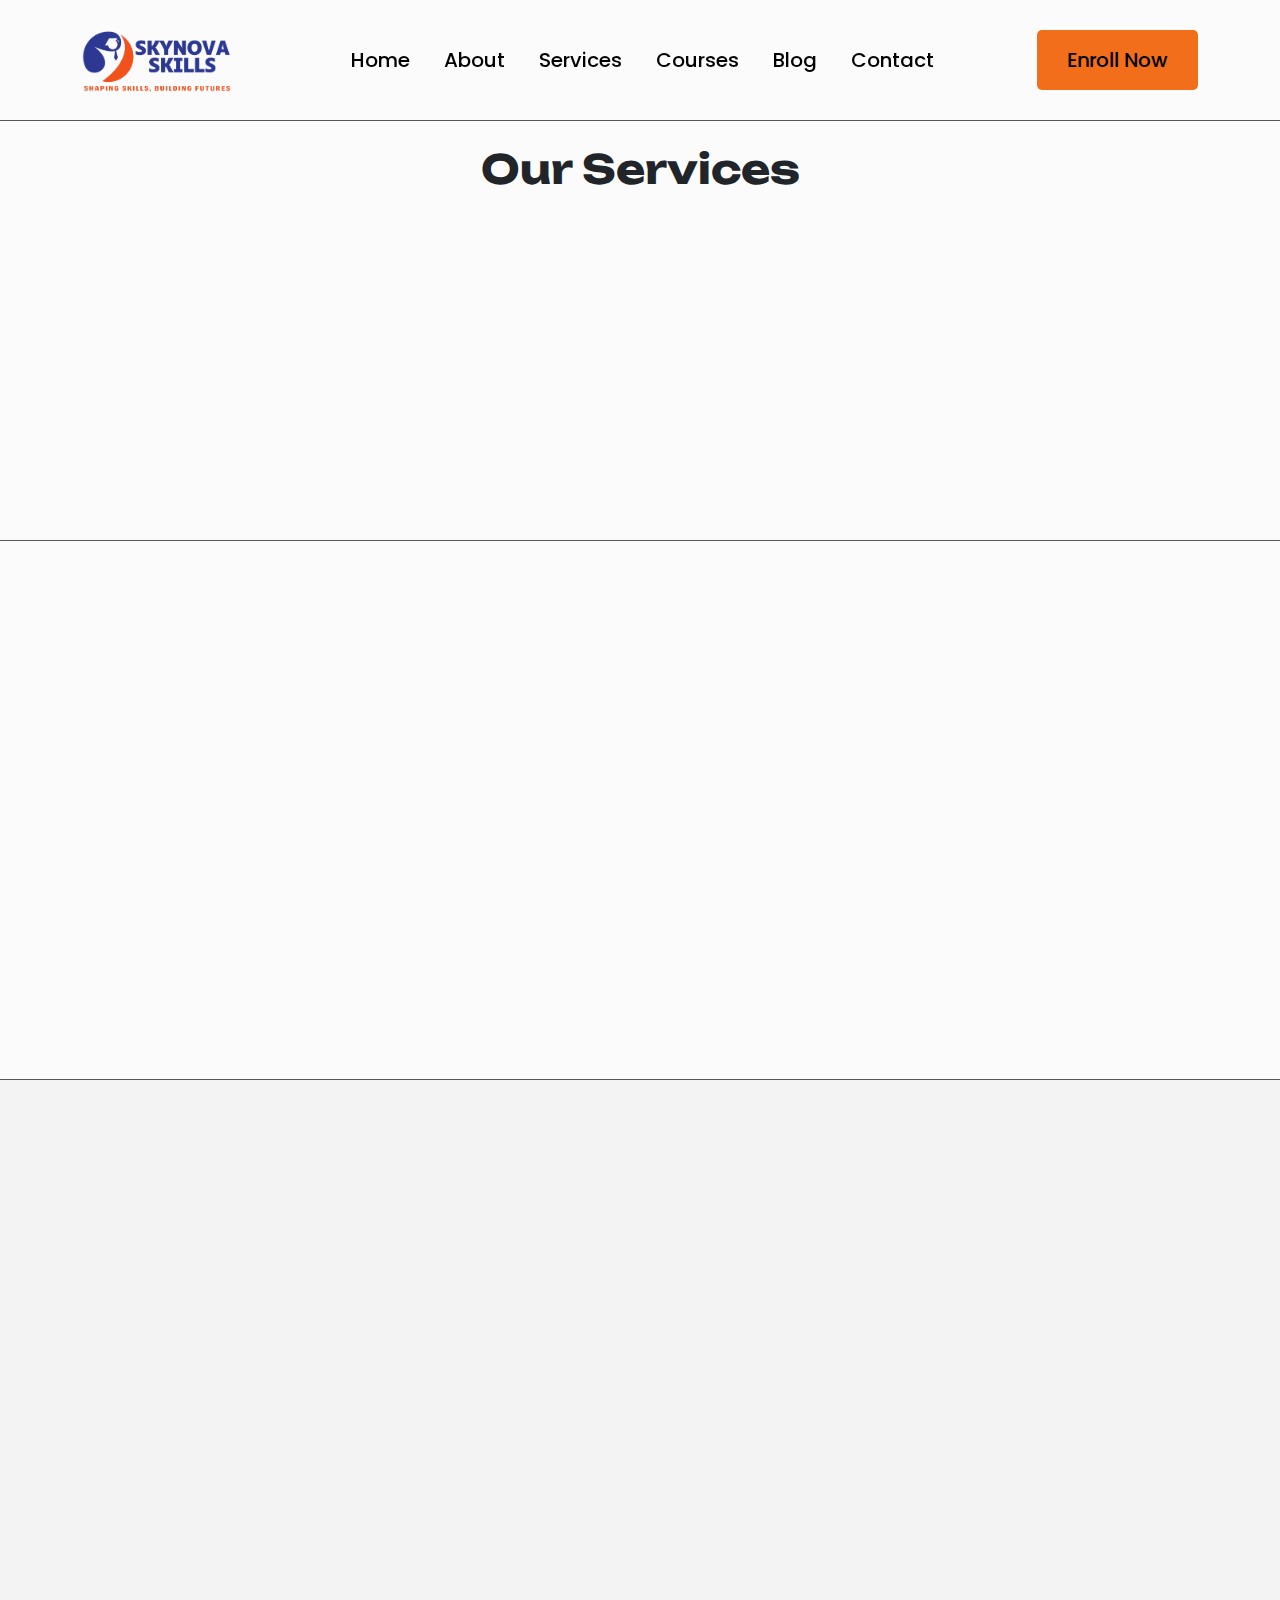
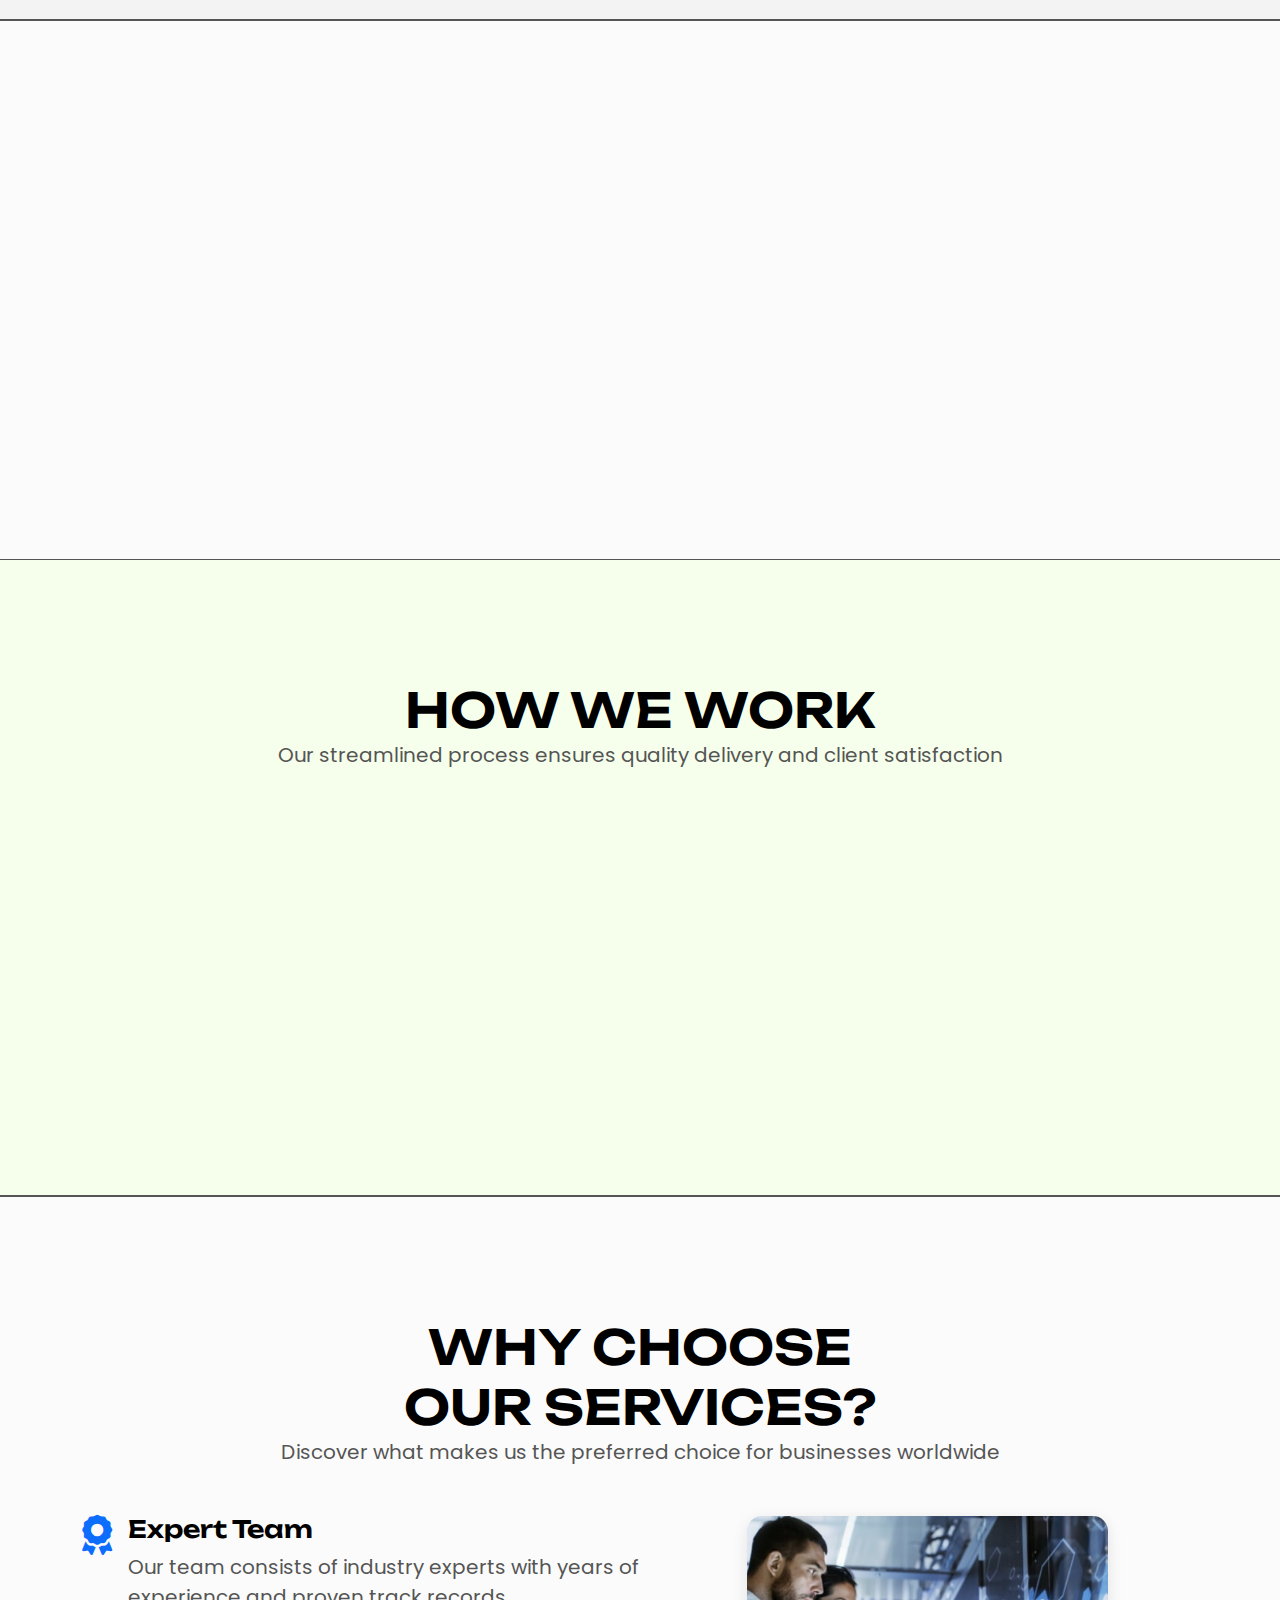
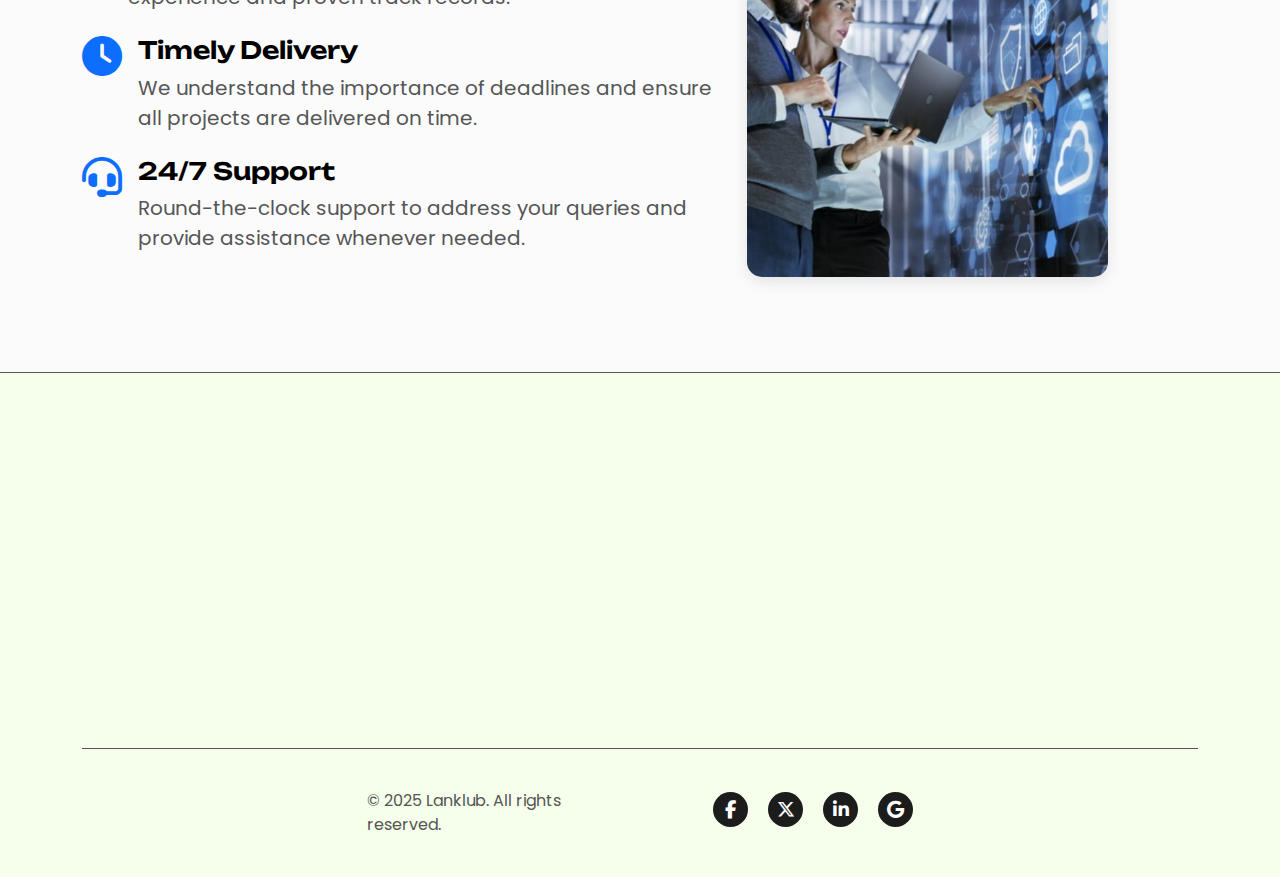
<file: services.php.html>
<!DOCTYPE html>
<html lang="zxx">

<head>
    <meta charset="UTF-8">
    <meta http-equiv="X-UA-Compatible" content="IE=edge">
    <meta name="viewport" content="width=device-width, initial-scale=1">

    <!-- Link of CSS Files -->
    <link rel="stylesheet" href="assets/css/bootstrap.min.css">
    <link rel="stylesheet" href="assets/css/magnific-popup.min.css">
    <link rel="stylesheet" href="assets/css/owl.carousel.min.css">
    <link rel="stylesheet" href="assets/css/owl.theme.default.min.css">
    <link rel="stylesheet" href="assets/css/meanmenu.min.css">
    <link rel="stylesheet" href="assets/css/scrollCue.css">
    <link rel="stylesheet" href="assets/css/all.min.css">
    <link rel="stylesheet" href="assets/css/style.css">
    <link rel="stylesheet" href="assets/css/responsive.css">

    <!-- Title -->
    <title>Services - SkynovaSkills</title>

    <!-- Favicon -->
    <link rel="icon" type="image/png" href="assets/images/favicon.svg">
</head>

<body class="bg-fbfbfb">

    <!-- Start Navbar Area -->
    <div class="navbar-area position-fixed top-0 start-0 end-0">
        <div class="lanklub-responsive-nav">
            <div class="container">
                <div class="lanklub-responsive-menu">
                    <div class="logo">
                        <a href="index.php.html">
                            <img src="assets/images/logo/logo.png" width="150" height="80" alt="logo">
                        </a>
                    </div>
                </div>
            </div>
        </div>
        <div class="lanklub-nav">
            <div class="container">
                <nav class="navbar navbar-expand-lg navbar-light bg-light">
                    <a class="navbar-brand" href="index.php.html">
                        <img src="assets/images/logo/logo.png" width="150" height="80" alt="logo">
                    </a>
                    <div class="collapse navbar-collapse mean-menu">
                        <ul class="navbar-nav mx-auto">
                            <li class="nav-item">
                                <a href="index.php.html" class="nav-link">Home</a>
                            </li>
                            <li class="nav-item">
                                <a href="about.php.html" class="nav-link">About</a>
                            </li>
                            <li class="nav-item">
                                <a href="services.php.html" class="nav-link active">Services</a>
                            </li>
                            <li class="nav-item">
                                <a href="courses.php.html" class="nav-link">Courses</a>
                            </li>
                            <li class="nav-item">
                                <a href="blog.php.html" class="nav-link">Blog</a>
                            </li>
                            <li class="nav-item">
                                <a href="contact.php.html" class="nav-link">Contact</a>
                            </li>
                        </ul>
                        <div class="others-option">
                            <a href="courses.php.html" class="default-btn">
                                Enroll Now
                            </a>
                        </div>
                    </div>
                </nav>
            </div>
        </div>
    </div>
    <!-- End Navbar Area -->

    <div class="pb-120 border-bottom"></div>

    <!-- Start Main Services Area -->
    <div class="main-services-area p-4 pb-95">
        <div class="container">
            <div class="text-center mb-5">
                <h1 class="fw-bold text-dark mb-3">Our Services</h1>
            </div>
            <div class="row justify-content-center" data-cues="slideInUp" data-group="servicesContent">

                <!-- Education & Training Service -->
                <div class="col-xl-4 col-md-6">
                    <div class="single-course-box mb-25 position-relative"
                        style="background-image: url('assets/images/course/svc_edu.png'); background-size: cover; background-position: center; height: 250px;">
                        <div
                            style="position: absolute; top: 0; left: 0; right: 0; bottom: 0; background: linear-gradient(135deg, rgba(0,0,0,0.7) 0%, rgba(0,0,0,0.5) 100%); border-radius: inherit;">
                        </div>
                        <div
                            style="position: relative; z-index: 2; color: white; display: flex; align-items: center; justify-content: center; height: 100%; text-align: center;">
                            <h3 class="fw-semibold">
                                <a href="courses.php.html" style="color: white;">
                                    Education & Training
                                </a>
                            </h3>
                        </div>
                    </div>
                </div>

                <!-- IT Services & Solutions -->
                <div class="col-xl-4 col-md-6">
                    <div class="single-course-box mb-25 position-relative"
                        style="background-image: url('assets/images/course/svc_it.png'); background-size: cover; background-position: center; height: 250px;">
                        <div
                            style="position: absolute; top: 0; left: 0; right: 0; bottom: 0; background: linear-gradient(135deg, rgba(0,0,0,0.7) 0%, rgba(0,0,0,0.5) 100%); border-radius: inherit;">
                        </div>
                        <div
                            style="position: relative; z-index: 2; color: white; display: flex; align-items: center; justify-content: center; height: 100%; text-align: center;">
                            <h3 class="fw-semibold">
                                <a href="contact.php.html" style="color: white;">
                                    IT Services & Solutions
                                </a>
                            </h3>
                        </div>
                    </div>
                </div>

                <!-- Digital Marketing -->
                <div class="col-xl-4 col-md-6">
                    <div class="single-course-box mb-25 position-relative"
                        style="background-image: url('assets/images/course/svc_digital.png'); background-size: cover; background-position: center; height: 250px;">
                        <div
                            style="position: absolute; top: 0; left: 0; right: 0; bottom: 0; background: linear-gradient(135deg, rgba(0,0,0,0.7) 0%, rgba(0,0,0,0.5) 100%); border-radius: inherit;">
                        </div>
                        <div
                            style="position: relative; z-index: 2; color: white; display: flex; align-items: center; justify-content: center; height: 100%; text-align: center;">
                            <h3 class="fw-semibold">
                                <a href="contact.php.html" style="color: white;">
                                    Digital Marketing
                                </a>
                            </h3>
                        </div>
                    </div>
                </div>

            </div>
        </div>
    </div>
    <!-- End Main Services Area -->

    <!-- Start Service Details Section -->

    <!-- Education & Training Details -->
    <div class="service-details-area border-top p-4">
        <div class="container">
            <div class="row align-items-start mb-5" data-cues="slideInUp">
                <div class="col-lg-5">
                    <div class="service-image">
                        <img src="assets/images/scv/1.png" alt="Education & Training" class="img-fluid"
                            style="max-width: 80%; border-radius: 15px; box-shadow: 0 4px 15px rgba(0,0,0,0.1);">
                    </div>
                </div>
                <div class="col-lg-7">
                    <div class="service-content" style="padding-left: 20px;">
                        <h2 class="fw-semibold mb-4">Education & Training</h2>
                        <p class="mb-4">Professional training programs designed to enhance your skills and advance your
                            career with expert-led instruction and hands-on experience.</p>
                        <ul class="service-features list-unstyled mb-4">
                            <li class="mb-2"><i class="fas fa-check text-success me-2"></i>Interactive Online Classes
                            </li>
                            <li class="mb-2"><i class="fas fa-check text-success me-2"></i>Expert Instructors</li>
                            <li class="mb-2"><i class="fas fa-check text-success me-2"></i>Certification Programs</li>
                            <li class="mb-2"><i class="fas fa-check text-success me-2"></i>Flexible Learning Schedule
                            </li>
                            <li class="mb-2"><i class="fas fa-check text-success me-2"></i>Placement Assistance</li>
                        </ul>
                        <a href="courses.php.html" class="default-btn">Explore Courses</a>
                    </div>
                </div>
            </div>
        </div>
    </div>

    <!-- IT Services & Solutions Details -->
    <div class="service-details-area bg-f3f3f3 border-top border-bottom p-4">
        <div class="container">
            <div class="row align-items-start mb-5" data-cues="slideInUp">
                <div class="col-lg-5 order-lg-2">
                    <div class="service-image">
                        <img src="assets/images/scv/2.png" alt="IT Services" class="img-fluid"
                            style="max-width: 80%; border-radius: 15px; box-shadow: 0 4px 15px rgba(0,0,0,0.1);">
                    </div>
                </div>
                <div class="col-lg-7 order-lg-1">
                    <div class="service-content" style="padding-right: 20px;">
                        <h2 class="fw-semibold mb-4">IT Services & Solutions</h2>
                        <p class="mb-4">Comprehensive IT solutions to streamline your business operations and enhance
                            technological capabilities with cutting-edge technology.</p>
                        <ul class="service-features list-unstyled mb-4">
                            <li class="mb-2"><i class="fas fa-check text-success me-2"></i>Web Development</li>
                            <li class="mb-2"><i class="fas fa-check text-success me-2"></i>Software Solutions</li>
                            <li class="mb-2"><i class="fas fa-check text-success me-2"></i>Technical Support</li>
                            <li class="mb-2"><i class="fas fa-check text-success me-2"></i>System Integration</li>
                            <li class="mb-2"><i class="fas fa-check text-success me-2"></i>Cloud Solutions</li>
                        </ul>
                        <a href="contact.php.html" class="default-btn">Get Quote</a>
                    </div>
                </div>
            </div>
        </div>
    </div>

    <!-- Digital Marketing Details -->
    <div class="service-details-area border-top p-4">
        <div class="container">
            <div class="row align-items-start mb-5" data-cues="slideInUp">
                <div class="col-lg-5">
                    <div class="service-image">
                        <img src="assets/images/scv/3.png" alt="Digital Marketing" class="img-fluid"
                            style="max-width: 80%; border-radius: 15px; box-shadow: 0 4px 15px rgba(0,0,0,0.1);">
                    </div>
                </div>
                <div class="col-lg-7">
                    <div class="service-content" style="padding-left: 20px;">
                        <h2 class="fw-semibold mb-4">Digital Marketing</h2>
                        <p class="mb-4">Strategic digital marketing services to boost your online presence and drive
                            business growth through data-driven campaigns.</p>
                        <ul class="service-features list-unstyled mb-4">
                            <li class="mb-2"><i class="fas fa-check text-success me-2"></i>SEO Optimization</li>
                            <li class="mb-2"><i class="fas fa-check text-success me-2"></i>Social Media Marketing</li>
                            <li class="mb-2"><i class="fas fa-check text-success me-2"></i>Content Strategy</li>
                            <li class="mb-2"><i class="fas fa-check text-success me-2"></i>Analytics & Reporting</li>
                            <li class="mb-2"><i class="fas fa-check text-success me-2"></i>PPC Campaigns</li>
                        </ul>
                        <a href="contact.php.html" class="default-btn">Start Campaign</a>
                    </div>
                </div>
            </div>
        </div>
    </div>
    <!-- End Service Details Section -->

    <!-- Start Service Process Section -->
    <div class="service-process-area bg-f6ffeb border-top border-bottom ptb-120">
        <div class="container">
            <div class="section-title mb-5" style="text-align: center !important;">
                <h2 class="fw-semibold text-uppercase" style="text-align: center !important; margin: 0 auto;">How We Work</h2>
                <p style="text-align: center !important; margin: 0 auto;">Our streamlined process ensures quality delivery and client satisfaction</p>
            </div>
            <div class="row justify-content-center" data-cues="slideInUp" data-group="processContent">
                <div class="col-lg-3 col-md-6">
                    <div class="process-step text-center mb-4">
                        <div class="step-number bg-primary text-white rounded-circle mx-auto mb-3 d-flex align-items-center justify-content-center"
                            style="width: 60px; height: 60px;">
                            <span class="fw-bold">1</span>
                        </div>
                        <h4 class="fw-semibold">Consultation</h4>
                        <p>We understand your needs and requirements through detailed consultation</p>
                    </div>
                </div>
                <div class="col-lg-3 col-md-6">
                    <div class="process-step text-center mb-4">
                        <div class="step-number bg-primary text-white rounded-circle mx-auto mb-3 d-flex align-items-center justify-content-center"
                            style="width: 60px; height: 60px;">
                            <span class="fw-bold">2</span>
                        </div>
                        <h4 class="fw-semibold">Planning</h4>
                        <p>We create a customized strategy and timeline for your project</p>
                    </div>
                </div>
                <div class="col-lg-3 col-md-6">
                    <div class="process-step text-center mb-4">
                        <div class="step-number bg-primary text-white rounded-circle mx-auto mb-3 d-flex align-items-center justify-content-center"
                            style="width: 60px; height: 60px;">
                            <span class="fw-bold">3</span>
                        </div>
                        <h4 class="fw-semibold">Implementation</h4>
                        <p>Our expert team executes the plan with precision and quality</p>
                    </div>
                </div>
                <div class="col-lg-3 col-md-6">
                    <div class="process-step text-center mb-4">
                        <div class="step-number bg-primary text-white rounded-circle mx-auto mb-3 d-flex align-items-center justify-content-center"
                            style="width: 60px; height: 60px;">
                            <span class="fw-bold">4</span>
                        </div>
                        <h4 class="fw-semibold">Support</h4>
                        <p>Ongoing support and maintenance to ensure continued success</p>
                    </div>
                </div>
            </div>
        </div>
    </div>
    <!-- End Service Process Section -->

    <!-- Start Why Choose Us Section -->
    <div class="why-choose-area border-top pt-120 pb-95">
        <div class="container">
            <div class="section-title mb-5" style="text-align: center !important;">
                <h2 class="fw-semibold text-uppercase" style="text-align: center !important; margin: 0 auto;">Why Choose Our Services?</h2>
                <p style="text-align: center !important; margin: 0 auto;">Discover what makes us the preferred choice for businesses worldwide</p>
            </div>
            <div class="row align-items-center">
                <div class="col-lg-7">
                    <div class="why-choose-content">
                        <div class="feature-item d-flex mb-4">
                            <div class="feature-icon me-3">
                                <i class="fas fa-award fa-2x text-primary"></i>
                            </div>
                            <div class="feature-content">
                                <h4 class="fw-semibold">Expert Team</h4>
                                <p>Our team consists of industry experts with years of experience and proven track
                                    records.</p>
                            </div>
                        </div>
                        <div class="feature-item d-flex mb-4">
                            <div class="feature-icon me-3">
                                <i class="fas fa-clock fa-2x text-primary"></i>
                            </div>
                            <div class="feature-content">
                                <h4 class="fw-semibold">Timely Delivery</h4>
                                <p>We understand the importance of deadlines and ensure all projects are delivered on
                                    time.</p>
                            </div>
                        </div>
                        <div class="feature-item d-flex mb-4">
                            <div class="feature-icon me-3">
                                <i class="fas fa-headset fa-2x text-primary"></i>
                            </div>
                            <div class="feature-content">
                                <h4 class="fw-semibold">24/7 Support</h4>
                                <p>Round-the-clock support to address your queries and provide assistance whenever
                                    needed.</p>
                            </div>
                        </div>
                    </div>
                </div>
                <div class="col-lg-5">
                    <div class="service-image">
                        <img src="assets/images/scv/2.png" alt="IT Services" class="img-fluid"
                            style="max-width: 80%; border-radius: 15px; box-shadow: 0 4px 15px rgba(0,0,0,0.1);">
                    </div>
                </div>
            </div>
        </div>
    </div>
    <!-- End Why Choose Us Section -->



    <!-- Start Footer Area -->
    <footer class="footer-area bg-f6ffeb pt-120 border-top">
        <div class="container">
            <div class="row" data-cues="fadeIn" data-group="footerContent">
                <div class="col-lg-4 col-md-12 mb-4">
                    <div class="footer-logo text-center text-lg-start">
                        <a href="index.php.html" class="logo d-inline-block">
                            <img src="assets/images/logo/logo.png" width="300" height="160" alt="logo">
                        </a>
                    </div>
                </div>
                <div class="col-lg-3 col-md-4 col-sm-6">
                    <div class="single-footer-widget mb-25">
                        <h3 class="fw-medium">
                            Services
                        </h3>
                        <ul class="custom-links p-0 mb-0 list-unstyled">
                            <li>
                                <a href="services.php.html">
                                    Education & Training
                                </a>
                            </li>
                            <li>
                                <a href="services.php.html">
                                    IT Services & Solutions
                                </a>
                            </li>
                            <li>
                                <a href="services.php.html">
                                    Digital Marketing
                                </a>
                            </li>
                            <li>
                                <a href="contact.php.html">
                                    Consultation
                                </a>
                            </li>
                            <li>
                                <a href="courses.php.html">
                                    Internships
                                </a>
                            </li>
                        </ul>
                    </div>
                </div>
                <div class="col-lg-2 col-md-4 col-sm-6">
                    <div class="single-footer-widget mb-25">
                        <h3 class="fw-medium">
                            About
                        </h3>
                        <ul class="custom-links p-0 mb-0 list-unstyled">
                            <li>
                                <a href="contact.php.html">
                                    Contact
                                </a>
                            </li>
                            <li>
                                <a href="contact.php.html">
                                    Support
                                </a>
                            </li>
                            <li>
                                <a href="blog.php.html">
                                    Resources
                                </a>
                            </li>
                            <li>
                                <a href="privacy-policy.php.html">
                                    Help Center
                                </a>
                            </li>
                            <li>
                                <a href="blog.php.html">
                                    Blog
                                </a>
                            </li>
                        </ul>
                    </div>
                </div>
                <div class="col-lg-3 col-md-4 col-sm-6">
                    <div class="single-footer-widget mb-25">
                        <h3 class="fw-medium">
                            Courses
                        </h3>
                        <ul class="custom-links p-0 mb-0 list-unstyled">
                            <li>
                                <a href="course-details.php.html">
                                    Language Learning
                                </a>
                            </li>
                            <li>
                                <a href="index.php.html#">
                                    Testimonials
                                </a>
                            </li>
                            <li>
                                <a href="index.php.html#">
                                    Events
                                </a>
                            </li>
                            <li>
                                <a href="index.php.html#">
                                    Partners
                                </a>
                            </li>
                            <li>
                                <a href="index.php.html#">
                                    Careers
                                </a>
                            </li>
                        </ul>
                    </div>
                </div>
            </div>
            <div class="copyright-area border-top">
                <div class="row align-items-center justify-content-center">
                    <div class="col-lg-3 col-sm-6">
                        <p class="mb-0">
                            © 2025 Lanklub. All rights reserved.
                        </p>
                    </div>
                    <div class="col-lg-3 col-sm-6">
                        <div class="socials">
                            <a href="index.php.html#"
                                class="d-inline-block position-relative rounded-circle text-center">
                                <i class="fa-brands fa-facebook-f"></i>
                            </a>
                            <a href="index.php.html#"
                                class="d-inline-block position-relative rounded-circle text-center">
                                <i class="fa-brands fa-x-twitter"></i>
                            </a>
                            <a href="index.php.html#"
                                class="d-inline-block position-relative rounded-circle text-center">
                                <i class="fa-brands fa-linkedin-in"></i>
                            </a>
                            <a href="index.php.html#"
                                class="d-inline-block position-relative rounded-circle text-center">
                                <i class="fa-brands fa-google"></i>
                            </a>
                        </div>
                    </div>
                </div>
            </div>
        </div>
    </footer>
    <!-- End Footer Area -->

    <!-- Go Top -->
    <div class="go-top bg-white text-center rounded-circle position-fixed">
        <i class="fa-solid fa-chevron-up"></i>
    </div>
    <!-- End Go Top -->

    <!-- Link of JS Files -->
    <script src="assets/js/jquery.min.js"></script>
    <script src="assets/js/bootstrap.bundle.min.js"></script>
    <script src="assets/js/magnific-popup.min.js"></script>
    <script src="assets/js/meanmenu.min.js"></script>
    <script src="assets/js/owl.carousel.min.js"></script>
    <script src="assets/js/scrollCue.min.js"></script>
    <script src="assets/js/custom.js"></script>

</body>

</html>
</file>
<file: assets/css/scrollCue.css>
/**-----------------------
scrollCue.js - ver.2.0.0
URL : https://prjct-samwest.github.io/scrollCue/
created by SamWest.
Copyright (c) 2020 SamWest.
This plugin is released under the MIT License.
-----------------------**/
[data-cue=bounceInDown],[data-cue=bounceInLeft],[data-cue=bounceInRight],[data-cue=bounceInUp],[data-cue=bounceIn],[data-cue=fadeIn],[data-cue=rotateIn],[data-cue=slideInDown],[data-cue=slideInLeft],[data-cue=slideInRight],[data-cue=slideInUp],[data-cue=zoomIn],[data-cue=zoomOut],[data-cues=bounceInDown]>*,[data-cues=bounceInLeft]>*,[data-cues=bounceInRight]>*,[data-cues=bounceInUp]>*,[data-cues=bounceIn]>*,[data-cues=fadeIn]>*,[data-cues=rotateIn]>*,[data-cues=slideInDown]>*,[data-cues=slideInLeft]>*,[data-cues=slideInRight]>*,[data-cues=slideInUp]>*,[data-cues=zoomIn]>*,[data-cues=zoomOut]>*{opacity:0}@keyframes fadeIn{from{opacity:0}to{opacity:1}}@keyframes slideInLeft{from{opacity:0;transform:translateX(-30px)}to{opacity:1;transform:translateX(0)}}@keyframes slideInRight{from{opacity:0;transform:translateX(30px)}to{opacity:1;transform:translateX(0)}}@keyframes slideInDown{from{opacity:0;transform:translateY(-30px)}to{opacity:1;transform:translateY(0)}}@keyframes slideInUp{from{opacity:0;transform:translateY(30px)}to{opacity:1;transform:translateY(0)}}@keyframes zoomIn{from{opacity:0;transform:scale(.8)}to{opacity:1;transform:scale(1)}}@keyframes zoomOut{from{opacity:0;transform:scale(1.2)}to{opacity:1;transform:scale(1)}}@keyframes rotateIn{from{opacity:0;transform:rotateZ(-15deg)}to{opacity:1;transform:rotateZ(0)}}@keyframes bounceIn{0%{transform:scale3d(.3,.3,.3)}20%{transform:scale3d(1.1,1.1,1.1)}40%{transform:scale3d(.9,.9,.9)}60%{opacity:1;transform:scale3d(1.03,1.03,1.03)}80%{transform:scale3d(.97,.97,.97)}100%{opacity:1;transform:scale3d(1,1,1)}}@keyframes bounceInLeft{60%,75%,90%,from,to{animation-timing-function:cubic-bezier(0.215,0.61,0.355,1)}0%{opacity:0;transform:translate3d(-3000px,0,0)}60%{opacity:1;transform:translate3d(25px,0,0)}75%{transform:translate3d(-10px,0,0)}90%{transform:translate3d(5px,0,0)}to{opacity:1;transform:translate3d(0,0,0)}}@keyframes bounceInRight{60%,75%,90%,from,to{animation-timing-function:cubic-bezier(0.215,0.61,0.355,1)}from{opacity:0;transform:translate3d(3000px,0,0)}60%{opacity:1;transform:translate3d(-25px,0,0)}75%{transform:translate3d(10px,0,0)}90%{transform:translate3d(-5px,0,0)}to{opacity:1;transform:translate3d(0,0,0)}}@keyframes bounceInDown{60%,75%,90%,from,to{animation-timing-function:cubic-bezier(0.215,0.61,0.355,1)}0%{opacity:0;transform:translate3d(0,-3000px,0)}60%{opacity:1;transform:translate3d(0,25px,0)}75%{transform:translate3d(0,-10px,0)}90%{transform:translate3d(0,5px,0)}to{opacity:1;transform:translate3d(0,0,0)}}@keyframes bounceInUp{60%,75%,90%,from,to{animation-timing-function:cubic-bezier(0.215,0.61,0.355,1)}from{opacity:0;transform:translate3d(0,3000px,0)}60%{opacity:1;transform:translate3d(0,-20px,0)}75%{transform:translate3d(0,10px,0)}90%{transform:translate3d(0,-5px,0)}to{opacity:1;transform:translate3d(0,0,0)}}[data-cue=flipInX],[data-cue=flipInY],[data-cues=flipInX]>*,[data-cues=flipInY]>*{opacity:0;backface-visibility:visible}@keyframes flipInX{from{transform:perspective(400px) rotate3d(1,0,0,90deg);animation-timing-function:ease-in;opacity:0}40%{transform:perspective(400px) rotate3d(1,0,0,-20deg);animation-timing-function:ease-in}60%{transform:perspective(400px) rotate3d(1,0,0,10deg);opacity:1}80%{transform:perspective(400px) rotate3d(1,0,0,-5deg)}to{opacity:1;transform:perspective(400px)}}@keyframes flipInY{from{transform:perspective(400px) rotate3d(0,1,0,90deg);animation-timing-function:ease-in;opacity:0}40%{transform:perspective(400px) rotate3d(0,1,0,-20deg);animation-timing-function:ease-in}60%{transform:perspective(400px) rotate3d(0,1,0,10deg);opacity:1}80%{transform:perspective(400px) rotate3d(0,1,0,-5deg)}to{opacity:1;transform:perspective(400px)}}
</file>
<file: assets/css/style.css>
/*
@File: Lanklub Template Styles

* This file contains the styling for the actual template, this is the file you need to edit to change the look of the template.

This files table contents are outlined below>>>>>

*******************************************

** - Default CSS
** - Navbar Area CSS
** - Banner Area CSS
** - Main Banner Area CSS
** - Banner Wrapper Area CSS
** - Features Area CSS
** - Funfacts Area CSS
** - About Us Area CSS
** - Mission Area CSS
** - Who We Are Area CSS
** - Courses Area CSS
** - Course Details Area CSS
** - Why Us Area CSS
** - Upcoming Courses Area CSS
** - Feedback Area CSS
** - Testimonials Area CSS
** - CTA Area CSS
** - Partners Area CSS
** - Team Area CSS
** - Team Details Area CSS
** - Pricing Area CSS
** - Page Banner Area CSS
** - Not Found Area CSS
** - Contact Area CSS
** - Contact Info Area CSS
** - Blog Area CSS
** - Blog Details Area CSS
** - Login Area CSS
** - Register Area CSS
** - Privacy Policy Area CSS
** - Terms & Conditions Area CSS
** - Subscribe Area CSS
** - Footer Area CSS
** - Go Top CSS

*/
/*================================================
Default CSS
=================================================*/
@import url("https://fonts.googleapis.com/css2?family=Poppins:ital,wght@0,100;0,200;0,300;0,400;0,500;0,600;0,700;0,800;0,900;1,100;1,200;1,300;1,400;1,500;1,600;1,700;1,800;1,900&family=Unbounded:wght@200..900&display=swap");
:root {
  --fontFamily: "Poppins", sans-serif;
  --headingFontFamily: "Unbounded", sans-serif;
  --primaryColor: #f36e1b;
  --secondaryColor: #586CEC;
  --paragraphColor: #555555;
  --whiteColor: #ffffff;
  --blackColor: #000000;
  --transition: .5s;
  --fontSize: 20px;
}

body {
  margin: 0;
  padding: 0;
  color: var(--blackColor);
  font-size: var(--fontSize);
  font-family: var(--fontFamily);
}

.h1, .h2, .h3, .h4, .h5, .h6, h1, h2, h3, h4, h5, h6 {
  color: var(--blackColor);
  font-weight: 700;
  font-family: var(--headingFontFamily);
}

a {
  transition: var(--transition);
  color: var(--blackColor);
  text-decoration: none;
  outline: 0 !important;
}
a:hover {
  text-decoration: none;
  color: var(--paragraphColor);
}

:focus {
  outline: 0 !important;
}

.d-table {
  width: 100%;
  height: 100%;
}
.d-table-cell {
  vertical-align: middle;
}

img {
  max-width: 100%;
  height: auto;
}

p {
  color: var(--paragraphColor);
  font-size: var(--fontSize);
  margin-bottom: 15px;
  line-height: 1.5;
}
p:last-child {
  margin-bottom: 0;
}

.mb-25 {
  margin-bottom: 25px;
}

.ptb-120 {
  padding-top: 120px;
  padding-bottom: 120px;
}

.pt-120 {
  padding-top: 120px;
}

.pb-120 {
  padding-bottom: 120px;
}

.ptb-95 {
  padding-top: 95px;
  padding-bottom: 95px;
}

.pt-95 {
  padding-top: 95px;
}

.pb-95 {
  padding-bottom: 95px;
}

.bg-fbfbfb {
  background-color: #fbfbfb;
}

.bg-f6ffeb {
  background-color: #f6ffeb;
}

.bg-f3f3f3 {
  background-color: #f3f3f3;
}

.bg-f6ffeb {
  background-color: #f6ffeb;
}

.bg-1c1c1c {
  background-color: #1c1c1c;
  color: var(--whiteColor);
}
.bg-1c1c1c .h1, .bg-1c1c1c .h2, .bg-1c1c1c .h3, .bg-1c1c1c .h4, .bg-1c1c1c .h5, .bg-1c1c1c .h6, .bg-1c1c1c h1, .bg-1c1c1c h2, .bg-1c1c1c h3, .bg-1c1c1c h4, .bg-1c1c1c h5, .bg-1c1c1c h6 {
  color: var(--whiteColor);
}
.bg-1c1c1c a {
  color: var(--whiteColor);
}
.bg-1c1c1c a:hover {
  color: var(--primaryColor);
}
.bg-1c1c1c p {
  color: #f3f3f3;
}
.bg-1c1c1c .default-btn {
  color: var(--blackColor);
}
.bg-1c1c1c .default-btn:hover {
  color: var(--whiteColor);
}

.bg-282828 {
  background-color: #282828;
}

.border-top, .border-bottom {
  border-color: var(--paragraphColor) !important;
}

.default-btn {
  border: 0;
  padding: 15px 30px;
  border-radius: 5px;
  display: inline-block;
  color: var(--blackColor);
  transition: var(--transition);
  background-color: var(--primaryColor);
  font-size: var(--fontSize);
  font-weight: 500;
}
.default-btn:hover {
  color: var(--whiteColor);
  background-color: var(--secondaryColor);
}

.section-title {
  margin-bottom: 30px;
}
.section-title.mb-40 {
  margin-bottom: 40px;
}
.section-title h2 {
  font-size: 48px;
  max-width: 540px;
  line-height: 1.25;
}
.section-title h2.fs-32 {
  font-size: 32px;
}
.section-title p {
  margin-top: 20px;
}
.section-title .default-btn {
  right: 0;
  bottom: 10px;
  position: absolute;
}
.section-title .title {
  max-width: 500px;
}
.section-title .title h2 {
  max-width: 100%;
}
.section-title .title p {
  font-size: 16px;
  line-height: 1.8;
  margin-top: 25px;
}
.section-title .link-btn {
  width: 160px;
  height: 160px;
  padding-top: 34px;
  background-color: var(--primaryColor);
}
.section-title .link-btn span {
  margin-bottom: 5px;
}
.section-title .link-btn img {
  transition: var(--transition);
}
.section-title .link-btn:hover img {
  transform: translateY(5px);
}

/*================================================
Navbar Area CSS
=================================================*/
.navbar-area {
  transition: var(--transition);
  padding-top: 20px;
  padding-bottom: 5px;
  z-index: 999;
}
.navbar-area.is-sticky {
  z-index: 999;
  background-color: var(--whiteColor);
  box-shadow: 0 2px 28px 0 rgba(0, 0, 0, 0.09);
  padding-top: 10px;
  padding-bottom: 10px;
}
.navbar-area.is-sticky.white-navbar {
  background-color: var(--blackColor);
}
.navbar-area .bg-light {
  background-color: transparent !important;
}
.navbar-area.white-navbar .lanklub-nav .navbar .navbar-nav .nav-item a {
  color: var(--whiteColor);
}
.navbar-area.white-navbar .lanklub-nav .navbar .navbar-nav .nav-item a:hover, .navbar-area.white-navbar .lanklub-nav .navbar .navbar-nav .nav-item a.active {
  color: var(--primaryColor);
}
.navbar-area.white-navbar .lanklub-nav .navbar .navbar-nav .nav-item:hover a, .navbar-area.white-navbar .lanklub-nav .navbar .navbar-nav .nav-item.active a {
  color: var(--primaryColor);
}
.navbar-area.white-navbar .lanklub-nav .navbar .navbar-nav .nav-item .dropdown-menu {
  background: #555555;
}
.navbar-area.white-navbar .lanklub-nav .navbar .navbar-nav .nav-item .dropdown-menu li a {
  color: var(--whiteColor);
}
.navbar-area.white-navbar .lanklub-nav .navbar .navbar-nav .nav-item .dropdown-menu li a.active, .navbar-area.white-navbar .lanklub-nav .navbar .navbar-nav .nav-item .dropdown-menu li a:hover {
  color: var(--primaryColor);
}
.navbar-area.white-navbar .lanklub-nav .navbar .navbar-nav .nav-item .dropdown-menu li .dropdown-menu li a {
  color: var(--whiteColor);
}
.navbar-area.white-navbar .lanklub-nav .navbar .navbar-nav .nav-item .dropdown-menu li .dropdown-menu li a.active, .navbar-area.white-navbar .lanklub-nav .navbar .navbar-nav .nav-item .dropdown-menu li .dropdown-menu li a:hover {
  color: var(--primaryColor);
}
.navbar-area.white-navbar .lanklub-nav .navbar .navbar-nav .nav-item .dropdown-menu li .dropdown-menu li .dropdown-menu li a {
  color: var(--whiteColor);
}
.navbar-area.white-navbar .lanklub-nav .navbar .navbar-nav .nav-item .dropdown-menu li .dropdown-menu li .dropdown-menu li a.active, .navbar-area.white-navbar .lanklub-nav .navbar .navbar-nav .nav-item .dropdown-menu li .dropdown-menu li .dropdown-menu li a:hover {
  color: var(--primaryColor);
}
.navbar-area.white-navbar .lanklub-nav .navbar .navbar-nav .nav-item .dropdown-menu li .dropdown-menu li .dropdown-menu li .dropdown-menu li a {
  color: var(--whiteColor);
}
.navbar-area.white-navbar .lanklub-nav .navbar .navbar-nav .nav-item .dropdown-menu li .dropdown-menu li .dropdown-menu li .dropdown-menu li a.active, .navbar-area.white-navbar .lanklub-nav .navbar .navbar-nav .nav-item .dropdown-menu li .dropdown-menu li .dropdown-menu li .dropdown-menu li a:hover {
  color: var(--primaryColor);
}
.navbar-area.white-navbar .lanklub-nav .navbar .navbar-nav .nav-item .dropdown-menu li .dropdown-menu li .dropdown-menu li .dropdown-menu li.active a {
  color: var(--primaryColor);
}
.navbar-area.white-navbar .lanklub-nav .navbar .navbar-nav .nav-item .dropdown-menu li .dropdown-menu li .dropdown-menu li.active a {
  color: var(--primaryColor);
}
.navbar-area.white-navbar .lanklub-nav .navbar .navbar-nav .nav-item .dropdown-menu li .dropdown-menu li.active a {
  color: var(--primaryColor);
}
.navbar-area.white-navbar .lanklub-nav .navbar .navbar-nav .nav-item .dropdown-menu li.active a {
  color: var(--primaryColor);
}

.lanklub-responsive-nav {
  display: none;
}

.lanklub-nav .navbar {
  padding: 0;
}
.lanklub-nav .navbar .navbar-brand {
  font-size: inherit;
  line-height: 1;
  padding: 0;
}
.lanklub-nav .navbar ul {
  padding-left: 0;
  margin-bottom: 0;
  list-style-type: none;
}
.lanklub-nav .navbar .navbar-nav .nav-item {
  position: relative;
  margin-left: 17px;
  margin-right: 17px;
}
.lanklub-nav .navbar .navbar-nav .nav-item a {
  position: relative;
  color: var(--blackColor);
  transition: var(--transition);
  font-weight: 500;
  font-size: 20px;
  padding-left: 0;
  padding-right: 0;
  padding-top: 25px;
  padding-bottom: 25px;
}
.lanklub-nav .navbar .navbar-nav .nav-item a:hover, .lanklub-nav .navbar .navbar-nav .nav-item a.active {
  color: var(--blackColor);
}
.lanklub-nav .navbar .navbar-nav .nav-item .dropdown-toggle {
  padding-right: 17px;
}
.lanklub-nav .navbar .navbar-nav .nav-item .dropdown-toggle::after {
  right: 0;
  top: 50%;
  position: absolute;
  transform: translateY(-50%);
  margin-left: 0;
  margin-top: 0.5px;
}
.lanklub-nav .navbar .navbar-nav .nav-item:first-child {
  margin-left: 0;
}
.lanklub-nav .navbar .navbar-nav .nav-item:last-child {
  margin-right: 0;
}
.lanklub-nav .navbar .navbar-nav .nav-item:hover a, .lanklub-nav .navbar .navbar-nav .nav-item.active a {
  color: var(--blackColor);
}
.lanklub-nav .navbar .navbar-nav .nav-item .dropdown-menu {
  left: 0;
  top: 80px;
  opacity: 0;
  z-index: 2;
  border: none;
  width: 270px;
  margin-top: 0;
  display: block;
  padding: 15px 0;
  border-radius: 0;
  position: absolute;
  visibility: hidden;
  background: var(--whiteColor);
  transition: all 0.2s ease-in-out;
  box-shadow: 0px 0px 15px 0px rgba(0, 0, 0, 0.1);
}
.lanklub-nav .navbar .navbar-nav .nav-item .dropdown-menu li {
  margin: 0;
}
.lanklub-nav .navbar .navbar-nav .nav-item .dropdown-menu li a {
  padding: 7px 25px;
  color: var(--paragraphColor);
  font-size: 18px;
  font-weight: 500;
}
.lanklub-nav .navbar .navbar-nav .nav-item .dropdown-menu li a:hover {
  padding-left: 30px;
}
.lanklub-nav .navbar .navbar-nav .nav-item .dropdown-menu li a.active {
  color: var(--blackColor);
}
.lanklub-nav .navbar .navbar-nav .nav-item .dropdown-menu li a.dropdown-toggle::after {
  right: 25px;
}
.lanklub-nav .navbar .navbar-nav .nav-item .dropdown-menu li .dropdown-menu {
  top: 0;
  opacity: 0;
  left: 100%;
  visibility: hidden;
}
.lanklub-nav .navbar .navbar-nav .nav-item .dropdown-menu li .dropdown-menu li a {
  color: var(--paragraphColor);
}
.lanklub-nav .navbar .navbar-nav .nav-item .dropdown-menu li .dropdown-menu li a.active {
  color: var(--blackColor);
}
.lanklub-nav .navbar .navbar-nav .nav-item .dropdown-menu li .dropdown-menu li .dropdown-menu {
  top: 0;
  opacity: 0;
  left: -100%;
  visibility: hidden;
}
.lanklub-nav .navbar .navbar-nav .nav-item .dropdown-menu li .dropdown-menu li .dropdown-menu li a {
  color: var(--paragraphColor);
}
.lanklub-nav .navbar .navbar-nav .nav-item .dropdown-menu li .dropdown-menu li .dropdown-menu li a.active {
  color: var(--blackColor);
}
.lanklub-nav .navbar .navbar-nav .nav-item .dropdown-menu li .dropdown-menu li .dropdown-menu li .dropdown-menu {
  top: 0;
  opacity: 0;
  left: 100%;
  visibility: hidden;
}
.lanklub-nav .navbar .navbar-nav .nav-item .dropdown-menu li .dropdown-menu li .dropdown-menu li .dropdown-menu li a {
  color: var(--paragraphColor);
}
.lanklub-nav .navbar .navbar-nav .nav-item .dropdown-menu li .dropdown-menu li .dropdown-menu li .dropdown-menu li a.active {
  color: var(--blackColor);
}
.lanklub-nav .navbar .navbar-nav .nav-item .dropdown-menu li .dropdown-menu li .dropdown-menu li .dropdown-menu li.active a {
  color: var(--blackColor);
}
.lanklub-nav .navbar .navbar-nav .nav-item .dropdown-menu li .dropdown-menu li .dropdown-menu li .dropdown-menu li:hover .dropdown-menu {
  opacity: 1;
  visibility: visible;
}
.lanklub-nav .navbar .navbar-nav .nav-item .dropdown-menu li .dropdown-menu li .dropdown-menu li.active a {
  color: var(--blackColor);
}
.lanklub-nav .navbar .navbar-nav .nav-item .dropdown-menu li .dropdown-menu li .dropdown-menu li:hover .dropdown-menu {
  opacity: 1;
  visibility: visible;
}
.lanklub-nav .navbar .navbar-nav .nav-item .dropdown-menu li .dropdown-menu li.active a {
  color: var(--blackColor);
}
.lanklub-nav .navbar .navbar-nav .nav-item .dropdown-menu li .dropdown-menu li:hover .dropdown-menu {
  opacity: 1;
  visibility: visible;
}
.lanklub-nav .navbar .navbar-nav .nav-item .dropdown-menu li.active a {
  color: var(--blackColor);
}
.lanklub-nav .navbar .navbar-nav .nav-item .dropdown-menu li:hover .dropdown-menu {
  opacity: 1;
  visibility: visible;
}
.lanklub-nav .navbar .navbar-nav .nav-item:hover .dropdown-menu {
  opacity: 1;
  visibility: visible;
}

/*================================================
Banner Area CSS
=================================================*/
.banner-area {
  padding-top: 130px;
  padding-bottom: 30px;
}
.banner-area::before {
  top: 0;
  width: 1px;
  z-index: -1;
  content: "";
  right: 22.7%;
  height: 59.1%;
  position: absolute;
  background: var(--paragraphColor);
}
.banner-area::after {
  left: 0;
  top: 59%;
  z-index: -1;
  height: 1px;
  content: "";
  width: 77.3%;
  position: absolute;
  background: var(--paragraphColor);
}

.banner-text {
  text-align: left;
  max-width: 935px;
}
.banner-text h1 {
  line-height: 1.24;
  font-size: 50px;
}
.banner-text h1 span:nth-child(2) {
  text-align: left;
  margin-left: 0;
}
.banner-text h1 span:nth-child(3) {
  margin-right: 0;
}

.banner-image {
  margin-top: 50px;
  margin-bottom: 20px;
  position: relative;
  width: 100%;
}
.banner-image .hero-slideshow {
  position: relative;
  width: 100%;
  height: auto;
}
.banner-image .hero-slide {
  width: 100%;
  height: 500px;
  object-fit: cover;
  border-radius: 50px;
  opacity: 0;
  transition: opacity 0.5s ease-in-out;
  position: absolute;
  top: 0;
  left: 0;
}
.banner-image .hero-slide.active {
  position: relative;
  opacity: 1;
}

/* Mobile responsive styles for banner */
@media (max-width: 991px) {
  .banner-image .hero-slide {
    height: 400px;
    border-radius: 30px;
  }
}

@media (max-width: 767px) {
  .banner-image {
    position: relative;
    width: 100%;
    padding-bottom: 100%;
    overflow: hidden;
    border-radius: 30px;
  }
  .banner-image .hero-slideshow {
    position: absolute;
    top: 0;
    left: 0;
    width: 100%;
    height: 100%;
  }
  .banner-image .hero-slide {
    position: absolute;
    top: 0;
    left: 0;
    width: 100%;
    height: 100%;
    object-fit: cover;
    border-radius: 30px;
  }
}

@media (min-width: 768px) and (max-width: 991px) {
  .banner-image {
    position: relative;
    width: 100%;
    padding-bottom: 75%;
    overflow: hidden;
    border-radius: 30px;
  }
  .banner-image .hero-slideshow {
    position: absolute;
    top: 0;
    left: 0;
    width: 100%;
    height: 100%;
  }
  .banner-image .hero-slide {
    position: absolute;
    top: 0;
    left: 0;
    width: 100%;
    height: 100%;
    object-fit: cover;
    border-radius: 30px;
  }
}
.banner-image img {
  border-radius: 50px;
}

.banner-content .btn-box {
  margin-top: 40px;
}
.banner-content .btn-box .video-btn {
  margin-left: 40px;
}
.banner-content .btn-box .video-btn span {
  width: 60px;
  height: 60px;
  line-height: 56px;
  margin-right: 8px;
  transition: var(--transition);
  border: 1px solid var(--blackColor);
}
.banner-content .btn-box .video-btn:hover span {
  background-color: var(--primaryColor);
  border-color: var(--primaryColor);
}
.banner-content .link-btn {
  width: 160px;
  height: 160px;
  padding-top: 34px;
  background-color: var(--primaryColor);
}
.banner-content .link-btn span {
  margin-bottom: 5px;
}
.banner-content .link-btn img {
  transition: var(--transition);
}
.banner-content .link-btn:hover img {
  transform: translateY(5px);
}

.shape1 {
  top: 10.9%;
  z-index: -1;
  right: 16.26%;
  position: absolute;
}

.shape2 {
  z-index: -1;
  left: 49.2%;
  bottom: 8.4%;
  position: absolute;
}

/*================================================
Main Banner Area CSS
=================================================*/
.main-banner-area {
  padding-top: 242px;
}

.main-banner-content h1 {
  font-size: 72px;
  line-height: 1.25;
  margin-bottom: 38px;
}
.main-banner-content p {
  max-width: 615px;
}
.main-banner-content .btn-box {
  margin-top: 40px;
}
.main-banner-content .btn-box .default-btn {
  margin-left: 17px;
  margin-right: 17px;
}
.main-banner-content .btn-box .default-btn:nth-child(2) {
  z-index: 1;
  position: relative;
  color: var(--paragraphColor);
  background-color: transparent;
}
.main-banner-content .btn-box .default-btn:nth-child(2)::before {
  top: 0;
  left: 0;
  right: 0;
  bottom: 0;
  content: "";
  border-radius: 5px;
  position: absolute;
  border: 1px solid var(--paragraphColor);
}
.main-banner-content .btn-box .default-btn:nth-child(2):hover {
  color: var(--whiteColor);
  background-color: var(--secondaryColor);
}
.main-banner-content .btn-box .default-btn:nth-child(2):hover::before {
  border-block-end: var(--secondaryColor);
}
.main-banner-content .btn-box .default-btn:first-child {
  margin-left: 0;
}
.main-banner-content .btn-box .default-btn:last-child {
  margin-right: 0;
}

.main-banner-image {
  margin-top: -15px;
}

.shape4 {
  top: 35.3%;
  left: 16.6%;
  z-index: -1;
  position: absolute;
}

.shape5 {
  top: 42.2%;
  z-index: -1;
  right: 20.3%;
  position: absolute;
}

/*================================================
Banner Wrapper Area CSS
=================================================*/
.banner-wrapper-area {
  padding-top: 225px;
  padding-bottom: 100px;
}

.banner-wrapper-content {
  max-width: 710px;
  left: 65px;
}
.banner-wrapper-content h1 {
  font-size: 48px;
  line-height: 1.25;
}
.banner-wrapper-content h1 span {
  font-size: 72px;
  margin-top: 5px;
  display: block;
}

.banner-wrapper-images {
  margin-top: -75px;
}
.banner-wrapper-images .col-sm-6:last-child .image {
  margin-left: 15px;
  border-radius: 25px;
}
.banner-wrapper-images .col-sm-6:last-child .image img {
  border-radius: 25px;
}
.banner-wrapper-images .link-btn {
  bottom: 0;
  left: 460px;
  width: 160px;
  height: 160px;
  padding-top: 34px;
  position: absolute;
  border: 1px solid #FBFBFB;
}
.banner-wrapper-images .link-btn span {
  margin-bottom: 5px;
}
.banner-wrapper-images .link-btn img {
  transition: var(--transition);
}
.banner-wrapper-images .link-btn:hover img {
  transform: translateY(5px);
}

/*================================================
Features Area CSS
=================================================*/
.single-feature-box {
  border-radius: 15px;
  padding: 25px 25px 0;
}
.single-feature-box h3 {
  margin-bottom: 15px;
  color: var(--whiteColor);
  transition: var(--transition);
  font-size: 24px;
  font-family: var(--fontFamily);
}
.single-feature-box p {
  color: #fbfbfb;
  max-width: 170px;
  transition: var(--transition);
}
.single-feature-box .link-btn {
  width: 60px;
  height: 60px;
  margin-top: 25px;
  background-color: #fbfbfb;
}
.single-feature-box .link-btn img {
  left: 0;
  right: 0;
  top: 50%;
  position: absolute;
  transform: translateY(-50%);
  transition: var(--transition);
  margin-left: auto;
  margin-right: auto;
}
.single-feature-box .link-btn::before {
  top: 0;
  left: 0;
  right: 0;
  bottom: 0;
  content: "";
  z-index: -1;
  margin: 5px;
  border-radius: 50%;
  position: absolute;
  transition: var(--transition);
  background: var(--primaryColor);
}
.single-feature-box::before {
  top: 0;
  left: 0;
  right: 0;
  bottom: 0;
  z-index: -1;
  content: "";
  position: absolute;
  margin-bottom: 40px;
  border-radius: 15px;
  background: #1c1c1c;
  transition: var(--transition);
}
.single-feature-box:hover h3 {
  color: var(--blackColor);
}
.single-feature-box:hover p {
  color: var(--paragraphColor);
}
.single-feature-box:hover .link-btn img {
  filter: invert(1);
}
.single-feature-box:hover .link-btn::before {
  background: #1c1c1c;
}
.single-feature-box:hover::before {
  background-color: var(--primaryColor);
}

.features-slides .slide {
  flex: 1.5;
  height: 577px;
  cursor: pointer;
  margin-right: 30px;
  border-radius: 15px;
  transition: var(--transition);
  background-position: center center;
  background-repeat: no-repeat;
  background-size: cover;
}
.features-slides .slide .features-content {
  left: 0;
  right: 0;
  bottom: 0;
  opacity: 0;
  padding: 30px;
  visibility: hidden;
  position: absolute;
  transition: var(--transition);
}
.features-slides .slide .features-content .content {
  padding: 30px;
  max-width: 420px;
  border-radius: 15px;
  -webkit-backdrop-filter: blur(20px);
          backdrop-filter: blur(20px);
  background: linear-gradient(180deg, rgba(138, 138, 138, 0.7) 0%, rgba(83, 83, 83, 0.5) 100%);
}
.features-slides .slide .features-content .content h3 {
  color: var(--whiteColor);
  margin-bottom: 12px;
  max-width: 300px;
  line-height: 1.4;
  font-size: 24px;
  font-family: var(--fontFamily);
}
.features-slides .slide .features-content .content p {
  font-size: 16px;
  line-height: 1.8;
  color: #f3f3f3;
}
.features-slides .slide .features-content .link-btn {
  width: 160px;
  height: 160px;
  padding-top: 50px;
  background-color: var(--primaryColor);
}
.features-slides .slide .features-content .link-btn span {
  margin-bottom: 5px;
}
.features-slides .slide .features-content .link-btn img {
  transition: var(--transition);
}
.features-slides .slide .features-content .link-btn:hover img {
  transform: translateY(5px);
}
.features-slides .slide.bg-1 {
  background-image: url(../images/features/feature1.jpg);
  margin-left: 0;
}
.features-slides .slide.bg-2 {
  background-image: url(../images/features/feature2.jpg);
}
.features-slides .slide.bg-3 {
  background-image: url(../images/features/feature3.jpg);
}
.features-slides .slide.active {
  flex: 7.5;
  cursor: unset;
}
.features-slides .slide.active .features-content {
  opacity: 1;
  visibility: visible;
}
.features-slides .slide:last-child {
  margin-right: 0;
}

.shape3 {
  top: 13%;
  left: 4%;
  z-index: -1;
  position: absolute;
}

/*================================================
Funfacts Area CSS
=================================================*/
.funfacts-area.bg-image {
  margin-top: -220px;
  padding-top: 320px;
  padding-bottom: 120px;
  background-image: url(../images/shapes/bg-shape3.png);
  background-position: top center;
  background-repeat: no-repeat;
  background-size: cover;
}
.funfacts-area.bg-image .section-title {
  margin-bottom: 0;
}
.funfacts-area.bg-image .section-title h2 {
  line-height: 1.5;
  color: var(--whiteColor);
}

.funfacts-list {
  margin-left: -30px;
}
.funfacts-list .col-lg-4:last-child .single-funfact-box::before {
  display: none;
}

.single-funfact-box h3 {
  font-size: 48px;
  margin-bottom: 5px;
  color: var(--whiteColor);
}
.single-funfact-box h3 span {
  color: var(--primaryColor);
}
.single-funfact-box p {
  color: #c3c3c3;
}
.single-funfact-box::before {
  top: 0;
  bottom: 0;
  width: 4px;
  content: "";
  right: -15px;
  position: absolute;
  border-radius: 30px;
  background: var(--primaryColor);
}

/*================================================
About Us Area CSS
=================================================*/
.about-us-image {
  border-radius: 15px;
  margin-right: 18px;
}
.about-us-image img {
  border-radius: 15px;
}

.about-us-content {
  padding-left: 20px;
}
.about-us-content .video-box {
  margin-bottom: 35px;
}
.about-us-content .video-box img {
  border-radius: 0 100px 100px 133px;
}
.about-us-content .video-box .content {
  top: 0;
  left: 0;
  right: 0;
  bottom: 0;
  z-index: 1;
  padding: 45px;
  position: absolute;
}
.about-us-content .video-box .content span {
  color: var(--whiteColor);
}
.about-us-content .video-box .content p {
  color: #c3c3c3;
}
.about-us-content .video-box .content .video-btn {
  top: 9px;
  z-index: 1;
  right: 9px;
  width: 130px;
  height: 130px;
  position: absolute;
}
.about-us-content .video-box .content .video-btn::before {
  top: 0;
  left: 0;
  right: 0;
  bottom: 0;
  z-index: -1;
  content: "";
  opacity: 0.75;
  border-radius: 50%;
  position: absolute;
  transition: var(--transition);
  background: var(--primaryColor);
}
.about-us-content .video-box .content .video-btn:hover::before {
  opacity: 1;
}
.about-us-content .video-box::before {
  top: 0;
  left: 0;
  right: 0;
  bottom: 0;
  content: "";
  position: absolute;
  border-radius: 0 100px 100px 133px;
  background: linear-gradient(0deg, rgba(0, 0, 0, 0.2) 0%, rgba(0, 0, 0, 0.2) 100%);
}
.about-us-content h2 {
  font-size: 48px;
  line-height: 1.25;
  margin-bottom: 28px;
}
.about-us-content p {
  margin-bottom: 28px;
}
.about-us-content .default-btn {
  margin-top: 10px;
}

.scroll-down-text {
  top: 0;
  right: 0;
  bottom: 0;
  width: 60px;
  overflow: hidden;
  position: absolute;
  border-left: 1px solid var(--blackColor);
}
.scroll-down-text div {
  margin-left: -64px;
  white-space: nowrap;
  letter-spacing: 3px;
  transform: rotate(-90deg);
}
.scroll-down-text div img {
  top: -2px;
  margin-right: 7px;
  position: relative;
  transform: rotate(90deg);
}
.scroll-down-text.left {
  right: auto;
  left: 0;
  border-left-width: 0;
  border-right: 1px solid var(--blackColor);
}

/*================================================
Mission Area CSS
=================================================*/
.mission-area {
  background-color: var(--primaryColor);
}

.mission-content {
  padding-right: 70px;
  padding-top: 100px;
}
.mission-content .content {
  margin-left: auto;
  max-width: 822px;
}
.mission-content h2 {
  font-size: 48px;
  line-height: 1.25;
  margin-bottom: 40px;
  color: var(--blackColor);
}
.mission-content .box {
  border-radius: 15px;
  background-color: #FBFBFB;
}
.mission-content .box .text {
  padding: 30px;
}
.mission-content .box .text .icon {
  width: 100px;
  display: flex;
  height: 100px;
  border-radius: 50%;
  margin-right: 20px;
  align-items: center;
  justify-content: center;
  background-color: #E7E8EC;
}
.mission-content .box .text .number {
  line-height: 1;
  margin-bottom: 10px;
  color: var(--blackColor);
  font-size: 48px;
  font-family: var(--headingFontFamily);
}
.mission-content .box .text span {
  font-size: 16px;
  color: var(--paragraphColor);
}
.mission-content .box .content {
  border-radius: 0 0 15px 15px;
  background-color: #E7E8EC;
  padding: 30px;
}
.mission-content .box .content h3 {
  margin-bottom: 20px;
  padding-bottom: 20px;
  color: var(--blackColor);
  border-bottom: 1px solid var(--secondaryColor);
  font-size: 32px;
  font-family: var(--fontFamily);
}
.mission-content .box .content p {
  font-size: 16px;
  line-height: 1.8;
  color: var(--paragraphColor);
}

.mission-image {
  height: 100%;
  margin-left: -40px;
  border-radius: 0 0 0 15px;
  background-image: url(../images/mission.jpg);
  background-position: center center;
  background-repeat: no-repeat;
  background-size: cover;
}
.mission-image img {
  display: none;
  border-radius: 15px;
}

/*================================================
Who We Are Area CSS
=================================================*/
.who-we-are-content h2 {
  font-size: 32px;
  line-height: 1.5;
  margin-bottom: 32px;
}
.who-we-are-content p {
  font-size: 16px;
  line-height: 1.8;
}
.who-we-are-content .funfacts {
  margin-top: 87px;
}
.who-we-are-content .funfacts h3 {
  font-size: 48px;
  margin-bottom: 2px;
}
.who-we-are-content .funfacts h3 span {
  color: var(--primaryColor);
}
.who-we-are-content .funfacts p {
  font-size: 20px;
}

.who-we-are-image {
  padding-left: 33px;
}
.who-we-are-image .users div {
  margin-bottom: 12px;
}
.who-we-are-image .users div img {
  width: 61px;
  margin-right: -15px;
  border: 2px solid var(--whiteColor);
}
.who-we-are-image .users span {
  margin-bottom: 4px;
}
.who-we-are-image .users p {
  font-size: 16px;
}
.who-we-are-image .image {
  border-radius: 15px;
  margin-top: 42px;
}
.who-we-are-image .image img {
  border-radius: 15px;
}
.who-we-are-image .image .video-btn {
  top: 50%;
  width: 60px;
  right: 70px;
  height: 60px;
  font-size: 27px;
  position: absolute;
  color: var(--primaryColor);
  transform: translateY(-50%);
  background-color: var(--whiteColor);
}
.who-we-are-image .image .video-btn:hover {
  color: var(--whiteColor);
  background-color: var(--secondaryColor);
}
.who-we-are-image .image::before {
  top: 0;
  left: 0;
  right: 0;
  bottom: 0;
  content: "";
  opacity: 0.2;
  position: absolute;
  border-radius: 15px;
  background: var(--blackColor);
}

/*================================================
Courses Area CSS
=================================================*/
.single-course-box {
  padding: 30px;
  border-radius: 15px;
  background-color: #1c1c1c;
  transition: var(--transition);
}
.single-course-box h3 {
  transition: var(--transition);
  color: var(--whiteColor);
  margin-bottom: 12px;
  font-size: 24px;
  font-family: var(--fontFamily);
}
.single-course-box h3 a {
  color: var(--whiteColor);
}
.single-course-box p {
  color: #f3f3f3;
  max-width: 210px;
  transition: var(--transition);
}
.single-course-box .instructor {
  margin-top: 25px;
}
.single-course-box .instructor img {
  width: 50px;
  margin-right: 10px;
}
.single-course-box .instructor h4 {
  margin-bottom: 3px;
  color: var(--whiteColor);
  transition: var(--transition);
  font-size: 20px;
  font-family: var(--fontFamily);
}
.single-course-box .instructor span {
  color: #f3f3f3;
  transition: var(--transition);
}
.single-course-box .default-btn {
  right: 0;
  bottom: 0;
  position: absolute;
  border: 3px solid #f3f3f3;
  border-radius: 50px 0 15px 50px;
  padding-top: 12px;
  padding-bottom: 12px;
}
.single-course-box:hover {
  background-color: var(--primaryColor);
}
.single-course-box:hover h3 {
  color: var(--blackColor);
}
.single-course-box:hover h3 a {
  color: var(--blackColor);
}
.single-course-box:hover h3 a:hover {
  color: var(--paragraphColor);
}
.single-course-box:hover p {
  color: var(--paragraphColor);
}
.single-course-box:hover .instructor h4 {
  color: var(--blackColor);
}
.single-course-box:hover .instructor span {
  color: var(--paragraphColor);
}
.single-course-box:hover .default-btn {
  color: var(--whiteColor);
  background-color: #1c1c1c;
}

.single-course-item {
  padding: 30px;
  overflow: hidden;
  border-radius: 15px;
}
.single-course-item .number {
  color: var(--primaryColor);
  position: absolute;
  right: 35px;
  top: -10px;
  font-size: 48px;
  font-family: var(--headingFontFamily);
}
.single-course-item h3 {
  margin-bottom: 12px;
  font-size: 24px;
  font-family: var(--fontFamily);
}
.single-course-item p {
  max-width: 210px;
}
.single-course-item .instructor {
  margin-top: 25px;
}
.single-course-item .instructor img {
  width: 50px;
  margin-right: 10px;
}
.single-course-item .instructor h4 {
  margin-bottom: 3px;
  font-size: 20px;
  font-family: var(--fontFamily);
}
.single-course-item .instructor span {
  color: var(--paragraphColor);
}
.single-course-item .link-btn {
  right: 35px;
  bottom: 30px;
  position: absolute;
}
.single-course-item .link-btn:hover {
  transform: translateY(-5px);
}

.courses-list {
  max-width: 870px;
}

.course-item {
  padding: 30px;
  border-radius: 15px;
  background-color: var(--paragraphColor);
}
.course-item h3 {
  margin-left: 30px;
  font-size: 24px;
  font-family: var(--fontFamily);
}
.course-item p {
  font-size: 16px;
  line-height: 1.7;
  margin-top: 25px;
  margin-bottom: 35px;
}
.course-item .instructor img {
  width: 50px;
  margin-right: 10px;
}
.course-item .instructor h4 {
  margin-bottom: 3px;
  color: var(--whiteColor);
  transition: var(--transition);
  font-size: 20px;
  font-family: var(--fontFamily);
}
.course-item .instructor span {
  color: #f3f3f3;
  transition: var(--transition);
}
.course-item .link-btn:hover {
  transform: translateY(-5px);
}

/*================================================
Course Details Area CSS
=================================================*/
.course-details-sidebar .course-list {
  padding: 30px;
  border-radius: 15px;
  margin-bottom: 40px;
  background-color: var(--whiteColor);
}
.course-details-sidebar .course-list h3 {
  padding-left: 15px;
  margin-bottom: 33px;
  font-size: 32px;
  font-family: var(--fontFamily);
}
.course-details-sidebar .course-list ul li {
  margin-bottom: 28px;
}
.course-details-sidebar .course-list ul li a {
  padding: 15px;
  border-radius: 5px;
  background-color: #f3f3f3;
}
.course-details-sidebar .course-list ul li a:hover, .course-details-sidebar .course-list ul li a.active {
  background-color: var(--primaryColor);
}
.course-details-sidebar .course-list ul li:last-child {
  margin-bottom: 0;
}
.course-details-sidebar .enroll-form {
  padding: 50px 30px;
  border-radius: 15px;
  background-color: var(--whiteColor);
}
.course-details-sidebar .enroll-form form .form-group {
  margin-bottom: 30px;
}
.course-details-sidebar .enroll-form form .form-group .form-control {
  height: 60px;
  font-size: 20px;
  border-radius: 5px;
  color: var(--blackColor);
  border: 1px solid #1c1c1c;
  padding-left: 15px;
  padding-right: 15px;
}
.course-details-sidebar .enroll-form form .form-group .form-control::-moz-placeholder {
  color: #c3c3c3;
  -moz-transition: var(--transition);
  transition: var(--transition);
}
.course-details-sidebar .enroll-form form .form-group .form-control::placeholder {
  color: #c3c3c3;
  transition: var(--transition);
}
.course-details-sidebar .enroll-form form .form-group .form-control:focus::-moz-placeholder {
  color: transparent;
}
.course-details-sidebar .enroll-form form .form-group .form-control:focus::placeholder {
  color: transparent;
}
.course-details-sidebar .enroll-form form .form-group .form-select {
  height: 60px;
  cursor: pointer;
  font-size: 20px;
  color: #c3c3c3;
  margin-top: 45px;
  border-radius: 5px;
  border: 1px solid #1c1c1c;
  padding-left: 15px;
  padding-right: 15px;
}

.course-details-desc {
  padding-left: 5px;
}
.course-details-desc .image {
  border-radius: 15px;
  margin-bottom: 48px;
}
.course-details-desc .image img {
  border-radius: 15px;
}
.course-details-desc .h1, .course-details-desc .h2, .course-details-desc .h3, .course-details-desc .h4, .course-details-desc .h5, .course-details-desc .h6, .course-details-desc h1, .course-details-desc h2, .course-details-desc h3, .course-details-desc h4, .course-details-desc h5, .course-details-desc h6 {
  font-family: var(--fontFamily);
}
.course-details-desc h2 {
  font-size: 48px;
  margin-bottom: 22px;
}
.course-details-desc h3 {
  font-size: 32px;
  margin-bottom: 22px;
}
.course-details-desc h3:not(:first-child) {
  margin-top: 38px;
}
.course-details-desc ul li, .course-details-desc ol li {
  color: var(--paragraphColor);
}
.course-details-desc .instructor {
  margin-top: 50px;
}
.course-details-desc .instructor img {
  width: 100px;
  margin-right: 20px;
}
.course-details-desc .instructor h4 {
  font-size: 24px;
  margin-bottom: 7px;
}
.course-details-desc .instructor span {
  color: var(--paragraphColor);
}

/*================================================
Why Us Area CSS
=================================================*/
.why-us-image {
  height: 100%;
  margin-right: 30px;
  background-image: url(../images/why-us/why-us1.jpg);
  background-position: center center;
  background-repeat: no-repeat;
  background-size: cover;
}
.why-us-image img {
  display: none;
}

.why-us-content {
  background-color: var(--primaryColor);
  margin-left: -30px;
  padding-left: 60px;
  padding-top: 100px;
  padding-bottom: 100px;
}
.why-us-content .content {
  max-width: 620px;
}
.why-us-content .content h2 {
  line-height: 1.25;
  font-size: 48px;
}
.why-us-content .content .features-list {
  margin-top: 40px;
}
.why-us-content .content .features-list li {
  margin-bottom: 35px;
}
.why-us-content .content .features-list li .icon {
  width: 180px;
  height: 100px;
  margin-right: 20px;
  border-radius: 15px;
  background-color: #fbfbfb;
}
.why-us-content .content .features-list li h3 {
  margin-bottom: 10px;
  font-size: 24px;
  font-family: var(--fontFamily);
}
.why-us-content .content .features-list li:last-child {
  margin-bottom: 0;
}

.why-us-img {
  padding-right: 11px;
}
.why-us-img img {
  border-radius: 15px;
}
.why-us-img .box {
  border-radius: 15px;
  padding: 50px 40px 30px;
  background-color: var(--primaryColor);
  margin-right: -226px;
  margin-top: 40px;
}
.why-us-img .box h3 {
  font-size: 72px;
  color: transparent;
  margin-bottom: 16px;
  -webkit-text-stroke-width: 1px;
  -webkit-text-stroke-color: var(--blackColor);
}
.why-us-img .box p {
  font-size: 16px;
  line-height: 1.5;
  padding-right: 15px;
  color: var(--blackColor);
}

.why-us-text {
  margin-left: -10px;
}
.why-us-text h2 {
  font-size: 32px;
  line-height: 1.5;
  max-width: 740px;
  margin-bottom: 15px;
}
.why-us-text .features-list {
  margin-top: 40px;
}
.why-us-text .features-list .box {
  padding-left: 52px;
  padding-right: 20px;
}
.why-us-text .features-list .box .icon {
  left: 0;
  top: 50%;
  width: 40px;
  height: 40px;
  border-radius: 4px;
  position: absolute;
  transform: translateY(-50%);
  background-color: var(--primaryColor);
}
.why-us-text .features-list .box h3 {
  margin-bottom: 8px;
  font-size: 20px;
  font-family: var(--fontFamily);
}
.why-us-text .features-list .box p {
  font-size: 14px;
}
.why-us-text .features-list .box::before {
  right: 0;
  top: 50%;
  width: 50px;
  content: "";
  height: 56px;
  position: absolute;
  transform: translateY(-50%);
  background-size: contain;
  background-repeat: no-repeat;
  background-position: center center;
  background-image: url(../images/icons/arrow-down.svg);
}
.why-us-text .features-list .col-lg-4:nth-child(2) .box::before {
  margin-right: -10px;
  transform: translateY(-50%) scaleX(-1);
}
.why-us-text .features-list .col-lg-4:last-child .box::before {
  display: none;
}
.why-us-text .image {
  margin-top: 40px;
}
.why-us-text .image img {
  border-radius: 15px;
}

.why-lanklub-image {
  margin-right: -100px;
}
.why-lanklub-image .content {
  background-color: var(--primaryColor);
  position: absolute;
  width: 150px;
  bottom: 0;
  left: 0;
  top: 0;
}
.why-lanklub-image .content .text {
  left: 75px;
  bottom: 10px;
  position: absolute;
  color: transparent;
  transform-origin: 0;
  transform: rotate(-90deg);
  -webkit-text-stroke-width: 1px;
  -webkit-text-stroke-color: var(--whiteColor);
  font-size: 60px;
  font-family: var(--headingFontFamily);
}
.why-lanklub-image .image {
  margin-left: 150px;
}
.why-lanklub-image .image img {
  border-radius: 0 15px 15px 0;
}
.why-lanklub-image .image .video-btn {
  top: 50%;
  left: 50%;
  width: 76px;
  height: 76px;
  font-size: 25px;
  position: absolute;
  color: var(--secondaryColor);
  background-color: var(--whiteColor);
  transform: translateX(-50%) translateY(-50%);
}
.why-lanklub-image .image .video-btn:hover {
  background-color: var(--secondaryColor);
  color: var(--whiteColor);
}

.why-lanklub-content {
  margin-left: 140px;
  max-width: 751px;
}
.why-lanklub-content h2 {
  font-size: 32px;
  line-height: 1.5;
  margin-bottom: 20px;
}
.why-lanklub-content p {
  font-size: 16px;
  line-height: 1.5;
  color: #f3f3f3;
}
.why-lanklub-content .features-list {
  margin-top: 40px;
}
.why-lanklub-content .features-list .box {
  margin-bottom: 40px;
}
.why-lanklub-content .features-list .box .icon {
  width: 40px;
  height: 40px;
  border-radius: 4px;
  margin-right: 12px;
  background: var(--primaryColor);
}
.why-lanklub-content .features-list .box h3 {
  margin-bottom: 10px;
  color: #fbfbfb;
  font-size: 20px;
  font-family: var(--fontFamily);
}
.why-lanklub-content .features-list .box p {
  max-width: 155px;
  font-size: 14px;
}

/*================================================
Upcoming Courses Area CSS
=================================================*/
.upcoming-courses-area .section-title {
  margin-bottom: 40px;
}
.upcoming-courses-area .section-title h2 {
  max-width: 980px;
}

.single-upcoming-course-box .image img {
  transition: var(--transition);
}
.single-upcoming-course-box .image img:nth-child(2) {
  top: 0;
  left: 0;
  right: 0;
  bottom: 0;
  opacity: 0;
  visibility: hidden;
  position: absolute;
}
.single-upcoming-course-box .content {
  left: 0;
  right: 0;
  top: 50%;
  position: absolute;
  transform: translateY(-50%);
  padding-left: 45px;
  padding-right: 45px;
}
.single-upcoming-course-box .content h3 {
  transition: var(--transition);
  color: var(--whiteColor);
  margin-bottom: 15px;
  padding-left: 40px;
  font-size: 24px;
  font-family: var(--fontFamily);
}
.single-upcoming-course-box .content ul {
  margin-bottom: 20px;
}
.single-upcoming-course-box .content ul li {
  margin-bottom: 10px;
  color: var(--whiteColor);
  transition: var(--transition);
}
.single-upcoming-course-box .content ul li span {
  color: var(--whiteColor);
  transition: var(--transition);
}
.single-upcoming-course-box .content ul li:nth-child(1) {
  padding-left: 28px;
}
.single-upcoming-course-box .content ul li:nth-child(2) {
  padding-left: 15px;
}
.single-upcoming-course-box .content ul li:last-child {
  margin-bottom: 0;
}
.single-upcoming-course-box .content .instructor {
  transition: var(--transition);
}
.single-upcoming-course-box .content .instructor img {
  width: 50px;
  margin-right: 10px;
}
.single-upcoming-course-box .content .instructor h4 {
  margin-bottom: 3px;
  color: var(--whiteColor);
  font-size: 20px;
  font-family: var(--fontFamily);
}
.single-upcoming-course-box .content .instructor span {
  color: #f3f3f3;
}
.single-upcoming-course-box .default-btn {
  bottom: 0;
  opacity: 0;
  right: 55px;
  visibility: hidden;
  position: absolute;
  color: var(--whiteColor);
  background-color: #1c1c1c;
  border: 3px solid #f3f3f3;
  border-radius: 50px 0 15px 50px;
  padding-top: 12px;
  padding-bottom: 12px;
}
.single-upcoming-course-box:hover .image img {
  opacity: 0;
  visibility: hidden;
}
.single-upcoming-course-box:hover .image img:nth-child(2) {
  opacity: 1;
  visibility: visible;
}
.single-upcoming-course-box:hover .content h3 {
  color: var(--blackColor);
}
.single-upcoming-course-box:hover .content ul li {
  color: var(--blackColor);
}
.single-upcoming-course-box:hover .content ul li span {
  color: var(--paragraphColor);
}
.single-upcoming-course-box:hover .content .instructor {
  opacity: 0;
  visibility: hidden;
}
.single-upcoming-course-box:hover .default-btn {
  opacity: 1;
  visibility: visible;
}

.upcoming-courses-slides {
  max-width: 930px;
  padding-left: 45px;
  padding-right: 45px;
}
.upcoming-courses-slides.owl-theme .owl-nav {
  margin-top: 0;
}
.upcoming-courses-slides.owl-theme .owl-nav [class*=owl-] {
  top: 50%;
  margin: 0;
  padding: 0;
  width: 60px;
  left: -25px;
  height: 60px;
  margin-top: 25px;
  position: absolute;
  border-radius: 50%;
  color: var(--blackColor);
  transform: translateY(-50%);
  transition: var(--transition);
  background-color: var(--primaryColor);
}
.upcoming-courses-slides.owl-theme .owl-nav [class*=owl-].owl-next {
  left: auto;
  right: -25px;
}
.upcoming-courses-slides.owl-theme .owl-nav [class*=owl-]:hover {
  color: var(--whiteColor);
  background-color: var(--secondaryColor);
}

/*================================================
Feedback Area CSS
=================================================*/
.feedback-area .section-title.mb-40 h2 {
  line-height: 1.5;
  max-width: 540px;
}

.feedback-slides {
  max-width: 870px;
}
.feedback-slides.owl-theme .owl-nav.disabled + .owl-dots {
  margin-top: 25px;
}
.feedback-slides.owl-theme .owl-dots .owl-dot span {
  padding: 0;
  width: 16px;
  height: 16px;
  position: relative;
  border-radius: 50%;
  transition: var(--transition);
  background-color: transparent;
  border: 1px solid transparent;
  margin-left: 4px;
  margin-right: 4px;
}
.feedback-slides.owl-theme .owl-dots .owl-dot span::before {
  top: 0;
  left: 0;
  right: 0;
  bottom: 0;
  margin: 3px;
  content: "";
  border-radius: 50%;
  position: absolute;
  background: #1c1c1c;
  transition: var(--transition);
}
.feedback-slides.owl-theme .owl-dots .owl-dot:hover span, .feedback-slides.owl-theme .owl-dots .owl-dot.active span {
  border-color: var(--blackColor);
}

.single-feedback-item .info {
  margin-top: 30px;
}
.single-feedback-item .info img {
  width: 100px;
  display: inline-block;
}
.single-feedback-item .info h3 {
  margin-top: 16px;
  margin-bottom: 7px;
  font-size: 24px;
  font-family: var(--fontFamily);
}
.single-feedback-item .info span {
  color: var(--paragraphColor);
}

.feedback-slides2 {
  padding: 50px;
  max-width: 870px;
  border-radius: 10px;
  margin-bottom: 75px;
  border: 5px solid #fbfbfb;
  background-color: var(--secondaryColor);
}
.feedback-slides2 .single-feedback-box .image {
  margin-right: 70px;
}
.feedback-slides2 .single-feedback-box .image img {
  display: inline-block !important;
  width: auto !important;
}
.feedback-slides2 .single-feedback-box .content {
  margin-left: -40px;
}
.feedback-slides2 .single-feedback-box .content h3 {
  margin-bottom: 8px;
  font-size: 24px;
  font-family: var(--fontFamily);
}
.feedback-slides2 .single-feedback-box .content .designation {
  color: #f3f3f3;
}
.feedback-slides2 .single-feedback-box .content .ratings {
  margin-top: 20px;
  margin-bottom: 30px;
}
.feedback-slides2 .single-feedback-box .content .ratings img {
  display: inline-block !important;
  width: auto !important;
}
.feedback-slides2 .single-feedback-box .content p {
  color: #F6FFEB;
}
.feedback-slides2.owl-theme .owl-nav {
  left: 0;
  right: 0;
  bottom: -80px;
  margin-top: 0;
  position: absolute;
}
.feedback-slides2.owl-theme .owl-nav [class*=owl-] {
  padding: 0;
  width: 35px;
  height: 35px;
  margin: 0 9px;
  font-size: 17px;
  line-height: 37px;
  border-radius: 50%;
  color: var(--blackColor);
  transition: var(--transition);
  background: var(--whiteColor);
}
.feedback-slides2.owl-theme .owl-nav [class*=owl-]:hover {
  background-color: #C3C3C3;
}

.feedback-users-list {
  top: 0;
  left: 0;
  right: 0;
  bottom: 0;
  z-index: -1;
  position: absolute;
}
.feedback-users-list img {
  position: absolute;
  border: 3px solid #FBFBFB;
}
.feedback-users-list img:nth-child(1) {
  top: 32%;
  left: 8%;
  width: 100px;
}
.feedback-users-list img:nth-child(2) {
  top: 57%;
  left: 5%;
  width: 80px;
}
.feedback-users-list img:nth-child(3) {
  left: 12%;
  bottom: 14%;
  width: 60px;
}
.feedback-users-list img:nth-child(4) {
  top: 32%;
  right: 8%;
  width: 60px;
}
.feedback-users-list img:nth-child(5) {
  top: 55%;
  right: 10%;
  width: 80px;
}
.feedback-users-list img:nth-child(6) {
  right: 6%;
  bottom: 8%;
  width: 100px;
}

/*================================================
Testimonials Area CSS
=================================================*/
.testimonials-area {
  background-color: #1c1c1c;
  overflow: hidden;
}
.testimonials-area .section-title h2 {
  color: var(--whiteColor);
  line-height: 1.5;
}

.single-testimonial-item {
  padding: 30px;
  border-radius: 15px;
  background-color: var(--whiteColor);
}
.single-testimonial-item img {
  width: auto !important;
  display: inline-block !important;
}
.single-testimonial-item p {
  margin-top: 30px;
  line-height: 1.6;
  font-size: 16px;
}
.single-testimonial-item .info {
  margin-top: 30px;
}
.single-testimonial-item .info img {
  width: 50px !important;
  margin-right: 10px;
}
.single-testimonial-item .info h4 {
  margin-bottom: 3px;
  font-size: 20px;
  font-family: var(--fontFamily);
}
.single-testimonial-item .info span {
  color: var(--paragraphColor);
}

.testimonials-slides {
  margin-top: 40px;
  left: 70px;
}
.testimonials-slides.owl-theme .owl-nav.disabled + .owl-dots {
  margin-top: 40px;
  line-height: 0.01;
}
.testimonials-slides.owl-theme .owl-dots .owl-dot span {
  margin: 0;
  height: 6px;
  width: 50px;
  border-radius: 0;
  background: #d9d9d9;
  transition: var(--transition);
}
.testimonials-slides.owl-theme .owl-dots .owl-dot:first-child span {
  border-radius: 100px 0 0 100px;
}
.testimonials-slides.owl-theme .owl-dots .owl-dot:last-child span {
  border-radius: 0 100px 100px 0;
}
.testimonials-slides.owl-theme .owl-dots .owl-dot.active span, .testimonials-slides.owl-theme .owl-dots .owl-dot:hover span {
  background-color: var(--secondaryColor);
}

/*================================================
CTA Area CSS
=================================================*/
.cta-area.bg-color {
  background-color: var(--secondaryColor);
}

.cta-content {
  background-color: #1c1c1c;
  margin-right: -103px;
  padding-top: 100px;
  padding-right: 60px;
  padding-bottom: 100px;
}
.cta-content .content {
  margin-left: auto;
  max-width: 696px;
}
.cta-content .content h2 {
  color: var(--whiteColor);
  margin-bottom: 28px;
  line-height: 1.25;
  font-size: 48px;
}
.cta-content .content p {
  color: #f3f3f3;
}
.cta-content .content .btn-box {
  margin-top: 40px;
}
.cta-content .content .btn-box .default-btn:nth-child(2) {
  z-index: 1;
  margin-left: 35px;
  position: relative;
  color: var(--whiteColor);
  background-color: transparent;
}
.cta-content .content .btn-box .default-btn:nth-child(2)::before {
  top: 0;
  left: 0;
  right: 0;
  bottom: 0;
  content: "";
  border-radius: 5px;
  position: absolute;
  transition: var(--transition);
  border: 1px solid var(--whiteColor);
}
.cta-content .content .btn-box .default-btn:nth-child(2):hover {
  background-color: var(--secondaryColor);
}
.cta-content .content .btn-box .default-btn:nth-child(2):hover::before {
  border-color: var(--secondaryColor);
}

.cta-image {
  height: 100%;
  margin-left: 103px;
  background-image: url(../images/why-us/cta.png);
  background-position: center center;
  background-repeat: no-repeat;
  background-size: cover;
}
.cta-image img {
  display: none;
}

.cta-content-two {
  max-width: 695px;
  padding-top: 100px;
  padding-right: 45px;
  padding-bottom: 180px;
  margin-left: auto;
  margin-right: -45px;
}
.cta-content-two h2 {
  font-size: 32px;
  line-height: 1.5;
}
.cta-content-two .link-btn {
  bottom: 30px;
  width: 160px;
  height: 160px;
  right: -80px;
  padding-top: 50px;
  position: absolute;
  color: var(--blackColor);
  background-color: var(--primaryColor);
}
.cta-content-two .link-btn span {
  margin-bottom: 5px;
}
.cta-content-two .link-btn img {
  transition: var(--transition);
}
.cta-content-two .link-btn:hover {
  color: var(--blackColor);
}
.cta-content-two .link-btn:hover img {
  transform: translateY(5px);
}

.cta-image-two {
  height: 100%;
  margin-left: 45px;
  background-image: url(../images/cta2.jpg);
  background-position: center center;
  background-repeat: no-repeat;
  background-size: cover;
}
.cta-image-two img {
  display: none;
}

/*================================================
Partners Area CSS
=================================================*/
.partners-area {
  background: var(--secondaryColor);
  padding-top: 50px;
  padding-bottom: 50px;
}

.single-partner-item img {
  width: auto !important;
  display: inline-block !important;
}

/*================================================
Team Area CSS
=================================================*/
.team-area .section-title h2 {
  max-width: 915px;
}
.team-area .section-title .title {
  max-width: 650px;
}
.team-area .section-title .title h2 {
  line-height: 1.5;
}
.team-area .section-title.mb-40 h2 {
  max-width: 620px;
  line-height: 1.5;
}

.single-team-member img {
  border-radius: 15px;
}
.single-team-member .content {
  left: 0;
  right: 0;
  opacity: 0;
  bottom: 65px;
  position: absolute;
  visibility: hidden;
  transition: var(--transition);
}
.single-team-member .content h3 {
  color: var(--whiteColor);
  margin-bottom: 5px;
  font-size: 24px;
  font-family: var(--fontFamily);
}
.single-team-member .content h3 a {
  color: var(--whiteColor);
}
.single-team-member .content h3 a:hover {
  color: var(--primaryColor);
}
.single-team-member .content span {
  color: #f3f3f3;
}
.single-team-member .content .socials {
  margin-top: 13px;
}
.single-team-member .content .socials li {
  margin-left: 7px;
  margin-right: 7px;
}
.single-team-member .content .socials li a {
  width: 35px;
  height: 35px;
  line-height: 35px;
  color: var(--whiteColor);
  border: 1px solid var(--primaryColor);
}
.single-team-member .content .socials li a:hover {
  color: var(--blackColor);
  background-color: var(--primaryColor);
}
.single-team-member .content .socials li:first-child {
  margin-left: 0;
}
.single-team-member .content .socials li:last-child {
  margin-right: 0;
}
.single-team-member::before {
  top: 0;
  left: 0;
  right: 0;
  bottom: 0;
  opacity: 0;
  content: "";
  visibility: hidden;
  position: absolute;
  border-radius: 15px;
  transition: var(--transition);
  background: var(--blackColor);
}
.single-team-member:hover .content {
  opacity: 1;
  visibility: visible;
}
.single-team-member:hover::before {
  opacity: 0.5;
  visibility: visible;
}

.single-team-box .image {
  border-radius: 15px;
}
.single-team-box .image img {
  border-radius: 15px;
}
.single-team-box .image .socials {
  left: 40px;
  bottom: 40px;
  position: absolute;
}
.single-team-box .image .socials li {
  margin-left: 7px;
  margin-right: 7px;
}
.single-team-box .image .socials li a {
  width: 35px;
  height: 35px;
  line-height: 35px;
  color: var(--blackColor);
  background-color: var(--primaryColor);
}
.single-team-box .image .socials li a:hover {
  color: var(--whiteColor);
  background-color: var(--secondaryColor);
}
.single-team-box .image .socials li:first-child {
  margin-left: 0;
}
.single-team-box .image .socials li:last-child {
  margin-right: 0;
}
.single-team-box h3 {
  margin-top: 35px;
  margin-bottom: 9px;
  font-size: 24px;
  font-family: var(--fontFamily);
}
.single-team-box .designation {
  font-size: 16px;
  color: var(--paragraphColor);
}
.single-team-box:hover .image .socials li a {
  color: var(--whiteColor);
  background-color: var(--blackColor);
}
.single-team-box:hover .image .socials li a:hover {
  color: var(--whiteColor);
  background-color: var(--secondaryColor);
}

.pt-40 {
  padding-top: 40px;
}

.team-box img {
  border-radius: 15px;
}
.team-box .content {
  margin-top: 35px;
}
.team-box .content h3 {
  margin-bottom: 10px;
  font-size: 24px;
  font-family: var(--fontFamily);
}
.team-box .content span {
  font-size: 16px;
}
.team-box .content .link-btn {
  width: 35px;
  height: 35px;
  font-size: 18px;
  margin-right: 40px;
  background-color: var(--whiteColor);
}
.team-box .socials {
  opacity: 0;
  right: 28px;
  width: 60px;
  bottom: -20px;
  padding: 20px 12px;
  text-align: center;
  position: absolute;
  visibility: hidden;
  border-radius: 100px;
  transition: var(--transition);
  background: var(--paragraphColor);
}
.team-box .socials li {
  margin-bottom: 15px;
}
.team-box .socials li a {
  width: 35px;
  height: 35px;
  font-size: 18px;
  line-height: 35px;
  background-color: var(--secondaryColor);
}
.team-box .socials li a:hover {
  color: var(--blackColor);
  background-color: var(--primaryColor);
}
.team-box .socials li .link-btn {
  width: 35px;
  height: 35px;
  font-size: 18px;
  background-color: var(--whiteColor);
}
.team-box .socials li:last-child {
  margin-bottom: 0;
}
.team-box:hover .socials {
  bottom: 0;
  opacity: 1;
  visibility: visible;
}

/*================================================
Team Details Area CSS
=================================================*/
.team-details-box {
  border: 1px solid #c3c3c3;
  background-color: #f6ffeb;
  border-radius: 15px;
  padding: 50px;
}
.team-details-box .image {
  margin-right: 87px;
  border-radius: 15px;
  background-color: var(--whiteColor);
  padding-top: 40px;
  padding-left: 40px;
  padding-right: 40px;
}
.team-details-box .image .socials {
  border-radius: 10px 10px 0 0;
  background-color: #f3f3f3;
  padding: 7px 7px 0;
  margin-top: 40px;
}
.team-details-box .image .socials a {
  width: 50px;
  height: 50px;
  font-size: 18px;
  color: var(--blackColor);
  background-color: var(--whiteColor);
  margin-left: 5px;
  margin-right: 5px;
}
.team-details-box .image .socials a i {
  left: 0;
  right: 0;
  top: 50%;
  margin-top: 1px;
  position: absolute;
  transform: translateY(-50%);
}
.team-details-box .image .socials a:hover {
  color: var(--blackColor);
  background-color: var(--primaryColor);
}
.team-details-box .image .socials a:first-child {
  margin-left: 0;
}
.team-details-box .image .socials a:last-child {
  margin-right: 0;
}
.team-details-box .content {
  margin-left: -50px;
}
.team-details-box .content h3 {
  margin-bottom: 8px;
  font-size: 24px;
  font-family: var(--fontFamily);
}
.team-details-box .content .designation {
  margin-bottom: 20px;
  color: var(--paragraphColor);
}
.team-details-box .content p {
  font-size: 16px;
  line-height: 1.9;
  margin-bottom: 18px;
}
.team-details-box .content p:last-child {
  margin-bottom: 0;
}
.team-details-box .content .info {
  margin-top: 38px;
}
.team-details-box .content .info li {
  font-size: 16px;
  padding-left: 37px;
  margin-right: 45px;
}
.team-details-box .content .info li img {
  left: 0;
  top: 50%;
  margin-top: -1px;
  position: absolute;
  transform: translateY(-50%);
}
.team-details-box .content .info li a {
  color: var(--paragraphColor);
}
.team-details-box .content .info li a:hover {
  color: var(--blackColor);
}
.team-details-box .content .info li:last-child {
  margin-right: 0;
}

/*================================================
Pricing Area CSS
=================================================*/
.pricing-area .section-title {
  margin-bottom: 40px;
}
.pricing-area .section-title .title {
  max-width: 630px;
}

.single-pricing-box {
  padding: 30px;
  border-radius: 15px;
  margin-bottom: 30px;
  background-color: #c3c3c3;
}
.single-pricing-box h3 {
  font-size: 24px;
  font-family: var(--fontFamily);
}
.single-pricing-box .title {
  max-width: 120px;
  line-height: 1.5;
  margin-left: 22px;
}
.single-pricing-box .features-list {
  display: flex;
  flex-wrap: wrap;
  margin-top: -20px;
  margin-left: -5px;
  margin-right: -30px;
}
.single-pricing-box .features-list li {
  flex: 0 0 auto;
  width: 50%;
}
.single-pricing-box .features-list li span {
  font-size: 16px;
  margin-top: 20px;
  padding-left: 20px;
}
.single-pricing-box .features-list li span::before {
  left: 0;
  top: 50%;
  width: 10px;
  content: "";
  height: 10px;
  border-radius: 50%;
  position: absolute;
  background: #1c1c1c;
  transform: translateY(-50%);
}
.single-pricing-box .link-btn {
  width: 160px;
  height: 160px;
  padding-top: 50px;
  background-color: #f3f3f3;
}
.single-pricing-box .link-btn span {
  margin-bottom: 5px;
}
.single-pricing-box .link-btn img {
  transition: var(--transition);
}
.single-pricing-box .link-btn:hover img {
  transform: translateY(5px);
}
.single-pricing-box:last-child {
  margin-bottom: 0;
}
.single-pricing-box:hover .link-btn {
  color: var(--blackColor);
  background-color: var(--primaryColor);
}

/*================================================
Page Banner Area CSS
=================================================*/
.page-banner-area {
  margin-top: 150px;
  padding-top: 320px;
  padding-bottom: 195px;
  background-image: url(../images/page-banner.jpg);
  background-position: center center;
  background-repeat: no-repeat;
  background-size: cover;
}
.page-banner-area h1 {
  font-size: 72px;
}
.page-banner-area::before {
  top: 0;
  left: 0;
  right: 0;
  bottom: 0;
  z-index: -1;
  content: "";
  opacity: 0.2;
  position: absolute;
  background: var(--blackColor);
}

/*================================================
Not Found Area CSS
=================================================*/
.not-found-area {
  margin-top: 150px;
}
.not-found-area h1 {
  margin-bottom: 25px;
  font-size: 90px;
  font-style: italic;
}
.not-found-area p {
  max-width: 690px;
}
.not-found-area .default-btn {
  margin-top: 15px;
}

/*================================================
Contact Area CSS
=================================================*/
.contact-area .section-title {
  margin-bottom: 60px;
}
.contact-area .section-title h2 {
  max-width: 785px;
}

.contact-form {
  max-width: 870px;
}
.contact-form .form-group {
  margin-bottom: 80px;
}
.contact-form .form-group .form-control {
  border: 0;
  padding: 0 0 18px;
  box-shadow: unset;
  color: var(--blackColor);
  font-size: var(--fontSize);
  background-color: transparent;
  border-radius: 0;
  border-bottom: 2px solid #1c1c1c;
}
.contact-form .form-group .form-control::-moz-placeholder {
  color: var(--paragraphColor);
  -moz-transition: var(--transition);
  transition: var(--transition);
}
.contact-form .form-group .form-control::placeholder {
  color: var(--paragraphColor);
  transition: var(--transition);
}
.contact-form .form-group .form-control:focus::-moz-placeholder {
  color: transparent;
}
.contact-form .form-group .form-control:focus::placeholder {
  color: transparent;
}
.contact-form .form-group textarea.form-control {
  padding-bottom: 8px;
}
.contact-form .default-btn {
  margin-top: 40px;
  color: var(--whiteColor);
  background-color: var(--blackColor);
}
.contact-form .default-btn:hover {
  color: var(--blackColor);
  background-color: var(--primaryColor);
}

.contact-content {
  max-width: 705px;
}
.contact-content h2 {
  font-size: 32px;
  line-height: 1.5;
  margin-bottom: 40px;
}
.contact-content .info {
  max-width: 420px;
  margin-bottom: 40px;
  border-radius: 100px;
  padding: 5px 5px 5px 30px;
  border: 1px solid var(--primaryColor);
}
.contact-content .info h3 {
  font-size: 24px;
  font-family: var(--fontFamily);
}
.contact-content .info .icon {
  width: 89px;
  height: 89px;
  background-color: var(--primaryColor);
}
.contact-content p {
  font-size: 16px;
  line-height: 1.8;
  max-width: 655px;
}

.contact-form-content {
  margin-right: 33px;
}
.contact-form-content h2 {
  margin-bottom: 40px;
  max-width: 530px;
  line-height: 1.5;
  font-size: 32px;
}
.contact-form-content .box {
  padding: 30px;
  border-radius: 15px;
  margin-bottom: 35px;
  background-color: var(--paragraphColor);
}
.contact-form-content .box .icon {
  width: 90px;
  height: 90px;
  margin-right: 20px;
  background-color: var(--primaryColor);
}
.contact-form-content .box h3 {
  margin-bottom: 12px;
  font-size: 20px;
  font-family: var(--fontFamily);
}
.contact-form-content .box .phone-number {
  font-size: 24px;
}
.contact-form-content p {
  font-size: 16px;
  line-height: 1.8;
}

.contact-form-box {
  margin-left: 33px;
  padding: 50px 30px;
  border-radius: 15px;
  background-color: var(--whiteColor);
}
.contact-form-box .form-group {
  margin-bottom: 30px;
}
.contact-form-box .form-group .form-control {
  height: 60px;
  font-size: 16px;
  border-radius: 5px;
  color: var(--blackColor);
  border: 1px solid #E2E2E2;
  background-color: #F3F3F3;
  padding-left: 30px;
  padding-right: 30px;
}
.contact-form-box .form-group .form-control::-moz-placeholder {
  color: var(--paragraphColor);
  -moz-transition: var(--transition);
  transition: var(--transition);
}
.contact-form-box .form-group .form-control::placeholder {
  color: var(--paragraphColor);
  transition: var(--transition);
}
.contact-form-box .form-group .form-control:focus::-moz-placeholder {
  color: transparent;
}
.contact-form-box .form-group .form-control:focus::placeholder {
  color: transparent;
}
.contact-form-box .form-group textarea.form-control {
  height: 120px;
  padding-top: 30px;
}

/*================================================
Contact Info Area CSS
=================================================*/
.contact-info-content {
  padding-right: 80px;
}
.contact-info-content .content {
  max-width: 810px;
  margin-left: auto;
  margin-bottom: -25px;
}
.contact-info-content .content .box {
  padding: 30px;
  border-radius: 15px;
  margin-bottom: 25px;
  background-color: #1c1c1c;
}
.contact-info-content .content .box h3 {
  margin-bottom: 22px;
  color: var(--whiteColor);
  font-size: 24px;
  font-family: var(--fontFamily);
}
.contact-info-content .content .box ul li {
  margin-bottom: 14px;
  padding-left: 32px;
  color: #f3f3f3;
}
.contact-info-content .content .box ul li img {
  left: 0;
  top: 10px;
  position: absolute;
}
.contact-info-content .content .box ul li a {
  color: #f3f3f3;
}
.contact-info-content .content .box ul li a:hover {
  color: var(--primaryColor);
}
.contact-info-content .content .box ul li:nth-child(1) img {
  top: 3px;
}
.contact-info-content .content .box ul li:last-child {
  margin-bottom: 0;
}

.contact-info-image {
  height: 100%;
  margin-left: -55px;
  background-image: url(../images/contact.jpg);
  background-position: center center;
  background-repeat: no-repeat;
  background-size: cover;
}
.contact-info-image img {
  display: none;
}

/*================================================
Blog Area CSS
=================================================*/
.blog-area .section-title {
  display: flex;
  align-items: center;
  justify-content: space-between;
}
.blog-area .section-title h2 {
  max-width: 685px;
}
.blog-area .section-title .default-btn {
  bottom: 0;
  position: relative;
}

.single-blog-post {
  border-radius: 15px;
  background-color: #1c1c1c;
  transition: var(--transition);
}
.single-blog-post .image {
  border-radius: 15px 15px 0 0;
  overflow: hidden;
}
.single-blog-post .image img {
  border-radius: 15px 15px 0 0;
  transition: var(--transition);
}
.single-blog-post .content {
  padding-left: 30px;
  padding-right: 30px;
}
.single-blog-post .content .info {
  top: -30px;
  margin-bottom: -5px;
  border-radius: 10px;
  background-color: #fbfbfb;
}
.single-blog-post .content .info ul li {
  font-size: 16px;
  padding-left: 23px;
  margin-right: 14px;
  color: var(--paragraphColor);
}
.single-blog-post .content .info ul li:nth-child(1) {
  line-height: 1.1;
  text-align: center;
  padding: 8px 11.4px;
  color: var(--blackColor);
  border-radius: 10px 0 0 10px;
  transition: var(--transition);
  background-color: var(--primaryColor);
  font-size: 20px;
  font-weight: 500;
}
.single-blog-post .content .info ul li i {
  left: 0;
  top: 50%;
  margin-top: -1px;
  position: absolute;
  transform: translateY(-50%);
}
.single-blog-post .content .info ul li a {
  color: var(--paragraphColor);
}
.single-blog-post .content .info ul li a:hover {
  color: var(--blackColor);
}
.single-blog-post .content .info ul li:last-child {
  margin-right: 0;
}
.single-blog-post .content h3 {
  transition: var(--transition);
  color: var(--whiteColor);
  line-height: 1.3;
  font-family: var(--fontFamily);
  font-size: 24px;
}
.single-blog-post .content h3 a {
  color: var(--whiteColor);
}
.single-blog-post .content h3 a:hover {
  color: var(--primaryColor);
}
.single-blog-post .content .default-btn {
  border: 3px solid #f3f3f3;
  border-radius: 50px 0 15px 50px;
  padding-top: 12px;
  padding-bottom: 12px;
  margin-top: 30px;
  margin-right: -30px;
}
.single-blog-post:hover {
  background-color: var(--primaryColor);
}
.single-blog-post:hover .image img {
  transform: scale(1.05);
}
.single-blog-post:hover .content .info ul li:nth-child(1) {
  color: var(--whiteColor);
  background-color: var(--blackColor);
}
.single-blog-post:hover .content h3 {
  color: var(--blackColor);
}
.single-blog-post:hover .content h3 a {
  color: var(--blackColor);
}
.single-blog-post:hover .content h3 a:hover {
  color: var(--paragraphColor);
}
.single-blog-post:hover .content .default-btn {
  color: var(--whiteColor);
  background-color: #1c1c1c;
}

.single-post-box .image {
  margin-top: 10px;
}
.single-post-box .image a img {
  border-radius: 15px;
}
.single-post-box .image .date {
  top: 20px;
  left: 20px;
  font-size: 16px;
  padding: 8px 15px;
  border-radius: 5px;
  position: absolute;
  background-color: var(--whiteColor);
}
.single-post-box .image .default-btn {
  top: 50%;
  left: 50%;
  opacity: 0;
  margin-top: 45px;
  visibility: hidden;
  position: absolute;
  color: var(--whiteColor);
  background-color: var(--secondaryColor);
  transform: translateX(-50%) translateY(-50%);
  padding-top: 10px;
  padding-bottom: 10px;
}
.single-post-box .image .default-btn:hover {
  color: var(--blackColor);
  background-color: var(--primaryColor);
}
.single-post-box .content {
  margin-top: 20px;
}
.single-post-box .content h3 {
  margin-bottom: 20px;
  line-height: 1.5;
  font-size: 24px;
  font-family: var(--fontFamily);
}
.single-post-box .content p {
  font-size: 16px;
}
.single-post-box .content .link-btn {
  margin-top: 15px;
  color: var(--secondaryColor);
}
.single-post-box .content .link-btn:hover {
  text-decoration: underline;
}
.single-post-box::before {
  left: 0;
  right: 0;
  opacity: 0;
  height: 4px;
  content: "";
  bottom: 8px;
  visibility: hidden;
  position: absolute;
  background: #c3c3c3;
  transition: var(--transition);
}
.single-post-box::after {
  left: 0;
  width: 0;
  bottom: 8px;
  height: 4px;
  content: "";
  position: absolute;
  transition: var(--transition);
  background: var(--secondaryColor);
}
.single-post-box:hover .image .default-btn {
  opacity: 1;
  margin-top: 35px;
  visibility: visible;
}
.single-post-box:hover .content .link-btn {
  opacity: 0;
  visibility: hidden;
}
.single-post-box:hover::before {
  opacity: 1;
  visibility: visible;
}
.single-post-box:hover::after {
  width: 85%;
}

.single-blog-post-item .content {
  margin-top: 19px;
}
.single-blog-post-item .content .info {
  margin-bottom: 20px;
}
.single-blog-post-item .content .info ul li {
  font-size: 16px;
  margin-right: 11px;
}
.single-blog-post-item .content .info ul li a {
  color: #C3C3C3;
}
.single-blog-post-item .content .info ul li a:hover {
  color: var(--primaryColor);
}
.single-blog-post-item .content .info ul li::before {
  top: 50%;
  right: -12px;
  content: "/";
  margin-top: 1px;
  color: #C3C3C3;
  position: absolute;
  transform: translateY(-50%);
}
.single-blog-post-item .content .info ul li:last-child {
  margin-right: 0;
}
.single-blog-post-item .content .info ul li:last-child::before {
  display: none;
}
.single-blog-post-item .content .info span {
  font-size: 16px;
  color: #C3C3C3;
}
.single-blog-post-item .content h3 {
  line-height: 1.5;
  font-size: 24px;
  font-family: var(--fontFamily);
}

/*================================================
Blog Details Area CSS
=================================================*/
.blog-details-header h2 {
  margin-bottom: 33px;
  font-size: 32px;
  font-family: var(--fontFamily);
}
.blog-details-header .user img {
  width: 100px;
  margin-right: 20px;
}
.blog-details-header .user h3 {
  margin-bottom: 11px;
  font-size: 24px;
  font-family: var(--fontFamily);
}
.blog-details-header .user span {
  font-size: 16px;
  color: var(--paragraphColor);
}
.blog-details-header .socials span {
  margin-right: 20px;
}
.blog-details-header .socials a {
  width: 35px;
  height: 35px;
  font-size: 18px;
  margin-right: 20px;
  color: var(--whiteColor);
  background-color: #1c1c1c;
}
.blog-details-header .socials a i {
  left: 0;
  right: 0;
  top: 50%;
  margin-top: 1px;
  position: absolute;
  transform: translateY(-50%);
}
.blog-details-header .socials a:hover {
  color: var(--blackColor);
  background-color: var(--primaryColor);
}
.blog-details-header .socials a:last-child {
  margin-right: 0;
}

.blog-details-image {
  border-radius: 15px;
  margin-top: 40px;
  margin-bottom: 40px;
}
.blog-details-image img {
  border-radius: 15px;
}

.blog-details-desc p {
  margin-bottom: 30px;
}
.blog-details-desc p:last-child {
  margin-bottom: 0;
}
.blog-details-desc .info {
  margin-top: 50px;
}
.blog-details-desc .info .socials {
  margin-bottom: -8px;
}
.blog-details-desc .info .socials span {
  margin-bottom: 20px;
}
.blog-details-desc .info .socials a {
  width: 35px;
  height: 35px;
  font-size: 18px;
  margin-right: 15px;
  color: var(--whiteColor);
  background-color: #1c1c1c;
}
.blog-details-desc .info .socials a i {
  left: 0;
  right: 0;
  top: 50%;
  margin-top: 1px;
  position: absolute;
  transform: translateY(-50%);
}
.blog-details-desc .info .socials a:hover {
  color: var(--blackColor);
  background-color: var(--primaryColor);
}
.blog-details-desc .info .socials a:last-child {
  margin-right: 0;
}
.blog-details-desc .info .tags a {
  font-size: 16px;
  border-radius: 5px;
  margin-right: 15px;
  padding: 8px 10px 7px;
  background-color: #c3c3c3;
  color: var(--paragraphColor);
}
.blog-details-desc .info .tags a:last-child {
  margin-right: 0;
}
.blog-details-desc .info .tags a:hover {
  color: var(--blackColor);
  background-color: var(--primaryColor);
}

.blog-details-author {
  padding-top: 50px;
  margin-top: 50px;
}
.blog-details-author img {
  width: 100px;
  margin-right: 20px;
}
.blog-details-author h3 {
  margin-bottom: 8px;
  font-size: 24px;
  font-family: var(--fontFamily);
}
.blog-details-author span {
  color: var(--paragraphColor);
}

.blog-widgets-area {
  padding-left: 84px;
}
.blog-widgets-area .widget {
  margin-bottom: 60px;
}
.blog-widgets-area .widget .widget-title {
  margin-bottom: 23px;
  font-size: 24px;
  font-family: var(--fontFamily);
}
.blog-widgets-area .widget.search-box form {
  position: relative;
}
.blog-widgets-area .widget.search-box form .form-control {
  height: 62px;
  font-size: 16px;
  border-radius: 5px;
  color: var(--blackColor);
  border: 1px solid rgba(10, 6, 36, 0.12);
  padding-left: 30px;
  padding-right: 30px;
}
.blog-widgets-area .widget.search-box form .form-control::-moz-placeholder {
  -moz-transition: var(--transition);
  transition: var(--transition);
  color: var(--paragraphColor);
}
.blog-widgets-area .widget.search-box form .form-control::placeholder {
  transition: var(--transition);
  color: var(--paragraphColor);
}
.blog-widgets-area .widget.search-box form .form-control:focus::-moz-placeholder {
  color: transparent;
}
.blog-widgets-area .widget.search-box form .form-control:focus::placeholder {
  color: transparent;
}
.blog-widgets-area .widget.search-box form button {
  top: 50%;
  right: 22px;
  font-size: 18px;
  position: absolute;
  color: var(--paragraphColor);
  transform: translateY(-50%);
  transition: var(--transition);
}
.blog-widgets-area .widget.search-box form button:hover {
  color: var(--secondaryColor);
}
.blog-widgets-area .widget.post-category ul li {
  margin-bottom: 10px;
}
.blog-widgets-area .widget.post-category ul li a {
  font-size: 16px;
  padding: 18px 20px;
  border-radius: 5px;
  color: var(--paragraphColor);
  background-color: var(--whiteColor);
  border: 1px solid rgba(10, 6, 36, 0.12);
}
.blog-widgets-area .widget.post-category ul li a i {
  top: 50%;
  right: 25px;
  font-size: 12px;
  position: absolute;
  transform: translateY(-50%);
}
.blog-widgets-area .widget.post-category ul li a:hover {
  border-color: var(--primaryColor);
  background-color: var(--primaryColor);
}
.blog-widgets-area .widget.post-category ul li:last-child {
  margin-bottom: 0;
}
.blog-widgets-area .widget.recent-post ul li {
  margin-bottom: 30px;
}
.blog-widgets-area .widget.recent-post ul li .image {
  margin-right: 20px;
  border-radius: 5px;
}
.blog-widgets-area .widget.recent-post ul li .image img {
  width: 151px;
  border-radius: 5px;
}
.blog-widgets-area .widget.recent-post ul li h4 {
  line-height: 1.5;
  margin-bottom: 9px;
  font-size: 16px;
  font-family: var(--fontFamily);
}
.blog-widgets-area .widget.recent-post ul li span {
  font-size: 16px;
  color: var(--paragraphColor);
}
.blog-widgets-area .widget.recent-post ul li:last-child {
  margin-bottom: 0;
}
.blog-widgets-area .widget:last-child {
  margin-bottom: 0;
}

/*================================================
Login Area CSS
=================================================*/
.login-area .container {
  max-width: 1032px;
}

.login-image {
  margin-right: -45px;
}

.login-content {
  padding-left: 80px;
}
.login-content .links {
  margin-bottom: 25px;
  border-bottom: 1px solid #ededed;
}
.login-content .links li {
  margin-right: 15px;
}
.login-content .links li a {
  color: var(--paragraphColor);
  padding-bottom: 6px;
}
.login-content .links li a::before {
  left: 0;
  width: 0;
  bottom: 0;
  height: 1px;
  content: "";
  position: absolute;
  transition: var(--transition);
  background: var(--blackColor);
}
.login-content .links li a:hover, .login-content .links li a.active {
  color: var(--blackColor);
}
.login-content .links li a:hover::before, .login-content .links li a.active::before {
  width: 100%;
}
.login-content .links li:last-child {
  margin-right: 0;
}
.login-content h3 {
  margin-bottom: 25px;
  font-size: 20px;
  font-family: var(--fontFamily);
}
.login-content form .form-group {
  margin-bottom: 20px;
}
.login-content form .form-group .form-control {
  height: 55px;
  font-size: 16px;
  border-radius: 5px;
  color: var(--blackColor);
  border: 1px solid #EDF5F8;
  padding-left: 19px;
  padding-right: 19px;
}
.login-content form .form-group .form-control::-moz-placeholder {
  color: var(--paragraphColor);
  -moz-transition: var(--transition);
  transition: var(--transition);
}
.login-content form .form-group .form-control::placeholder {
  color: var(--paragraphColor);
  transition: var(--transition);
}
.login-content form .form-group .form-control:focus::-moz-placeholder {
  color: transparent;
}
.login-content form .form-group .form-control:focus::placeholder {
  color: transparent;
}
.login-content form .form-group button {
  top: 50%;
  right: 19px;
  font-size: 16px;
  margin-top: 1px;
  color: #C3C3C3;
  position: absolute;
  transform: translateY(-50%);
  transition: var(--transition);
}
.login-content form .form-group button:hover {
  color: var(--blackColor);
}
.login-content form .forgot-password {
  font-size: 16px;
  text-decoration: underline;
  color: var(--paragraphColor);
}
.login-content form .forgot-password:hover {
  text-decoration: none;
}
.login-content form .default-btn {
  padding-top: 12.5px;
  padding-bottom: 12.5px;
  margin-top: 22px;
  margin-bottom: 24px;
}
.login-content form p {
  font-size: 16px;
}
.login-content form .socials {
  margin-top: 23px;
}
.login-content form .socials button {
  width: 40px;
  height: 40px;
  font-size: 17px;
  border-radius: 5px;
  background-color: #f3f3f3;
  color: var(--paragraphColor);
  transition: var(--transition);
  margin-left: 5px;
  margin-right: 5px;
}
.login-content form .socials button i {
  left: 0;
  right: 0;
  top: 50%;
  position: absolute;
  transform: translateY(-50%);
}
.login-content form .socials button:hover {
  color: var(--blackColor);
  background-color: var(--primaryColor);
}
.login-content form .socials button:first-child {
  margin-left: 0;
}
.login-content form .socials button:last-child {
  margin-right: 0;
}

/*================================================
Register Area CSS
=================================================*/
.register-area .container {
  max-width: 1032px;
}

.register-image {
  margin-right: -45px;
}

.register-content {
  padding-left: 80px;
}
.register-content .links {
  margin-bottom: 25px;
  border-bottom: 1px solid #ededed;
}
.register-content .links li {
  margin-right: 15px;
}
.register-content .links li a {
  color: var(--paragraphColor);
  padding-bottom: 6px;
}
.register-content .links li a::before {
  left: 0;
  width: 0;
  bottom: 0;
  height: 1px;
  content: "";
  position: absolute;
  transition: var(--transition);
  background: var(--blackColor);
}
.register-content .links li a:hover, .register-content .links li a.active {
  color: var(--blackColor);
}
.register-content .links li a:hover::before, .register-content .links li a.active::before {
  width: 100%;
}
.register-content .links li:last-child {
  margin-right: 0;
}
.register-content h3 {
  margin-bottom: 25px;
  font-size: 20px;
  font-family: var(--fontFamily);
}
.register-content form .form-group {
  margin-bottom: 20px;
}
.register-content form .form-group .form-control {
  height: 55px;
  font-size: 16px;
  border-radius: 5px;
  color: var(--blackColor);
  border: 1px solid #EDF5F8;
  padding-left: 19px;
  padding-right: 19px;
}
.register-content form .form-group .form-control::-moz-placeholder {
  color: var(--paragraphColor);
  -moz-transition: var(--transition);
  transition: var(--transition);
}
.register-content form .form-group .form-control::placeholder {
  color: var(--paragraphColor);
  transition: var(--transition);
}
.register-content form .form-group .form-control:focus::-moz-placeholder {
  color: transparent;
}
.register-content form .form-group .form-control:focus::placeholder {
  color: transparent;
}
.register-content form .form-group button {
  top: 50%;
  right: 19px;
  font-size: 16px;
  margin-top: 1px;
  color: #C3C3C3;
  position: absolute;
  transform: translateY(-50%);
  transition: var(--transition);
}
.register-content form .form-group button:hover {
  color: var(--blackColor);
}
.register-content form .forgot-password {
  font-size: 16px;
  text-decoration: underline;
  color: var(--paragraphColor);
}
.register-content form .forgot-password:hover {
  text-decoration: none;
}
.register-content form .form-check {
  margin-top: 15px;
}
.register-content form .form-check .form-check-input {
  margin-top: 5.5px;
  box-shadow: unset;
}
.register-content form .form-check .form-check-input:checked {
  background-color: var(--secondaryColor);
  border-color: var(--secondaryColor);
}
.register-content form .form-check .form-check-label {
  cursor: pointer;
  font-size: 16px;
  color: var(--paragraphColor);
}
.register-content form .form-check .form-check-label a {
  color: var(--paragraphColor);
  text-decoration: underline;
}
.register-content form .form-check .form-check-label a:hover {
  color: var(--blackColor);
}
.register-content form .default-btn {
  padding-top: 12.5px;
  padding-bottom: 12.5px;
  margin-top: 22px;
  margin-bottom: 24px;
}
.register-content form p {
  font-size: 16px;
}
.register-content form .socials {
  margin-top: 23px;
}
.register-content form .socials button {
  width: 40px;
  height: 40px;
  font-size: 17px;
  border-radius: 5px;
  background-color: #f3f3f3;
  color: var(--paragraphColor);
  transition: var(--transition);
  margin-left: 5px;
  margin-right: 5px;
}
.register-content form .socials button i {
  left: 0;
  right: 0;
  top: 50%;
  position: absolute;
  transform: translateY(-50%);
}
.register-content form .socials button:hover {
  color: var(--blackColor);
  background-color: var(--primaryColor);
}
.register-content form .socials button:first-child {
  margin-left: 0;
}
.register-content form .socials button:last-child {
  margin-right: 0;
}

/*================================================
Privacy Policy Area CSS
=================================================*/
.privacy-policy-content .h1, .privacy-policy-content .h2, .privacy-policy-content .h3, .privacy-policy-content .h4, .privacy-policy-content .h5, .privacy-policy-content .h6, .privacy-policy-content h1, .privacy-policy-content h2, .privacy-policy-content h3, .privacy-policy-content h4, .privacy-policy-content h5, .privacy-policy-content h6 {
  font-family: var(--fontFamily);
  margin-bottom: 17px;
}
.privacy-policy-content .h1:not(:first-child), .privacy-policy-content .h2:not(:first-child), .privacy-policy-content .h3:not(:first-child), .privacy-policy-content .h4:not(:first-child), .privacy-policy-content .h5:not(:first-child), .privacy-policy-content .h6:not(:first-child), .privacy-policy-content h1:not(:first-child), .privacy-policy-content h2:not(:first-child), .privacy-policy-content h3:not(:first-child), .privacy-policy-content h4:not(:first-child), .privacy-policy-content h5:not(:first-child), .privacy-policy-content h6:not(:first-child) {
  margin-top: 30px;
}
.privacy-policy-content strong {
  color: var(--blackColor) !important;
}
.privacy-policy-content p {
  font-size: 16px;
  line-height: 1.8;
}
.privacy-policy-content p a {
  color: var(--mainColor);
}
.privacy-policy-content p a:hover {
  text-decoration: underline;
}
.privacy-policy-content ul li, .privacy-policy-content ol li {
  color: var(--paragraphColor);
  margin-bottom: 12px;
  line-height: 1.8;
  font-size: 16px;
}
.privacy-policy-content ul li a, .privacy-policy-content ol li a {
  color: var(--secondaryColor);
}
.privacy-policy-content ul li a:hover, .privacy-policy-content ol li a:hover {
  text-decoration: underline;
}
.privacy-policy-content ul li:last-child, .privacy-policy-content ol li:last-child {
  margin-bottom: 0;
}

/*================================================
Terms & Conditions Area CSS
=================================================*/
.terms-conditions-content .h1, .terms-conditions-content .h2, .terms-conditions-content .h3, .terms-conditions-content .h4, .terms-conditions-content .h5, .terms-conditions-content .h6, .terms-conditions-content h1, .terms-conditions-content h2, .terms-conditions-content h3, .terms-conditions-content h4, .terms-conditions-content h5, .terms-conditions-content h6 {
  font-family: var(--fontFamily);
  margin-bottom: 17px;
}
.terms-conditions-content .h1:not(:first-child), .terms-conditions-content .h2:not(:first-child), .terms-conditions-content .h3:not(:first-child), .terms-conditions-content .h4:not(:first-child), .terms-conditions-content .h5:not(:first-child), .terms-conditions-content .h6:not(:first-child), .terms-conditions-content h1:not(:first-child), .terms-conditions-content h2:not(:first-child), .terms-conditions-content h3:not(:first-child), .terms-conditions-content h4:not(:first-child), .terms-conditions-content h5:not(:first-child), .terms-conditions-content h6:not(:first-child) {
  margin-top: 30px;
}
.terms-conditions-content strong {
  color: var(--blackColor) !important;
}
.terms-conditions-content p {
  font-size: 16px;
  line-height: 1.8;
}
.terms-conditions-content p a {
  color: var(--mainColor);
}
.terms-conditions-content p a:hover {
  text-decoration: underline;
}
.terms-conditions-content ul li, .terms-conditions-content ol li {
  color: var(--paragraphColor);
  margin-bottom: 12px;
  line-height: 1.8;
  font-size: 16px;
}
.terms-conditions-content ul li a, .terms-conditions-content ol li a {
  color: var(--secondaryColor);
}
.terms-conditions-content ul li a:hover, .terms-conditions-content ol li a:hover {
  text-decoration: underline;
}
.terms-conditions-content ul li:last-child, .terms-conditions-content ol li:last-child {
  margin-bottom: 0;
}

/*================================================
Subscribe Area CSS
=================================================*/
.subscribe-box {
  margin-bottom: 50px;
}
.subscribe-box .subscribe-content h3 {
  margin-bottom: 7px;
  font-size: 24px;
  font-family: var(--fontFamily);
}
.subscribe-box .subscribe-form {
  max-width: 454px;
  margin-left: auto;
}
.subscribe-box .subscribe-form form {
  position: relative;
  margin-bottom: 12px;
}
.subscribe-box .subscribe-form form .form-control {
  height: 60px;
  font-size: 16px;
  box-shadow: unset;
  border-radius: 5px;
  color: var(--blackColor);
  border: 1px solid #C3C3C3;
  background-color: #fbfbfb;
  padding-left: 30px;
  padding-right: 30px;
}
.subscribe-box .subscribe-form form .form-control::-moz-placeholder {
  color: var(--paragraphColor);
  -moz-transition: var(--transition);
  transition: var(--transition);
}
.subscribe-box .subscribe-form form .form-control::placeholder {
  color: var(--paragraphColor);
  transition: var(--transition);
}
.subscribe-box .subscribe-form form .form-control:focus::-moz-placeholder {
  color: transparent;
}
.subscribe-box .subscribe-form form .form-control:focus::placeholder {
  color: transparent;
}
.subscribe-box .subscribe-form form button {
  top: 0;
  right: 0;
  bottom: 0;
  border: 0;
  padding: 12px 30px;
  position: absolute;
  color: var(--blackColor);
  border-radius: 0 5px 5px 0;
  transition: var(--transition);
  background-color: var(--primaryColor);
  font-size: 20px;
  font-weight: 500;
}
.subscribe-box .subscribe-form form button:hover {
  color: var(--whiteColor);
  background-color: var(--secondaryColor);
}
.subscribe-box .subscribe-form p {
  font-size: 16px;
}

/*================================================
Footer Area CSS
=================================================*/
.single-footer-widget .logo {
  margin-bottom: 30px;
}
.single-footer-widget h3 {
  margin-bottom: 15px;
  font-size: 20px;
  font-family: var(--fontFamily);
}
.single-footer-widget p {
  font-size: 16px;
  line-height: 1.6;
}
.single-footer-widget .custom-links li {
  margin-bottom: 4px;
}
.single-footer-widget .custom-links li a {
  color: var(--paragraphColor);
}
.single-footer-widget .custom-links li a:hover {
  color: var(--blackColor);
}
.single-footer-widget .custom-links li:last-child {
  margin-bottom: 0;
}
.single-footer-widget .socials {
  margin-top: 30px;
}
.single-footer-widget .socials a {
  width: 35px;
  height: 35px;
  font-size: 18px;
  margin-right: 15px;
  color: var(--whiteColor);
  background-color: #1c1c1c;
}
.single-footer-widget .socials a i {
  left: 0;
  right: 0;
  top: 50%;
  margin-top: 1px;
  position: absolute;
  transform: translateY(-50%);
}
.single-footer-widget .socials a:hover {
  color: var(--blackColor);
  background-color: var(--primaryColor);
}
.single-footer-widget .socials a:last-child {
  margin-right: 0;
}
.single-footer-widget.style-two p {
  font-size: 20px;
  max-width: 290px;
  line-height: 1.5;
}
.single-footer-widget .newsletter-form {
  margin-top: 40px;
}
.single-footer-widget .newsletter-form form {
  position: relative;
  margin-bottom: 12px;
}
.single-footer-widget .newsletter-form form .form-control {
  height: 60px;
  font-size: 16px;
  box-shadow: unset;
  border-radius: 5px;
  color: var(--blackColor);
  border: 1px solid #C3C3C3;
  background-color: #fbfbfb;
  padding-left: 25px;
  padding-right: 25px;
}
.single-footer-widget .newsletter-form form .form-control::-moz-placeholder {
  color: var(--paragraphColor);
  -moz-transition: var(--transition);
  transition: var(--transition);
}
.single-footer-widget .newsletter-form form .form-control::placeholder {
  color: var(--paragraphColor);
  transition: var(--transition);
}
.single-footer-widget .newsletter-form form .form-control:focus::-moz-placeholder {
  color: transparent;
}
.single-footer-widget .newsletter-form form .form-control:focus::placeholder {
  color: transparent;
}
.single-footer-widget .newsletter-form form button {
  top: 0;
  right: 0;
  bottom: 0;
  border: 0;
  padding: 12px 30px;
  position: absolute;
  color: var(--blackColor);
  border-radius: 0 5px 5px 0;
  transition: var(--transition);
  background-color: var(--primaryColor);
  font-size: 20px;
  font-weight: 500;
}
.single-footer-widget .newsletter-form form button:hover {
  color: var(--whiteColor);
  background-color: var(--secondaryColor);
}
.single-footer-widget .newsletter-form p {
  font-size: 16px;
  max-width: 100%;
}

.col-md-3:nth-child(2) .single-footer-widget, .col-lg-3:nth-child(2) .single-footer-widget {
  padding-left: 40px;
}
.col-md-3:nth-child(2) .single-footer-widget.style-two, .col-lg-3:nth-child(2) .single-footer-widget.style-two {
  padding-left: 58px;
}
.col-md-3:nth-child(3) .single-footer-widget, .col-lg-3:nth-child(3) .single-footer-widget {
  padding-left: 55px;
}
.col-md-3:nth-child(4) .single-footer-widget, .col-lg-3:nth-child(4) .single-footer-widget {
  padding-left: 135px;
}

.col-md-2 .single-footer-widget.style-two, .col-lg-2 .single-footer-widget.style-two {
  margin-left: -64px;
}

.footer-title {
  font-size: 32px;
  line-height: 1.5;
  padding-top: 80px;
}

.footer-socials {
  max-width: 163px;
  margin-left: 131px;
  border-left: 1px solid #C3C3C3;
  border-right: 1px solid #C3C3C3;
  padding-top: 55px;
  padding-bottom: 55px;
}
.footer-socials a {
  color: #FBFBFB;
  margin-bottom: 13px;
  padding-bottom: 13px;
  border-bottom: 1px solid #C3C3C3;
}
.footer-socials a:hover {
  color: var(--primaryColor);
}
.footer-socials a:last-child {
  border-bottom-width: 0;
  padding-bottom: 0;
  margin-bottom: 0;
}

.footer-widget {
  padding-top: 80px;
  margin-left: -15px;
}
.footer-widget p {
  font-size: 16px;
  line-height: 1.8;
  color: #F6FFEB;
  margin-bottom: 25px;
}

.footer-bottom-area {
  padding-top: 15px;
  padding-bottom: 15px;
  border-top: 1px solid #C3C3C3;
  border-bottom: 1px solid #C3C3C3;
}
.footer-bottom-area .custom-links li {
  font-size: 16px;
  margin-right: 40px;
}
.footer-bottom-area .custom-links li a {
  color: #F3F3F3;
}
.footer-bottom-area .custom-links li a:hover {
  color: var(--primaryColor);
}
.footer-bottom-area .custom-links li:last-child {
  margin-right: 0;
}

.copyright-area {
  margin-top: 25px;
  padding-top: 40px;
  padding-bottom: 40px;
}
.copyright-area p {
  font-size: 16px;
}
.copyright-area .custom-links {
  padding-left: 25px;
}
.copyright-area .custom-links li {
  margin-left: 35px;
}
.copyright-area .custom-links li a {
  font-size: 16px;
  text-decoration: underline;
}
.copyright-area .custom-links li a:hover {
  text-decoration: none;
}
.copyright-area .socials {
  text-align: end;
}
.copyright-area .socials a {
  width: 35px;
  height: 35px;
  font-size: 18px;
  margin-right: 15px;
  color: var(--whiteColor);
  background-color: #1c1c1c;
}
.copyright-area .socials a i {
  left: 0;
  right: 0;
  top: 50%;
  margin-top: 1px;
  position: absolute;
  transform: translateY(-50%);
}
.copyright-area .socials a:hover {
  color: var(--blackColor);
  background-color: var(--primaryColor);
}
.copyright-area .socials a:last-child {
  margin-right: 0;
}
.copyright-area.style-two {
  margin-top: 95px;
}
.copyright-area.style-two .custom-links {
  padding-left: 0;
  text-align: end;
}
.copyright-area.style-two .custom-links li:first-child {
  margin-left: 0;
}

.copyright {
  padding-top: 30px;
  padding-bottom: 30px;
}
.copyright p {
  font-size: 16px;
  color: #C3C3C3;
}

/*================================================
Go Top CSS
=================================================*/
.go-top {
  bottom: 0;
  z-index: 5;
  opacity: 0;
  right: 30px;
  width: 50px;
  height: 50px;
  cursor: pointer;
  visibility: hidden;
  color: var(--blackColor);
  transition: var(--transition);
  box-shadow: rgba(0, 0, 0, 0.05) 0px 6px 24px 0px, rgba(0, 0, 0, 0.08) 0px 0px 0px 1px;
}
.go-top i {
  left: 0;
  top: 50%;
  right: 0;
  margin-top: 1px;
  position: absolute;
  transform: translateY(-50%);
}
.go-top.active {
  opacity: 1;
  bottom: 30px;
  visibility: visible;
}
.go-top:hover {
  background-color: var(--primaryColor) !important;
}/*# sourceMappingURL=style.css.map */
</file>
<file: assets/css/responsive.css>
/* Navbar spacer for responsive design */
.navbar-spacer {
  padding-bottom: 120px;
}

/* Max width 767px */
@media only screen and (max-width: 767px) {
  .navbar-spacer {
    padding-bottom: 80px;
  }
  body {
    font-size: 15px;
  }
  p {
    font-size: 15px;
  }
  .ptb-120 {
    padding-top: 60px;
    padding-bottom: 60px;
  }
  .pt-120 {
    padding-top: 60px;
  }
  .pb-120 {
    padding-bottom: 60px;
  }
  .ptb-95 {
    padding-top: 35px;
    padding-bottom: 35px;
  }
  .pt-95 {
    padding-top: 35px;
  }
  .pb-95 {
    padding-bottom: 35px;
  }
  .default-btn {
    padding: 13px 25px;
    font-size: 15px;
  }
  .section-title {
    margin-bottom: 30px;
    text-align: center;
  }
  .section-title.mb-40 {
    margin-bottom: 30px;
  }
  .section-title h2 {
    font-size: 25px;
    max-width: 100%;
  }
  .section-title h2.fs-32 {
    font-size: 25px;
  }
  .section-title p {
    margin-top: 15px;
  }
  .section-title .default-btn {
    bottom: 0;
    margin-top: 18px;
    position: relative;
  }
  .section-title .title {
    max-width: 100%;
  }
  .section-title .title p {
    font-size: 15px;
    line-height: 1.6;
    margin-top: 15px;
  }
  .section-title .link-btn {
    width: 120px;
    height: 120px;
    margin-top: 18px;
    padding-top: 24px;
  }
  .section-title .link-btn span {
    margin-bottom: 10px;
    max-width: 130px;
    margin-left: auto;
    margin-right: auto;
  }
  .navbar-area {
    border-bottom: 1px solid #eeeeee;
    padding-top: 15px;
    padding-bottom: 15px;
  }
  .navbar-area.is-sticky {
    border-bottom-width: 0;
    padding-top: 10px;
    padding-bottom: 10px;
  }
  .navbar-area.white-navbar {
    border-bottom-color: rgba(255, 255, 255, 0.1);
  }
  .navbar-area.white-navbar .lanklub-responsive-nav .mean-container a.meanmenu-reveal {
    color: var(--whiteColor);
  }
  .navbar-area.white-navbar .lanklub-responsive-nav .mean-container a.meanmenu-reveal span {
    background: var(--whiteColor);
  }
  .lanklub-responsive-nav {
    display: block;
  }
  .lanklub-responsive-nav .lanklub-responsive-menu {
    position: relative;
  }
  .lanklub-responsive-nav .lanklub-responsive-menu.mean-container .mean-nav {
    margin-top: 75px;
    background-color: var(--whiteColor);
  }
  .lanklub-responsive-nav .lanklub-responsive-menu.mean-container .mean-nav ul {
    font-size: 15px;
    border: 0 !important;
  }
  .lanklub-responsive-nav .lanklub-responsive-menu.mean-container .mean-nav ul li a {
    border-top-color: #eeeeee;
    color: var(--blackColor);
    text-transform: unset;
    text-align: start;
    font-weight: 500;
    opacity: 1;
  }
  .lanklub-responsive-nav .lanklub-responsive-menu.mean-container .mean-nav ul li a i {
    display: none;
  }
  .lanklub-responsive-nav .lanklub-responsive-menu.mean-container .mean-nav ul li a.mean-expand {
    width: 50%;
    height: 28px;
    text-align: right;
    padding: 11px !important;
    background: transparent !important;
    border-left: none !important;
    border-bottom: none !important;
  }
  .lanklub-responsive-nav .lanklub-responsive-menu.mean-container .mean-nav ul li a.active {
    color: var(--blackColor);
  }
  .lanklub-responsive-nav .lanklub-responsive-menu.mean-container .mean-nav ul li li a {
    font-size: 14px;
  }
  .lanklub-responsive-nav .lanklub-responsive-menu.mean-container .navbar-nav {
    max-height: 70vh;
    box-shadow: 0 7px 13px 0 rgba(0, 0, 0, 0.1);
    overflow-y: scroll;
    overflow-x: hidden;
  }
  .lanklub-responsive-nav .mean-container a.meanmenu-reveal {
    top: 0;
    padding: 0;
    width: 35px;
    height: 30px;
    padding-top: 13px;
    color: var(--blackColor);
    transition: unset !important;
  }
  .lanklub-responsive-nav .mean-container a.meanmenu-reveal span {
    top: 9px;
    height: 4px;
    margin-top: 0;
    border-radius: 3px;
    position: relative;
    background: var(--blackColor);
  }
  .lanklub-responsive-nav .mean-container a.meanmenu-reveal.meanclose {
    top: 8px;
  }
  .lanklub-responsive-nav .mean-container .mean-bar {
    background: transparent;
    position: absolute;
    z-index: 999;
    padding: 0;
  }
  .lanklub-responsive-nav .dropdown-toggle::after {
    display: none;
  }
  .lanklub-responsive-nav .others-option {
    position: absolute;
    right: 49px;
    top: 9px;
  }
  .lanklub-responsive-nav .others-option .default-btn {
    padding: 11px 22px;
  }
  .lanklub-responsive-nav .logo {
    position: relative;
    z-index: 999;
    width: 50%;
  }
  .lanklub-nav {
    display: none;
  }
  .banner-area {
    padding-top: 150px;
    padding-bottom: 60px;
  }
  .banner-area::before, .banner-area::after {
    display: none;
  }
  .banner-text {
    text-align: start;
    max-width: 100%;
  }
  .banner-text h1 {
    font-size: 30px;
  }
  .banner-text h1 span {
    display: inline !important;
  }
  .banner-text h1 span:nth-child(2) {
    margin-left: 0;
  }
  .banner-text h1 span:nth-child(3) {
    margin-right: 0;
  }
  .banner-image {
    margin-top: 22px;
    margin-bottom: 22px;
    position: relative;
    width: 100%;
    padding-bottom: 100%;
    overflow: hidden;
  }
  .banner-image img {
    position: absolute;
    top: 0;
    left: 0;
    width: 100%;
    height: 100%;
    object-fit: cover;
    border-radius: 30px;
  }
  .banner-content .btn-box {
    margin-top: 22px;
  }
  .banner-content .btn-box .video-btn {
    margin-left: 15px;
  }
  .banner-content .btn-box .video-btn span {
    width: 47px;
    height: 47px;
    line-height: 44px;
  }
  .banner-content .link-btn {
    width: 120px;
    height: 120px;
    margin-top: 22px;
    padding-top: 24px;
  }
  .banner-content .link-btn span {
    margin-bottom: 10px;
    max-width: 130px;
    margin-left: auto;
    margin-right: auto;
  }
  .shape1, .shape2, .shape3, .shape4, .shape5 {
    display: none;
  }
  .main-banner-area {
    padding-top: 150px;
    padding-bottom: 60px;
  }
  .main-banner-content h1 {
    font-size: 30px;
    margin-bottom: 17px;
  }
  .main-banner-content p {
    max-width: 100%;
  }
  .main-banner-content .btn-box {
    margin-top: 25px;
  }
  .main-banner-content .btn-box .default-btn {
    margin-left: 5px;
    margin-right: 5px;
  }
  .main-banner-image {
    margin-top: 30px;
  }
  .banner-wrapper-area {
    padding-top: 150px;
    padding-bottom: 60px;
  }
  .banner-wrapper-content {
    max-width: 100%;
    left: 0;
  }
  .banner-wrapper-content h1 {
    font-size: 30px;
  }
  .banner-wrapper-content h1 span {
    font-size: 30px;
    display: inline;
    margin-top: 0;
  }
  .banner-wrapper-images {
    margin-top: 0;
  }
  .banner-wrapper-images .image {
    margin-top: 25px;
  }
  .banner-wrapper-images .col-sm-6:last-child .image {
    margin-left: 0;
    border-radius: 15px;
  }
  .banner-wrapper-images .col-sm-6:last-child .image img {
    border-radius: 15px;
  }
  .banner-wrapper-images .link-btn {
    left: 0;
    width: 120px;
    height: 120px;
    margin-top: 25px;
    padding-top: 24px;
    position: relative;
  }
  .single-feature-box {
    padding: 20px 20px 0;
  }
  .single-feature-box h3 {
    margin-bottom: 14px;
    font-size: 20px;
  }
  .single-feature-box p {
    max-width: 170px;
  }
  .single-feature-box .link-btn {
    margin-top: 8px;
  }
  .single-feature-box .link-btn::before {
    margin: 4px;
  }
  .features-slides .slide {
    flex: unset;
    height: auto;
    cursor: unset;
    margin-right: 0;
    margin-bottom: 25px;
  }
  .features-slides .slide .features-content {
    opacity: 1;
    position: relative;
    visibility: visible;
    padding: 100px 20px 20px;
  }
  .features-slides .slide .features-content .content {
    padding: 20px;
    max-width: 100%;
  }
  .features-slides .slide .features-content .content h3 {
    margin-bottom: 10px;
    max-width: 100%;
    font-size: 20px;
  }
  .features-slides .slide .features-content .content p {
    font-size: 14px;
    line-height: 1.6;
  }
  .features-slides .slide .features-content .link-btn {
    width: 120px;
    height: 120px;
    margin-top: 18px;
    padding-top: 35px;
  }
  .features-slides .slide .features-content .link-btn span {
    margin-bottom: 10px;
    max-width: 130px;
    margin-left: auto;
    margin-right: auto;
  }
  .features-slides .slide.active {
    flex: unset;
  }
  .features-slides .slide:last-child {
    margin-bottom: 0;
  }
  .funfacts-area.bg-image {
    margin-top: 0;
    background: var(--secondaryColor);
    padding-top: 60px;
    padding-bottom: 60px;
  }
  .funfacts-area.bg-image .section-title {
    margin-bottom: 30px;
  }
  .funfacts-area.bg-image .section-title h2 {
    line-height: 1.3;
  }
  .funfacts-list {
    margin-left: 0;
    margin-bottom: -25px;
  }
  .single-funfact-box {
    margin-bottom: 25px;
  }
  .single-funfact-box h3 {
    font-size: 32px;
    margin-bottom: 5px;
  }
  .single-funfact-box::before {
    display: none;
  }
  .about-us-image {
    margin-right: 0;
    margin-bottom: 25px;
  }
  .about-us-content {
    padding-left: 0;
  }
  .about-us-content .video-box {
    margin-bottom: 15px;
  }
  .about-us-content .video-box img {
    border-radius: 15px;
  }
  .about-us-content .video-box .content {
    display: flex;
    padding: 15px 0 0;
    position: relative;
    align-items: center;
    justify-content: space-between;
  }
  .about-us-content .video-box .content span {
    color: var(--blackColor);
  }
  .about-us-content .video-box .content p {
    margin-bottom: 0;
    color: var(--paragraphColor);
  }
  .about-us-content .video-box .content .video-btn {
    top: 0;
    right: 0;
    width: 60px;
    height: 60px;
    position: relative;
  }
  .about-us-content .video-box::before {
    display: none;
  }
  .about-us-content h2 {
    font-size: 25px;
    margin-bottom: 16px;
  }
  .about-us-content p {
    margin-bottom: 16px;
  }
  .about-us-content .default-btn {
    margin-top: 5px;
  }
  .scroll-down-text {
    display: none !important;
  }
  .mission-area .container-fluid {
    padding-left: calc(var(--bs-gutter-x) * 0.5) !important;
    padding-right: calc(var(--bs-gutter-x) * 0.5) !important;
  }
  .mission-content {
    padding-right: 0;
    padding-top: 60px;
  }
  .mission-content .content {
    margin-left: 0;
    max-width: 100%;
  }
  .mission-content h2 {
    font-size: 25px;
    max-width: 100%;
    margin-bottom: 25px;
  }
  .mission-content .box .text {
    padding: 20px;
  }
  .mission-content .box .text .icon {
    width: 90px;
    height: 90px;
    margin-right: 15px;
  }
  .mission-content .box .text .number {
    margin-bottom: 10px;
    font-size: 25px;
  }
  .mission-content .box .text span {
    font-size: 14px;
  }
  .mission-content .box .content {
    padding: 20px;
  }
  .mission-content .box .content h3 {
    padding-bottom: 15px;
    margin-bottom: 15px;
    font-size: 20px;
  }
  .mission-content .box .content p {
    font-size: 14px;
  }
  .mission-image {
    height: auto;
    border-radius: 0;
    background-image: unset !important;
    margin-left: 0;
    margin-top: 30px;
  }
  .mission-image img {
    display: inline;
  }
  .who-we-are-content h2 {
    font-size: 25px;
    line-height: 1.3;
    margin-bottom: 13px;
  }
  .who-we-are-content p {
    font-size: 15px;
  }
  .who-we-are-content .funfacts {
    margin-top: 20px;
  }
  .who-we-are-content .funfacts h3 {
    font-size: 35px;
  }
  .who-we-are-content .funfacts p {
    font-size: 15px;
  }
  .who-we-are-image {
    padding-left: 0;
    margin-top: 20px;
  }
  .who-we-are-image .users p {
    font-size: 15px;
  }
  .who-we-are-image .image {
    margin-top: 25px;
  }
  .who-we-are-image .image .video-btn {
    width: 50px;
    right: 25px;
    height: 50px;
    font-size: 22px;
  }
  .single-course-box {
    padding: 20px;
  }
  .single-course-box h3 {
    font-size: 20px;
  }
  .single-course-box p {
    max-width: 100%;
  }
  .single-course-box .instructor {
    margin-top: 18px;
  }
  .single-course-box .instructor h4 {
    font-size: 18px;
  }
  .single-course-box .default-btn {
    padding-top: 11px;
    padding-bottom: 11px;
  }
  .single-course-item {
    padding: 20px;
  }
  .single-course-item .number {
    font-size: 40px;
    right: 20px;
    top: -8px;
  }
  .single-course-item h3 {
    font-size: 20px;
  }
  .single-course-item p {
    max-width: 100%;
  }
  .single-course-item .instructor {
    margin-top: 18px;
  }
  .single-course-item .instructor h4 {
    font-size: 18px;
  }
  .single-course-item .link-btn {
    right: 20px;
    bottom: 20px;
  }
  .courses-list {
    max-width: 100%;
  }
  .course-item {
    padding: 20px;
  }
  .course-item h3 {
    margin-left: 18px;
    font-size: 20px;
  }
  .course-item p {
    font-size: 14px;
    margin-top: 20px;
    margin-bottom: 20px;
  }
  .course-item .instructor h4 {
    font-size: 18px;
  }
  .course-details-sidebar .course-list {
    padding: 20px;
    margin-bottom: 25px;
  }
  .course-details-sidebar .course-list h3 {
    font-size: 20px;
    padding-left: 0;
    margin-bottom: 15px;
  }
  .course-details-sidebar .course-list ul li {
    margin-bottom: 12px;
  }
  .course-details-sidebar .course-list ul li a {
    padding-top: 10px;
    padding-bottom: 10px;
  }
  .course-details-sidebar .enroll-form {
    padding: 20px;
  }
  .course-details-sidebar .enroll-form form .form-group {
    margin-bottom: 15px;
  }
  .course-details-sidebar .enroll-form form .form-group .form-control {
    height: 50px;
    font-size: 15px;
  }
  .course-details-sidebar .enroll-form form .form-group .form-select {
    height: 50px;
    margin-top: 0;
    font-size: 15px;
  }
  .course-details-desc {
    padding-left: 0;
    margin-top: 25px;
  }
  .course-details-desc .image {
    margin-bottom: 20px;
  }
  .course-details-desc h2 {
    font-size: 25px;
    margin-bottom: 15px;
  }
  .course-details-desc h3 {
    font-size: 20px;
    margin-bottom: 15px;
  }
  .course-details-desc h3:not(:first-child) {
    margin-top: 25px;
  }
  .course-details-desc .instructor {
    margin-top: 25px;
  }
  .course-details-desc .instructor img {
    width: 70px;
    margin-right: 15px;
  }
  .course-details-desc .instructor h4 {
    font-size: 20px;
  }
  .why-us-image {
    height: auto;
    margin-right: 0;
    background: unset !important;
  }
  .why-us-image img {
    display: inline;
  }
  .why-us-content {
    margin-left: 0;
    padding: 60px 15px;
  }
  .why-us-content .content {
    max-width: 100%;
  }
  .why-us-content .content h2 {
    font-size: 25px;
  }
  .why-us-content .content .features-list {
    margin-top: 25px;
  }
  .why-us-content .content .features-list li {
    margin-bottom: 25px;
  }
  .why-us-content .content .features-list li .icon {
    margin-right: 18px;
  }
  .why-us-content .content .features-list li h3 {
    font-size: 20px;
  }
  .why-us-img {
    padding-right: 0;
  }
  .why-us-img .box {
    padding: 20px;
    margin-right: 0;
    margin-top: 25px;
  }
  .why-us-img .box h3 {
    font-size: 33px;
    margin-bottom: 13px;
  }
  .why-us-img .box p {
    font-size: 14px;
    padding-right: 0;
  }
  .why-us-text {
    margin-left: 0;
    margin-top: 25px;
  }
  .why-us-text h2 {
    font-size: 25px;
    max-width: 100%;
    line-height: 1.3;
  }
  .why-us-text .features-list {
    margin-top: -10px;
  }
  .why-us-text .features-list .box {
    margin-top: 15px;
    padding-left: 55px;
    padding-right: 0;
  }
  .why-us-text .features-list .box h3 {
    margin-bottom: 5px;
    font-size: 18px;
  }
  .why-us-text .features-list .box::before {
    display: none;
  }
  .why-us-text .image {
    margin-top: 25px;
  }
  .why-lanklub-area .container-fluid {
    padding-left: calc(var(--bs-gutter-x) * 0.5) !important;
    padding-right: calc(var(--bs-gutter-x) * 0.5) !important;
  }
  .why-lanklub-image {
    margin-right: 0;
    margin-bottom: 25px;
  }
  .why-lanklub-image .content {
    width: 70px;
  }
  .why-lanklub-image .content .text {
    left: 35px;
    bottom: 5px;
    font-size: 32px;
  }
  .why-lanklub-image .image {
    margin-left: 70px;
  }
  .why-lanklub-image .image .video-btn {
    width: 55px;
    height: 55px;
    font-size: 20px;
  }
  .why-lanklub-content {
    margin-left: 0;
    max-width: 100%;
  }
  .why-lanklub-content h2 {
    font-size: 25px;
    line-height: 1.4;
    margin-bottom: 15px;
  }
  .why-lanklub-content p {
    font-size: 14px;
  }
  .why-lanklub-content .features-list {
    margin-top: 25px;
  }
  .why-lanklub-content .features-list .box {
    margin-bottom: 25px;
  }
  .why-lanklub-content .features-list .box h3 {
    font-size: 18px;
    margin-bottom: 8px;
  }
  .why-lanklub-content .features-list .box p {
    max-width: 100%;
  }
  .upcoming-courses-area .section-title {
    margin-bottom: 30px;
  }
  .upcoming-courses-area .section-title h2 {
    max-width: 100%;
  }
  .single-upcoming-course-box {
    transition: var(--transition);
    background: #1c1c1c;
    border-radius: 15px;
    padding: 20px;
  }
  .single-upcoming-course-box .image {
    display: none;
  }
  .single-upcoming-course-box .content {
    top: 0;
    position: relative;
    transform: translateY(0);
    padding-left: 0;
    padding-right: 0;
  }
  .single-upcoming-course-box .content h3 {
    margin-bottom: 15px;
    padding-left: 0;
    font-size: 20px;
  }
  .single-upcoming-course-box .content ul li:nth-child(1) {
    padding-left: 0;
  }
  .single-upcoming-course-box .content ul li:nth-child(2) {
    padding-left: 0;
  }
  .single-upcoming-course-box .content .instructor h4 {
    font-size: 18px;
  }
  .single-upcoming-course-box .default-btn {
    right: 0;
    padding-top: 11px;
    padding-bottom: 11px;
  }
  .single-upcoming-course-box:hover {
    background: var(--primaryColor);
  }
  .single-upcoming-course-box:hover .default-btn {
    opacity: 1;
    visibility: visible;
  }
  .upcoming-courses-slides {
    max-width: 100%;
    padding-left: 0;
    padding-right: 0;
  }
  .upcoming-courses-slides.owl-theme .owl-nav {
    margin-top: 25px;
  }
  .upcoming-courses-slides.owl-theme .owl-nav [class*=owl-] {
    top: 0;
    left: 0;
    width: 45px;
    height: 45px;
    margin-top: 0;
    line-height: 45px;
    position: relative;
    transform: translateY(0);
    margin-left: 5px;
    margin-right: 5px;
  }
  .upcoming-courses-slides.owl-theme .owl-nav [class*=owl-].owl-next {
    right: 0;
  }
  .feedback-area .section-title.mb-40 h2 {
    line-height: 1.3;
    max-width: 100%;
  }
  .feedback-slides {
    max-width: 100%;
  }
  .feedback-slides.owl-theme .owl-nav.disabled + .owl-dots {
    margin-top: 15px;
  }
  .single-feedback-item .info {
    margin-top: 20px;
  }
  .single-feedback-item .info h3 {
    font-size: 20px;
    margin-top: 15px;
    margin-bottom: 7px;
  }
  .feedback-slides2 {
    margin-bottom: 60px;
    padding: 25px 20px;
    border-width: 3px;
    max-width: 100%;
  }
  .feedback-slides2 .single-feedback-box .image {
    margin-right: 0;
    margin-bottom: 25px;
  }
  .feedback-slides2 .single-feedback-box .content {
    margin-left: 0;
  }
  .feedback-slides2 .single-feedback-box .content h3 {
    font-size: 20px;
  }
  .feedback-slides2 .single-feedback-box .content .ratings {
    margin-top: 15px;
    margin-bottom: 15px;
  }
  .feedback-slides2.owl-theme .owl-nav {
    bottom: -65px;
  }
  .feedback-users-list {
    display: none;
  }
  .testimonials-area .section-title h2 {
    line-height: 1.3;
  }
  .single-testimonial-item {
    padding: 20px;
  }
  .single-testimonial-item p {
    margin-top: 20px;
    font-size: 15px;
  }
  .single-testimonial-item .info {
    margin-top: 5px;
  }
  .single-testimonial-item .info h4 {
    font-size: 18px;
  }
  .testimonials-slides {
    margin-top: 30px;
    left: 0;
  }
  .testimonials-slides.owl-theme .owl-nav.disabled + .owl-dots {
    margin-top: 30px;
  }
  .testimonials-slides.owl-theme .owl-dots .owl-dot span {
    width: 20px;
  }
  .cta-area .container-fluid {
    padding-left: calc(var(--bs-gutter-x) * 0.5) !important;
    padding-right: calc(var(--bs-gutter-x) * 0.5) !important;
  }
  .cta-content {
    margin-right: 0;
    padding: 60px 15px;
  }
  .cta-content .content {
    margin-left: 0;
    max-width: 100%;
  }
  .cta-content .content h2 {
    margin-bottom: 18px;
    font-size: 25px;
  }
  .cta-content .content .btn-box {
    margin-top: 25px;
  }
  .cta-content .content .btn-box .default-btn:nth-child(2) {
    margin-left: 15px;
  }
  .cta-image {
    height: auto;
    margin-left: 0;
    background: unset !important;
  }
  .cta-image img {
    display: inline;
  }
  .cta-content-two {
    max-width: 100%;
    padding-right: 0;
    padding-top: 60px;
    padding-bottom: 30px;
    margin-left: 0;
    margin-right: 0;
  }
  .cta-content-two h2 {
    font-size: 25px;
    line-height: 1.4;
  }
  .cta-content-two .link-btn {
    right: 0;
    bottom: 0;
    width: 110px;
    height: 110px;
    margin-top: 20px;
    padding-top: 35px;
    position: relative;
  }
  .cta-image-two {
    height: auto;
    margin-left: 0;
    padding-bottom: 60px;
    background-image: unset !important;
  }
  .cta-image-two img {
    display: inline;
  }
  .single-partner-item {
    text-align: center;
  }
  .single-partner-item img:nth-child(2) {
    display: none !important;
  }
  .team-area .section-title h2 {
    max-width: 100%;
  }
  .team-area .section-title .title {
    max-width: 100%;
  }
  .team-area .section-title .title h2 {
    line-height: 1.4;
  }
  .team-area .section-title.mb-40 h2 {
    max-width: 100%;
    line-height: 1.4;
  }
  .single-team-member .content {
    bottom: 50px;
  }
  .single-team-member .content h3 {
    font-size: 20px;
    margin-bottom: 10px;
  }
  .single-team-member .content .socials {
    margin-top: 15px;
  }
  .single-team-member .content .socials li {
    margin-left: 3px;
    margin-right: 3px;
  }
  .single-team-box .image .socials {
    left: 25px;
    bottom: 25px;
  }
  .single-team-box .image .socials li {
    margin-left: 3px;
    margin-right: 3px;
  }
  .single-team-box h3 {
    font-size: 20px;
    margin-top: 18px;
  }
  .single-team-box .designation {
    font-size: 15px;
  }
  .pt-40 {
    padding-top: 25px;
  }
  .team-box .content {
    margin-top: 20px;
  }
  .team-box .content h3 {
    font-size: 20px;
  }
  .team-box .content span {
    font-size: 14px;
  }
  .team-box .content .link-btn {
    margin-right: 0;
  }
  .team-box .socials {
    right: 0;
  }
  .team-details-box {
    padding: 30px;
  }
  .team-details-box .image {
    margin-right: 0;
    margin-bottom: 25px;
    padding-top: 20px;
    padding-left: 20px;
    padding-right: 20px;
  }
  .team-details-box .image .socials {
    margin-top: 20px;
  }
  .team-details-box .image .socials a {
    width: 40px;
    height: 40px;
    font-size: 16px;
    margin-left: 4px;
    margin-right: 4px;
  }
  .team-details-box .image .socials a i {
    margin-top: 0;
  }
  .team-details-box .content {
    margin-left: 0;
  }
  .team-details-box .content h3 {
    font-size: 20px;
  }
  .team-details-box .content .designation {
    margin-bottom: 15px;
  }
  .team-details-box .content p {
    font-size: 14px;
    line-height: 1.8;
    margin-bottom: 15px;
  }
  .team-details-box .content .info {
    margin-top: -10px;
  }
  .team-details-box .content .info li {
    font-size: 14px;
    padding-left: 32px;
    margin-right: 20px;
    margin-right: 20px;
    margin-top: 15px;
  }
  .pricing-area .section-title {
    margin-bottom: 30px;
  }
  .pricing-area .section-title .title {
    max-width: 100%;
  }
  .single-pricing-box {
    padding: 20px;
    margin-bottom: 25px;
  }
  .single-pricing-box h3 {
    font-size: 20px;
  }
  .single-pricing-box .title {
    max-width: 100%;
    line-height: 1.3;
    margin-left: 0;
    margin-top: 10px;
  }
  .single-pricing-box .features-list {
    margin-left: 0;
    margin-right: 0;
    margin-top: 5px;
  }
  .single-pricing-box .features-list li {
    width: 100%;
  }
  .single-pricing-box .features-list li span {
    font-size: 15px;
    margin-top: 10px;
    padding-left: 17px;
  }
  .single-pricing-box .features-list li span::before {
    width: 8px;
    height: 8px;
  }
  .single-pricing-box .link-btn {
    width: 110px;
    height: 110px;
    margin-top: 15px;
    padding-top: 30px;
  }
  .page-banner-area {
    margin-top: 91px;
    padding-top: 60px;
    padding-bottom: 60px;
  }
  .page-banner-area h1 {
    font-size: 30px;
  }
  .not-found-area {
    margin-top: 91px;
  }
  .not-found-area h1 {
    margin-bottom: 20px;
    font-size: 60px;
  }
  .not-found-area p {
    max-width: 100%;
  }
  .not-found-area .default-btn {
    margin-top: 5px;
  }
  .contact-area .section-title {
    margin-bottom: 30px;
  }
  .contact-area .section-title h2 {
    max-width: 100%;
  }
  .contact-form {
    max-width: 100%;
  }
  .contact-form .form-group {
    margin-bottom: 30px;
  }
  .contact-form .form-group .form-control {
    border-bottom-width: 1px;
    padding: 0 0 15px;
    font-size: 15px;
  }
  .contact-form .form-group textarea.form-control {
    padding-bottom: 15px;
  }
  .contact-form .default-btn {
    margin-top: 30px;
  }
  .contact-content {
    max-width: 100%;
  }
  .contact-content h2 {
    font-size: 25px;
    line-height: 1.3;
    margin-bottom: 25px;
  }
  .contact-content .info {
    max-width: 100%;
    padding-left: 20px;
    margin-bottom: 25px;
  }
  .contact-content .info h3 {
    font-size: 20px;
  }
  .contact-content .info .icon {
    width: 80px;
    height: 80px;
  }
  .contact-content p {
    font-size: 15px;
    max-width: 100%;
  }
  .contact-form-content {
    margin-right: 0;
    margin-bottom: 30px;
  }
  .contact-form-content h2 {
    margin-bottom: 25px;
    line-height: 1.4;
    font-size: 25px;
    max-width: 100%;
  }
  .contact-form-content .box {
    padding: 20px;
    margin-bottom: 20px;
  }
  .contact-form-content .box .icon {
    margin-right: 0;
    margin-bottom: 20px;
  }
  .contact-form-content .box h3 {
    margin-bottom: 10px;
    font-size: 15px;
  }
  .contact-form-content .box .phone-number {
    font-size: 20px;
  }
  .contact-form-content p {
    font-size: 14px;
    line-height: 1.6;
  }
  .contact-form-box {
    margin-left: 0;
    padding: 30px 20px;
  }
  .contact-form-box .form-group {
    margin-bottom: 15px;
  }
  .contact-form-box .form-group .form-control {
    height: 50px;
    font-size: 14px;
    padding-left: 15px;
    padding-right: 15px;
  }
  .contact-form-box .form-group textarea.form-control {
    padding-top: 15px;
  }
  .contact-info-area .container-fluid {
    padding-left: calc(var(--bs-gutter-x) * 0.5) !important;
    padding-right: calc(var(--bs-gutter-x) * 0.5) !important;
  }
  .contact-info-content {
    padding-right: 0;
  }
  .contact-info-content .content {
    max-width: 100%;
    margin-left: 0;
    margin-bottom: 0;
  }
  .contact-info-content .content .box {
    padding: 20px;
  }
  .contact-info-content .content .box h3 {
    margin-bottom: 20px;
    font-size: 20px;
  }
  .contact-info-content .content .box ul li {
    margin-bottom: 12px;
    padding-left: 32px;
  }
  .contact-info-content .content .box ul li img {
    top: 6px;
  }
  .contact-info-content .content .box ul li:nth-child(1) img {
    top: 3px;
  }
  .contact-info-image {
    height: auto;
    margin-left: 0;
    background: unset !important;
  }
  .contact-info-image img {
    display: inline;
  }
  .blog-area .section-title {
    display: block;
  }
  .blog-area .section-title h2 {
    max-width: 100%;
  }
  .single-blog-post .content {
    padding-left: 20px;
    padding-right: 20px;
  }
  .single-blog-post .content .info {
    top: -30px;
  }
  .single-blog-post .content .info ul li {
    font-size: 14px;
    padding-left: 0;
    margin-right: 10px;
  }
  .single-blog-post .content .info ul li:nth-child(1) {
    padding: 8px 10px;
    font-size: 15px;
  }
  .single-blog-post .content .info ul li i {
    display: none;
  }
  .single-blog-post .content h3 {
    font-size: 20px;
  }
  .single-blog-post .content .default-btn {
    padding-top: 11px;
    padding-bottom: 11px;
    margin-top: 20px;
    margin-right: -20px;
  }
  .single-post-box .image {
    margin-top: 0;
  }
  .single-post-box .image .date {
    top: 15px;
    left: 15px;
    font-size: 15px;
    padding: 6px 13px;
  }
  .single-post-box .content h3 {
    margin-bottom: 12px;
    line-height: 1.3;
    font-size: 20px;
  }
  .single-post-box .content p {
    font-size: 15px;
  }
  .single-post-box .content .link-btn {
    margin-top: 0;
  }
  .single-post-box:hover .image .default-btn {
    margin-top: 20px;
  }
  .single-blog-post-item .content {
    margin-top: 15px;
  }
  .single-blog-post-item .content .info {
    margin-bottom: 10px;
  }
  .single-blog-post-item .content .info ul li {
    font-size: 14px;
    margin-right: 11px;
  }
  .single-blog-post-item .content .info span {
    font-size: 14px;
    margin-top: 10px;
  }
  .single-blog-post-item .content h3 {
    line-height: 1.3;
    font-size: 20px;
  }
  .blog-details-header h2 {
    margin-bottom: 22px;
    font-size: 25px;
  }
  .blog-details-header .user img {
    width: 80px;
    margin-right: 15px;
  }
  .blog-details-header .user h3 {
    margin-bottom: 11px;
    font-size: 20px;
  }
  .blog-details-header .user span {
    font-size: 14px;
  }
  .blog-details-header .socials {
    margin-top: 15px;
  }
  .blog-details-header .socials span {
    margin-right: 10px;
  }
  .blog-details-header .socials a {
    width: 30px;
    height: 30px;
    font-size: 16px;
    margin-right: 10px;
  }
  .blog-details-header .socials a i {
    margin-top: 0;
  }
  .blog-details-image {
    margin-top: 30px;
    margin-bottom: 30px;
  }
  .blog-details-desc p {
    margin-bottom: 20px;
  }
  .blog-details-desc .info {
    margin-top: 30px;
  }
  .blog-details-desc .info .socials {
    margin-bottom: 10px;
  }
  .blog-details-desc .info .socials span {
    margin-bottom: 10px;
  }
  .blog-details-desc .info .socials a {
    width: 30px;
    height: 30px;
    font-size: 16px;
    margin-right: 10px;
  }
  .blog-details-desc .info .socials a i {
    margin-top: 0;
  }
  .blog-details-desc .info .tags {
    margin-bottom: -10px;
  }
  .blog-details-desc .info .tags a {
    font-size: 14px;
    margin-right: 5px;
    margin-bottom: 10px;
  }
  .blog-details-author {
    padding-top: 30px;
    margin-top: 30px;
  }
  .blog-details-author img {
    width: 80px;
    margin-right: 15px;
  }
  .blog-details-author h3 {
    font-size: 20px;
  }
  .blog-widgets-area {
    padding-left: 0;
    margin-top: 30px;
  }
  .blog-widgets-area .widget {
    margin-bottom: 30px;
  }
  .blog-widgets-area .widget .widget-title {
    margin-bottom: 20px;
    font-size: 20px;
  }
  .blog-widgets-area .widget.search-box form .form-control {
    height: 55px;
    font-size: 14px;
    padding-left: 15px;
    padding-right: 15px;
  }
  .blog-widgets-area .widget.search-box form button {
    right: 18px;
    font-size: 16px;
  }
  .blog-widgets-area .widget.post-category ul li a {
    font-size: 14px;
    padding: 15px;
  }
  .blog-widgets-area .widget.post-category ul li a i {
    right: 15px;
  }
  .blog-widgets-area .widget.recent-post ul li {
    margin-bottom: 15px;
  }
  .blog-widgets-area .widget.recent-post ul li .image {
    margin-right: 15px;
    width: 90px;
  }
  .blog-widgets-area .widget.recent-post ul li h4 {
    font-size: 14px;
  }
  .blog-widgets-area .widget.recent-post ul li span {
    font-size: 14px;
  }
  .login-area .container {
    max-width: 100%;
  }
  .login-image {
    margin-right: 0;
    margin-top: 25px;
  }
  .login-content {
    padding-left: 0;
  }
  .login-content .links {
    margin-bottom: 20px;
  }
  .login-content h3 {
    margin-bottom: 20px;
    font-size: 18px;
  }
  .login-content form .form-group {
    margin-bottom: 15px;
  }
  .login-content form .form-group .form-control {
    height: 50px;
    font-size: 14px;
    padding-left: 15px;
    padding-right: 15px;
  }
  .login-content form .forgot-password {
    font-size: 14px;
  }
  .login-content form .default-btn {
    margin-top: 18px;
    margin-bottom: 18px;
  }
  .login-content form p {
    font-size: 14px;
  }
  .login-content form .socials {
    margin-top: 18px;
  }
  .login-content form .socials button {
    width: 35px;
    height: 35px;
    font-size: 15px;
    margin-left: 2px;
    margin-right: 2px;
  }
  .register-area .container {
    max-width: 100%;
  }
  .register-image {
    margin-right: 0;
    margin-top: 25px;
  }
  .register-content {
    padding-left: 0;
  }
  .register-content .links {
    margin-bottom: 20px;
  }
  .register-content h3 {
    margin-bottom: 20px;
    font-size: 18px;
  }
  .register-content form .form-group {
    margin-bottom: 15px;
  }
  .register-content form .form-group .form-control {
    height: 50px;
    font-size: 14px;
    padding-left: 15px;
    padding-right: 15px;
  }
  .register-content form .forgot-password {
    font-size: 14px;
  }
  .register-content form .form-check {
    margin-top: 13px;
  }
  .register-content form .form-check .form-check-label {
    font-size: 14px;
  }
  .register-content form .default-btn {
    margin-top: 18px;
    margin-bottom: 18px;
  }
  .register-content form p {
    font-size: 14px;
  }
  .register-content form .socials {
    margin-top: 18px;
  }
  .register-content form .socials button {
    width: 35px;
    height: 35px;
    font-size: 15px;
    margin-left: 2px;
    margin-right: 2px;
  }
  .privacy-policy-content .h1, .privacy-policy-content .h2, .privacy-policy-content .h3, .privacy-policy-content .h4, .privacy-policy-content .h5, .privacy-policy-content .h6, .privacy-policy-content h1, .privacy-policy-content h2, .privacy-policy-content h3, .privacy-policy-content h4, .privacy-policy-content h5, .privacy-policy-content h6 {
    margin-bottom: 12px;
  }
  .privacy-policy-content .h1:not(:first-child), .privacy-policy-content .h2:not(:first-child), .privacy-policy-content .h3:not(:first-child), .privacy-policy-content .h4:not(:first-child), .privacy-policy-content .h5:not(:first-child), .privacy-policy-content .h6:not(:first-child), .privacy-policy-content h1:not(:first-child), .privacy-policy-content h2:not(:first-child), .privacy-policy-content h3:not(:first-child), .privacy-policy-content h4:not(:first-child), .privacy-policy-content h5:not(:first-child), .privacy-policy-content h6:not(:first-child) {
    margin-top: 20px;
  }
  .privacy-policy-content p {
    font-size: 14px;
  }
  .privacy-policy-content ul li, .privacy-policy-content ol li {
    font-size: 14px;
  }
  .terms-conditions-content .h1, .terms-conditions-content .h2, .terms-conditions-content .h3, .terms-conditions-content .h4, .terms-conditions-content .h5, .terms-conditions-content .h6, .terms-conditions-content h1, .terms-conditions-content h2, .terms-conditions-content h3, .terms-conditions-content h4, .terms-conditions-content h5, .terms-conditions-content h6 {
    margin-bottom: 12px;
  }
  .terms-conditions-content .h1:not(:first-child), .terms-conditions-content .h2:not(:first-child), .terms-conditions-content .h3:not(:first-child), .terms-conditions-content .h4:not(:first-child), .terms-conditions-content .h5:not(:first-child), .terms-conditions-content .h6:not(:first-child), .terms-conditions-content h1:not(:first-child), .terms-conditions-content h2:not(:first-child), .terms-conditions-content h3:not(:first-child), .terms-conditions-content h4:not(:first-child), .terms-conditions-content h5:not(:first-child), .terms-conditions-content h6:not(:first-child) {
    margin-top: 20px;
  }
  .terms-conditions-content p {
    font-size: 14px;
  }
  .terms-conditions-content ul li, .terms-conditions-content ol li {
    font-size: 14px;
  }
  .subscribe-box {
    margin-bottom: 40px;
  }
  .subscribe-box .subscribe-content h3 {
    margin-bottom: 7px;
    font-size: 24px;
    font-family: var(--fontFamily);
  }
  .subscribe-box .subscribe-form {
    max-width: 100%;
    margin-left: 0;
    margin-top: 15px;
  }
  .subscribe-box .subscribe-form form .form-control {
    height: 50px;
    font-size: 14px;
    padding-left: 15px;
    padding-right: 15px;
  }
  .subscribe-box .subscribe-form form button {
    font-size: 15px;
    margin-top: 15px;
    padding: 12px 30px;
    position: relative;
    border-radius: 5px;
  }
  .subscribe-box .subscribe-form p {
    font-size: 14px;
  }
  .single-footer-widget .logo {
    margin-bottom: 20px;
  }
  .single-footer-widget h3 {
    font-size: 18px;
    margin-bottom: 12px;
  }
  .single-footer-widget p {
    font-size: 15px;
  }
  .single-footer-widget .socials {
    margin-top: 20px;
  }
  .single-footer-widget .socials a {
    width: 30px;
    height: 30px;
    font-size: 16px;
    margin-right: 5px;
  }
  .single-footer-widget.style-two p {
    font-size: 15px;
    max-width: 100%;
  }
  .single-footer-widget .newsletter-form {
    margin-top: 15px;
  }
  .single-footer-widget .newsletter-form form .form-control {
    height: 50px;
    font-size: 14px;
    padding-left: 15px;
    padding-right: 15px;
  }
  .single-footer-widget .newsletter-form form button {
    font-size: 15px;
    margin-top: 15px;
    padding: 12px 30px;
    position: relative;
    border-radius: 5px;
  }
  .single-footer-widget .newsletter-form p {
    font-size: 15px;
  }
  .col-md-3:nth-child(2) .single-footer-widget, .col-lg-3:nth-child(2) .single-footer-widget {
    padding-left: 0;
  }
  .col-md-3:nth-child(2) .single-footer-widget.style-two, .col-lg-3:nth-child(2) .single-footer-widget.style-two {
    padding-left: 0;
  }
  .col-md-3:nth-child(3) .single-footer-widget, .col-lg-3:nth-child(3) .single-footer-widget {
    padding-left: 0;
  }
  .col-md-3:nth-child(4) .single-footer-widget, .col-lg-3:nth-child(4) .single-footer-widget {
    padding-left: 0;
  }
  .col-md-2 .single-footer-widget.style-two, .col-lg-2 .single-footer-widget.style-two {
    margin-left: 0;
  }
  .footer-title {
    font-size: 25px;
    line-height: 1.3;
    padding-top: 60px;
  }
  .footer-socials {
    max-width: 150px;
    margin-left: 0;
    margin-top: 30px;
    margin-bottom: 30px;
    padding-top: 0;
    padding-bottom: 0;
  }
  .footer-widget {
    padding-top: 0;
    margin-left: 0;
  }
  .footer-widget p {
    font-size: 14px;
  }
  .footer-bottom-area {
    margin-top: 30px;
    padding-top: 30px;
    padding-bottom: 30px;
  }
  .footer-bottom-area .logo {
    margin-top: 20px;
    margin-bottom: 20px;
  }
  .footer-bottom-area .custom-links li {
    font-size: 14px;
    margin-right: 15px;
  }
  .copyright-area {
    margin-top: 15px;
    padding-top: 20px;
    padding-bottom: 20px;
  }
  .copyright-area p {
    font-size: 14px;
  }
  .copyright-area .custom-links {
    padding-left: 0;
  }
  .copyright-area .custom-links li {
    margin-left: 0;
    margin-top: 8px;
    margin-right: 10px;
  }
  .copyright-area .custom-links li a {
    font-size: 14px;
  }
  .copyright-area .custom-links li:last-child {
    margin-right: 0;
  }
  .copyright-area .socials {
    text-align: start;
    margin-top: 12px;
  }
  .copyright-area .socials a {
    width: 30px;
    height: 30px;
    font-size: 16px;
    margin-right: 5px;
  }
  .copyright-area.style-two {
    margin-top: 35px;
  }
  .copyright-area.style-two .custom-links {
    text-align: start;
  }
  .copyright {
    padding-top: 25px;
    padding-bottom: 25px;
  }
  .copyright p {
    font-size: 14px;
  }
  .go-top {
    right: 20px;
    width: 40px;
    height: 40px;
  }
  .go-top i {
    margin-top: 0;
  }
  .go-top.active {
    bottom: 20px;
  }
}
/* Min width 576px to Max width 767px */
@media only screen and (min-width: 576px) and (max-width: 767px) {
  .lanklub-responsive-nav .others-option {
    right: 55px;
  }
  .why-us-content .content {
    max-width: 540px;
    margin-left: auto;
    margin-right: auto;
  }
  .why-lanklub-area .container-fluid {
    max-width: 540px;
  }
  .mission-area .container-fluid {
    max-width: 540px;
  }
  .testimonials-area .container-fluid {
    max-width: 540px;
  }
  .cta-area .container-fluid {
    max-width: 540px;
  }
  .cta-content .content {
    max-width: 540px;
    margin-left: auto;
    margin-right: auto;
  }
  .single-blog-post .content .info ul li {
    padding-left: 20px;
    margin-right: 15px;
  }
  .single-blog-post .content .info ul li:nth-child(1) {
    padding: 10px 15px;
  }
  .single-blog-post .content .info ul li i {
    display: inline;
  }
  .login-area .container {
    max-width: 540px;
  }
  .register-area .container {
    max-width: 540px;
  }
  .subscribe-box .subscribe-form form button {
    margin-top: 0;
    position: absolute;
  }
  .contact-info-area .container-fluid {
    max-width: 540px;
  }
}
/* Min width 768px to Max width 991px */
@media only screen and (min-width: 768px) and (max-width: 991px) {
  .navbar-spacer {
    padding-bottom: 100px;
  }
  body {
    font-size: 16px;
  }
  p {
    font-size: 16px;
  }
  .ptb-120 {
    padding-top: 80px;
    padding-bottom: 80px;
  }
  .pt-120 {
    padding-top: 80px;
  }
  .pb-120 {
    padding-bottom: 80px;
  }
  .ptb-95 {
    padding-top: 55px;
    padding-bottom: 55px;
  }
  .pt-95 {
    padding-top: 55px;
  }
  .pb-95 {
    padding-bottom: 55px;
  }
  .default-btn {
    padding: 13px 30px;
    font-size: 16px;
  }
  .section-title h2 {
    font-size: 36px;
    max-width: 470px;
  }
  .section-title p {
    margin-top: 15px;
  }
  .section-title .default-btn {
    bottom: 5px;
  }
  .section-title .title {
    max-width: 500px;
  }
  .section-title .title p {
    line-height: 1.7;
    margin-top: 20px;
  }
  .section-title .link-btn {
    width: 135px;
    height: 135px;
    padding-top: 31px;
  }
  .navbar-area {
    border-bottom: 1px solid #eeeeee;
    padding-top: 20px;
    padding-bottom: 20px;
  }
  .navbar-area.is-sticky {
    border-bottom-width: 0;
    padding-top: 15px;
    padding-bottom: 15px;
  }
  .navbar-area.white-navbar {
    border-bottom-color: rgba(255, 255, 255, 0.1);
  }
  .navbar-area.white-navbar .lanklub-responsive-nav .mean-container a.meanmenu-reveal {
    color: var(--whiteColor);
  }
  .navbar-area.white-navbar .lanklub-responsive-nav .mean-container a.meanmenu-reveal span {
    background: var(--whiteColor);
  }
  .lanklub-responsive-nav {
    display: block;
  }
  .lanklub-responsive-nav .lanklub-responsive-menu {
    position: relative;
  }
  .lanklub-responsive-nav .lanklub-responsive-menu.mean-container .mean-nav {
    margin-top: 75px;
    background-color: var(--whiteColor);
  }
  .lanklub-responsive-nav .lanklub-responsive-menu.mean-container .mean-nav ul {
    font-size: 16px;
    border: 0 !important;
  }
  .lanklub-responsive-nav .lanklub-responsive-menu.mean-container .mean-nav ul li a {
    border-top-color: #eeeeee;
    color: var(--blackColor);
    text-transform: unset;
    text-align: start;
    font-weight: 500;
    opacity: 1;
  }
  .lanklub-responsive-nav .lanklub-responsive-menu.mean-container .mean-nav ul li a i {
    display: none;
  }
  .lanklub-responsive-nav .lanklub-responsive-menu.mean-container .mean-nav ul li a.mean-expand {
    width: 50%;
    height: 28px;
    text-align: right;
    padding: 11px !important;
    background: transparent !important;
    border-left: none !important;
    border-bottom: none !important;
  }
  .lanklub-responsive-nav .lanklub-responsive-menu.mean-container .mean-nav ul li a.active {
    color: var(--blackColor);
  }
  .lanklub-responsive-nav .lanklub-responsive-menu.mean-container .mean-nav ul li li a {
    font-size: 15px;
  }
  .lanklub-responsive-nav .lanklub-responsive-menu.mean-container .navbar-nav {
    max-height: 70vh;
    box-shadow: 0 7px 13px 0 rgba(0, 0, 0, 0.1);
    overflow-y: scroll;
    overflow-x: hidden;
  }
  .lanklub-responsive-nav .mean-container a.meanmenu-reveal {
    top: 0;
    padding: 0;
    width: 35px;
    height: 30px;
    padding-top: 13px;
    color: var(--blackColor);
    transition: unset !important;
  }
  .lanklub-responsive-nav .mean-container a.meanmenu-reveal span {
    top: 9px;
    height: 4px;
    margin-top: 0;
    border-radius: 3px;
    position: relative;
    background: var(--blackColor);
  }
  .lanklub-responsive-nav .mean-container a.meanmenu-reveal.meanclose {
    top: 8px;
  }
  .lanklub-responsive-nav .mean-container .mean-bar {
    background: transparent;
    position: absolute;
    z-index: 999;
    padding: 0;
  }
  .lanklub-responsive-nav .dropdown-toggle::after {
    display: none;
  }
  .lanklub-responsive-nav .others-option {
    position: absolute;
    right: 60px;
    top: 6px;
  }
  .lanklub-responsive-nav .logo {
    position: relative;
    z-index: 999;
    width: 50%;
  }
  .lanklub-nav {
    display: none;
  }
  .banner-area {
    padding-top: 180px;
    padding-bottom: 80px;
  }
  .banner-area::before, .banner-area::after {
    display: none;
  }
  .banner-text {
    max-width: 620px;
  }
  .banner-text h1 {
    font-size: 45px;
  }
  .banner-text h1 span:nth-child(2) {
    margin-left: 0;
  }
  .banner-image {
    margin-top: 40px;
    margin-bottom: 40px;
  }
  .banner-content .btn-box {
    margin-top: 25px;
  }
  .banner-content .btn-box .video-btn {
    margin-left: 30px;
  }
  .banner-content .btn-box .video-btn span {
    width: 50px;
    height: 50px;
    line-height: 48px;
  }
  .banner-content .link-btn {
    width: 140px;
    height: 140px;
  }
  .shape1, .shape2, .shape3, .shape4, .shape5 {
    display: none;
  }
  .main-banner-area {
    padding-top: 180px;
    padding-bottom: 80px;
  }
  .main-banner-content h1 {
    font-size: 45px;
    margin-bottom: 20px;
  }
  .main-banner-content p {
    max-width: 500px;
  }
  .main-banner-content .btn-box {
    margin-top: 30px;
  }
  .main-banner-content .btn-box .default-btn {
    margin-left: 10px;
    margin-right: 10px;
  }
  .main-banner-image {
    margin-top: 30px;
  }
  .banner-wrapper-area {
    padding-top: 180px;
    padding-bottom: 80px;
  }
  .banner-wrapper-content {
    max-width: 100%;
    left: 0;
  }
  .banner-wrapper-content h1 {
    font-size: 45px;
  }
  .banner-wrapper-content h1 span {
    font-size: 45px;
    display: inline;
    margin-top: 0;
  }
  .banner-wrapper-images {
    margin-top: 0;
  }
  .banner-wrapper-images .image {
    margin-top: 25px;
  }
  .banner-wrapper-images .col-sm-6:last-child .image {
    margin-left: 0;
    border-radius: 15px;
  }
  .banner-wrapper-images .col-sm-6:last-child .image img {
    border-radius: 15px;
  }
  .banner-wrapper-images .link-btn {
    left: 0;
    width: 135px;
    height: 135px;
    margin-top: 25px;
    padding-top: 31px;
    position: relative;
  }
  .single-feature-box h3 {
    font-size: 22px;
  }
  .single-feature-box .link-btn {
    margin-top: 15px;
  }
  .features-slides .slide .features-content {
    padding: 25px;
  }
  .features-slides .slide .features-content .content {
    padding: 25px;
    max-width: 100%;
  }
  .features-slides .slide .features-content .content h3 {
    max-width: 100%;
    font-size: 22px;
    margin-bottom: 10px;
  }
  .features-slides .slide .features-content .content p {
    font-size: 15px;
    line-height: 1.7;
  }
  .features-slides .slide .features-content .link-btn {
    width: 135px;
    height: 135px;
    padding-top: 42px;
    margin-bottom: 20px;
  }
  .funfacts-area.bg-image {
    margin-top: 0;
    background: var(--secondaryColor);
    padding-top: 80px;
    padding-bottom: 80px;
  }
  .funfacts-area.bg-image .section-title {
    text-align: center;
    margin-bottom: 30px;
  }
  .funfacts-area.bg-image .section-title h2 {
    line-height: 1.4;
    margin-left: auto;
    margin-right: auto;
  }
  .funfacts-list {
    margin-left: 0;
  }
  .single-funfact-box h3 {
    font-size: 40px;
  }
  .about-us-image {
    margin-right: 0;
    margin-bottom: 30px;
  }
  .about-us-content {
    padding-left: 0;
  }
  .about-us-content .video-box {
    margin-bottom: 30px;
  }
  .about-us-content .video-box .content {
    padding: 50px;
  }
  .about-us-content .video-box .content .video-btn {
    top: 18px;
    right: 18px;
  }
  .about-us-content h2 {
    font-size: 36px;
    margin-bottom: 20px;
  }
  .about-us-content p {
    margin-bottom: 20px;
  }
  .about-us-content .default-btn {
    margin-top: 7px;
  }
  .scroll-down-text {
    display: none !important;
  }
  .mission-area .container-fluid {
    max-width: 720px;
    padding-left: calc(var(--bs-gutter-x) * 0.5) !important;
    padding-right: calc(var(--bs-gutter-x) * 0.5) !important;
  }
  .mission-content {
    padding-right: 0;
    padding-top: 80px;
  }
  .mission-content .content {
    margin-left: 0;
    max-width: 100%;
  }
  .mission-content h2 {
    font-size: 36px;
    max-width: 100%;
    margin-bottom: 30px;
  }
  .mission-content .box .text {
    padding: 25px;
  }
  .mission-content .box .text .icon {
    width: 95px;
    height: 95px;
    margin-right: 15px;
  }
  .mission-content .box .text .number {
    font-size: 36px;
  }
  .mission-content .box .text span {
    font-size: 15px;
  }
  .mission-content .box .content {
    padding: 25px;
  }
  .mission-content .box .content h3 {
    font-size: 22px;
  }
  .mission-content .box .content p {
    font-size: 15px;
  }
  .mission-image {
    height: auto;
    border-radius: 0;
    background-image: unset !important;
    margin-left: 0;
    margin-top: 30px;
  }
  .mission-image img {
    display: inline;
  }
  .who-we-are-content h2 {
    line-height: 1.3;
    margin-bottom: 20px;
  }
  .who-we-are-content p {
    line-height: 1.7;
  }
  .who-we-are-content .funfacts {
    margin-top: 20px;
  }
  .who-we-are-content .funfacts h3 {
    font-size: 40px;
  }
  .who-we-are-content .funfacts p {
    font-size: 16px;
  }
  .who-we-are-image {
    padding-left: 0;
    margin-top: 25px;
  }
  .who-we-are-image .image {
    margin-top: 30px;
  }
  .single-course-box {
    padding: 25px;
  }
  .single-course-box h3 {
    font-size: 22px;
  }
  .single-course-box .instructor {
    margin-top: 20px;
  }
  .single-course-box .instructor h4 {
    font-size: 18px;
  }
  .single-course-box .default-btn {
    padding-top: 11px;
    padding-bottom: 11px;
  }
  .single-course-item {
    padding: 25px;
  }
  .single-course-item .number {
    right: 25px;
    font-size: 45px;
  }
  .single-course-item h3 {
    font-size: 22px;
  }
  .single-course-item .instructor {
    margin-top: 20px;
  }
  .single-course-item .instructor h4 {
    font-size: 18px;
  }
  .single-course-item .link-btn {
    right: 25px;
    bottom: 25px;
  }
  .courses-list {
    max-width: 200%;
  }
  .course-item {
    padding: 25px;
  }
  .course-item h3 {
    margin-left: 20px;
    font-size: 22px;
  }
  .course-item p {
    font-size: 15px;
    margin-top: 25px;
    margin-bottom: 25px;
  }
  .course-details-sidebar .course-list {
    padding: 25px;
    margin-bottom: 25px;
  }
  .course-details-sidebar .course-list h3 {
    font-size: 22px;
    padding-left: 0;
    margin-bottom: 20px;
  }
  .course-details-sidebar .course-list ul li {
    margin-bottom: 15px;
  }
  .course-details-sidebar .enroll-form {
    padding: 30px 25px;
  }
  .course-details-sidebar .enroll-form form .form-group {
    margin-bottom: 25px;
  }
  .course-details-sidebar .enroll-form form .form-group .form-control {
    height: 55px;
    font-size: 16px;
  }
  .course-details-sidebar .enroll-form form .form-group .form-select {
    height: 55px;
    margin-top: 0;
    font-size: 16px;
  }
  .course-details-desc {
    padding-left: 0;
    margin-top: 30px;
  }
  .course-details-desc .image {
    margin-bottom: 30px;
  }
  .course-details-desc h2 {
    font-size: 36px;
    margin-bottom: 18px;
  }
  .course-details-desc h3 {
    font-size: 24px;
    margin-bottom: 18px;
  }
  .course-details-desc h3:not(:first-child) {
    margin-top: 30px;
  }
  .course-details-desc .instructor {
    margin-top: 30px;
  }
  .course-details-desc .instructor img {
    width: 80px;
  }
  .course-details-desc .instructor h4 {
    font-size: 22px;
  }
  .why-us-image {
    height: auto;
    margin-right: 0;
    background: unset !important;
  }
  .why-us-image img {
    display: inline;
  }
  .why-us-content {
    margin-left: 0;
    padding: 80px 15px;
  }
  .why-us-content .content {
    max-width: 720px;
    margin-left: auto;
    margin-right: auto;
  }
  .why-us-content .content h2 {
    font-size: 36px;
  }
  .why-us-content .content .features-list {
    margin-top: 30px;
  }
  .why-us-content .content .features-list li {
    margin-bottom: 30px;
  }
  .why-us-content .content .features-list li h3 {
    font-size: 22px;
  }
  .why-us-img {
    padding-right: 0;
  }
  .why-us-img .box {
    padding: 30px;
    margin-right: 0;
    margin-top: 30px;
  }
  .why-us-img .box h3 {
    font-size: 65px;
    margin-bottom: 14px;
  }
  .why-us-text {
    margin-left: 0;
    margin-top: 30px;
  }
  .why-us-text h2 {
    line-height: 1.4;
    max-width: 100%;
  }
  .why-us-text .features-list {
    margin-top: -10px;
  }
  .why-us-text .features-list .box {
    margin-top: 20px;
    padding-left: 55px;
    padding-right: 0;
  }
  .why-us-text .features-list .box h3 {
    font-size: 18px;
  }
  .why-us-text .features-list .box::before {
    display: none;
  }
  .why-us-text .image {
    margin-top: 30px;
  }
  .why-lanklub-area .container-fluid {
    max-width: 720px;
    padding-left: calc(var(--bs-gutter-x) * 0.5) !important;
    padding-right: calc(var(--bs-gutter-x) * 0.5) !important;
  }
  .why-lanklub-image {
    margin-right: 0;
    margin-bottom: 30px;
  }
  .why-lanklub-image .content .text {
    bottom: 80px;
  }
  .why-lanklub-content {
    margin-left: 0;
    max-width: 100%;
  }
  .why-lanklub-content h2 {
    line-height: 1.4;
    margin-bottom: 15px;
  }
  .why-lanklub-content p {
    font-size: 15px;
  }
  .why-lanklub-content .features-list {
    margin-top: 30px;
  }
  .why-lanklub-content .features-list .box {
    margin-bottom: 30px;
  }
  .why-lanklub-content .features-list .box p {
    max-width: 100%;
  }
  .upcoming-courses-area .section-title {
    margin-bottom: 30px;
  }
  .upcoming-courses-area .section-title h2 {
    max-width: 100%;
  }
  .single-upcoming-course-box .content {
    padding-left: 35px;
    padding-right: 35px;
  }
  .single-upcoming-course-box .content h3 {
    font-size: 20px;
  }
  .single-upcoming-course-box .content .instructor h4 {
    font-size: 18px;
  }
  .single-upcoming-course-box .default-btn {
    right: 45px;
  }
  .upcoming-courses-slides {
    max-width: 100%;
    padding-left: 0;
    padding-right: 0;
  }
  .upcoming-courses-slides.owl-theme .owl-nav {
    margin-top: 25px;
  }
  .upcoming-courses-slides.owl-theme .owl-nav [class*=owl-] {
    top: 0;
    left: 0;
    width: 55px;
    height: 55px;
    margin-top: 0;
    position: relative;
    transform: translateY(0);
    margin-left: 8px;
    margin-right: 8px;
  }
  .upcoming-courses-slides.owl-theme .owl-nav [class*=owl-].owl-next {
    right: 0;
  }
  .feedback-area .section-title.mb-40 h2 {
    line-height: 1.3;
    max-width: 100%;
  }
  .feedback-slides {
    max-width: 100%;
  }
  .feedback-slides.owl-theme .owl-nav.disabled + .owl-dots {
    margin-top: 20px;
  }
  .single-feedback-item .info {
    margin-top: 25px;
  }
  .single-feedback-item .info h3 {
    font-size: 22px;
    margin-top: 15px;
    margin-bottom: 8px;
  }
  .feedback-slides2 {
    padding: 35px;
    max-width: 100%;
    margin-bottom: 65px;
  }
  .feedback-slides2 .single-feedback-box .image {
    margin-right: 25px;
  }
  .feedback-slides2 .single-feedback-box .content {
    margin-left: -25px;
  }
  .feedback-slides2 .single-feedback-box .content h3 {
    font-size: 22px;
  }
  .feedback-slides2 .single-feedback-box .content .ratings {
    margin-top: 20px;
    margin-bottom: 20px;
  }
  .feedback-slides2.owl-theme .owl-nav {
    bottom: -70px;
  }
  .feedback-users-list {
    display: none;
  }
  .testimonials-area .container-fluid {
    max-width: 720px;
  }
  .testimonials-area .section-title h2 {
    line-height: 1.4;
    max-width: 720px;
  }
  .single-testimonial-item {
    padding: 25px;
  }
  .single-testimonial-item p {
    margin-top: 25px;
  }
  .single-testimonial-item .info {
    margin-top: 20px;
  }
  .testimonials-slides {
    left: 0;
  }
  .cta-area .container-fluid {
    max-width: 720px;
    padding-left: calc(var(--bs-gutter-x) * 0.5) !important;
    padding-right: calc(var(--bs-gutter-x) * 0.5) !important;
  }
  .cta-content {
    margin-right: 0;
    padding: 80px 15px;
  }
  .cta-content .content {
    max-width: 720px;
    margin-left: auto;
    margin-right: auto;
  }
  .cta-content .content h2 {
    margin-bottom: 22px;
    font-size: 36px;
  }
  .cta-content .content .btn-box {
    margin-top: 30px;
  }
  .cta-content .content .btn-box .default-btn:nth-child(2) {
    margin-left: 20px;
  }
  .cta-image {
    height: auto;
    margin-left: 0;
    background: unset !important;
  }
  .cta-image img {
    display: inline;
  }
  .cta-content-two {
    max-width: 100%;
    padding-right: 0;
    padding-top: 80px;
    padding-bottom: 30px;
    margin-left: 0;
    margin-right: 0;
  }
  .cta-content-two h2 {
    line-height: 1.4;
  }
  .cta-content-two .link-btn {
    right: 0;
    bottom: 0;
    width: 130px;
    height: 130px;
    margin-top: 25px;
    padding-top: 40px;
    position: relative;
  }
  .cta-image-two {
    height: auto;
    margin-left: 0;
    padding-bottom: 80px;
    background-image: unset !important;
  }
  .cta-image-two img {
    display: inline;
  }
  .team-area .section-title h2 {
    max-width: 100%;
  }
  .team-area .section-title .title {
    max-width: 540px;
  }
  .single-team-member .content h3 {
    font-size: 22px;
  }
  .single-team-member .content .socials li {
    margin-left: 3px;
    margin-right: 3px;
  }
  .single-team-box .image .socials {
    left: 30px;
    bottom: 30px;
  }
  .single-team-box .image .socials li {
    margin-left: 4px;
    margin-right: 4px;
  }
  .single-team-box h3 {
    font-size: 22px;
    margin-top: 25px;
  }
  .pt-40 {
    padding-top: 30px;
  }
  .team-box .content {
    margin-top: 25px;
  }
  .team-box .content h3 {
    font-size: 22px;
  }
  .team-box .content span {
    font-size: 15px;
  }
  .team-box .content .link-btn {
    margin-right: 0;
  }
  .team-box .socials {
    right: 0;
  }
  .team-details-box {
    padding: 30px;
  }
  .team-details-box .image {
    margin-right: 0;
    margin-bottom: 30px;
    padding-top: 30px;
    padding-left: 30px;
    padding-right: 30px;
  }
  .team-details-box .image .socials {
    padding: 10px 10px 3px;
    margin-top: 20px;
  }
  .team-details-box .image .socials a {
    width: 45px;
    height: 45px;
    font-size: 17px;
  }
  .team-details-box .image .socials a i {
    margin-top: 0;
  }
  .team-details-box .content {
    margin-left: 0;
  }
  .team-details-box .content h3 {
    font-size: 22px;
  }
  .team-details-box .content .designation {
    margin-bottom: 15px;
  }
  .team-details-box .content p {
    font-size: 15px;
    line-height: 1.8;
    margin-bottom: 15px;
  }
  .team-details-box .content .info {
    margin-top: 22px;
  }
  .team-details-box .content .info li {
    font-size: 15px;
    padding-left: 35px;
    margin-right: 25px;
  }
  .pricing-area .section-title {
    margin-bottom: 35px;
  }
  .pricing-area .section-title .title {
    max-width: 100%;
  }
  .single-pricing-box {
    padding: 25px;
    margin-bottom: 25px;
  }
  .single-pricing-box h3 {
    font-size: 24px;
    font-family: var(--fontFamily);
  }
  .single-pricing-box .title {
    max-width: 100%;
    line-height: 1.3;
    margin-left: 0;
    margin-top: 12px;
  }
  .single-pricing-box .features-list {
    margin-left: 0;
    margin-right: 0;
    margin-top: 15px;
  }
  .single-pricing-box .features-list li span {
    margin-top: 15px;
  }
  .single-pricing-box .link-btn {
    width: 130px;
    height: 130px;
    padding-top: 40px;
  }
  .page-banner-area {
    margin-top: 101px;
    padding-top: 80px;
    padding-bottom: 80px;
  }
  .page-banner-area h1 {
    font-size: 45px;
  }
  .not-found-area {
    margin-top: 101px;
  }
  .not-found-area h1 {
    margin-bottom: 20px;
    font-size: 80px;
  }
  .not-found-area p {
    max-width: 600px;
  }
  .not-found-area .default-btn {
    margin-top: 10px;
  }
  .contact-area .section-title {
    margin-bottom: 40px;
  }
  .contact-area .section-title h2 {
    max-width: 100%;
  }
  .contact-form {
    max-width: 100%;
  }
  .contact-form .form-group {
    margin-bottom: 30px;
  }
  .contact-form .form-group .form-control {
    font-size: 16px;
  }
  .contact-form .default-btn {
    margin-top: 30px;
  }
  .contact-content {
    max-width: 100%;
  }
  .contact-content h2 {
    line-height: 1.4;
    margin-bottom: 35px;
  }
  .contact-content .info {
    margin-bottom: 35px;
  }
  .contact-content .info h3 {
    font-size: 22px;
  }
  .contact-content p {
    max-width: 100%;
  }
  .contact-form-content {
    margin-right: 0;
    margin-bottom: 30px;
  }
  .contact-form-content h2 {
    margin-bottom: 30px;
    line-height: 1.4;
  }
  .contact-form-content .box {
    padding: 25px;
    margin-bottom: 25px;
  }
  .contact-form-content .box .icon {
    margin-right: 15px;
  }
  .contact-form-content .box h3 {
    font-size: 18px;
  }
  .contact-form-content .box .phone-number {
    font-size: 22px;
  }
  .contact-form-content p {
    font-size: 15px;
  }
  .contact-form-box {
    margin-left: 0;
    padding: 40px 25px;
  }
  .contact-form-box .form-group {
    margin-bottom: 20px;
  }
  .contact-form-box .form-group .form-control {
    height: 55px;
    font-size: 15px;
    padding-left: 20px;
    padding-right: 20px;
  }
  .contact-form-box .form-group textarea.form-control {
    padding-top: 20px;
  }
  .contact-info-area .container-fluid {
    max-width: 720px;
    padding-left: calc(var(--bs-gutter-x) * 0.5) !important;
    padding-right: calc(var(--bs-gutter-x) * 0.5) !important;
  }
  .contact-info-content {
    padding-right: 0;
  }
  .contact-info-content .content {
    max-width: 100%;
    margin-left: 0;
    margin-bottom: 0;
  }
  .contact-info-content .content .box {
    padding: 25px;
  }
  .contact-info-content .content .box h3 {
    margin-bottom: 20px;
    font-size: 22px;
  }
  .contact-info-image {
    height: auto;
    margin-left: 0;
    background: unset !important;
  }
  .contact-info-image img {
    display: inline;
  }
  .blog-area .section-title h2 {
    max-width: 100%;
  }
  .single-blog-post .content {
    padding-left: 25px;
    padding-right: 25px;
  }
  .single-blog-post .content .info ul li {
    font-size: 14px;
    padding-left: 21px;
    margin-right: 9px;
  }
  .single-blog-post .content .info ul li:nth-child(1) {
    padding: 12px 8px;
    font-size: 16px;
  }
  .single-blog-post .content h3 {
    font-size: 22px;
  }
  .single-blog-post .content .default-btn {
    margin-top: 20px;
    margin-right: -25px;
  }
  .single-post-box .content h3 {
    margin-bottom: 18px;
    line-height: 1.4;
    font-size: 22px;
  }
  .single-post-box .content p {
    font-size: 16px;
  }
  .single-post-box .content .link-btn {
    margin-top: 5px;
  }
  .single-post-box:hover .image .default-btn {
    margin-top: 30px;
  }
  .single-blog-post-item .content .info {
    margin-bottom: 15px;
  }
  .single-blog-post-item .content .info ul li {
    font-size: 15px;
  }
  .single-blog-post-item .content .info span {
    font-size: 15px;
    margin-top: 10px;
  }
  .single-blog-post-item .content h3 {
    line-height: 1.4;
    font-size: 22px;
  }
  .blog-details-header .user img {
    width: 90px;
  }
  .blog-details-header .user h3 {
    font-size: 22px;
  }
  .blog-details-header .user span {
    font-size: 15px;
  }
  .blog-details-header .socials span {
    margin-right: 10px;
  }
  .blog-details-header .socials a {
    margin-right: 10px;
  }
  .blog-details-desc p {
    margin-bottom: 25px;
  }
  .blog-details-desc .info {
    margin-top: 40px;
  }
  .blog-details-desc .info .socials span {
    margin-bottom: 15px;
  }
  .blog-details-desc .info .socials a {
    margin-right: 10px;
  }
  .blog-details-desc .info .tags a {
    font-size: 15px;
    margin-right: 5px;
  }
  .blog-details-author {
    padding-top: 40px;
    margin-top: 40px;
  }
  .blog-details-author h3 {
    font-size: 22px;
  }
  .blog-widgets-area {
    padding-left: 0;
    margin-top: 40px;
  }
  .blog-widgets-area .widget {
    margin-bottom: 40px;
  }
  .blog-widgets-area .widget .widget-title {
    margin-bottom: 22px;
    font-size: 22px;
  }
  .blog-widgets-area .widget.search-box form {
    position: relative;
  }
  .blog-widgets-area .widget.search-box form .form-control {
    height: 60px;
    font-size: 15px;
    padding-left: 20px;
    padding-right: 20px;
  }
  .blog-widgets-area .widget.post-category ul li a {
    font-size: 15px;
  }
  .blog-widgets-area .widget.recent-post ul li {
    margin-bottom: 20px;
  }
  .blog-widgets-area .widget.recent-post ul li .image img {
    width: 90px;
  }
  .blog-widgets-area .widget.recent-post ul li span {
    font-size: 15px;
  }
  .login-area .container {
    max-width: 720px;
  }
  .login-image {
    margin-right: 0;
    margin-top: 25px;
  }
  .login-content {
    padding-left: 0;
  }
  .login-content form .form-group .form-control {
    font-size: 15px;
  }
  .login-content form .forgot-password {
    font-size: 15px;
  }
  .login-content form .default-btn {
    margin-top: 20px;
    margin-bottom: 20px;
  }
  .login-content form p {
    font-size: 15px;
  }
  .login-content form .socials {
    margin-top: 20px;
  }
  .register-area .container {
    max-width: 720px;
  }
  .register-image {
    margin-right: 0;
    margin-top: 25px;
  }
  .register-content {
    padding-left: 0;
  }
  .register-content form .form-group .form-control {
    font-size: 15px;
  }
  .register-content form .forgot-password {
    font-size: 15px;
  }
  .register-content form .form-check .form-check-input {
    margin-top: 2.5px;
  }
  .register-content form .form-check .form-check-label {
    font-size: 15px;
  }
  .register-content form .default-btn {
    margin-top: 20px;
    margin-bottom: 20px;
  }
  .register-content form p {
    font-size: 15px;
  }
  .register-content form .socials {
    margin-top: 20px;
  }
  .privacy-policy-content .h1, .privacy-policy-content .h2, .privacy-policy-content .h3, .privacy-policy-content .h4, .privacy-policy-content .h5, .privacy-policy-content .h6, .privacy-policy-content h1, .privacy-policy-content h2, .privacy-policy-content h3, .privacy-policy-content h4, .privacy-policy-content h5, .privacy-policy-content h6 {
    margin-bottom: 15px;
  }
  .privacy-policy-content .h1:not(:first-child), .privacy-policy-content .h2:not(:first-child), .privacy-policy-content .h3:not(:first-child), .privacy-policy-content .h4:not(:first-child), .privacy-policy-content .h5:not(:first-child), .privacy-policy-content .h6:not(:first-child), .privacy-policy-content h1:not(:first-child), .privacy-policy-content h2:not(:first-child), .privacy-policy-content h3:not(:first-child), .privacy-policy-content h4:not(:first-child), .privacy-policy-content h5:not(:first-child), .privacy-policy-content h6:not(:first-child) {
    margin-top: 25px;
  }
  .privacy-policy-content p {
    font-size: 15px;
  }
  .privacy-policy-content ul li, .privacy-policy-content ol li {
    font-size: 15px;
  }
  .terms-conditions-content .h1, .terms-conditions-content .h2, .terms-conditions-content .h3, .terms-conditions-content .h4, .terms-conditions-content .h5, .terms-conditions-content .h6, .terms-conditions-content h1, .terms-conditions-content h2, .terms-conditions-content h3, .terms-conditions-content h4, .terms-conditions-content h5, .terms-conditions-content h6 {
    margin-bottom: 15px;
  }
  .terms-conditions-content .h1:not(:first-child), .terms-conditions-content .h2:not(:first-child), .terms-conditions-content .h3:not(:first-child), .terms-conditions-content .h4:not(:first-child), .terms-conditions-content .h5:not(:first-child), .terms-conditions-content .h6:not(:first-child), .terms-conditions-content h1:not(:first-child), .terms-conditions-content h2:not(:first-child), .terms-conditions-content h3:not(:first-child), .terms-conditions-content h4:not(:first-child), .terms-conditions-content h5:not(:first-child), .terms-conditions-content h6:not(:first-child) {
    margin-top: 25px;
  }
  .terms-conditions-content p {
    font-size: 15px;
  }
  .terms-conditions-content ul li, .terms-conditions-content ol li {
    font-size: 15px;
  }
  .subscribe-box .subscribe-content h3 {
    font-size: 22px;
  }
  .subscribe-box .subscribe-form {
    max-width: 100%;
    margin-left: 0;
    margin-top: 15px;
  }
  .subscribe-box .subscribe-form form .form-control {
    height: 60px;
    font-size: 15px;
    padding-left: 20px;
    padding-right: 20px;
  }
  .subscribe-box .subscribe-form form button {
    font-size: 16px;
  }
  .subscribe-box .subscribe-form p {
    font-size: 15px;
  }
  .single-footer-widget .logo {
    margin-bottom: 25px;
  }
  .single-footer-widget .socials {
    margin-top: 25px;
  }
  .single-footer-widget .socials a {
    margin-right: 8px;
  }
  .single-footer-widget.style-two p {
    font-size: 16px;
    max-width: 100%;
  }
  .single-footer-widget .newsletter-form {
    margin-top: 25px;
  }
  .single-footer-widget .newsletter-form form .form-control {
    height: 60px;
    font-size: 15px;
    padding-left: 20px;
    padding-right: 20px;
  }
  .single-footer-widget .newsletter-form form button {
    font-size: 16px;
  }
  .single-footer-widget .newsletter-form p {
    font-size: 15px;
  }
  .col-md-3:nth-child(2) .single-footer-widget, .col-lg-3:nth-child(2) .single-footer-widget {
    padding-left: 0;
  }
  .col-md-3:nth-child(2) .single-footer-widget.style-two, .col-lg-3:nth-child(2) .single-footer-widget.style-two {
    padding-left: 0;
  }
  .col-md-3:nth-child(3) .single-footer-widget, .col-lg-3:nth-child(3) .single-footer-widget {
    padding-left: 0;
  }
  .col-md-3:nth-child(4) .single-footer-widget, .col-lg-3:nth-child(4) .single-footer-widget {
    padding-left: 0;
  }
  .col-md-2 .single-footer-widget.style-two, .col-lg-2 .single-footer-widget.style-two {
    margin-left: 0;
  }
  .footer-title {
    line-height: 1.4;
  }
  .footer-socials {
    margin-left: 0;
  }
  .footer-widget {
    margin-left: -120px;
  }
  .footer-widget p {
    font-size: 15px;
  }
  .footer-bottom-area {
    padding-top: 30px;
    padding-bottom: 30px;
  }
  .footer-bottom-area .logo {
    margin-top: 25px;
    margin-bottom: 25px;
  }
  .footer-bottom-area .custom-links li {
    font-size: 15px;
    margin-right: 20px;
  }
  .copyright-area {
    padding-top: 30px;
    padding-bottom: 30px;
  }
  .copyright-area p {
    font-size: 15px;
  }
  .copyright-area .custom-links {
    padding-left: 0;
    margin-top: -10px;
  }
  .copyright-area .custom-links li {
    margin-left: 0;
    margin-top: 10px;
    margin-right: 15px;
  }
  .copyright-area .custom-links li a {
    font-size: 15px;
  }
  .copyright-area .custom-links li:last-child {
    margin-right: 0;
  }
  .copyright-area .socials {
    text-align: start;
  }
  .copyright-area .socials a {
    margin-right: 8px;
  }
  .copyright-area.style-two {
    margin-top: 55px;
  }
  .copyright p {
    font-size: 15px;
  }
}
/* Min width 992px to Max width 1199px */
@media only screen and (min-width: 992px) and (max-width: 1199px) {
  body {
    font-size: 18px;
  }
  p {
    font-size: 18px;
  }
  .ptb-120 {
    padding-top: 100px;
    padding-bottom: 100px;
  }
  .pt-120 {
    padding-top: 100px;
  }
  .pb-120 {
    padding-bottom: 100px;
  }
  .ptb-95 {
    padding-top: 75px;
    padding-bottom: 75px;
  }
  .pt-95 {
    padding-top: 75px;
  }
  .pb-95 {
    padding-bottom: 75px;
  }
  .default-btn {
    padding: 14px 30px;
    font-size: 18px;
  }
  .section-title h2 {
    font-size: 42px;
  }
  .section-title p {
    margin-top: 15px;
  }
  .navbar-area {
    padding-top: 20px;
    padding-bottom: 20px;
  }
  .navbar-area.is-sticky {
    padding-top: 10px;
    padding-bottom: 10px;
  }
  .lanklub-nav .navbar .navbar-nav .nav-item {
    margin-left: 15px;
    margin-right: 15px;
  }
  .lanklub-nav .navbar .navbar-nav .nav-item a {
    font-size: 18px;
    padding-top: 20px;
    padding-bottom: 20px;
  }
  .lanklub-nav .navbar .navbar-nav .nav-item .dropdown-toggle::after {
    margin-top: 1px;
  }
  .lanklub-nav .navbar .navbar-nav .nav-item .dropdown-menu {
    top: 65px;
  }
  .lanklub-nav .navbar .navbar-nav .nav-item .dropdown-menu li a {
    font-size: 16px;
  }
  .banner-area {
    padding-top: 190px;
    padding-bottom: 100px;
  }
  .banner-area::before, .banner-area::after {
    display: none;
  }
  .banner-text {
    max-width: 800px;
  }
  .banner-text h1 {
    font-size: 60px;
  }
  .banner-text h1 span:nth-child(2) {
    margin-left: 0;
  }
  .banner-content .btn-box {
    margin-top: 30px;
  }
  .banner-content .btn-box .video-btn {
    margin-left: 30px;
  }
  .banner-content .btn-box .video-btn span {
    width: 55px;
    height: 55px;
    line-height: 50px;
  }
  .banner-content .link-btn {
    width: 150px;
    height: 150px;
    padding-top: 34px;
  }
  .shape1 {
    top: 12%;
    right: 5%;
    width: 100px;
  }
  .main-banner-area {
    padding-top: 190px;
  }
  .main-banner-content h1 {
    font-size: 60px;
    margin-bottom: 30px;
  }
  .main-banner-content .btn-box {
    margin-top: 35px;
  }
  .main-banner-content .btn-box .default-btn {
    margin-left: 13px;
    margin-right: 13px;
  }
  .shape4, .shape5 {
    display: none;
  }
  .banner-wrapper-area {
    padding-top: 190px;
    padding-bottom: 100px;
  }
  .banner-wrapper-content {
    left: 0;
  }
  .banner-wrapper-content h1 {
    font-size: 45px;
  }
  .banner-wrapper-content h1 span {
    font-size: 60px;
  }
  .banner-wrapper-images {
    margin-top: 25px;
  }
  .banner-wrapper-images .col-sm-6:last-child .image {
    margin-left: 0;
    border-radius: 20px;
  }
  .banner-wrapper-images .col-sm-6:last-child .image img {
    border-radius: 20px;
  }
  .banner-wrapper-images .link-btn {
    left: 340px;
    width: 120px;
    height: 120px;
    padding-top: 25px;
  }
  .single-feature-box {
    padding-left: 20px;
    padding-right: 20px;
  }
  .single-feature-box .link-btn {
    margin-top: 10px;
  }
  .features-slides .slide .features-content {
    padding: 25px;
  }
  .features-slides .slide .features-content .content {
    padding: 25px;
    max-width: 400px;
  }
  .features-slides .slide .features-content .content h3 {
    max-width: 100%;
    font-size: 22px;
  }
  .features-slides .slide .features-content .content p {
    line-height: 1.7;
  }
  .features-slides .slide .features-content .link-btn {
    width: 150px;
    height: 150px;
    padding-top: 45px;
  }
  .funfacts-area.bg-image {
    margin-top: -220px;
    padding-top: 300px;
    padding-bottom: 100px;
  }
  .funfacts-area.bg-image .section-title h2 {
    line-height: 1.4;
  }
  .funfacts-list {
    margin-left: -40px;
  }
  .single-funfact-box h3 {
    font-size: 45px;
  }
  .single-funfact-box p {
    font-size: 16px;
  }
  .about-us-image {
    margin-right: 0;
  }
  .about-us-content {
    padding-left: 0;
  }
  .about-us-content .video-box {
    margin-bottom: 25px;
  }
  .about-us-content .video-box .content {
    padding: 25px 30px;
  }
  .about-us-content .video-box .content .video-btn {
    top: 5px;
    right: 5px;
    width: 100px;
    height: 100px;
  }
  .about-us-content h2 {
    font-size: 42px;
    margin-bottom: 20px;
  }
  .about-us-content p {
    margin-bottom: 20px;
  }
  .about-us-content .default-btn {
    margin-top: 5px;
  }
  .scroll-down-text {
    display: none !important;
  }
  .mission-area .container-fluid {
    max-width: 960px;
    padding-left: calc(var(--bs-gutter-x) * 0.5) !important;
    padding-right: calc(var(--bs-gutter-x) * 0.5) !important;
  }
  .mission-content {
    padding-right: 0;
  }
  .mission-content .content {
    margin-left: 0;
    max-width: 100%;
  }
  .mission-content h2 {
    font-size: 42px;
    max-width: 100%;
    margin-bottom: 35px;
  }
  .mission-content .box .text .number {
    font-size: 42px;
  }
  .mission-content .box .content h3 {
    font-size: 28px;
  }
  .mission-image {
    height: auto;
    border-radius: 0;
    background-image: unset !important;
    margin-left: 0;
    margin-top: 35px;
  }
  .mission-image img {
    display: inline;
  }
  .who-we-are-content h2 {
    font-size: 30px;
    line-height: 1.4;
    margin-bottom: 20px;
  }
  .who-we-are-content .funfacts {
    margin-top: 40px;
  }
  .who-we-are-content .funfacts h3 {
    font-size: 45px;
  }
  .who-we-are-content .funfacts p {
    font-size: 18px;
  }
  .who-we-are-image {
    padding-left: 15px;
  }
  .who-we-are-image .image {
    margin-top: 40px;
  }
  .course-details-sidebar .course-list {
    margin-bottom: 25px;
  }
  .course-details-sidebar .course-list h3 {
    font-size: 28px;
    padding-left: 0;
    margin-bottom: 25px;
  }
  .course-details-sidebar .course-list ul li {
    margin-bottom: 22px;
  }
  .course-details-sidebar .enroll-form form .form-group {
    margin-bottom: 25px;
  }
  .course-details-sidebar .enroll-form form .form-group .form-control {
    font-size: 18px;
  }
  .course-details-sidebar .enroll-form form .form-group .form-select {
    font-size: 18px;
    margin-top: 35px;
  }
  .course-details-desc {
    padding-left: 0;
  }
  .course-details-desc .image {
    margin-bottom: 40px;
  }
  .course-details-desc h2 {
    font-size: 42px;
    margin-bottom: 20px;
  }
  .course-details-desc h3 {
    font-size: 28px;
    margin-bottom: 20px;
  }
  .course-details-desc h3:not(:first-child) {
    margin-top: 30px;
  }
  .course-details-desc .instructor h4 {
    margin-bottom: 6px;
  }
  .why-us-content {
    padding: 80px 25px;
  }
  .why-us-content .content {
    max-width: 100%;
  }
  .why-us-content .content h2 {
    font-size: 42px;
  }
  .why-us-content .content .features-list {
    margin-top: 30px;
  }
  .why-us-content .content .features-list li {
    margin-bottom: 25px;
  }
  .why-us-img {
    padding-right: 0;
  }
  .why-us-img .box {
    padding: 30px;
    margin-right: -150px;
    margin-top: 70px;
  }
  .why-us-img .box h3 {
    font-size: 50px;
  }
  .why-us-text {
    margin-left: 0;
  }
  .why-us-text h2 {
    max-width: 100%;
  }
  .why-us-text .features-list {
    margin-top: 30px;
  }
  .why-us-text .features-list .box {
    padding-left: 50px;
    padding-right: 0;
  }
  .why-us-text .features-list .box .icon {
    width: 38px;
    height: 38px;
  }
  .why-us-text .features-list .box h3 {
    font-size: 18px;
  }
  .why-us-text .features-list .box p {
    font-size: 14px;
  }
  .why-us-text .features-list .box::before {
    display: none;
  }
  .why-us-text .image {
    margin-top: 30px;
  }
  .why-lanklub-area .container-fluid {
    max-width: 960px;
    padding-left: calc(var(--bs-gutter-x) * 0.5) !important;
    padding-right: calc(var(--bs-gutter-x) * 0.5) !important;
  }
  .why-lanklub-image {
    margin-right: 0;
  }
  .why-lanklub-image .content {
    width: 60px;
  }
  .why-lanklub-image .content .text {
    left: 28px;
    bottom: 30px;
    font-size: 30px;
  }
  .why-lanklub-image .image {
    margin-left: 60px;
  }
  .why-lanklub-content {
    margin-left: 25px;
    max-width: 100%;
  }
  .why-lanklub-content h2 {
    line-height: 1.4;
    margin-bottom: 15px;
  }
  .why-lanklub-content p {
    font-size: 15px;
  }
  .why-lanklub-content .features-list {
    margin-top: 25px;
  }
  .why-lanklub-content .features-list .box {
    margin-bottom: 25px;
    display: block !important;
  }
  .why-lanklub-content .features-list .box .icon {
    margin-bottom: 18px;
  }
  .why-lanklub-content .features-list .box p {
    max-width: 100%;
  }
  .upcoming-courses-slides.owl-theme .owl-nav [class*=owl-] {
    left: -15px;
  }
  .upcoming-courses-slides.owl-theme .owl-nav [class*=owl-].owl-next {
    left: auto;
    right: -15px;
  }
  .feedback-slides {
    max-width: 750px;
  }
  .feedback-slides2 {
    max-width: 100%;
  }
  .feedback-slides2 .single-feedback-box .image {
    margin-right: 50px;
  }
  .feedback-users-list {
    display: none;
  }
  .testimonials-slides {
    left: 15px;
  }
  .cta-content {
    margin-right: -80px;
    padding: 80px 25px;
  }
  .cta-content .content {
    margin-left: 0;
    max-width: 100%;
  }
  .cta-content .content h2 {
    margin-bottom: 20px;
    font-size: 42px;
  }
  .cta-content .content .btn-box {
    margin-top: 30px;
  }
  .cta-content .content .btn-box .default-btn:nth-child(2) {
    margin-left: 25px;
  }
  .cta-image {
    margin-left: 80px;
  }
  .cta-content-two {
    max-width: 512px;
    padding-top: 100px;
    padding-right: 25px;
    padding-bottom: 150px;
  }
  .cta-content-two h2 {
    line-height: 1.4;
  }
  .single-team-box h3 {
    margin-top: 25px;
  }
  .team-box .content {
    margin-top: 25px;
  }
  .team-box .content .link-btn {
    margin-right: 0;
  }
  .team-box .socials {
    right: 0;
  }
  .single-pricing-box .title {
    line-height: 1.4;
    margin-left: 0;
  }
  .single-pricing-box .features-list {
    margin-top: -15px;
    margin-left: -70px;
    margin-right: -80px;
  }
  .single-pricing-box .features-list li span {
    margin-top: 15px;
  }
  .single-pricing-box .link-btn {
    width: 140px;
    height: 140px;
    padding-top: 40px;
  }
  .team-details-box {
    padding: 40px;
  }
  .team-details-box .image {
    margin-right: 0;
    padding-top: 30px;
    padding-left: 30px;
    padding-right: 30px;
  }
  .team-details-box .image .socials {
    margin-top: 30px;
  }
  .team-details-box .content {
    margin-left: 0;
  }
  .team-details-box .content .designation {
    margin-bottom: 15px;
  }
  .team-details-box .content p {
    font-size: 15px;
    line-height: 1.8;
    margin-bottom: 15px;
  }
  .team-details-box .content .info {
    margin-top: 20px;
  }
  .team-details-box .content .info li {
    font-size: 15px;
    padding-left: 35px;
    margin-right: 25px;
  }
  .page-banner-area {
    margin-top: 110px;
    padding-top: 100px;
    padding-bottom: 100px;
  }
  .page-banner-area h1 {
    font-size: 60px;
  }
  .not-found-area {
    margin-top: 110px;
  }
  .single-post-box .image .default-btn {
    padding-left: 20px;
    padding-right: 20px;
  }
  .single-post-box .content h3 {
    line-height: 1.4;
    font-size: 22px;
  }
  .single-post-box .content .link-btn {
    margin-top: 10px;
  }
  .blog-widgets-area {
    padding-left: 0;
  }
  .contact-form .form-group {
    margin-bottom: 50px;
  }
  .contact-form .form-group .form-control {
    font-size: 18px;
  }
  .contact-form .default-btn {
    margin-top: 50px;
  }
  .contact-info-content {
    padding-right: 25px;
  }
  .contact-info-content .content {
    max-width: 608px;
  }
  .contact-info-content .content .box {
    padding: 25px;
  }
  .contact-info-image {
    margin-left: 0;
  }
  .contact-form-content {
    margin-right: 0;
  }
  .contact-form-content h2 {
    max-width: 100%;
    margin-bottom: 30px;
  }
  .contact-form-content .box {
    margin-bottom: 25px;
  }
  .contact-form-box {
    margin-left: 0;
    padding: 40px 30px;
  }
  .contact-form-box .form-group {
    margin-bottom: 20px;
  }
  .login-area .container {
    max-width: 960px;
  }
  .login-image {
    margin-right: -35px;
  }
  .login-content {
    padding-left: 45px;
  }
  .login-content form .default-btn {
    margin-top: 20px;
    margin-bottom: 20px;
  }
  .login-content form .socials {
    margin-top: 20px;
  }
  .register-area .container {
    max-width: 960px;
  }
  .register-image {
    margin-right: -35px;
  }
  .register-content {
    padding-left: 45px;
  }
  .register-content form .form-check .form-check-input {
    margin-top: 4px;
  }
  .register-content form .default-btn {
    margin-top: 20px;
    margin-bottom: 20px;
  }
  .register-content form .socials {
    margin-top: 20px;
  }
  .subscribe-box .subscribe-form form .form-control {
    padding-left: 25px;
    padding-right: 25px;
  }
  .subscribe-box .subscribe-form form button {
    font-size: 18px;
  }
  .single-footer-widget .logo {
    margin-bottom: 25px;
  }
  .single-footer-widget .socials {
    margin-top: 25px;
  }
  .single-footer-widget .socials a {
    margin-right: 10px;
  }
  .single-footer-widget.style-two p {
    font-size: 18px;
    max-width: 100%;
  }
  .single-footer-widget .newsletter-form {
    margin-top: 25px;
  }
  .single-footer-widget .newsletter-form form .form-control {
    padding-left: 15px;
    padding-right: 15px;
  }
  .single-footer-widget .newsletter-form form button {
    font-size: 17px;
  }
  .col-md-3:nth-child(2) .single-footer-widget, .col-lg-3:nth-child(2) .single-footer-widget {
    padding-left: 0;
  }
  .col-md-3:nth-child(2) .single-footer-widget.style-two, .col-lg-3:nth-child(2) .single-footer-widget.style-two {
    padding-left: 0;
  }
  .col-md-3:nth-child(3) .single-footer-widget, .col-lg-3:nth-child(3) .single-footer-widget {
    padding-left: 0;
  }
  .col-md-3:nth-child(4) .single-footer-widget, .col-lg-3:nth-child(4) .single-footer-widget {
    padding-left: 0;
  }
  .col-md-2 .single-footer-widget.style-two, .col-lg-2 .single-footer-widget.style-two {
    margin-left: -75px;
  }
  .col-lg-4 .single-footer-widget.style-two {
    margin-left: -25px;
  }
  .footer-title {
    padding-top: 70px;
  }
  .footer-socials {
    margin-left: 15px;
  }
  .footer-widget {
    padding-top: 70px;
    margin-left: -75px;
  }
  .footer-bottom-area {
    padding-top: 15px;
    padding-bottom: 15px;
  }
  .footer-bottom-area .custom-links li {
    margin-right: 20px;
  }
  .copyright-area .custom-links {
    padding-left: 0;
  }
  .copyright-area .custom-links li {
    margin-left: 20px;
  }
  .copyright-area .socials a {
    margin-right: 10px;
  }
  .copyright-area.style-two {
    margin-top: 75px;
  }
}
/* Min width 1200px to Max width 1399px */
@media only screen and (min-width: 1200px) and (max-width: 1399px) {
  .banner-area::before {
    right: 12.87%;
  }
  .banner-area::after {
    width: 87.2%;
  }
  .shape1 {
    right: 5%;
  }
  .banner-wrapper-images {
    margin-top: 25px;
  }
  .banner-wrapper-images .link-btn {
    left: 400px;
    width: 150px;
    height: 150px;
  }
  .funfacts-area.bg-image {
    margin-top: -235px;
  }
  .funfacts-area.bg-image .section-title h2 {
    line-height: 1.4;
  }
  .single-funfact-box p {
    font-size: 18px;
  }
  .about-us-image {
    margin-right: 0;
  }
  .about-us-content {
    padding-left: 0;
  }
  .about-us-content .video-box {
    margin-bottom: 30px;
  }
  .about-us-content .video-box .content {
    padding: 40px;
  }
  .about-us-content .video-box .content .video-btn {
    top: 5px;
    right: 5px;
    width: 120px;
    height: 120px;
  }
  .about-us-content h2 {
    margin-bottom: 25px;
  }
  .about-us-content p {
    margin-bottom: 25px;
  }
  .about-us-content .default-btn {
    margin-top: 5px;
  }
  .scroll-down-text {
    width: 40px;
  }
  .scroll-down-text div {
    margin-left: -75px;
  }
  .mission-content {
    padding-right: 25px;
  }
  .mission-content .content {
    max-width: 733px;
  }
  .mission-content h2 {
    font-size: 46px;
    max-width: 100%;
  }
  .mission-content .box .text {
    padding: 25px;
  }
  .mission-content .box .text .icon {
    margin-right: 15px;
  }
  .mission-content .box .text .number {
    font-size: 46px;
  }
  .mission-content .box .content {
    padding: 25px;
  }
  .mission-content .box .content h3 {
    font-size: 30px;
  }
  .mission-image {
    margin-left: 0;
  }
  .why-us-content {
    padding-left: 40px;
  }
  .why-us-content .content {
    max-width: 560px;
  }
  .why-us-img {
    padding-right: 0;
  }
  .why-us-img img {
    border-radius: 15px;
  }
  .why-us-img .box {
    margin-right: -190px;
  }
  .why-us-img .box h3 {
    font-size: 58px;
  }
  .why-us-text {
    margin-left: 0;
  }
  .why-us-text .features-list {
    margin-top: 40px;
  }
  .why-us-text .features-list .box {
    padding-right: 0;
  }
  .why-us-text .features-list .box h3 {
    font-size: 18px;
  }
  .why-us-text .features-list .box::before {
    display: none;
  }
  .why-lanklub-area .container-fluid {
    max-width: 1140px;
    padding-left: calc(var(--bs-gutter-x) * 0.5) !important;
    padding-right: calc(var(--bs-gutter-x) * 0.5) !important;
  }
  .why-lanklub-image {
    margin-right: -65px;
  }
  .why-lanklub-image .content {
    width: 100px;
  }
  .why-lanklub-image .content .text {
    left: 55px;
    bottom: 20px;
    font-size: 45px;
  }
  .why-lanklub-image .image {
    margin-left: 100px;
  }
  .why-lanklub-content {
    margin-left: 95px;
    max-width: 100%;
  }
  .why-lanklub-content h2 {
    line-height: 1.4;
  }
  .why-lanklub-content p {
    font-size: 15px;
  }
  .why-lanklub-content .features-list {
    margin-top: 30px;
  }
  .why-lanklub-content .features-list .box {
    margin-bottom: 30px;
  }
  .cta-content {
    padding-right: 25px;
  }
  .cta-content .content {
    max-width: 635px;
  }
  .cta-content-two {
    max-width: 602px;
  }
  .feedback-slides2 {
    padding: 40px;
    max-width: 800px;
  }
  .feedback-slides2 .single-feedback-box .image {
    margin-right: 50px;
  }
  .feedback-users-list img:nth-child(1) {
    left: 5%;
  }
  .feedback-users-list img:nth-child(2) {
    left: 2%;
  }
  .feedback-users-list img:nth-child(3) {
    left: 8%;
  }
  .feedback-users-list img:nth-child(4) {
    right: 5%;
  }
  .feedback-users-list img:nth-child(5) {
    right: 7%;
  }
  .feedback-users-list img:nth-child(6) {
    right: 4%;
  }
  .testimonials-slides {
    left: 25px;
  }
  .single-pricing-box .title {
    margin-left: 0;
  }
  .single-pricing-box .features-list {
    margin-left: -60px;
  }
  .page-banner-area {
    padding-top: 150px;
    padding-bottom: 150px;
  }
  .team-details-box {
    padding: 40px;
  }
  .team-details-box .image {
    margin-right: 50px;
  }
  .team-details-box .content {
    margin-left: -40px;
  }
  .team-details-box .content .designation {
    margin-bottom: 15px;
  }
  .team-details-box .content p {
    margin-bottom: 15px;
  }
  .team-details-box .content .info {
    margin-top: 20px;
  }
  .team-details-box .content .info li {
    margin-right: 25px;
  }
  .single-blog-post .content .info ul li {
    font-size: 15px;
    padding-left: 0;
    margin-right: 15px;
  }
  .single-blog-post .content .info ul li i {
    display: none;
  }
  .blog-widgets-area {
    padding-left: 0;
  }
  .contact-info-content {
    padding-right: 80px;
  }
  .contact-info-content .content {
    max-width: 678px;
  }
  .col-md-3:nth-child(2) .single-footer-widget, .col-lg-3:nth-child(2) .single-footer-widget {
    padding-left: 0;
  }
  .col-md-3:nth-child(2) .single-footer-widget.style-two, .col-lg-3:nth-child(2) .single-footer-widget.style-two {
    padding-left: 25px;
  }
  .col-md-3:nth-child(3) .single-footer-widget, .col-lg-3:nth-child(3) .single-footer-widget {
    padding-left: 0;
  }
  .col-md-3:nth-child(4) .single-footer-widget, .col-lg-3:nth-child(4) .single-footer-widget {
    padding-left: 0;
  }
  .footer-socials {
    margin-left: 30px;
  }
  .footer-widget {
    margin-left: -75px;
  }
}
/* Min width 1600px */
@media only screen and (min-width: 1600px) {
  .banner-area::before {
    right: 30.7%;
  }
  .banner-area::after {
    width: 69.3%;
  }
  .shape1 {
    right: 25.74%;
  }
  .shape2 {
    left: 49.2%;
  }
  .scroll-down-text {
    width: 150px;
  }
  .scroll-down-text div {
    margin-left: -21px;
  }
  .mission-area .container-fluid {
    max-width: 1920px;
  }
  .mission-content {
    padding-right: 110px;
  }
  .mission-content .content {
    max-width: 855px;
  }
  .mission-content h2 {
    max-width: 730px;
  }
  .mission-image {
    margin-left: -80px;
  }
  .why-us-area .container-fluid {
    max-width: 1920px;
  }
  .why-lanklub-area .container-fluid {
    max-width: 1920px;
  }
  .why-lanklub-image {
    margin-right: -80px;
  }
  .why-lanklub-image .content {
    width: 236px;
  }
  .why-lanklub-image .content .text {
    left: 130px;
    bottom: -10px;
    font-size: 72px;
  }
  .why-lanklub-image .image {
    margin-left: 236px;
  }
  .why-lanklub-content {
    margin-left: 170px;
    max-width: 800px;
  }
  .testimonials-area .container-fluid {
    max-width: 1920px;
  }
  .testimonials-slides {
    left: 288px;
  }
  .testimonials-slides.owl-theme .owl-dots {
    position: relative;
    left: -288px;
  }
  .cta-area .container-fluid {
    max-width: 1920px;
  }
  .partners-area .container-fluid {
    max-width: 1920px;
    padding-left: 45px;
    padding-right: 45px;
  }
  .feedback-users-list img:nth-child(1) {
    left: 18%;
  }
  .feedback-users-list img:nth-child(2) {
    left: 15%;
  }
  .feedback-users-list img:nth-child(3) {
    left: 20%;
  }
  .feedback-users-list img:nth-child(4) {
    right: 18%;
  }
  .feedback-users-list img:nth-child(5) {
    right: 20%;
  }
  .feedback-users-list img:nth-child(6) {
    right: 16%;
  }
  .contact-info-area .container-fluid {
    max-width: 1920px;
  }
  .contact-info-content {
    padding-right: 115px;
  }
  .contact-info-content .content {
    max-width: 853px;
  }
}/*# sourceMappingURL=responsive.css.map */
</file>
